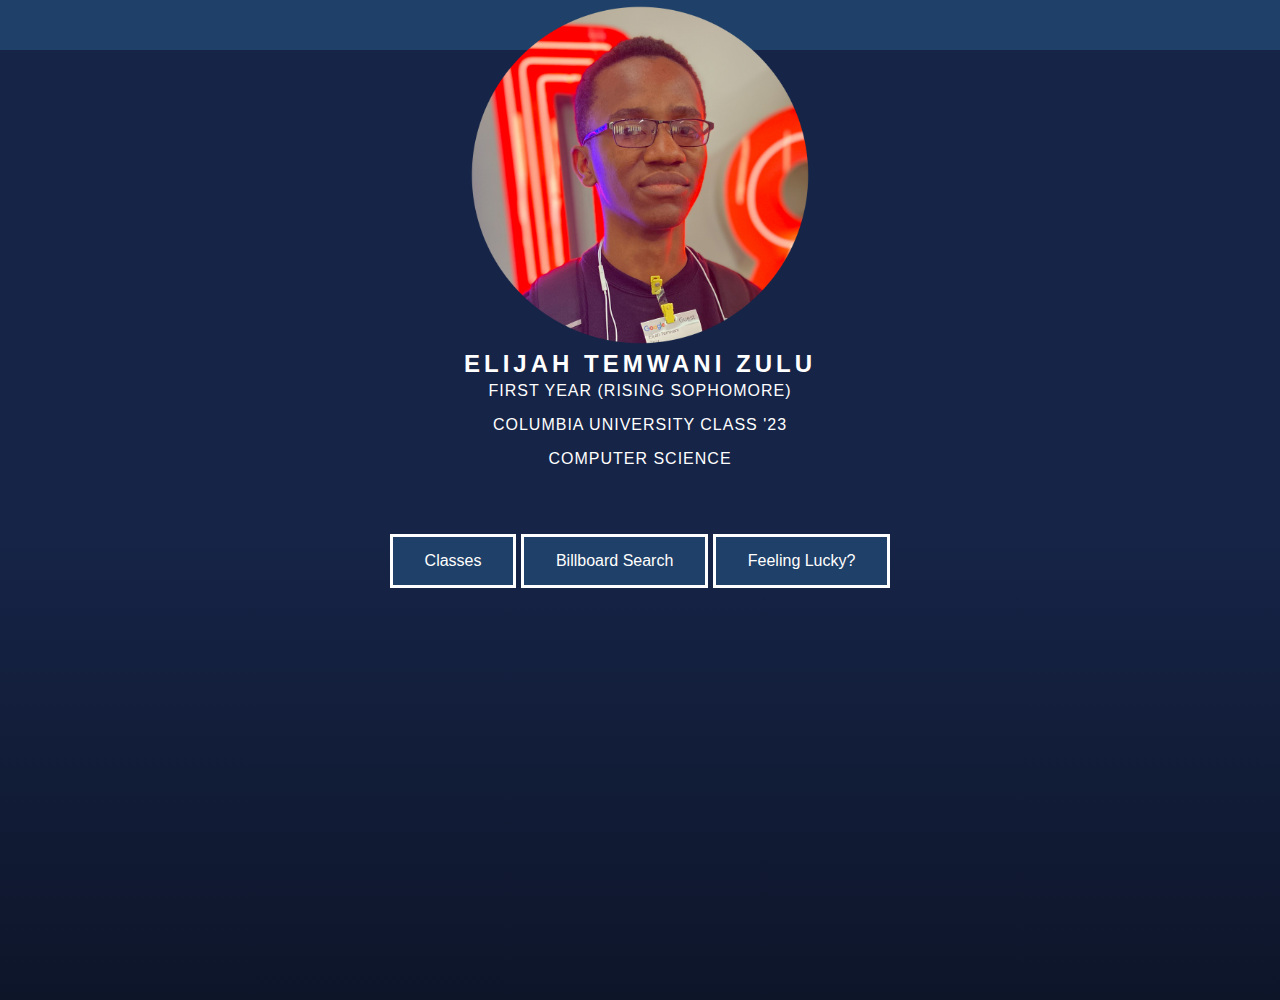
<file: templates/index.html>
<!doctype html>
<html lang="en-US">
<head>
<meta charset="utf-8">
<meta http-equiv="X-UA-Compatible" content="IE=edge">
<meta name="viewport" content="width=device-width, initial-scale=1">
<title>Home</title>
<link href="/static/css/singlePageTemplate.css" rel="stylesheet" type="text/css">
<!--The following script tag downloads a font from the Adobe Edge Web Fonts server for use within the web page. We recommend that you do not modify it.-->
<script src="http://use.edgefonts.net/source-sans-pro:n2:default.js" type="text/javascript"></script>
</head>
<body>
<!-- Main Container -->
<div class="container"> 
  <!-- Navigation -->
  <header><span class="hero_header"><img src="/static/images/me.png" alt="an okay picture of me" width="350" height="350" class="me"/></span></header>
  <!-- Hero Section -->
  <section class="hero" id="hero">
    <h2 class="hero_header">
  ELIJAH TEMWANI ZULU<span class="light"></span></h2>
    <p class="tagline">first year (rising sophomore)</p>
    <p class="tagline">Columbia university class '23</p>
    <p class="tagline">computer science</p>
  </section>
  <!-- About Section -->
  <section class="about" id="about">
    <a href="/classes"><button>Classes</button></a>
    <a href="/billboard"><button>Billboard Search</button></a>
    <a href="https://youtu.be/LDU_Txk06tM?t=74"><button class="buttonmode">Feeling Lucky?</button></a>
  </section>
</div>
<!-- Main Container Ends -->
</body>
</html>
</file>
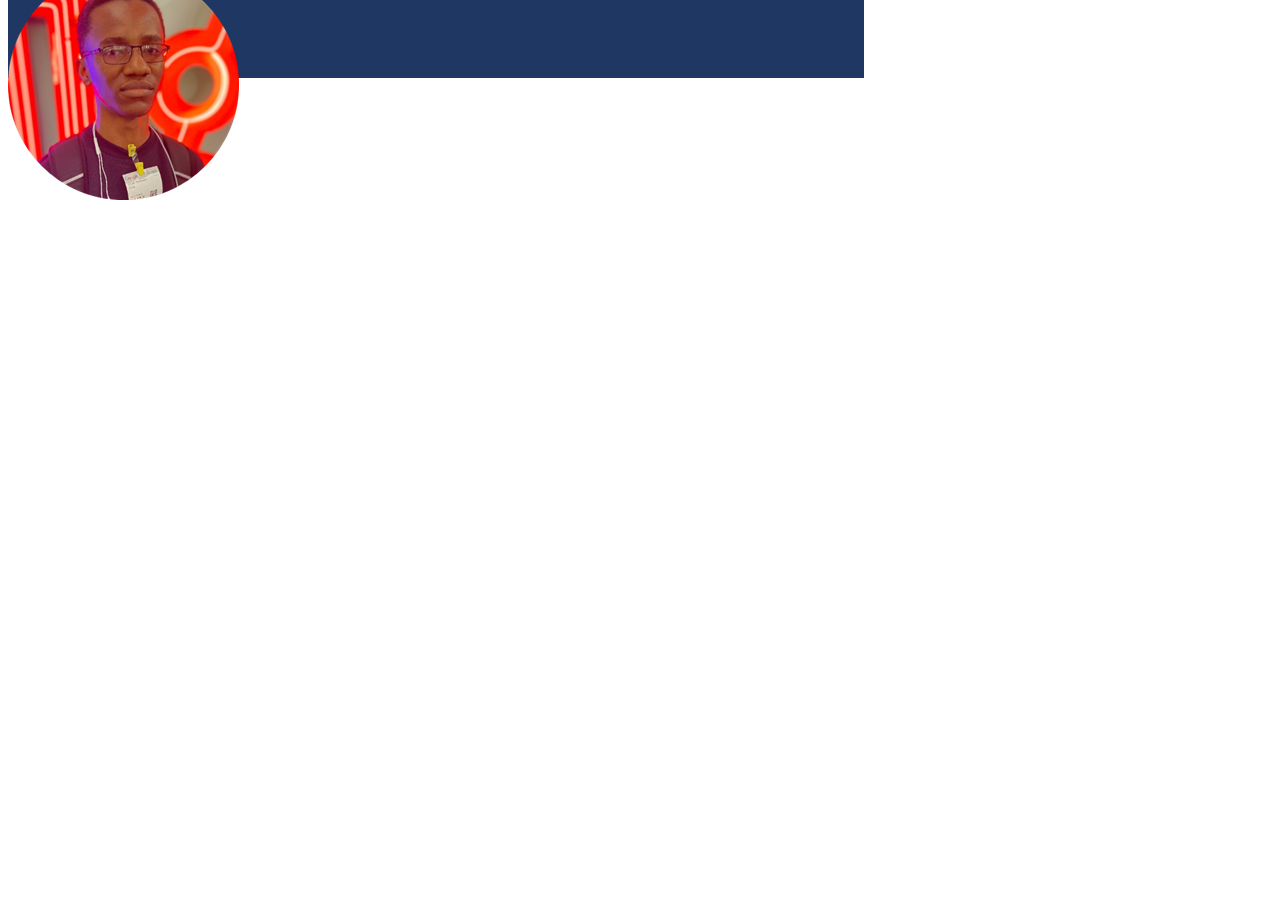
<file: test.html>
<html xmlns:v="urn:schemas-microsoft-com:vml"
xmlns:o="urn:schemas-microsoft-com:office:office"
xmlns:w="urn:schemas-microsoft-com:office:word"
xmlns:m="http://schemas.microsoft.com/office/2004/12/omml"
xmlns="http://www.w3.org/TR/REC-html40">

<head>
<meta http-equiv=Content-Type content="text/html; charset=windows-1252">
<meta name=ProgId content=Word.Document>
<meta name=Generator content="Microsoft Word 15">
<meta name=Originator content="Microsoft Word 15">
<link rel=File-List href="test_files/filelist.xml">
<link rel=Edit-Time-Data href="test_files/editdata.mso">
<!--[if !mso]>
<style>
v\:* {behavior:url(#default#VML);}
o\:* {behavior:url(#default#VML);}
w\:* {behavior:url(#default#VML);}
.shape {behavior:url(#default#VML);}
</style>
<![endif]--><!--[if gte mso 9]><xml>
 <o:DocumentProperties>
  <o:Author>Elijah Temwani Zulu</o:Author>
  <o:LastAuthor>Elijah Temwani Zulu</o:LastAuthor>
  <o:Revision>1</o:Revision>
  <o:TotalTime>6</o:TotalTime>
  <o:Created>2020-05-12T01:54:00Z</o:Created>
  <o:LastSaved>2020-05-12T02:00:00Z</o:LastSaved>
  <o:Pages>1</o:Pages>
  <o:Characters>4</o:Characters>
  <o:Lines>1</o:Lines>
  <o:Paragraphs>1</o:Paragraphs>
  <o:CharactersWithSpaces>4</o:CharactersWithSpaces>
  <o:Version>16.00</o:Version>
 </o:DocumentProperties>
 <o:OfficeDocumentSettings>
  <o:AllowPNG/>
 </o:OfficeDocumentSettings>
</xml><![endif]-->
<link rel=themeData href="test_files/themedata.thmx">
<link rel=colorSchemeMapping href="test_files/colorschememapping.xml">
<!--[if gte mso 9]><xml>
 <w:WordDocument>
  <w:SpellingState>Clean</w:SpellingState>
  <w:GrammarState>Clean</w:GrammarState>
  <w:TrackMoves>false</w:TrackMoves>
  <w:TrackFormatting/>
  <w:PunctuationKerning/>
  <w:ValidateAgainstSchemas/>
  <w:SaveIfXMLInvalid>false</w:SaveIfXMLInvalid>
  <w:IgnoreMixedContent>false</w:IgnoreMixedContent>
  <w:AlwaysShowPlaceholderText>false</w:AlwaysShowPlaceholderText>
  <w:DoNotPromoteQF/>
  <w:LidThemeOther>EN-US</w:LidThemeOther>
  <w:LidThemeAsian>X-NONE</w:LidThemeAsian>
  <w:LidThemeComplexScript>X-NONE</w:LidThemeComplexScript>
  <w:Compatibility>
   <w:BreakWrappedTables/>
   <w:SnapToGridInCell/>
   <w:WrapTextWithPunct/>
   <w:UseAsianBreakRules/>
   <w:DontGrowAutofit/>
   <w:SplitPgBreakAndParaMark/>
   <w:EnableOpenTypeKerning/>
   <w:DontFlipMirrorIndents/>
   <w:OverrideTableStyleHps/>
  </w:Compatibility>
  <m:mathPr>
   <m:mathFont m:val="Cambria Math"/>
   <m:brkBin m:val="before"/>
   <m:brkBinSub m:val="&#45;-"/>
   <m:smallFrac m:val="off"/>
   <m:dispDef/>
   <m:lMargin m:val="0"/>
   <m:rMargin m:val="0"/>
   <m:defJc m:val="centerGroup"/>
   <m:wrapIndent m:val="1440"/>
   <m:intLim m:val="subSup"/>
   <m:naryLim m:val="undOvr"/>
  </m:mathPr></w:WordDocument>
</xml><![endif]--><!--[if gte mso 9]><xml>
 <w:LatentStyles DefLockedState="false" DefUnhideWhenUsed="false"
  DefSemiHidden="false" DefQFormat="false" DefPriority="99"
  LatentStyleCount="376">
  <w:LsdException Locked="false" Priority="0" QFormat="true" Name="Normal"/>
  <w:LsdException Locked="false" Priority="9" QFormat="true" Name="heading 1"/>
  <w:LsdException Locked="false" Priority="9" SemiHidden="true"
   UnhideWhenUsed="true" QFormat="true" Name="heading 2"/>
  <w:LsdException Locked="false" Priority="9" SemiHidden="true"
   UnhideWhenUsed="true" QFormat="true" Name="heading 3"/>
  <w:LsdException Locked="false" Priority="9" SemiHidden="true"
   UnhideWhenUsed="true" QFormat="true" Name="heading 4"/>
  <w:LsdException Locked="false" Priority="9" SemiHidden="true"
   UnhideWhenUsed="true" QFormat="true" Name="heading 5"/>
  <w:LsdException Locked="false" Priority="9" SemiHidden="true"
   UnhideWhenUsed="true" QFormat="true" Name="heading 6"/>
  <w:LsdException Locked="false" Priority="9" SemiHidden="true"
   UnhideWhenUsed="true" QFormat="true" Name="heading 7"/>
  <w:LsdException Locked="false" Priority="9" SemiHidden="true"
   UnhideWhenUsed="true" QFormat="true" Name="heading 8"/>
  <w:LsdException Locked="false" Priority="9" SemiHidden="true"
   UnhideWhenUsed="true" QFormat="true" Name="heading 9"/>
  <w:LsdException Locked="false" SemiHidden="true" UnhideWhenUsed="true"
   Name="index 1"/>
  <w:LsdException Locked="false" SemiHidden="true" UnhideWhenUsed="true"
   Name="index 2"/>
  <w:LsdException Locked="false" SemiHidden="true" UnhideWhenUsed="true"
   Name="index 3"/>
  <w:LsdException Locked="false" SemiHidden="true" UnhideWhenUsed="true"
   Name="index 4"/>
  <w:LsdException Locked="false" SemiHidden="true" UnhideWhenUsed="true"
   Name="index 5"/>
  <w:LsdException Locked="false" SemiHidden="true" UnhideWhenUsed="true"
   Name="index 6"/>
  <w:LsdException Locked="false" SemiHidden="true" UnhideWhenUsed="true"
   Name="index 7"/>
  <w:LsdException Locked="false" SemiHidden="true" UnhideWhenUsed="true"
   Name="index 8"/>
  <w:LsdException Locked="false" SemiHidden="true" UnhideWhenUsed="true"
   Name="index 9"/>
  <w:LsdException Locked="false" Priority="39" SemiHidden="true"
   UnhideWhenUsed="true" Name="toc 1"/>
  <w:LsdException Locked="false" Priority="39" SemiHidden="true"
   UnhideWhenUsed="true" Name="toc 2"/>
  <w:LsdException Locked="false" Priority="39" SemiHidden="true"
   UnhideWhenUsed="true" Name="toc 3"/>
  <w:LsdException Locked="false" Priority="39" SemiHidden="true"
   UnhideWhenUsed="true" Name="toc 4"/>
  <w:LsdException Locked="false" Priority="39" SemiHidden="true"
   UnhideWhenUsed="true" Name="toc 5"/>
  <w:LsdException Locked="false" Priority="39" SemiHidden="true"
   UnhideWhenUsed="true" Name="toc 6"/>
  <w:LsdException Locked="false" Priority="39" SemiHidden="true"
   UnhideWhenUsed="true" Name="toc 7"/>
  <w:LsdException Locked="false" Priority="39" SemiHidden="true"
   UnhideWhenUsed="true" Name="toc 8"/>
  <w:LsdException Locked="false" Priority="39" SemiHidden="true"
   UnhideWhenUsed="true" Name="toc 9"/>
  <w:LsdException Locked="false" SemiHidden="true" UnhideWhenUsed="true"
   Name="Normal Indent"/>
  <w:LsdException Locked="false" SemiHidden="true" UnhideWhenUsed="true"
   Name="footnote text"/>
  <w:LsdException Locked="false" SemiHidden="true" UnhideWhenUsed="true"
   Name="annotation text"/>
  <w:LsdException Locked="false" SemiHidden="true" UnhideWhenUsed="true"
   Name="header"/>
  <w:LsdException Locked="false" SemiHidden="true" UnhideWhenUsed="true"
   Name="footer"/>
  <w:LsdException Locked="false" SemiHidden="true" UnhideWhenUsed="true"
   Name="index heading"/>
  <w:LsdException Locked="false" Priority="35" SemiHidden="true"
   UnhideWhenUsed="true" QFormat="true" Name="caption"/>
  <w:LsdException Locked="false" SemiHidden="true" UnhideWhenUsed="true"
   Name="table of figures"/>
  <w:LsdException Locked="false" SemiHidden="true" UnhideWhenUsed="true"
   Name="envelope address"/>
  <w:LsdException Locked="false" SemiHidden="true" UnhideWhenUsed="true"
   Name="envelope return"/>
  <w:LsdException Locked="false" SemiHidden="true" UnhideWhenUsed="true"
   Name="footnote reference"/>
  <w:LsdException Locked="false" SemiHidden="true" UnhideWhenUsed="true"
   Name="annotation reference"/>
  <w:LsdException Locked="false" SemiHidden="true" UnhideWhenUsed="true"
   Name="line number"/>
  <w:LsdException Locked="false" SemiHidden="true" UnhideWhenUsed="true"
   Name="page number"/>
  <w:LsdException Locked="false" SemiHidden="true" UnhideWhenUsed="true"
   Name="endnote reference"/>
  <w:LsdException Locked="false" SemiHidden="true" UnhideWhenUsed="true"
   Name="endnote text"/>
  <w:LsdException Locked="false" SemiHidden="true" UnhideWhenUsed="true"
   Name="table of authorities"/>
  <w:LsdException Locked="false" SemiHidden="true" UnhideWhenUsed="true"
   Name="macro"/>
  <w:LsdException Locked="false" SemiHidden="true" UnhideWhenUsed="true"
   Name="toa heading"/>
  <w:LsdException Locked="false" SemiHidden="true" UnhideWhenUsed="true"
   Name="List"/>
  <w:LsdException Locked="false" SemiHidden="true" UnhideWhenUsed="true"
   Name="List Bullet"/>
  <w:LsdException Locked="false" SemiHidden="true" UnhideWhenUsed="true"
   Name="List Number"/>
  <w:LsdException Locked="false" SemiHidden="true" UnhideWhenUsed="true"
   Name="List 2"/>
  <w:LsdException Locked="false" SemiHidden="true" UnhideWhenUsed="true"
   Name="List 3"/>
  <w:LsdException Locked="false" SemiHidden="true" UnhideWhenUsed="true"
   Name="List 4"/>
  <w:LsdException Locked="false" SemiHidden="true" UnhideWhenUsed="true"
   Name="List 5"/>
  <w:LsdException Locked="false" SemiHidden="true" UnhideWhenUsed="true"
   Name="List Bullet 2"/>
  <w:LsdException Locked="false" SemiHidden="true" UnhideWhenUsed="true"
   Name="List Bullet 3"/>
  <w:LsdException Locked="false" SemiHidden="true" UnhideWhenUsed="true"
   Name="List Bullet 4"/>
  <w:LsdException Locked="false" SemiHidden="true" UnhideWhenUsed="true"
   Name="List Bullet 5"/>
  <w:LsdException Locked="false" SemiHidden="true" UnhideWhenUsed="true"
   Name="List Number 2"/>
  <w:LsdException Locked="false" SemiHidden="true" UnhideWhenUsed="true"
   Name="List Number 3"/>
  <w:LsdException Locked="false" SemiHidden="true" UnhideWhenUsed="true"
   Name="List Number 4"/>
  <w:LsdException Locked="false" SemiHidden="true" UnhideWhenUsed="true"
   Name="List Number 5"/>
  <w:LsdException Locked="false" Priority="10" QFormat="true" Name="Title"/>
  <w:LsdException Locked="false" SemiHidden="true" UnhideWhenUsed="true"
   Name="Closing"/>
  <w:LsdException Locked="false" SemiHidden="true" UnhideWhenUsed="true"
   Name="Signature"/>
  <w:LsdException Locked="false" Priority="1" SemiHidden="true"
   UnhideWhenUsed="true" Name="Default Paragraph Font"/>
  <w:LsdException Locked="false" SemiHidden="true" UnhideWhenUsed="true"
   Name="Body Text"/>
  <w:LsdException Locked="false" SemiHidden="true" UnhideWhenUsed="true"
   Name="Body Text Indent"/>
  <w:LsdException Locked="false" SemiHidden="true" UnhideWhenUsed="true"
   Name="List Continue"/>
  <w:LsdException Locked="false" SemiHidden="true" UnhideWhenUsed="true"
   Name="List Continue 2"/>
  <w:LsdException Locked="false" SemiHidden="true" UnhideWhenUsed="true"
   Name="List Continue 3"/>
  <w:LsdException Locked="false" SemiHidden="true" UnhideWhenUsed="true"
   Name="List Continue 4"/>
  <w:LsdException Locked="false" SemiHidden="true" UnhideWhenUsed="true"
   Name="List Continue 5"/>
  <w:LsdException Locked="false" SemiHidden="true" UnhideWhenUsed="true"
   Name="Message Header"/>
  <w:LsdException Locked="false" Priority="11" QFormat="true" Name="Subtitle"/>
  <w:LsdException Locked="false" SemiHidden="true" UnhideWhenUsed="true"
   Name="Salutation"/>
  <w:LsdException Locked="false" SemiHidden="true" UnhideWhenUsed="true"
   Name="Date"/>
  <w:LsdException Locked="false" SemiHidden="true" UnhideWhenUsed="true"
   Name="Body Text First Indent"/>
  <w:LsdException Locked="false" SemiHidden="true" UnhideWhenUsed="true"
   Name="Body Text First Indent 2"/>
  <w:LsdException Locked="false" SemiHidden="true" UnhideWhenUsed="true"
   Name="Note Heading"/>
  <w:LsdException Locked="false" SemiHidden="true" UnhideWhenUsed="true"
   Name="Body Text 2"/>
  <w:LsdException Locked="false" SemiHidden="true" UnhideWhenUsed="true"
   Name="Body Text 3"/>
  <w:LsdException Locked="false" SemiHidden="true" UnhideWhenUsed="true"
   Name="Body Text Indent 2"/>
  <w:LsdException Locked="false" SemiHidden="true" UnhideWhenUsed="true"
   Name="Body Text Indent 3"/>
  <w:LsdException Locked="false" SemiHidden="true" UnhideWhenUsed="true"
   Name="Block Text"/>
  <w:LsdException Locked="false" SemiHidden="true" UnhideWhenUsed="true"
   Name="Hyperlink"/>
  <w:LsdException Locked="false" SemiHidden="true" UnhideWhenUsed="true"
   Name="FollowedHyperlink"/>
  <w:LsdException Locked="false" Priority="22" QFormat="true" Name="Strong"/>
  <w:LsdException Locked="false" Priority="20" QFormat="true" Name="Emphasis"/>
  <w:LsdException Locked="false" SemiHidden="true" UnhideWhenUsed="true"
   Name="Document Map"/>
  <w:LsdException Locked="false" SemiHidden="true" UnhideWhenUsed="true"
   Name="Plain Text"/>
  <w:LsdException Locked="false" SemiHidden="true" UnhideWhenUsed="true"
   Name="E-mail Signature"/>
  <w:LsdException Locked="false" SemiHidden="true" UnhideWhenUsed="true"
   Name="HTML Top of Form"/>
  <w:LsdException Locked="false" SemiHidden="true" UnhideWhenUsed="true"
   Name="HTML Bottom of Form"/>
  <w:LsdException Locked="false" SemiHidden="true" UnhideWhenUsed="true"
   Name="Normal (Web)"/>
  <w:LsdException Locked="false" SemiHidden="true" UnhideWhenUsed="true"
   Name="HTML Acronym"/>
  <w:LsdException Locked="false" SemiHidden="true" UnhideWhenUsed="true"
   Name="HTML Address"/>
  <w:LsdException Locked="false" SemiHidden="true" UnhideWhenUsed="true"
   Name="HTML Cite"/>
  <w:LsdException Locked="false" SemiHidden="true" UnhideWhenUsed="true"
   Name="HTML Code"/>
  <w:LsdException Locked="false" SemiHidden="true" UnhideWhenUsed="true"
   Name="HTML Definition"/>
  <w:LsdException Locked="false" SemiHidden="true" UnhideWhenUsed="true"
   Name="HTML Keyboard"/>
  <w:LsdException Locked="false" SemiHidden="true" UnhideWhenUsed="true"
   Name="HTML Preformatted"/>
  <w:LsdException Locked="false" SemiHidden="true" UnhideWhenUsed="true"
   Name="HTML Sample"/>
  <w:LsdException Locked="false" SemiHidden="true" UnhideWhenUsed="true"
   Name="HTML Typewriter"/>
  <w:LsdException Locked="false" SemiHidden="true" UnhideWhenUsed="true"
   Name="HTML Variable"/>
  <w:LsdException Locked="false" SemiHidden="true" UnhideWhenUsed="true"
   Name="Normal Table"/>
  <w:LsdException Locked="false" SemiHidden="true" UnhideWhenUsed="true"
   Name="annotation subject"/>
  <w:LsdException Locked="false" SemiHidden="true" UnhideWhenUsed="true"
   Name="No List"/>
  <w:LsdException Locked="false" SemiHidden="true" UnhideWhenUsed="true"
   Name="Outline List 1"/>
  <w:LsdException Locked="false" SemiHidden="true" UnhideWhenUsed="true"
   Name="Outline List 2"/>
  <w:LsdException Locked="false" SemiHidden="true" UnhideWhenUsed="true"
   Name="Outline List 3"/>
  <w:LsdException Locked="false" SemiHidden="true" UnhideWhenUsed="true"
   Name="Table Simple 1"/>
  <w:LsdException Locked="false" SemiHidden="true" UnhideWhenUsed="true"
   Name="Table Simple 2"/>
  <w:LsdException Locked="false" SemiHidden="true" UnhideWhenUsed="true"
   Name="Table Simple 3"/>
  <w:LsdException Locked="false" SemiHidden="true" UnhideWhenUsed="true"
   Name="Table Classic 1"/>
  <w:LsdException Locked="false" SemiHidden="true" UnhideWhenUsed="true"
   Name="Table Classic 2"/>
  <w:LsdException Locked="false" SemiHidden="true" UnhideWhenUsed="true"
   Name="Table Classic 3"/>
  <w:LsdException Locked="false" SemiHidden="true" UnhideWhenUsed="true"
   Name="Table Classic 4"/>
  <w:LsdException Locked="false" SemiHidden="true" UnhideWhenUsed="true"
   Name="Table Colorful 1"/>
  <w:LsdException Locked="false" SemiHidden="true" UnhideWhenUsed="true"
   Name="Table Colorful 2"/>
  <w:LsdException Locked="false" SemiHidden="true" UnhideWhenUsed="true"
   Name="Table Colorful 3"/>
  <w:LsdException Locked="false" SemiHidden="true" UnhideWhenUsed="true"
   Name="Table Columns 1"/>
  <w:LsdException Locked="false" SemiHidden="true" UnhideWhenUsed="true"
   Name="Table Columns 2"/>
  <w:LsdException Locked="false" SemiHidden="true" UnhideWhenUsed="true"
   Name="Table Columns 3"/>
  <w:LsdException Locked="false" SemiHidden="true" UnhideWhenUsed="true"
   Name="Table Columns 4"/>
  <w:LsdException Locked="false" SemiHidden="true" UnhideWhenUsed="true"
   Name="Table Columns 5"/>
  <w:LsdException Locked="false" SemiHidden="true" UnhideWhenUsed="true"
   Name="Table Grid 1"/>
  <w:LsdException Locked="false" SemiHidden="true" UnhideWhenUsed="true"
   Name="Table Grid 2"/>
  <w:LsdException Locked="false" SemiHidden="true" UnhideWhenUsed="true"
   Name="Table Grid 3"/>
  <w:LsdException Locked="false" SemiHidden="true" UnhideWhenUsed="true"
   Name="Table Grid 4"/>
  <w:LsdException Locked="false" SemiHidden="true" UnhideWhenUsed="true"
   Name="Table Grid 5"/>
  <w:LsdException Locked="false" SemiHidden="true" UnhideWhenUsed="true"
   Name="Table Grid 6"/>
  <w:LsdException Locked="false" SemiHidden="true" UnhideWhenUsed="true"
   Name="Table Grid 7"/>
  <w:LsdException Locked="false" SemiHidden="true" UnhideWhenUsed="true"
   Name="Table Grid 8"/>
  <w:LsdException Locked="false" SemiHidden="true" UnhideWhenUsed="true"
   Name="Table List 1"/>
  <w:LsdException Locked="false" SemiHidden="true" UnhideWhenUsed="true"
   Name="Table List 2"/>
  <w:LsdException Locked="false" SemiHidden="true" UnhideWhenUsed="true"
   Name="Table List 3"/>
  <w:LsdException Locked="false" SemiHidden="true" UnhideWhenUsed="true"
   Name="Table List 4"/>
  <w:LsdException Locked="false" SemiHidden="true" UnhideWhenUsed="true"
   Name="Table List 5"/>
  <w:LsdException Locked="false" SemiHidden="true" UnhideWhenUsed="true"
   Name="Table List 6"/>
  <w:LsdException Locked="false" SemiHidden="true" UnhideWhenUsed="true"
   Name="Table List 7"/>
  <w:LsdException Locked="false" SemiHidden="true" UnhideWhenUsed="true"
   Name="Table List 8"/>
  <w:LsdException Locked="false" SemiHidden="true" UnhideWhenUsed="true"
   Name="Table 3D effects 1"/>
  <w:LsdException Locked="false" SemiHidden="true" UnhideWhenUsed="true"
   Name="Table 3D effects 2"/>
  <w:LsdException Locked="false" SemiHidden="true" UnhideWhenUsed="true"
   Name="Table 3D effects 3"/>
  <w:LsdException Locked="false" SemiHidden="true" UnhideWhenUsed="true"
   Name="Table Contemporary"/>
  <w:LsdException Locked="false" SemiHidden="true" UnhideWhenUsed="true"
   Name="Table Elegant"/>
  <w:LsdException Locked="false" SemiHidden="true" UnhideWhenUsed="true"
   Name="Table Professional"/>
  <w:LsdException Locked="false" SemiHidden="true" UnhideWhenUsed="true"
   Name="Table Subtle 1"/>
  <w:LsdException Locked="false" SemiHidden="true" UnhideWhenUsed="true"
   Name="Table Subtle 2"/>
  <w:LsdException Locked="false" SemiHidden="true" UnhideWhenUsed="true"
   Name="Table Web 1"/>
  <w:LsdException Locked="false" SemiHidden="true" UnhideWhenUsed="true"
   Name="Table Web 2"/>
  <w:LsdException Locked="false" SemiHidden="true" UnhideWhenUsed="true"
   Name="Table Web 3"/>
  <w:LsdException Locked="false" SemiHidden="true" UnhideWhenUsed="true"
   Name="Balloon Text"/>
  <w:LsdException Locked="false" Priority="39" Name="Table Grid"/>
  <w:LsdException Locked="false" SemiHidden="true" UnhideWhenUsed="true"
   Name="Table Theme"/>
  <w:LsdException Locked="false" SemiHidden="true" Name="Placeholder Text"/>
  <w:LsdException Locked="false" Priority="1" QFormat="true" Name="No Spacing"/>
  <w:LsdException Locked="false" Priority="60" Name="Light Shading"/>
  <w:LsdException Locked="false" Priority="61" Name="Light List"/>
  <w:LsdException Locked="false" Priority="62" Name="Light Grid"/>
  <w:LsdException Locked="false" Priority="63" Name="Medium Shading 1"/>
  <w:LsdException Locked="false" Priority="64" Name="Medium Shading 2"/>
  <w:LsdException Locked="false" Priority="65" Name="Medium List 1"/>
  <w:LsdException Locked="false" Priority="66" Name="Medium List 2"/>
  <w:LsdException Locked="false" Priority="67" Name="Medium Grid 1"/>
  <w:LsdException Locked="false" Priority="68" Name="Medium Grid 2"/>
  <w:LsdException Locked="false" Priority="69" Name="Medium Grid 3"/>
  <w:LsdException Locked="false" Priority="70" Name="Dark List"/>
  <w:LsdException Locked="false" Priority="71" Name="Colorful Shading"/>
  <w:LsdException Locked="false" Priority="72" Name="Colorful List"/>
  <w:LsdException Locked="false" Priority="73" Name="Colorful Grid"/>
  <w:LsdException Locked="false" Priority="60" Name="Light Shading Accent 1"/>
  <w:LsdException Locked="false" Priority="61" Name="Light List Accent 1"/>
  <w:LsdException Locked="false" Priority="62" Name="Light Grid Accent 1"/>
  <w:LsdException Locked="false" Priority="63" Name="Medium Shading 1 Accent 1"/>
  <w:LsdException Locked="false" Priority="64" Name="Medium Shading 2 Accent 1"/>
  <w:LsdException Locked="false" Priority="65" Name="Medium List 1 Accent 1"/>
  <w:LsdException Locked="false" SemiHidden="true" Name="Revision"/>
  <w:LsdException Locked="false" Priority="34" QFormat="true"
   Name="List Paragraph"/>
  <w:LsdException Locked="false" Priority="29" QFormat="true" Name="Quote"/>
  <w:LsdException Locked="false" Priority="30" QFormat="true"
   Name="Intense Quote"/>
  <w:LsdException Locked="false" Priority="66" Name="Medium List 2 Accent 1"/>
  <w:LsdException Locked="false" Priority="67" Name="Medium Grid 1 Accent 1"/>
  <w:LsdException Locked="false" Priority="68" Name="Medium Grid 2 Accent 1"/>
  <w:LsdException Locked="false" Priority="69" Name="Medium Grid 3 Accent 1"/>
  <w:LsdException Locked="false" Priority="70" Name="Dark List Accent 1"/>
  <w:LsdException Locked="false" Priority="71" Name="Colorful Shading Accent 1"/>
  <w:LsdException Locked="false" Priority="72" Name="Colorful List Accent 1"/>
  <w:LsdException Locked="false" Priority="73" Name="Colorful Grid Accent 1"/>
  <w:LsdException Locked="false" Priority="60" Name="Light Shading Accent 2"/>
  <w:LsdException Locked="false" Priority="61" Name="Light List Accent 2"/>
  <w:LsdException Locked="false" Priority="62" Name="Light Grid Accent 2"/>
  <w:LsdException Locked="false" Priority="63" Name="Medium Shading 1 Accent 2"/>
  <w:LsdException Locked="false" Priority="64" Name="Medium Shading 2 Accent 2"/>
  <w:LsdException Locked="false" Priority="65" Name="Medium List 1 Accent 2"/>
  <w:LsdException Locked="false" Priority="66" Name="Medium List 2 Accent 2"/>
  <w:LsdException Locked="false" Priority="67" Name="Medium Grid 1 Accent 2"/>
  <w:LsdException Locked="false" Priority="68" Name="Medium Grid 2 Accent 2"/>
  <w:LsdException Locked="false" Priority="69" Name="Medium Grid 3 Accent 2"/>
  <w:LsdException Locked="false" Priority="70" Name="Dark List Accent 2"/>
  <w:LsdException Locked="false" Priority="71" Name="Colorful Shading Accent 2"/>
  <w:LsdException Locked="false" Priority="72" Name="Colorful List Accent 2"/>
  <w:LsdException Locked="false" Priority="73" Name="Colorful Grid Accent 2"/>
  <w:LsdException Locked="false" Priority="60" Name="Light Shading Accent 3"/>
  <w:LsdException Locked="false" Priority="61" Name="Light List Accent 3"/>
  <w:LsdException Locked="false" Priority="62" Name="Light Grid Accent 3"/>
  <w:LsdException Locked="false" Priority="63" Name="Medium Shading 1 Accent 3"/>
  <w:LsdException Locked="false" Priority="64" Name="Medium Shading 2 Accent 3"/>
  <w:LsdException Locked="false" Priority="65" Name="Medium List 1 Accent 3"/>
  <w:LsdException Locked="false" Priority="66" Name="Medium List 2 Accent 3"/>
  <w:LsdException Locked="false" Priority="67" Name="Medium Grid 1 Accent 3"/>
  <w:LsdException Locked="false" Priority="68" Name="Medium Grid 2 Accent 3"/>
  <w:LsdException Locked="false" Priority="69" Name="Medium Grid 3 Accent 3"/>
  <w:LsdException Locked="false" Priority="70" Name="Dark List Accent 3"/>
  <w:LsdException Locked="false" Priority="71" Name="Colorful Shading Accent 3"/>
  <w:LsdException Locked="false" Priority="72" Name="Colorful List Accent 3"/>
  <w:LsdException Locked="false" Priority="73" Name="Colorful Grid Accent 3"/>
  <w:LsdException Locked="false" Priority="60" Name="Light Shading Accent 4"/>
  <w:LsdException Locked="false" Priority="61" Name="Light List Accent 4"/>
  <w:LsdException Locked="false" Priority="62" Name="Light Grid Accent 4"/>
  <w:LsdException Locked="false" Priority="63" Name="Medium Shading 1 Accent 4"/>
  <w:LsdException Locked="false" Priority="64" Name="Medium Shading 2 Accent 4"/>
  <w:LsdException Locked="false" Priority="65" Name="Medium List 1 Accent 4"/>
  <w:LsdException Locked="false" Priority="66" Name="Medium List 2 Accent 4"/>
  <w:LsdException Locked="false" Priority="67" Name="Medium Grid 1 Accent 4"/>
  <w:LsdException Locked="false" Priority="68" Name="Medium Grid 2 Accent 4"/>
  <w:LsdException Locked="false" Priority="69" Name="Medium Grid 3 Accent 4"/>
  <w:LsdException Locked="false" Priority="70" Name="Dark List Accent 4"/>
  <w:LsdException Locked="false" Priority="71" Name="Colorful Shading Accent 4"/>
  <w:LsdException Locked="false" Priority="72" Name="Colorful List Accent 4"/>
  <w:LsdException Locked="false" Priority="73" Name="Colorful Grid Accent 4"/>
  <w:LsdException Locked="false" Priority="60" Name="Light Shading Accent 5"/>
  <w:LsdException Locked="false" Priority="61" Name="Light List Accent 5"/>
  <w:LsdException Locked="false" Priority="62" Name="Light Grid Accent 5"/>
  <w:LsdException Locked="false" Priority="63" Name="Medium Shading 1 Accent 5"/>
  <w:LsdException Locked="false" Priority="64" Name="Medium Shading 2 Accent 5"/>
  <w:LsdException Locked="false" Priority="65" Name="Medium List 1 Accent 5"/>
  <w:LsdException Locked="false" Priority="66" Name="Medium List 2 Accent 5"/>
  <w:LsdException Locked="false" Priority="67" Name="Medium Grid 1 Accent 5"/>
  <w:LsdException Locked="false" Priority="68" Name="Medium Grid 2 Accent 5"/>
  <w:LsdException Locked="false" Priority="69" Name="Medium Grid 3 Accent 5"/>
  <w:LsdException Locked="false" Priority="70" Name="Dark List Accent 5"/>
  <w:LsdException Locked="false" Priority="71" Name="Colorful Shading Accent 5"/>
  <w:LsdException Locked="false" Priority="72" Name="Colorful List Accent 5"/>
  <w:LsdException Locked="false" Priority="73" Name="Colorful Grid Accent 5"/>
  <w:LsdException Locked="false" Priority="60" Name="Light Shading Accent 6"/>
  <w:LsdException Locked="false" Priority="61" Name="Light List Accent 6"/>
  <w:LsdException Locked="false" Priority="62" Name="Light Grid Accent 6"/>
  <w:LsdException Locked="false" Priority="63" Name="Medium Shading 1 Accent 6"/>
  <w:LsdException Locked="false" Priority="64" Name="Medium Shading 2 Accent 6"/>
  <w:LsdException Locked="false" Priority="65" Name="Medium List 1 Accent 6"/>
  <w:LsdException Locked="false" Priority="66" Name="Medium List 2 Accent 6"/>
  <w:LsdException Locked="false" Priority="67" Name="Medium Grid 1 Accent 6"/>
  <w:LsdException Locked="false" Priority="68" Name="Medium Grid 2 Accent 6"/>
  <w:LsdException Locked="false" Priority="69" Name="Medium Grid 3 Accent 6"/>
  <w:LsdException Locked="false" Priority="70" Name="Dark List Accent 6"/>
  <w:LsdException Locked="false" Priority="71" Name="Colorful Shading Accent 6"/>
  <w:LsdException Locked="false" Priority="72" Name="Colorful List Accent 6"/>
  <w:LsdException Locked="false" Priority="73" Name="Colorful Grid Accent 6"/>
  <w:LsdException Locked="false" Priority="19" QFormat="true"
   Name="Subtle Emphasis"/>
  <w:LsdException Locked="false" Priority="21" QFormat="true"
   Name="Intense Emphasis"/>
  <w:LsdException Locked="false" Priority="31" QFormat="true"
   Name="Subtle Reference"/>
  <w:LsdException Locked="false" Priority="32" QFormat="true"
   Name="Intense Reference"/>
  <w:LsdException Locked="false" Priority="33" QFormat="true" Name="Book Title"/>
  <w:LsdException Locked="false" Priority="37" SemiHidden="true"
   UnhideWhenUsed="true" Name="Bibliography"/>
  <w:LsdException Locked="false" Priority="39" SemiHidden="true"
   UnhideWhenUsed="true" QFormat="true" Name="TOC Heading"/>
  <w:LsdException Locked="false" Priority="41" Name="Plain Table 1"/>
  <w:LsdException Locked="false" Priority="42" Name="Plain Table 2"/>
  <w:LsdException Locked="false" Priority="43" Name="Plain Table 3"/>
  <w:LsdException Locked="false" Priority="44" Name="Plain Table 4"/>
  <w:LsdException Locked="false" Priority="45" Name="Plain Table 5"/>
  <w:LsdException Locked="false" Priority="40" Name="Grid Table Light"/>
  <w:LsdException Locked="false" Priority="46" Name="Grid Table 1 Light"/>
  <w:LsdException Locked="false" Priority="47" Name="Grid Table 2"/>
  <w:LsdException Locked="false" Priority="48" Name="Grid Table 3"/>
  <w:LsdException Locked="false" Priority="49" Name="Grid Table 4"/>
  <w:LsdException Locked="false" Priority="50" Name="Grid Table 5 Dark"/>
  <w:LsdException Locked="false" Priority="51" Name="Grid Table 6 Colorful"/>
  <w:LsdException Locked="false" Priority="52" Name="Grid Table 7 Colorful"/>
  <w:LsdException Locked="false" Priority="46"
   Name="Grid Table 1 Light Accent 1"/>
  <w:LsdException Locked="false" Priority="47" Name="Grid Table 2 Accent 1"/>
  <w:LsdException Locked="false" Priority="48" Name="Grid Table 3 Accent 1"/>
  <w:LsdException Locked="false" Priority="49" Name="Grid Table 4 Accent 1"/>
  <w:LsdException Locked="false" Priority="50" Name="Grid Table 5 Dark Accent 1"/>
  <w:LsdException Locked="false" Priority="51"
   Name="Grid Table 6 Colorful Accent 1"/>
  <w:LsdException Locked="false" Priority="52"
   Name="Grid Table 7 Colorful Accent 1"/>
  <w:LsdException Locked="false" Priority="46"
   Name="Grid Table 1 Light Accent 2"/>
  <w:LsdException Locked="false" Priority="47" Name="Grid Table 2 Accent 2"/>
  <w:LsdException Locked="false" Priority="48" Name="Grid Table 3 Accent 2"/>
  <w:LsdException Locked="false" Priority="49" Name="Grid Table 4 Accent 2"/>
  <w:LsdException Locked="false" Priority="50" Name="Grid Table 5 Dark Accent 2"/>
  <w:LsdException Locked="false" Priority="51"
   Name="Grid Table 6 Colorful Accent 2"/>
  <w:LsdException Locked="false" Priority="52"
   Name="Grid Table 7 Colorful Accent 2"/>
  <w:LsdException Locked="false" Priority="46"
   Name="Grid Table 1 Light Accent 3"/>
  <w:LsdException Locked="false" Priority="47" Name="Grid Table 2 Accent 3"/>
  <w:LsdException Locked="false" Priority="48" Name="Grid Table 3 Accent 3"/>
  <w:LsdException Locked="false" Priority="49" Name="Grid Table 4 Accent 3"/>
  <w:LsdException Locked="false" Priority="50" Name="Grid Table 5 Dark Accent 3"/>
  <w:LsdException Locked="false" Priority="51"
   Name="Grid Table 6 Colorful Accent 3"/>
  <w:LsdException Locked="false" Priority="52"
   Name="Grid Table 7 Colorful Accent 3"/>
  <w:LsdException Locked="false" Priority="46"
   Name="Grid Table 1 Light Accent 4"/>
  <w:LsdException Locked="false" Priority="47" Name="Grid Table 2 Accent 4"/>
  <w:LsdException Locked="false" Priority="48" Name="Grid Table 3 Accent 4"/>
  <w:LsdException Locked="false" Priority="49" Name="Grid Table 4 Accent 4"/>
  <w:LsdException Locked="false" Priority="50" Name="Grid Table 5 Dark Accent 4"/>
  <w:LsdException Locked="false" Priority="51"
   Name="Grid Table 6 Colorful Accent 4"/>
  <w:LsdException Locked="false" Priority="52"
   Name="Grid Table 7 Colorful Accent 4"/>
  <w:LsdException Locked="false" Priority="46"
   Name="Grid Table 1 Light Accent 5"/>
  <w:LsdException Locked="false" Priority="47" Name="Grid Table 2 Accent 5"/>
  <w:LsdException Locked="false" Priority="48" Name="Grid Table 3 Accent 5"/>
  <w:LsdException Locked="false" Priority="49" Name="Grid Table 4 Accent 5"/>
  <w:LsdException Locked="false" Priority="50" Name="Grid Table 5 Dark Accent 5"/>
  <w:LsdException Locked="false" Priority="51"
   Name="Grid Table 6 Colorful Accent 5"/>
  <w:LsdException Locked="false" Priority="52"
   Name="Grid Table 7 Colorful Accent 5"/>
  <w:LsdException Locked="false" Priority="46"
   Name="Grid Table 1 Light Accent 6"/>
  <w:LsdException Locked="false" Priority="47" Name="Grid Table 2 Accent 6"/>
  <w:LsdException Locked="false" Priority="48" Name="Grid Table 3 Accent 6"/>
  <w:LsdException Locked="false" Priority="49" Name="Grid Table 4 Accent 6"/>
  <w:LsdException Locked="false" Priority="50" Name="Grid Table 5 Dark Accent 6"/>
  <w:LsdException Locked="false" Priority="51"
   Name="Grid Table 6 Colorful Accent 6"/>
  <w:LsdException Locked="false" Priority="52"
   Name="Grid Table 7 Colorful Accent 6"/>
  <w:LsdException Locked="false" Priority="46" Name="List Table 1 Light"/>
  <w:LsdException Locked="false" Priority="47" Name="List Table 2"/>
  <w:LsdException Locked="false" Priority="48" Name="List Table 3"/>
  <w:LsdException Locked="false" Priority="49" Name="List Table 4"/>
  <w:LsdException Locked="false" Priority="50" Name="List Table 5 Dark"/>
  <w:LsdException Locked="false" Priority="51" Name="List Table 6 Colorful"/>
  <w:LsdException Locked="false" Priority="52" Name="List Table 7 Colorful"/>
  <w:LsdException Locked="false" Priority="46"
   Name="List Table 1 Light Accent 1"/>
  <w:LsdException Locked="false" Priority="47" Name="List Table 2 Accent 1"/>
  <w:LsdException Locked="false" Priority="48" Name="List Table 3 Accent 1"/>
  <w:LsdException Locked="false" Priority="49" Name="List Table 4 Accent 1"/>
  <w:LsdException Locked="false" Priority="50" Name="List Table 5 Dark Accent 1"/>
  <w:LsdException Locked="false" Priority="51"
   Name="List Table 6 Colorful Accent 1"/>
  <w:LsdException Locked="false" Priority="52"
   Name="List Table 7 Colorful Accent 1"/>
  <w:LsdException Locked="false" Priority="46"
   Name="List Table 1 Light Accent 2"/>
  <w:LsdException Locked="false" Priority="47" Name="List Table 2 Accent 2"/>
  <w:LsdException Locked="false" Priority="48" Name="List Table 3 Accent 2"/>
  <w:LsdException Locked="false" Priority="49" Name="List Table 4 Accent 2"/>
  <w:LsdException Locked="false" Priority="50" Name="List Table 5 Dark Accent 2"/>
  <w:LsdException Locked="false" Priority="51"
   Name="List Table 6 Colorful Accent 2"/>
  <w:LsdException Locked="false" Priority="52"
   Name="List Table 7 Colorful Accent 2"/>
  <w:LsdException Locked="false" Priority="46"
   Name="List Table 1 Light Accent 3"/>
  <w:LsdException Locked="false" Priority="47" Name="List Table 2 Accent 3"/>
  <w:LsdException Locked="false" Priority="48" Name="List Table 3 Accent 3"/>
  <w:LsdException Locked="false" Priority="49" Name="List Table 4 Accent 3"/>
  <w:LsdException Locked="false" Priority="50" Name="List Table 5 Dark Accent 3"/>
  <w:LsdException Locked="false" Priority="51"
   Name="List Table 6 Colorful Accent 3"/>
  <w:LsdException Locked="false" Priority="52"
   Name="List Table 7 Colorful Accent 3"/>
  <w:LsdException Locked="false" Priority="46"
   Name="List Table 1 Light Accent 4"/>
  <w:LsdException Locked="false" Priority="47" Name="List Table 2 Accent 4"/>
  <w:LsdException Locked="false" Priority="48" Name="List Table 3 Accent 4"/>
  <w:LsdException Locked="false" Priority="49" Name="List Table 4 Accent 4"/>
  <w:LsdException Locked="false" Priority="50" Name="List Table 5 Dark Accent 4"/>
  <w:LsdException Locked="false" Priority="51"
   Name="List Table 6 Colorful Accent 4"/>
  <w:LsdException Locked="false" Priority="52"
   Name="List Table 7 Colorful Accent 4"/>
  <w:LsdException Locked="false" Priority="46"
   Name="List Table 1 Light Accent 5"/>
  <w:LsdException Locked="false" Priority="47" Name="List Table 2 Accent 5"/>
  <w:LsdException Locked="false" Priority="48" Name="List Table 3 Accent 5"/>
  <w:LsdException Locked="false" Priority="49" Name="List Table 4 Accent 5"/>
  <w:LsdException Locked="false" Priority="50" Name="List Table 5 Dark Accent 5"/>
  <w:LsdException Locked="false" Priority="51"
   Name="List Table 6 Colorful Accent 5"/>
  <w:LsdException Locked="false" Priority="52"
   Name="List Table 7 Colorful Accent 5"/>
  <w:LsdException Locked="false" Priority="46"
   Name="List Table 1 Light Accent 6"/>
  <w:LsdException Locked="false" Priority="47" Name="List Table 2 Accent 6"/>
  <w:LsdException Locked="false" Priority="48" Name="List Table 3 Accent 6"/>
  <w:LsdException Locked="false" Priority="49" Name="List Table 4 Accent 6"/>
  <w:LsdException Locked="false" Priority="50" Name="List Table 5 Dark Accent 6"/>
  <w:LsdException Locked="false" Priority="51"
   Name="List Table 6 Colorful Accent 6"/>
  <w:LsdException Locked="false" Priority="52"
   Name="List Table 7 Colorful Accent 6"/>
  <w:LsdException Locked="false" SemiHidden="true" UnhideWhenUsed="true"
   Name="Mention"/>
  <w:LsdException Locked="false" SemiHidden="true" UnhideWhenUsed="true"
   Name="Smart Hyperlink"/>
  <w:LsdException Locked="false" SemiHidden="true" UnhideWhenUsed="true"
   Name="Hashtag"/>
  <w:LsdException Locked="false" SemiHidden="true" UnhideWhenUsed="true"
   Name="Unresolved Mention"/>
  <w:LsdException Locked="false" SemiHidden="true" UnhideWhenUsed="true"
   Name="Smart Link"/>
 </w:LatentStyles>
</xml><![endif]-->
<style>
<!--
 /* Font Definitions */
 @font-face
	{font-family:"Cambria Math";
	panose-1:2 4 5 3 5 4 6 3 2 4;
	mso-font-charset:0;
	mso-generic-font-family:roman;
	mso-font-pitch:variable;
	mso-font-signature:3 0 0 0 1 0;}
@font-face
	{font-family:Calibri;
	panose-1:2 15 5 2 2 2 4 3 2 4;
	mso-font-charset:0;
	mso-generic-font-family:swiss;
	mso-font-pitch:variable;
	mso-font-signature:-469750017 -1073732485 9 0 511 0;}
 /* Style Definitions */
 p.MsoNormal, li.MsoNormal, div.MsoNormal
	{mso-style-unhide:no;
	mso-style-qformat:yes;
	mso-style-parent:"";
	margin-top:0in;
	margin-right:0in;
	margin-bottom:8.0pt;
	margin-left:0in;
	line-height:107%;
	mso-pagination:widow-orphan;
	font-size:11.0pt;
	font-family:"Calibri",sans-serif;
	mso-ascii-font-family:Calibri;
	mso-ascii-theme-font:minor-latin;
	mso-fareast-font-family:Calibri;
	mso-fareast-theme-font:minor-latin;
	mso-hansi-font-family:Calibri;
	mso-hansi-theme-font:minor-latin;
	mso-bidi-font-family:"Times New Roman";
	mso-bidi-theme-font:minor-bidi;}
.MsoChpDefault
	{mso-style-type:export-only;
	mso-default-props:yes;
	font-family:"Calibri",sans-serif;
	mso-ascii-font-family:Calibri;
	mso-ascii-theme-font:minor-latin;
	mso-fareast-font-family:Calibri;
	mso-fareast-theme-font:minor-latin;
	mso-hansi-font-family:Calibri;
	mso-hansi-theme-font:minor-latin;
	mso-bidi-font-family:"Times New Roman";
	mso-bidi-theme-font:minor-bidi;}
.MsoPapDefault
	{mso-style-type:export-only;
	margin-bottom:8.0pt;
	line-height:107%;}
@page WordSection1
	{size:8.5in 11.0in;
	margin:1.0in 1.0in 1.0in 1.0in;
	mso-header-margin:.5in;
	mso-footer-margin:.5in;
	mso-paper-source:0;}
div.WordSection1
	{page:WordSection1;}
-->
</style>
<!--[if gte mso 10]>
<style>
 /* Style Definitions */
 table.MsoNormalTable
	{mso-style-name:"Table Normal";
	mso-tstyle-rowband-size:0;
	mso-tstyle-colband-size:0;
	mso-style-noshow:yes;
	mso-style-priority:99;
	mso-style-parent:"";
	mso-padding-alt:0in 5.4pt 0in 5.4pt;
	mso-para-margin-top:0in;
	mso-para-margin-right:0in;
	mso-para-margin-bottom:8.0pt;
	mso-para-margin-left:0in;
	line-height:107%;
	mso-pagination:widow-orphan;
	font-size:11.0pt;
	font-family:"Calibri",sans-serif;
	mso-ascii-font-family:Calibri;
	mso-ascii-theme-font:minor-latin;
	mso-hansi-font-family:Calibri;
	mso-hansi-theme-font:minor-latin;
	mso-bidi-font-family:"Times New Roman";
	mso-bidi-theme-font:minor-bidi;}
</style>
<![endif]--><!--[if gte mso 9]><xml>
 <o:shapedefaults v:ext="edit" spidmax="1028"/>
</xml><![endif]--><!--[if gte mso 9]><xml>
 <o:shapelayout v:ext="edit">
  <o:idmap v:ext="edit" data="1"/>
 </o:shapelayout></xml><![endif]-->
</head>

<body lang=EN-US style='tab-interval:.5in'>

<div class=WordSection1>

<p class=MsoNormal><!--[if gte vml 1]><v:shapetype id="_x0000_t75" coordsize="21600,21600"
 o:spt="75" o:preferrelative="t" path="m@4@5l@4@11@9@11@9@5xe" filled="f"
 stroked="f">
 <v:stroke joinstyle="miter"/>
 <v:formulas>
  <v:f eqn="if lineDrawn pixelLineWidth 0"/>
  <v:f eqn="sum @0 1 0"/>
  <v:f eqn="sum 0 0 @1"/>
  <v:f eqn="prod @2 1 2"/>
  <v:f eqn="prod @3 21600 pixelWidth"/>
  <v:f eqn="prod @3 21600 pixelHeight"/>
  <v:f eqn="sum @0 0 1"/>
  <v:f eqn="prod @6 1 2"/>
  <v:f eqn="prod @7 21600 pixelWidth"/>
  <v:f eqn="sum @8 21600 0"/>
  <v:f eqn="prod @7 21600 pixelHeight"/>
  <v:f eqn="sum @10 21600 0"/>
 </v:formulas>
 <v:path o:extrusionok="f" gradientshapeok="t" o:connecttype="rect"/>
 <o:lock v:ext="edit" aspectratio="t"/>
</v:shapetype><v:shape id="Picture_x0020_3" o:spid="_x0000_s1027" type="#_x0000_t75"
 alt="A person holding a sign&#10;&#10;Description automatically generated"
 style='position:absolute;margin-left:0;margin-top:-31.5pt;width:173.3pt;
 height:173.3pt;z-index:251660288;visibility:visible;mso-width-percent:0;
 mso-height-percent:0;mso-wrap-distance-left:9pt;mso-wrap-distance-top:0;
 mso-wrap-distance-right:9pt;mso-wrap-distance-bottom:0;
 mso-position-horizontal:center;mso-position-horizontal-relative:margin;
 mso-position-vertical:absolute;mso-position-vertical-relative:text;
 mso-width-percent:0;mso-height-percent:0;mso-width-relative:margin;
 mso-height-relative:margin' o:gfxdata="UEsDBBQABgAIAAAAIQCKFT+YDAEAABUCAAATAAAAW0NvbnRlbnRfVHlwZXNdLnhtbJSRwU7DMAyG
70i8Q5QratPtgBBqu8M6joDQeIAocdtA40RxKNvbk3abBNNA4pjY3+/PSbna2YGNEMg4rPgiLzgD
VE4b7Cr+un3I7jijKFHLwSFUfA/EV/X1VbndeyCWaKSK9zH6eyFI9WAl5c4DpkrrgpUxHUMnvFTv
sgOxLIpboRxGwJjFKYPXZQOt/Bgi2+zS9cHkzUPH2frQOM2quLFTwFwQF5kAA50x0vvBKBnTdmJE
fWaWHa3yRM491BtPN0mdX54wVX5KfR9w5J7ScwajgT3LEB+lTepCBxKwdI1T+d8Zk6SlzLWtUZA3
gTYzdXL6LVu7Twww/je8SdgLjKd0MX9q/QUAAP//AwBQSwMEFAAGAAgAAAAhADj9If/WAAAAlAEA
AAsAAABfcmVscy8ucmVsc6SQwWrDMAyG74O9g9F9cZrDGKNOL6PQa+kewNiKYxpbRjLZ+vYzg8Ey
ettRv9D3iX9/+EyLWpElUjaw63pQmB35mIOB98vx6QWUVJu9XSijgRsKHMbHh/0ZF1vbkcyxiGqU
LAbmWsur1uJmTFY6KpjbZiJOtraRgy7WXW1APfT9s+bfDBg3THXyBvjkB1CXW2nmP+wUHZPQVDtH
SdM0RXePqj195DOujWI5YDXgWb5DxrVrz4G+79390xvYljm6I9uEb+S2fhyoZT96vely/AIAAP//
AwBQSwMEFAAGAAgAAAAhAPEtpWEvAgAAZwQAAA4AAABkcnMvZTJvRG9jLnhtbKRUyW7bMBC9F+g/
ECzQWyLLTRxXtRwEMVIU6GJ0Qc80NbKIcsNwvP19hpJcpKcW6cH0LOa8NzOPXtwenRV7wGSCr2V5
OZECvA6N8dta/vj+cDGXIpHyjbLBQy1PkOTt8uWLxSFWMA1dsA2g4CI+VYdYy44oVkWRdAdOpcsQ
wXOyDegUsYvbokF14OrOFtPJZFYcAjYRg4aUOLoaknLZ129b0PSlbROQsLVkbtSfWMs381KKzfBd
LBeq2qKKndEjFfUMJk4Zz8C/S60UKbFD84xS0WjaIXA1tir+jLTY+o9qYxH3TzWcwl+7eKGDi4rM
xlhDp37iIym/Xxu9xoGh/rxfozANz1MKrxwvmrO5BcGBBpLmkd+JyDoJXuSl866EEsls/etXx7t3
/bHKvzORWEpC7Sjwyo1W1p7EFjygImgk74qHUGXADM9ukf0/2GysiQ/GWoGBfhrqvnUqMqOyX05O
joNgTn+XW2hbo2EV9M6Bp0FzCJapBZ86E5MUWIHbADePHxpWlWa9E+NFNJ4yYVUl1F9ZilmE5fVk
dtULsSzLG34dzGJaltccYzleTd7OZ+MdQiDdnTs8NzX0nyLPe3P4FBoGyrPqezu26DIccxbHXumn
fPYU4EhCc3DKr2Z6c800OXd2MoiqztcjJnoPwYls1LK14XDfKaT74D13EbAHU/uPiYaL5wsZ2/p8
+pAXMGRzpF9SJj2avLMecnx1+ak89dl++v+wfAQAAP//AwBQSwMECgAAAAAAAAAhAFYd7nUi9QIA
IvUCABUAAABkcnMvbWVkaWEvaW1hZ2UxLmpwZWf/2P/gABBKRklGAAEBAQDcANwAAP/bAEMAAgEB
AQEBAgEBAQICAgICBAMCAgICBQQEAwQGBQYGBgUGBgYHCQgGBwkHBgYICwgJCgoKCgoGCAsMCwoM
CQoKCv/bAEMBAgICAgICBQMDBQoHBgcKCgoKCgoKCgoKCgoKCgoKCgoKCgoKCgoKCgoKCgoKCgoK
CgoKCgoKCgoKCgoKCgoKCv/AABEIBFMDPwMBIgACEQEDEQH/xAAfAAABBQEBAQEBAQAAAAAAAAAA
AQIDBAUGBwgJCgv/xAC1EAACAQMDAgQDBQUEBAAAAX0BAgMABBEFEiExQQYTUWEHInEUMoGRoQgj
QrHBFVLR8CQzYnKCCQoWFxgZGiUmJygpKjQ1Njc4OTpDREVGR0hJSlNUVVZXWFlaY2RlZmdoaWpz
dHV2d3h5eoOEhYaHiImKkpOUlZaXmJmaoqOkpaanqKmqsrO0tba3uLm6wsPExcbHyMnK0tPU1dbX
2Nna4eLj5OXm5+jp6vHy8/T19vf4+fr/xAAfAQADAQEBAQEBAQEBAAAAAAAAAQIDBAUGBwgJCgv/
xAC1EQACAQIEBAMEBwUEBAABAncAAQIDEQQFITEGEkFRB2FxEyIygQgUQpGhscEJIzNS8BVictEK
FiQ04SXxFxgZGiYnKCkqNTY3ODk6Q0RFRkdISUpTVFVWV1hZWmNkZWZnaGlqc3R1dnd4eXqCg4SF
hoeIiYqSk5SVlpeYmZqio6Slpqeoqaqys7S1tre4ubrCw8TFxsfIycrS09TV1tfY2dri4+Tl5ufo
6ery8/T19vf4+fr/2gAMAwEAAhEDEQA/AOyXOOKMEjpRuBCjNGeccGvmz3EtAIB4Iz9aQAA4xSjO
7BoGAc8daAHAALkU1i2aViw6mkZsHOPrQA0Lj7ooCYOG+tO5p21evAPtQA1c45FBJxkClK4HIpCU
IoAQNg8r+FDKTnHWhTn5mNKA3c/hSuA3BAyadGzbeaDgdKUA4yopcwAMngClVSBmnBcd/wDgNDcg
DPWpGOTrginBSw4NEYPWnKctQapxQIoB4FSKvOcfSm8DhT3qRQRQRKV9Aw5xk/pTlVhxtpVyOAfy
pVI6GgncPYHj6U4EdKTqcU8DI6VG4crEYZ6ilWJmPIpepyB3p+SOaQ1G4bcDbigbl6LRjNLyOAaD
SK5RAONooGe9OwSMU4IcVMihEHy0oUsOaem3OKeEIGSakBgjBG7FPCn72KcABw1PCkcNUtAKp+Wl
wT0pQrE89Kcq9qkIuwCM4xmnKOMU4DjAHtSjJ5wKrlZXMJg9BSqvIpwAXo1PRSeT9aokbtwcAVIg
BGNtOWPA5pyrj7ooJEVNvJ9KeFJHFKq08KMZzSuacw3YScE4zTipxTgueaPmxS5hcxGFwME0/rz1
pQufvH6cUfL0qZakAU7470fMx4FOweoFO2DdkGgojH+1SgEDp3p+05xQMD8aBbjWQd1pfLP90fnT
1TI4OaULk4zQIaFw3NL82eKkCY5VaUISvzYoAi2Fh9w0LD7YqZUB6r2p6x9xt98UhkIjOcYp4DZ6
/hUmwev59qeIyOP8mmIg8kFclaAmOCPerBj/AM4ppj9RQBDs9f50jJzuBqVhgZK07YAMbalRSYFY
oTwKQxnGW5qx5WTnmhosnOaoCq8JUcUgjPU1ZdMngZpu0gbqAINnOMUhjyc96sBcHn9KQKMdaAK/
lHrSeWx5C1YMZHFBjPYUFFcxtTWjbpirRjI5ppXPT+VaE8xVMGSMhvyo8s+lWBDk5K0CMnpQCdyv
5LZzj2phQqcgVZEfpx7UCMkcLx6YprcoqeTg7sUnl/7PtVow5OaPL+XpVmb90qiLmnNFxyM+1WPL
GcL+lNMbHtmgh26FcxAjJzSeUBkf5FWfKz1pvlYoEVvJxzR9n56VZEWeQOacIuPu0AVVts96BFjv
VwQ89OlHlehoAptDtwAD+dNEZK4z+FXDFzzUbRAnO38qpEPcqiE4z/k05EIOefpVjy+c8Hnim+UM
7dp5qhEQHHFKqZPFSCMgcCnBMH5l6GgBqKRSkMRn+nSnhSFyKCuORUyYEJiJPWgx56ipQo6Um1GG
Q35UkwIXgPVhUbRsTytWtufvHr2pjpzgirAgw2eDRjd8wFSNHt4FATJxigCMxsOKcIwPpUhjPPNN
AI6GgDgyB0oCjPWgjJ5ppPGB/n3rb7JoABHGKM4b1oz2C0YHH+cVIyQ5YYxRsG0j0pkZ4zup/wAu
eaBABg9KOTwKRmXOB0oGMdaVwFK54I/Kk2ADAFPRMnpimkY6ioKiNK5PWk+b0p+McU1k54oEtWN2
nu1PXOOD+tCoO38qcRg7QPegQnPrinhRjdmkCgcFacFyeB0oGOjGRkjpUix56UIATTlVewoEGPl5
FPRcCkC8gAU4ID2oHawnTjbTlGTgUbR19aeqgUFxj1BU29eadjnJo9qVUGeDSsaCEDFPUAL/AJ5p
BGucYP8AhTwg6kf/AFqUgAZHJWlwo6UHJGP8ilC8VnyvoAKgJp23ByKULtwP0pyqT8tTqARrg5P/
AOunhcmhYmPGOKcoGMA0AKFHTr+FOVRjgmgDPP5VIFXsKAGgHGSKkQY4pADgjFPVfQ0gFCDrj86X
ZyOKME8EVJtyOaQCYyelOVR60oQHtTlXjBFMBwyO/NO2hRgf/roVOOBT1XHNMBBlR61IqjPNIqgH
Bp2zByKzAQJz92nKhJ4NP2k84pQmDu3UCI/LAPSnbPY1JgdBzS+WThsc0hEYQntTigHFP2Z/i/Kn
LFjG0UwIwuTyKXHapBEejUpiXJDGkBEVPU0qRoF3MKkCY4J6UBdwwOaXMA0RZGCacigHOad5ZHKj
3pyx4ABFUAioT1p6r/dXvSiNqkSPAz/SgYwRjOcU5Y8DFSLHkc9f9rvThFxkDPvQK9iPy93IqMxD
HQ1Y25HI6/eoMYxnHWhA3YriIqMHmgxYPerDRjqTQ0e4Y3Ghag3ZFcx8YxSeWN3B6VZWLjio2jKn
g0+UnmRAY8855pPKxyzfhVjyvU/lR5WOAOfSjlZRX2HrimmM7iCKsCIZ3E/hQyEcn1zSAqtHg5x0
o2FSCCwqxtUDavFIIznr1p8rJ50QCP1/LNDRk96mMXPNN8k/3aszItnHIphiC8E1YMeB/wDWoCE9
RVaMd2VwhzkUbD1C1MyDOWFIYsdaqyC7IPKI6CgxnOQtTbDjpQUxzQIhKdyKasfP3am8vnC4zR5R
9RQBCISWznFJ5ftzmrPl5PWkeP8A2aAK5VjxSiPjFSNGc520CIEYx+FBPMR7M8BaDD6VOsfH1pRE
uOKaJKrR85FNaPPUVYePHRaaUxwRTuBAUAOSKQqBUzRD7yimuq/1p3Ah2pjp704KBzmgKetDE0pA
GzaMYpMEnilAYDIFAPGDUgNIweaCgAyKd+NNOBwPWgBrjnOOg/Kmkr3H8VPzleR7Uwhc9KqIDehx
mlAy2c/rR3+tGATxiqAUYxlqauQcEU5sYyBULk/wnmgDg1GWoYc4NOUsSMU1jkdP0rZLQtbCHgZF
Jjr+tOPPSheDyKGhgqkDmnA46H/69GS3FBC4yelSA0LnnNOAwAKAeM4oP3amQAud2aU89u1JnuDT
sjGStSVyyG5OcGg5J+7Th0ppJ5oBxkGcdKFYr1HegjPOM96cFJ5JoJHZ3c7qcp7etNBNKg+bpzmp
ZSjckQkc1Io5wKYvLYFSJnOakvlQ5fencnpjrR04NGfWtB8sRwXjBpwxjOKAeM0HAJBoKAnHOfxN
SLg01DzginZ9QaAF5HFKp4oUA/N/KnAHOcfpUyAFGOQKcOmcUZYDAFOVQT71IAANu4np+lOHzHOK
OpxTwhUdf0rMBFPNOHtQMgZpyjPIFADkHGTTgB2FC8nA/lTwADjFACgH7oNOA5oUY5zTlAzyfpQA
qgYyDT1XJ55pBzx7U/8AhFIAAI6U5R04oA7VIqc8ilfuAiAj6VIuemPpSqrEZ/IelOA28mhvsAir
3NPUZ6inJzgkd/SnEHGRUiEwRwBShRjmpE4bik5J4WgQmO2fxpxJPb/61KqFj81KFOMUANAJPAqR
V9qF5607b3NAxuCWzj8KUR5708dMHvShTigQwIuORQoAHNSAYwT604LxwlIZGqhulSKuBgfWnAc7
dtSKnPzA0CbsiOOMgYP1qQKOmKkT/ZFOAJpmfMxqjA5FPOQMkUoU5xxTthbgmqiK7ZHtOOR+tGzI
yDipdigcrSFM0XQiPGOpoK5Oc1IQxFBGeRRcOa+hGVx0FNeNs4IqbZt6D/61IRk0+YCApxyKCo6+
1TFSMAj/AOtTBkrzxTAi2/7FNIAPy1YIOKYwOc9KCuZkITA+7/8AXpQoIO9f/rVJtBGQO1BTBwGo
JI9pbpTXjPYcVNszyDQVIT5zQBXMeDnP4UCME1YA7Cmqhyfl9qAIGiGMD060nln1qd0BXpSbRjPX
29Kq4Ffyz1zRtzzipgpHRT9KPLJH3T07LRfUCEocYK0GIY5H6VME6Eg/lR5eeKoRXCkdDSn6VOYy
DyKaV5wBQTdkG3nBFBCDnH5VOVAHWmbcFhigQwrmjocE0/Kg5FIysR1oAjkHAxUZXuTUh5bgfSm7
M9aAIpMqCM1A2RVqRB0/r1qvJlT92mmA0H5elA5zmnBT0zSkZPFOTAZyB1ppqYgDgmo2UgZU1IEe
c8fnSAZODTwu3kimsQDkigBH+7+NMcsOKc2c8Cm8ng8VUQGkjO2nKcnrTcgDigEg59eKoB0nC9ai
OG5zxUnmZGKYzZO0GiwHBJSEc+1KmScc0hyTz1roNQ74xQP6UYGcE+1OCEjI/GgQYyM0YJ7/AFoA
OM44oG4dqzAMDBFDLx9KPoaOQv3qmQC45oAwcGjvRlgcVJouawFRjgUDrgmlHA4FNHLY20Ary0Yb
VC8f0p65ZcZ60znHWpEBA60By6jjwKVVycZpAMd6dwOBUyLHKoz1qQHjaD2pseAPX8KcBg7RUgPB
GBz+NOC84Jpiq3pUiZyK0AeBuGDj3pQmegpAoAp6+pOMcUDAJxzTgnrTVAJ+WpOh5Pf1oAAuW4NO
VCTmmkAninqGzwtToIVUHWnFRnr/APWpvOMVIhJPIz681IwCc4FO2nGBQASMinBCRyKzAFj2nJFO
A4+agDpvFPTB7UACKQMZqREGMmkRR1pyjnkVVrgKAegb36U9Ix92kUd6fGFPOKTQChDjPf2p6r3I
+lAHrT8EnkZqQFVcDcaei46mkRQfmAqRBubaRUCBY/apNmQA3/66aqgnrUgHO1aQAsYAzn2p2GJw
DShc4Uinou05amIAhxz3604DstAG408JgdqAGLHnJPFBQkYz0qTDAYxSgEUAIseF6/pTtme9OQc5
Ip2BnGykBGqKDjinhB90il7f405QT15pgCR46d6BFgklu/NSDJ4zTlRttBnzMasYHQU9UCHkUq9e
Kcq7uc0CbbALntSqvPFKmR1FO2+q0CAIMZ/HrTtq4pVU43EU9QR2oAZtzkmkGfWpNjEfKtN2Z4x/
9agBoAIx/SnbQcCjGOQKXBx0NArjCigU3ardQKe4OOn8qaSw6q1A7ieXxzTCg9Kk+fGKQAkYI9qd
xXI2TjrQVB61IYtxxigREfNg0+YXMRNHkfzpNiYHH4VMV9zTQh9fajmHzEYQ5yVpSgzwtS7absyd
2DRzDI/LAGd1N8o9d1TGLnbg/Sgxk8c1VwISm0YxR5a4yO9TC3OMgmkMRPy9TQBB5anvQIwPz61N
tbnineU3egCDacYzSNEDzVjZ8uC1IUAHSqTAr7V/iSmNGRz+lWSnpTHjx0FVcSRCQcc/jmmSoTxj
/wCvU7pxnNRsDjGOPagXKQ7EJzj9aGA7U7BAztpDk+tAcpG6gf8A16QLnoacR2ppyO9ArMYwwc5/
WodvOKmf+8D9c1Ew/vUCIsA8k0owTlcUH3pu1hxQAZy3X2p2M9TTOQ2d1PIz8w60ARuo7Go2UHIx
9cVI/pTHyOQaAGMCPlFIcDlqH3AZzTdx/rVodgcAtikYENtPr+VGfXimsSVwP5UxqPcV+Peo2bvm
h29KjLc9P1q0PlOIBKnpT8jvSIuedtO7Z21qNu4bfSm4P3RmnYwMH1oJ55WgCPoacuM7sfSjAPIo
xnDbfwqZAOxuNGGzu20AY9qcGG3Oak0jG8RntQMdcfpSkjdkAfjRg9CtQ9zTYaOuM0o5OaMAUowD
0pAAzj7pqTr271Hxn5jUg6YB5oAVdoG4mnt8w+X0qMjHapFwQGIoAcgA4IqRRgc0mQBljT4yGGV+
lTsAAEnPNOXIWm89fwp6jnpVAOAPUUqgjOKFUdQKcuCaAHIPm4p3zDlf5UijBzxT9ozgn/69AAMH
qM0pBzn/ACaUAdhTgAPmArMAAYEFqeFOMH8qTaOpPenHHTtQA5SDTuelIi9qeoWp3YCAHOQPzFPH
HUUKFGBT1HGBRawCgEDG36+9OA5yVoUDNOUZOSKYAuMcVIooVQBytSKvYntSlIACnpinqewpFUKM
bacq8gstZPyAco9DT0PGR1pAAff1pwBB2n8qXNIByA55707kbfmpoA7VIqZG89KBDuVO7PSpFJxT
Y0bb83rUioM/MaBAo7E09BnpQinOcU8R8ZIrNyaY0N3GnBfmJY//AFqAq5xingE0c7CwiqOnNOCl
uTS7UHTn+tL04U/lRzC2GgAtTgrdKcFXtTo1yOlXcz5mCAk4Wl28YApduDnpTgARjFMkFPHzCn7O
c7c0ijJ4NOORwB9axd7gLztwfwpQpDZYU4DI6VIFA5PpWkdiXuNVS3J6VJgAf/WpoAIxTwqn5SKo
aY059aRvmNSbR17mgJk/KfrQC13I9gzyKQp6GpTGMZH/AOqkaPnKmgdiIg7vf+VDKDgAGnkc/dpM
A84oJGlTR5ZHQVIRn+Gk7Z2/pQSMCACl2gcfyp+z5ulOK/LjbQMgK46CkCt1AqYxjGaCijtzQIiV
OzCl8sdcVJs424oCr3H44oAjEQ6j1o8jHQVNtzwq0BRnbigoh2bDg0FBjO2rBh4yvNJ5e4cCq5mP
UqbCeTQIyTgCrW3d0FNKdyaOYVyuU9RTdpJ/xqwY1x05prIop8xV0QMD/nvTG9AKnIxyRUTAfdNM
CNh6Co2UgEVMwIOahcE8mncCNuOah7/NUzg4qN9mcn060+YCNsgZpjMBgEVLIVPWoZGAT5apARuw
HQ1GzE9qdJjdwO3amHjigBA3qKCVPPSm/hQCABQAfKvFBb37UEcfNTSQOQKABySvH41GxG3FDc1G
zD/61ADZDuJyaQsd20mkbgDtTTJg4A+vvVRAcznPFR7s8mjOT81Nd1I2j6VogB2xyKhLcbgOn3ak
IAHSoTjuoqitTk1BI5oI96ARjGenegMRWhO4LkDBNGeMjrQT70nA6GgBR6gUd9v6013x97+VGc9T
UN3NKY45xlRRzjOKTIUcUm84qJGg7bkYJpBkcGmHdncKdyOjVIvUcPm53N60c96bnnA9KN9Ax3I7
05cgY3VGXwcH/wDVTg5PHPWgCRV43Zpyt2z7VHGS3ynNP5zk0DsSqxB61IPRT+lRKQP/ANVPUgd6
GPlJEyDyRUiZ6moh8vFPBHUUDsiYbqAo/ipqZAxinL160DJF9acF3HJam96kUg8VLYDgCBwOO1OA
zQhIOM04HB+7+FSTyjVBC5IpwUYxilUDHApwXcck/h60ECpkLgVJtVRlab82eBTuSMt26UlrqMUK
T0p6jalNUfNzUmSOR9aYAgJ5FSR7iMnmmpk5NSAdyDzUMABYdv8A61SpycmmKnYVJGpHBNS9gFAJ
OAaeAzHA7UiEAcn6U9QBzioEOVflxiljHekX61IoycFTSEKiknJFSBM8k/hTVByOWqTB6D+VADuD
zn8af8xG2mohHapQh6BelMYDgYI/SnhcclqT7pz0p+1mP4UrXENRSTx6ZqQhlHXrSKpB4p4Uf3Kz
cSfaCbOOaRVwcKak2DOSOaNvOdtSTKXMAjJbGKkVePl4poUq3SngZOB+NXGPUkXAJ6UKrMad34p2
BmtAGgFTnNOVDtzu5o2Y5NSJz3qeWImNXJJz+FSDHp1o245z+VKq/Nj9KPhRABWPHNPAxwaOByfr
9acoOc7aoAHPQ0AsORSnb/kUEe1BXMKqH+KgxYXg8+lOBIGDRyTmgoj8tu5pvllRjPQ/nUhxnmjC
hsge9BJGVJbGKAnGAam24YEqfx7ULGScYFBJGsbHmgIcYP41KFIPNJsbGOPxoKRHhiOtCgnqakEZ
JwelLsXPSgCLbg4Df/WoEeOTUuwdTj8aUjnhfpUylykkarxxzSqMDBFSKo7rt/pTlVUOKnnAiZD1
BNG3rkVI6jsOo601sgc1XNEdxhXjbupCjfd4pz524zTHkRPmLAUc0RpjGVgef/1U0ggcmoZ9VtIu
ZHqv/bdix/4+RRzR7lezqSWiLTgEVFIpHaom1WzJyLhTTTfWrdJl/Cjmi+oKMo9BzDJ4/SoznkUG
4izneP8AvqiSSJj95a0jJMOWXYjcNjpULjJwDzUjbeoNMdcnIHb8qodmRPn1qGQ45P1qSQkrwWqF
8nkjtigQ18E8moic8g09ueN30ppyB9f0rQCNuuadznrTGJA+bP1FKSM9aCuWQMwB9abnJ4prc9aa
5x0oK5Bz46moWOevX+VKzN1zmmM5HemtQ9mNYkD71MYntQ7sfpSY7etWHswJdxkH24pDjrn9KTOT
n3prM2MqapFcojgkVFyDkmnsx6gConPvVFHJhuflp4ORk1GQPX2p27nJHFaHOOzn+GlI3Cm7tuMH
8aUYPOfpSbAUBSM5/OkKjgbcUo+ZeTQxJbGag3WiGtxnApMk07jGTSHngCpkMQ8H+lKAcc9femSy
RQjDtj2qnca7aQjAl/76NZynGO7NqdCrVlaMW/Qvg5PNGMdKwZ/GenxHi4Qf8Cqr/wALBsVfH2lB
61zzxmHjvJHr0eG88xGtOhJ/JnUN6igAYrlz8Q7Etj7Sv13YpU8f2B4W5X/vqs/r+E/mR0y4Q4ij
q8NL7mdVE2Bnd3p+/PQjNc7B44smG37QpqxB4ssJBkSL+DVaxeHe0kctTh3Oqa96hL7mbivyFqRW
yeWrJj8R2T9XH51KNasiMGXFUq9J/aOSWW5hT+KlL7maSyEHg1Kkg6Adqz49VsX4WX2qwl9aE4Ev
Xpir9pDuYSw2IjvB/cXFc9akJPpVaO7gc5SZeveplmiPzLMv51UZxfUzcJx3RMjZXIqQHJ4qBGRf
+Wv61IrDGSaHJE6lhPm7U4YJxUaMeuaeASckmpcuwDyDjGaeoxzimHcDwKcB/CDzUgPC+gp4xjnm
mLwef1p6kHjmqUrgOA9AKeNp6jrTQOnNPAz0qhWHqB0zSgZxg/hSckgE09QRWbGOXGKevNMUZ5Jq
RRk5JqWybDgvzU4DaMHt196EUHtTsAjGPyFSQOj4GakUBTnr+NM24GBUiICNpoEKinPSpo1yOmaa
FXOD/wDqqRVxQMco53bakRRnbj8aTr0WpFGOF/CgTfUMY5FKvHGKdsycGnBRjcKDOUrgQAN1OHPN
G3tihQSvTpQSKOTnNKFBoAHenqvGSanlAbznFOVTjBI5pQmDjNOCnrnFULmBUwOlOCgHO0Uijjjp
T4wCKBcwDnjd2pyr/s/j6UKBnOTUijtn86BXGhAeacBu7UbcDrTox2FD2ECrubdn2/8Ar07aegFG
0dxTwM+mKy5ZAMAxwRRnipQgAyRTAnPH86qKdx2E25HNOAz1/ClCAcf1NOIwdoqyrEZXOeKcFUHg
05Rkbc0eWR8wb8KBXDrQuefl/SnLgd6Xkt0pBcauAaXApcYFKoUnJ7UyRqqOu32pyxj7uKcyjHFK
q4O0ms+buA0qBxTNhT5QKm2HGDmhkAHT8qJSAh3KBxRnvilYeg4/3aRAWbINSAnbGKRiOgFPMbZy
KqX9/Farl2/WkA6WVI13sf1rnfEPiSO33CN//Hqq+JPF6W8bbZf1rzvxB4qedmPmH61z1q3s4Nnp
ZbgZY3FwpLqy34r+JC2DNumxj/arjZ/jvZRyY+2jr61y3xF8UwWtnIrTAs3A+avMftKOdxk5Zsmv
zLNOJsdh8RywP7o4J8GeG8ZkUKuKjq/JHu0fx6smOP7RU91+arlv8b7d2XbqAyf+mlfP5MDH5mGP
5VYT7O2MsR9D0oo8UY5xuz0sd4E8JS+B2+SPoSL40w975eP9upo/jLE3AvV9vm6V88B0X7s7fXzP
/r0gupEU7b5/T71ehT4srq10fM1/o/5HL4J/gfSEXxfVul2v/fVWoPi1G5AF0v8A31XzJ/al/Eny
6lJ/312qSHxBrMZ+XUmOegPP9a7qfF2tmjwcX9Hmi7+yqH1BF8UoG+/cDH+9T/8AhZ1gR/rB/wB9
CvmNPGGuQjC3oY/WmyfEPxBB1w2OPlNdkOK6PVHzuI+jzmUf4crn1FH8RtNfA3qPyqxF450mX/ls
v518o/8AC2ddjxvh/ASVMnxs1CBtkkMg/GuyHFODluz5vGeA/ElDWMbn1hF4k0yYYEy/pVqK5hnG
Ub/69fNPgn4tXGs36xRM/wCINe4eDtUnu4VLM3K172Dx9PGR5oan5bxBwvj+Ha3s8SrM6ZpCBgU0
nse9Jk9DTWzjBNegfNiMR6VGz9uv0pzMc8moznHWqiAFgOq00tt4WjLA4BppLD71UAZUck012wM5
oYkHIJpjZY8mqTAQkbcgVHISw+9+NSe2aikAJwrUcxXKctgnpTgpYcChf9k0uQFHNbHHHcQgDgUc
gbhijAxmjr8prNmkVzMNzHgmgNxjNA9mpePSg2E4A3sKztW12DT423PjC8mjXdWSytmbdjFfP3x1
+OT6ZM+i6JL5l1IuOvCe5/w7/rXi5tm1HLaPNJ6n6Z4b+G2b+IGbRw+Gi+Xq+iXVvsdt8Q/jpofh
mJmub1A3b5sk+wHc/SvIfEf7TOt38rLotgzJ/wA9Jm2j8Bj/AArze8vL3Urlr3U7t7iZuryHOPYe
n4VHX5ljuIsdipPldkf6IcF/R84L4bw8XiqarVOre1zpL/4u/EDUVIfV1hz/AM8Yuf8Ax7P8qz28
ceM3fe/ia6PtlcfyrKLoOCwphurcHb5q59K8aWJxVTeTP13D8NcNYKKjSwtOP/bsf8jY/wCE18X9
R4juv++h/hUi/EDxqq7V8SXH/jv+FYomjJwGpwYHoan21Zfaf3nV/YuSz/5h6b/7dj/kdDb/ABU8
d2x3DXWb/fQf0q9b/HH4gwcfb4W5z80R/wDiq5DIHU0bl9aqOKxMdpv7zkq8K8NVvjwlN/8Abq/y
PRLT9pHxnAuJ7SGT02yFf8avwftS+JEXbNo6t6stx0/8dryzcPWgEHkGtFmGNjtUZ5Nbw54HxD9/
Aw+5/wCZ7JYftXXSMq3OmTKPVWU/1rsPD37QlhrcXn27tx94HjFfNea7b4PWzXd3NGbXcMDD46e1
d2EzLHTk06j2Pl868IeAHhJVVhFG3b/gnu0PxwsYDsku1G48Z4q9Z/G/TZfmjvk9PvV5X4k8JzmP
eLJsY+YY4IrDt/CzGPiwmUn720mu+ObZlT+2fBy8FfD3GU+b2dvu/wCAfQCfGvS1XMl9GPX5qtWv
xv0gtt/tCP8A77FfKvjjw5dadbC6SC4C7/nBY7Rx1INcrtXrtqFxPmEHZmcfoz8CY+jzwm1fyX+Z
9zW3xj0dtpF+v/fYrRt/itpsn/L6v/fQr4Ph1TUrcYt9Qnj/ANyZh/Wrdt4x8VWn+o8Q3fXPzTFv
510R4uxkd4ng4z6JfDtT+Dibesf+Cz70t/iRYyLk3K/99Vci8e2DnJmT8+a+DIfij8QIDmPxNN/w
JVP9K0rT47fEW02j+045FHXfGcn9a7KfGMvtRPk8Z9EGe9DFRf3o+67fxjp8oH71fwq9H4h09zlZ
sf8AAq+GbH9pbx1aj99DFIfaQr/Q10Om/tbanbIputMnLfxCNx/iK7KfGGH+0mfIY/6JvFVFN0Jq
Xo1/mfZseqW0p4lqzHLE4ykgavlDRP2xNFKKb43ELd1eIn/0HIrvPCv7TfhTVyFt9chZv7m75vyr
1qHEuX1tHI/N86+j7x/lEXJ4eUkuqTse8L7VIM4wa4HQvitpt+F2Xyt/wIV1eneJbK7GTMv/AAGv
Vo43D1vgkmfk2ZcN51lMrYmjKNu6ZrKeODT1IA+U1DFMki7o5KmjYkYJrfToeH5Eijnk1IpIOKjV
iKlUDd096RDiPRTzxUiDncB9KjBOMmplPy9KZI5eTgelSJ14FNjA6KOTUig+lAhU56VKF46Uigr0
HHbinruJ5AoJkOVc8n8aeu4jaKEAxj86eF7HpQZNjeDyRTlUEU7aoJ2r2oxz9aCbjdny804A4yBT
gvPWnYPegQgUKMEfjTsccigDjJpwAA5NACAEjpQg4pwHfNORCOWFBQJwM07jHC/SkOQeBSqMnAoF
1FVWIwKevGeetIi9yaeqg4oHoAT+KpMYOMUgAFPAxz/kUBtuNI9RQSc807AAwoX/ABprKTQHMg79
etDDAzzS7eAKHPagHIQ/LlgfagMD3/8Ar0A7ep4pAccjHNAWuO3GlQ55HpQoI/nQuF7UEscuT1HT
tTgMDcBTVI3cU7jGd31oG9AHv6U/jPIz6UwZ6rUgfJwazluID+NOC5H3qZvHTP8A9ak34/iG2pAG
UA7sYqNikQJkbpUV3qsMCkbucVzeueLBEG/ecbfWp5rFRhKRq6t4gitkIVxXE+I/GIO5Uk5rK1zx
RLcsyI361gXEs0zeZIawlU7HRTp2d2N1fV7m/lIaQ81g62HiiJx29K12GWLDArI8QSBLdv8AdxXj
ZnifY0j9M8PcjnmmbRlbRM8b+IouNRvvKizhTnNcwdLulGUVh6V6feadFcTNO8Kndz2qnLoNswKm
2Ar4bmp1qjlOJ/atCpi8vwsaNKdlFHmz2V7GNoZuaieW/iJKu3X+KvRpvDVnIMtH9eKz7vwjbMM7
cfhW8aGHf2TgqZxmMZWcjhzquoI33z6d6autakuSGH3cnjrXVy+DYicqPx21BL4MXOVNS8LhuxpR
zzMI7s5s69fE8pnsuKB4mn2lpU9+tbkngx1XCxj8hVO48H3W7cUxU/UsP0PSpcSYpbooHxOo5VMY
4DelRy+LEbjo3c8/4U+/8M3MEbOIq4/VJLuCQqMjtWM8tUleLPRo8UP2ijNHYWmrrcDaWzxjFWoY
jcsNx6kfdWua8PCVyrNyMcV2/hnSzdTKu043fWvPp4Ocqqjc9XHZ1Tp4OVXsrnefCLwlA0i3Hkfe
bIr33wtpqWlvlY/TFcJ8MtAW2toxsHavTbSIQQBK/Xshwv1fCo/gPxOzyWbZ5Oz0THv1phytPL88
VHJIDxivePzHlBjzxUbE5+Wgv703eMfe4oCzHBsfX3qMyBj/AI96HYY60xm5x/KncdgZyG5P/wBa
mFiTnNBkz94/So3cCqjsMezYqJ2/hH8qGcio2f3FMDAUEUoI/WkAyvFKOPuiug4o6BnDbSaCO6j8
6MUAeoqGUnbYQZNJcYSPd7U5SOtQ6gxWD5frUSfLG500YqpUjHuecfGnxbH4b8NXWomTHlxkj3r5
Ivb251O+m1O9fdNcOXkb+n0Fe+fta6k0fh6GzB/110Fb37/0r5/JwMmvx/inFTrZhyX0R/qd9G/h
fC5NwPHGqK9pVb162X/BGySJEu92xWbfa0+fLtl/GmX1095L5cfT09alsdHQrvmXj+6a8OMIU480
z9urYjEYuo6eH0XcpRPeXLDr1q3DYXTMCzGus8CfDHxj4/1BdL8F+Gri8kZtrPHH8ifVjwOvTrXu
Hg//AIJpfHnxLbLc3f2Wz3dF2NJ/hVRdat/Dg36I8bH5pw/kP/IzxkYPs5a/ctfwPm+GzZOXaphG
or6wX/gk/wDFoxhj4nhDY/58z/8AF+tUbv8A4JYfGu3J8vWYH9P9EIz/AOPfWplhcYtXB/ccdHxJ
8P8A4Y4+H/k3+R8usgbqab5POd1fQ2p/8E2v2h7FsW9paTf8Cdf6GsPUf2DP2jNOPzeF4ZP92Y/1
WsHGrFaxf3P/ACPUpcacH4j4MbTf/byX5nivlH+//wDXpREQPvV6Xqf7I37QmmHEnw6uZB/ehkQ/
zIrLu/2dvjbZLuufhvqS4wPlRW/kajm6s9OnnmQ1rcmKpv0nH/M4kI+fv16B8B9dtNP1VrG8cKz/
ADKzd/asG9+FXxM05/Lu/AGsKenGnyN+oBqpF4Q8bW8wePwtqiOp/hsZAR+laUMRGnUTutSsZ9Rz
DBypKrG0lupJ/qfSeo6rpctorFo8Y9uaq6dd6PNJ8ojAzzg14RfXvxCgsfs9xpmqQrj7z28i/qRW
NF4j1+3bdFq9wpHpM3+Nel9aw8Zau/ofI0eD5VKTUa6+Wp9FeLIdBl0mUTRxMu05yBXzl4jS2t9a
uorJFEazMFVW4HNWpvG3iq4haCXWpirfeG6spiXbc5yTyc1zYivRqRtFH0WQ5LXymMlOpzXGmQA9
KPMUHn86dtXsKTav92uPQ+g94UMD0NGaTav92lpFahRRSMuRxQAtCsytuViCOhHam4INOGe9At9z
d8PfErxp4ZlWTTdcmKr/AMs5m3qfz5/WvXfht+1sYJ47PxSjQ5/5bDlB/hXguaK68PjsVhZJwkz5
DiLgPhfijDyp43Dxbf2kkn+G/wAz9AfA3xU07W7WOW2u1kVscq/Wu903VILxBsYZr86fh38VfEfw
/wBQjktbqSS13fvLdm6D1X0P6V9e/Bv4v6V4x0yG9sb1WDr93dyD6H0Oa+7yXiFYl+zq6M/g3xj+
j/iuFebH5d79F3ei28me0oPU1KvTqf8ACqGkX0d5ANrf/Xq8o52/nX2EZcyuj+T6lOdKThNaomVa
mRRnO2oYvlXFWI8GqMCSJc8NUqJjnvTI8dMc1Mo/u0ClsAQdqkVQvzEUBSDTtuelBkAB9akjU7cU
gTB5p6I3fpQRIMbacFPXmlVd/QUqKuO1BI0DIwad8oG3HNLtI7YoC56UAKQQvIpQNy5BpwQDkCl2
YbGP/rUAIgzyTTxGByTQAPT8qeg4xQAzaB/jRs7g1IEx1HvQVUelZ83vANQMpwf88VIhBO480IFJ
+tKQo5FaFRFUZ70/BI4pgU9/wp4Xt60AwBB5JzSFsHn9KMc4UU0jJ4H60EgctyBQTuOaAGxgUMCw
waCrIaSynavXrQmV6igrk9KD05FAX1Hj0NPGCMnmoQ2DtNSKScd+PWgH8QuTu96fyVxj8KaF56U7
I25z0oJDHrRwe3vRjuap3moRwIRms5MCzLPFGNxbHPesjWPEEcCkI35Vm6x4lVd2Hrj9d8RPM7Ij
/rWMpWOinRvua2t+LOGHm5/GuX1LVbi75LVVknkkbMjGmu2f4fyrCUuZnVGMYkZJpsmVGCaUr32/
nTJSS/AzzUFRjzysiM4VCxPXn61z+vsGHlg81u3M6LGc++ea567fzp2fIx2r43OsRz1OU/rDwl4e
+qYNYiaMh7Ne6/hTf7ODDOD+VaPlMzcjP6VMlrx7/jXi0Y3P1fMKzoxZivpm1cmOq82lBjtCV0T2
pPHX3qP7F/Ft6V3OHunzEcVKpM5w6Lyfl+vFRS6Oq5O3FdQbJdu3AqvNYFeq/pWJ6EKnc5d9KyNx
Q+/FU7jSlHOPfpXUTWpU421m6hGApJ6YquU6I1Gjg/FuLSBkz9RXm9/D9svfLGeWrvPHN4rSMO31
rndF0pru6MhXco4/+vWkv3dK5vg1LEYm5b8O6L5Srx+eK9H+Hfh0T3iysmQP0rndJ04btu36V6z8
OdDMMCuyfe9qrJ8K6+KR53iBnUcoyOWurR3/AIPshDCmRjFdJ5nuaz9HtxBbqMVb3nPTFfqlGHs6
aSP4Zx2IlisVKq+rHmQ4zTWfnCmmFgrYxSFuMYrQ4wLDJH86a8gxgGkOQOlIGFJgDnAyVprHdzmh
8nqf1qMkdSfamh2YOxAyeKj3g8lqcwOOKjbpzTTK5QcgVG57j+VKx55x+NRFiBnNPmGZJIzz3p33
hgmhUalwSma6jzxqk9cUgzjrTipIyeaB0wfpRYBrbtuCKrag7eVnPY1Zf5ep/Kq19gRfe7d6xqfA
zswP+9Q9UfO/7XEDnS7WbacLeD+Hp8rflXz9qs5it9o719MftSac174RlmSPLQyK/wBACMn8s18y
6jEZDwPavxfPI/8ACpJs/wBcPBqv7Tw0w8Ybq6/X9SvpVr5r+bIa9Q/Z4+B2tfHXx7B4X05WS1jZ
Tezr/CpPCj3OD+APtXntlGI4cBcV+i3/AASt+ElnpPw/Xxnd26NPqE3n7jydvRevTgD8zXDhaH1z
GKD26+h73HXEf+pPB9TGU/4rtGP+J9fkr/M+gP2fv2W/Anwj8MWllZaXDH5MI3NsH557mux174mf
Drwg32a71K3jYdF3DiuK/a8+OJ+Dfwl1LXrNsSQ2rFFU8kgcAV+UPj745fFD4j61LrPiHxffEyMS
sMNwyIgPbC4z9TXvY7H0cvtRpxu7fcfy/wAD+G+d+KM6uaY/EuNPmtd3bb30R+vJ/aU+FiPt/tq3
HOOWFW7X4+fDS7wBq1uW/wB4V+K41zW1fzF1i6DHq32hsn9atQeOfGttxbeMNUjx08vUJBj8mryp
Z1XlvBfe/wDI/SKn0a8v5fcxsr+cf+CftdB8Uvhzd4Kahb/99VOnirwBet811bn33Cvxasvi/wDF
GwXba+PdUH+9eM3/AKETWlaftHfHCy/49viPqC/72xv5rWX9qVOsF9//AADzK30bMVH+Djl801+V
z9lN/wAPr1tubVj+FOk8NfD25Pz21q3TsK/HzT/2uf2g9PlEq/ES5k/2ZI0wfyArbsv28P2ibLp4
kt5P9+A8/k1Ssyjs4P8AD+vwPOrfR34op/wcbF/OS/Q/Vuf4bfDi6O/+zLU+vyjNQf8ACivhfdtl
tJt8/wB7aK/MPTf+CjP7Qlm+bm8s5l7BUZf/AGY10Gl/8FRfjRZSg3OkwSL/ALN0yn+VaU8xw8Ze
9B/h/mcNTwL8RcP/AAcQn6Tt+dj9FtR/Zi+FV/CY30a359UHNcrrX7DXwS1ct9r8OWj5OeYl/wAK
+ObD/grX47hjAuvDUhOOizAj9a1rL/gr1rEe37Z4RvD67HQ/1FbSx2W1Pij98f8AgHHT8LfGLAu9
GpL5VF/mfQ2qf8E0/gHqBLnwlYq3XclsoJ/Kuf1j/glR8E73mHSVj/u+SzJ/IivO9J/4K9aIVzf6
JdxHj/ljn+RNdHp3/BW34YzDbdzTR/71nJx+lQqmTzfwr7mv0Nv7F8ecvfuSrO3aTf5EGqf8Eifh
tIxFjd3cWT/DcucfmTXN6n/wR80oyM9j4u1KNey7kIH4lK9O0n/gqV8GLxgs2vwx5/56fL/MV0mk
/wDBRv4FajKqJ4z09mI+4LpCf50o0sonqpL/AMCf+Y/7f8eMv+NVX6xv+aPnDUf+CQfiCMZ0/wAa
XH/bSFW/kBXPan/wSb+KNtIxtfF0ZT+ENYlj+e8V9saZ+218GtTRTD4osju43LIp7Zrdsv2mPhVq
HzJ4gteeR+8FUsDlstYz/wDJrkLxU8YcC/31Nv1pr/I/OrUf+CYPxysz/o+oWsoyckwsv9TXM6v/
AME+/wBonSsn+x7OYf8ATOZ8n80r9ULT4x/Da+GF1i1bI6NItWf+Ex+H9/hftlqwYcfOtH9l0JLS
b/D/ACOqj488f4d/7Rhov1g1+Vj8eNe/Zb+Ovh3c174BunRfvSQsrD8sg/pXE6roes6FcG11nSri
1kBxsuIWQ/qK/buXRPAeurtMNrIG46LXE/ET9lb4U+OrGS3vfD1rKsin5WiDA/gaxnlNSMfclf1X
+X+R9TlP0jv3ihmWDsu8W1+Dv+h+OGKK+0v2i/8AgmV/ZcU+ufDAtAy7m+ynLRt7AdV/Dj2r488S
eF/EHhDVJNF8S6TNZ3UZ+aKZMfiPUfSvPqUqlGVpqx++8M8YZDxZhva5fVTa3i9JL1X6ooV2Hwb+
JN74A8TRM87fY53CzKW4Q9m/x9vpXH0VNOpKnNSjuj28xy/C5rgamExMeaE0016n6GfDPxhDq9hD
PHKGVlznNeh20gmjV1Pavj39kj4oT3Fn/wAI3fXBaS1+VdzdU7H+n4V9W+GdVSe3X5uo+tfqmQ5h
9cwyT3P8rPHDw9qcG8SVFCPuNtr0eqZvIe4qeH2aq0TqRViHgYFfRH4S0WFyBuBqaLkcdu9QxjHN
TR5IyfXpQZy1JQAcA1Kq+lMQgnOP0qRQABk0GOo9QR8xFOC89KhadVqOTUoYl3yOo9y3Sp5kHLcu
Iccmms6LwxFcL43/AGhvhT4AVh4j8ZWkMixs/kq+5iAOeB6V5rrX/BQX4KRadcX+mahcTNDuIVrV
lDAHGQcfNzx8uTnilzN/Cjuo5TmFeKcKb162PoITpj71SedGVzXzf4Q/b++EfiG4W1vNRNln/WSX
PyKvvkgBh05HFSeNf2/vhp4b1i30rRbj+0VmYbriHJjxznDAEZAFLmk5WS1NP7EzL2nJ7N3/AK6n
0pGVYcYxj86GUDgmuH+Gvxm8I/EHSU1XQ9ZgkTHzhZQdp9OK6p9dsFTe10m3pu3VXMjz6lGpTlyy
VjQVQRS/dGDjmq1lfx3B+WRfzq4Gz0P/ANap5lIxG7uelCrg8mpNoznHPfimhcnAqox2Y0HKDg0A
8kU7B65o2nO6qH5AOnHSjOBSM4GMilJU/wCFBImT+dL8uen5UhVhyOvpR17UXAAyqcbqRtpOB0oP
B4/CmtIem7jpU8wBuJPXtSHOKcV54P5UuznmlzANIBGR60LndgU4puHApFG3qafMBMuMdKSZ1jG4
nFV5r9IBnP51i6v4hEakB/yqZSKjFyL2q66kCEK+K5XW/E8nzAOao6rr0kxIRjWLLK8x3Oaxcjrp
0rbj77U5rgk7yBWVPKWLc5q1cHAIQVnyyZNYzNx8bdyfxpGkycb6YHI+XNIGXO0VmA5mAOcVGSQp
c0O4Y4FRXMxji6da5cZWVGi2fScK5XLNc3hSSuroyNcv/s8ZAb9KzYLgkEEZqPXL5ZrzC9BVVLsj
5VPtX53iMR7Wq2f3nw/kkctyuFJLW2ppwBWJyM+lXYYW29ao2L7uQ3NWrm+jiZLdG5ZsdeldWF+H
mPIzyN6ns0POw/LgmkDoTjHfpXtnw1+Dtnqvh6O+mg3eYud23qa4r42fDg+D51vLZNo/pWlSpPfo
fN5fWy/EYr2EZe8cMyAHn1qGUJ96pIpfMTOCMj061BfE7c8isz1pUpRlYqXW1uhB/rXP+I5TDauf
XitaebB61zvi25xHtHQCtYrUrllynnviGKS5uGJOeasaBpvkQh3C5Peluo/Nu9pIbJrT0+BV2xqO
3pXPiJuUlFH0mU4P2dPnkbXhXSftl8o2/LnNeyeD9KWKNFx2zXDfD7RwqLKU5Y16joVv5UWWH6dK
+z4dwfJBTaP5p8ZOIvrGKeFg9EayfIuF/SnB+ME/nUIk4yKDJxX11z+fSRmAOCKaz84pucnLGgHH
U1IWEZznrTN+OGpS/dhUbtnoaAsPdmHIqMsDxtoJJGabuzyKqI0gZsNyabIfTNBf3/8ArVG8maou
wOx71ExJ7iiR+cE1EXYfdNBPKVQvIJp2zI/SnL16UO2By1dvLZHm9CPbgZx+dNcqBtNDy45z0qvL
McUgHySqvSqV9IWG1DSyzMOvrVa5lLLzWdRXizswr5a0X5nnvxq0qPVPDN1akffhYZ/Cvk+SMn5a
+yPHlp5+lSKV6qa+RfENuLPXby1VNojunUD/AIEa/H+JqXJiuc/1P+jvjo4jhF0e1n+hTA2jAr9Y
v2F7KHTPg1pMFuu1fsqDGOnHSvydr9Tf2EddfUvg7pMzfea1jJHocV5mUf70/T9Udf0gKdSfC1G2
ynr92hyH/BVC4uH+DVxEsrY+0RZ2nGf3i/pX5w1+mf8AwUk0RdS+CmqXHlbvJt2k+m3nNfmZUZtz
fXHfsj0fAepCXBHJHpUlf5pBRRXqv7Mv7MPiT4/6+FSKaHTIpMSTovMh7qp/mf8AI86MZSkoxV2z
9azPM8Dk+Bni8XNQpxV23/W55ZDBPcyCG3haR2+6qKSTWjF4L8YzjdB4T1Jwem2xkOf0r9Tvgr+w
H8KfAGmQk+G4Gm8seZJIu5mOOpJ616pbfAL4Z2cflDRLVcf9M69WnkuKkrykl97/AMj+fs0+kbke
FxDp4TDSqJdW7X+ST/M/Fy48G+LrQ7bnwvqEeBk7rNxj9Kpy6bqMB2zafMh/2oSP6V+103wC+Fd2
P3mhWrf9sxWbd/sr/CS9yD4etvT7o4/SpqZPiY7ST+TOOj9JTK3/ABcFJekv+Afi6cjgiiv2E1P9
iH4LahkS+FbV8no0SkH9KwdT/wCCdPwG1Eln8GWO5ujeSvH6Vz/2djL2svvf+R7FH6RnCc/4lCpH
7n/kfkzRX6kaj/wS5+Bl0rLH4chU5z+7yv8AKud1P/gkr8Jbht1vbTx99sd1IPw60/7Nx3WK+T/4
Y9aj4/cB1PidSP8A26v8z82aK/QbVP8AgkX4MKsLG/vIyfu4uCcfnXM6t/wSHnUbtP8AFF8vt8rf
+y1lLB4yO9N/ev8AM9jD+NXh9iP+Ylx9Yv8AS58P0V9f6h/wSa8b25YWviaVueN9uP8AGsK9/wCC
WPxftlZovEETeg+wt/PdWfsMQt4NfL/K569HxR4DrbY6C9eb/I+XasWmq6pYDFjqVxD/ANcZmX+R
r36+/wCCbfx0tFLRNbyfWJlrn779gz9oexPzeH7dh6rM/wD8RWcoyt70X/4C/wDI9SnxtwfilaON
pv1kl+Z5hb/EDx1aDFt4y1SP/dv5P8a1bL46/GDTzutPiHqan1M+7+db2p/sjfH7S1LSeBJpMf8A
PGRT/PFcr4g+FfxH8LNjXvBWo2+OSxtmZR+K5FRaEd1b5WO2nieGMy92EqNTyvB/gd74Q/bd+P3h
OeNx4nF5GrfMlwvLD0ypGPyr6O+BH/BU2yubiHSPiRZtYuzBfO37om/4F2/EDrXwpRXTSxOIov3J
P80eHnvhvwfn9Fwr4WMW/tQXK192n3o/azwP8SvBvxN0dbvT7yOZZkz8pB/GvGf2uP2OPC3xa8Nz
XNlYxxXkeXhmjjwyN6j/AA6GvhD9mn9qXxj8CPEkCNqM0+jNIBPbMxbyR/eT/wCJ/Lnr+n3wg+LX
h/4u+D7fWdOukmjuIVcFWzkEV7lCtRzCk6c1r2/VH8t8UcH8Q+E+dQx+AqN0m7xkvya7n5EfEb4e
eI/hh4quPCniW1aOaFjsk2kLKueGH+eKwa/Rj9v79liy8f8AhubxRodiqalZo0lvIvfjlT7H/wCv
2r86ZYpYJWgmjZHRirKy4KkdQa8XE4ephanLL5Puj+p+AeMsNxnkccVHSpGynHs+/ozoPhZ4rfwf
42s9V3YjZ/KmPorEc/nivuz4ba8l/YRyrJkFAfpxX5419kfsweNG8R+E7S4L5k2bZB/tDg/qK93h
vFexxfI+p+RfSS4Up5xwusbGPvQum/xX6n0Pay71BFW4HA5x/wDWrJ02USW64rQtiynBPvX6jF80
bn+YdWnKlUcH0ZoQ5bmrAZFTdu+lUknVFxVXUdYS0jadn2qq5JqjONOU5WRsLcJjCmuL+Lvx98Af
CHSLi98T65DHPFavNHa9XkABPAHPNeFfGj9vfS/D0/8AZXw0gXUJFdkubqTKxxnHAViMN17ZH6kf
GPxb+LPiv4h+Ir3xLqN9cXF1eSRt6iPYMYB5Hbp0545BB6KOFqVPeloj7bKuDa0oqtj7wjbSP2n2
v2X4n0B4r/4KT/EvWori10XTooEZ2WSa2ZVaFT91kJ3Z9c4P0yePL/EX7X/xVvLf7EfHeoFW/eSQ
G6IZ+nHPqOMY79B1Hi+r3V/ploUv3Jt1mULNIE3sGwFA3E5Az/eHPXuaxdN8R2yTHNwjZJMitlWK
kSDO7JPXsM4PA7V2/U8O6drf16n1UcDg6K/dU4x+R3Pir4nXOpyQz3Wqi42xgLHPKzLGMdBnHOTz
g5468cYUnjHWZpmtfOaCGVm8yJI2KnB5ZUCkjjjB689c5rF1O/trme4nu7No4ftakx2ULbWXPQ8Z
bruJ578c1CniCysGmdNP+0IFLNIjBNjjac4II4IOSRycc46zCjCnpFEyub0M9y1p9m8QX0hYMREb
WQR8lhtXOw9s8DA5HPrrx63e21uomvftSopkaOS4YMfmyM5O3/Z+XkdMcCuZ1DxdDNZW8saMsaw7
/mmBkPy8Lk9gCcDqOOnSoIfF2mwssVozss0jLJ5jqinkZBAAPIHGQcnpnvfs5djNxnvY9U8H/GLx
XpuhNL4d1mbT5h92OORo1IYktuUYLFflABPTsKbe/tX/ABZbU47OTxhqULRSedFaQZMfB7jBGRg8
kMeeffy9NYENxI7t5cclyzfu4xyzDKqF424P0A784qe+t7PXb1pNH1WVZAw/1hOUYBhjAHPAbPtj
pwKy+r029Ymbo05S1SPt39lD/goVqtp4o/sH4q3m/TbpVNtcpEEEXHXlyTn29eg7/Zvhz4xeBPFl
kl9oXie1uI3HG2QZ/LqK/F7TL63hBitG86OyXd5sK7v7zZwOo46gkEjr3HpXw/8Aid4u8GLa6zp2
tmHbHw0Mm7zOMkYbrgHnORnGckYrzq2HlC7ieDmHD+Fxk+eD5ZeWz+R+v2nahHdKsiSblPIOetXO
O/5V8ufsZ/tc6d8SdOXwf4lmEWqW4JVxjZIvp7EZH17ZwcfSdvqcbnbmsac+jPhcdga2BrulUW34
ruaHXnFGO+PxxTIZC/ANPwM46e1bHCNKA8/0p2FIo246/wD6qcq8dOfWgBowBjPejjuaF60FwOoq
ZR5gGvgggYpu1T1z9aDIxPy05Qc7gfxrIBQuTgClKAnOKVRjk5/xpk1zHCOTQA58L96s+81FIhgN
0qHUtXAyA1c/qWqO+QDTNYU3Lcn1XW8Njd04Nc7qGoSTk4p91KzfMS1ULmTClge9ZyOuEUiCaQZ6
9ahZy3U8USyZX7wqFpNoJJqTQju5hVFpAW3U68nIOAaqpIeuaxkBY8wdmzTTIfTtUJfBwDTWclPf
PapAkUh2J9Kpa/di3t2wcfhVlMLFurlPGusFFNurctxivl8+xahDkR/RvglwzLF4pYma03/Exrm9
Dy7yc80i3qBwu/8AirKmviFLhulR2N4DcAyyfxfxV8O6i5rH9irDJU79jsrO8WCLczrxWXbXl14g
8W2el2xZmaZeF+tZ9/rsEFmwE6+v3q7r9kXwS3jHxkfEM8RaOJwFz35r2ovkw3Kt2fmmbVKdGpWx
c9oL8eh9mfCCODSPBdvbXMXSEZz9K8P/AGu/FdrcX0el27ruLdj717jrF5F4b8OPLkL5cNfGXxb8
YTeKPHlxdGfdHCxVfz5qalSXIo9z8/4FyqWOzipjHtG7+bK9rMDGNzk026kDg8/nVO3uvlGG7Z+t
JNcHHWriz9GrYf32Vr5xErP+PFcV4lvFlZiT19q6TxBqSxx4zyfWuG1G5aeU4NXKXLTuLD4X2lZI
gtIfMfzWT/61b/h/Tje3qjHGayraMEBUHzcV3PgXSQrCaReetc+FpyxGKSPU4ixlPJMjnUejs7fc
dx4R0xYYkUDtXYW4WJVQD6Vh6EoiVWPpW2khY4LV+rYGiqOHUT/P/ibMpZnmtSo3fUl3A9KCckZq
MvjmgSHr+tdh8+SGTLdeaczHPzGoSSBuzQHPU0FKJIW5+9TCx3UxpMjOaaHGf/r0irDiw70zd6Gk
JHYUFj3PftTNIxQAjoTTGAA4pSWP4e1MYjrnmi7KUIsa+M9aZ05DU92bHzUzzCpzRdleziVWm4yD
UUkjY4qIPkYobkYzXqHhg8hPFQs/NSOQ44qOVR0x9cVLQFeQHHJqN+VbFTOgGStRMFx0rOWxvTvG
RheJ4PMsZAVHyqRXyd8V7FrHxzeKRxIwdenp9fb2r651pA9sy7a+X/2gbAWvjBLgD/WQ4xj0P/16
/LeLKdptn+jP0X8w9pg5UW94/lZnB1+j3/BN/wAQi/8AhDp8KSMxhj8ttwwcqSv9Pxr84a+6v+CY
WtY8DNYNID5d1IAM9MuTj9a+ZyqXLi16M/ZPGrC/WOCpS/lnF/gz6B/a68OxeJPhPqljNEGWS1dS
uOxFfkvcQvbXElu4+aNyrZHoa/Y34tWa6x4Iu4GXdugYfd9q/Iz4n6Q2hfETWtKb/llqUu35cYBY
kD8jW2cx/fQl3R8b9HvGXy/FYRvZqX6P9DO0DR7jxBrdpodoP3l3cJEuBnGTjP4V+tn7H3wf0P4e
/D+zgt7KNCsK5wo54Ffl5+zraR3vxr8PW8qqVN6ThunCMf6V+vvw7xaeFIREPuwgj8qrJaUZVZVH
00X6/ocX0ic1xVPD4bAU21GScn562X5Hnf7Xv7aHh39nPRfKy011M3lw28IyzNjoPT8eK+PdU/4K
r/FO4vXlsvDaiIn5VkviD+ims/8A4KgajeXPxdsbeaT92sMpC++V5/KvmOssbmGKliJKMmktLI9/
wz8LeEZcK4fF4zDqrUqrmbk3prays12PrTTP+CrPxBh/5CHhpu3+ruQc+vUDvXQWH/BWzUYQPtXh
q+b12+X/APF18V0VxfXMZ/z8f4f5H21bwn4Brb4OK9G/8z7v0v8A4K6aUw/07QdQjOf4olP/AKC1
b2n/APBXH4fttF5DdR8Y+a0c4/IGvzwlbYhaobaXzn5HTtWkcZjPi5/wX+R42I8FfD6pNR9g1ftL
/NM/TbSP+CrnwevU/wBI1R4+cfvLd1/mK6TSv+CnvwLuxmbxZapn/npIF/nX5W0VazTGJ7r7v+Ce
ZiPo/wDAtb4faR/7eX+R+uekf8FDPgNqy7rfxjZtj722Zf8AGt20/bU+DN+o8rxNakbcj94v+Nfj
fQCQcg1f9q4rrb7n/meRW+jhwrL+HiKkfkn/AJH7SWf7UPwkvjiPxBa/99L/AI1pW3x0+GF7/q9c
tff5lr8S21fVbL57K/njYdGjmZSPyq5p/jTxvbqGj8X6onf5NQlGP/Hq0WaVuX3or7zxq30b8udT
lo42Xzj/AME/bWP4k/D+75TUrZs8/eWp18QeA7nhbi2b/vmvxdsfjX8WdOAW08f6kuBj5rgt/wCh
ZrVtP2nvjxZsDF8SL047OqH/ANlp/wBrPrD8f+AebW+jbjo/wcdH5qS/JM/ZH7J4I1Bf9Xatn/ZW
sjXvgz8PfEtuyTaTasG44QV+U+j/ALcv7RGjlSviqGfac/vrfr/3yRXq/wAKv+Cp/j3Q72O28d6Q
JLc7Q9xayE7ffYe30JNdNPNMLLSpFr7meFjvAnjvK4urgq6m10jJp/K9j3b9oj/gnF4A8Z2U+paB
p62d5jclxaxhGJ98D5vxr4H+NPwK8bfBDX/7J8UWTeTIxFtdquFkx2Pof59u+P1a+CP7Sngv446B
Ff6PqUMyyLztbOD3/EdKwP2pP2ffCvxY8HXNne6akjSRkq3cdxj0OaMXl1GtT9rh/wDgM6+B/FHi
ThPNllefc0qd7NS+KPS6b7dj8kK+lv8Agnp+0VeeAPG8fw91i+b7HetmzDHhW5yn49R9D7V4J8Rv
BOo/DrxpqHhDU0bfZzsqMw++n8LdPTr75rO0PWL3w/rNrrmnyMs1pcLLGytjlTnH0rxKNSVCsprd
H9SZ9lOB4s4fqYWdpQqxvF9m1eLX9bXP2k1SztPF3hhlKLIk0fQjrxX5X/tp/CX/AIVb8Ybk2lqI
7PUi00QX++D8/wCeQfxNfo9+y547i8e/CvTdWW48wSWqlWzndkCvm3/gqn4Dgbwra+LIY9rWt4hJ
Veob5P8A2bNe/mVOOIwaqx6a/Jn8r+EWZYnhrjyWVVHaNRuDXn0+d7HwrXv37GniNo1uNHaRf3dx
lV9iP8c14DXp37K+tDTvH8lk5/18IYenBx/7NXj5fU9njIPzP6W8QsvjmXB+LotX91v7v+Afd3hq
4MtsDkVsROBuNcn4Q1aIWilWzlefauH/AGif2krT4P2cdnpt1ZtqFyjGOKaUbl7A7cjIzznoADX7
BhaylRi97n+R+YcP43FcR1MFQjeTk7f8E6z4w/Hjwd8JII18RagqTzxs1vCOrbcf1IFfKnxH/bL+
KPjV7qzsW/snSWiZTtjCyFSxGS7HK5XpgZBrx74pfFfxt8RNfuNX8S+IZJryGYrGiorGH+8qgg8H
A+UgjpgjivP/ABZ4s1lJpEG9IGhDqIlKpjGCWPAXgEjOCMn1496llnNFSmz9LwfCWV8P4WLqJVK9
tW9Un/dTXpqx3i/x3dSG3gmmkNuzbpfMA3RdQdwJPJwc5A5+lc/rfj3RpriPy5GgWFVSJdp2spOC
zArh+OR8ueOc8EY+teJdGXSWjhuJJcvuaR4WikIHGASc4xjjPcZwRXL3F2jzCV4wvlDcvBJC7Qo+
9175756c4r05U49QrylXlzSOt1LWndJAJJAqj5vObAGQdo5HBPy4wAD9OTzi6lEJJpo7FTlQsP7k
SNknJJGSSRkYwOT36Zo6nrk9xcZa1kXf8okkkO77o5xyOe56Y69clLaXXUSa3hlKnhWkbLMMjAYZ
5J7jBAxg4xkCHGMTldPlGL4jurXV4TFEpkhkzGVVflOD2y3fPXntngArqmv3d08jxMpjUgyMshx/
Fkbj93gnrjHXjJBZpnhm7vL3z7hJGMisWkmVl3Ek5PHueuQAV69RWhb+C9Rnik0my0l1MYkDSS7y
rnPX+6CeR6g9M1DdOxnLlHaJqazw/araWdlS3YeZJu2seAGweeeOv95sck1J/bMEml28M0qzW6ux
VXIYAbMdGyFwM9OnXHNQp4W8SzO1kml3fk8qJo0ZgAeRuYg8c5xn07Va0z4a6/Fd/Yzov7lVwjlt
q5yf4sg5ByMAZPJqFOPVmUki1p979u09r+a+aOaNS0PmqEPGQPmJO7nr9e/eW28TiDUxqklxbt5L
bT5mNuDtGSQd2QcHpjryB0t/8Ky8RarZeTb6JceWy4G1sKDkEhmHRR1OcHJOMZqa3+DPi9pJpYLZ
o41Xes3mKUAbGG6YDE4GOMce9Ht6G3MjHluZd1q9xFI0FtbQt/FCN+7K8DcM4BOeMjpux0wDpWXj
qSzTbYQsx3MIZo2I25cY9QQFwNvHPUjvTvfhn4p0OQaje6VMG3tGz7gzBsE7lyeeu4Z9+OK5+2nv
LG9e2udPmhkMwP77KvyTg49eTwcD+dTy05rTUXsz2LwD8SfEGi6rb6hYSzQzeYJI7tlx5eM8D+8w
689Mck19m/s0/tta3Y3Om+EPHOurf2znYL5xul5JKjIPzAcDJGTxnk1+c2l+PNRe+W5n/cyQuAoL
AkRgd8j0/iByPl5xXaeH/iO97dfaBbAMqru/0hW84bsAHkckdRz178tXnYnBqT5lv5HJisBh8ZDk
rRv+a9D9sPDfibT9ZtI9QsLtZYpFBVo2yK3ILoS/KR2r85f2SP2m9X8IeK4NC1bX/M09/nul543Y
AOc7cDpxgk+tfoF4P8Qaf4l0i21zSLyO4trqNZIZomBVlI4IPcVwU5fZe6PzfPMlq5TVV3eL2f6P
zN9RwNoFLkk01NxTr1p34VseCNII521GQc4PpU3IGGXvTT67aAIzGRzmhmAGGHv0olmCDr+tUb3U
AMgHkelA/Inur5VGFOTWRqOrM2Qo6c1DeXxJyDWdcTbuSKzm0axpiXt5LMdprPlkJG4ip5Wzkn0q
pcSAdf1rM6IohuH54rPunOOn6VZuJR0FUrhwx3ZqZGy2K7k4HHfFV7ucqmM/nUzMBWffy5+XNSwK
txIzvnNRklRSF8NnNMkfPNc5XKSbvagOSwX86hXGMjFSRYUb3FRUl7ODkdWCws8XioUo9WN1S7W2
tywNeY+KdY+06i6k52tj6113jjWEtLN9rdq8svr1pXZiepJr8uzzG+0xDsf6FeFfDccryOEmrNpE
moaqlvGXZhj19K47X/iSNIkKmTbhsda0PEF66wkK/ArxP4i6jI99taRvL67hXDlMY1sR75+l5rCr
RwdqfU9MsfiiPEF3DpljOXlmkVFXHPJxX6KfsdfDhfC3gK3uZodskkYYsy89K/OP9gj4a3HxO+LU
NxNF5ltZurYZRw3b9Oa/XLw3psHhrwzDbxqFWOEDpjtX0MoxqVm47R0/zPwTxAxX1GjTy+D96XvS
+eyPPP2o/iJF4V8HTQxzfvJFwor5Ctb6W5la4lfLSNub1r0T9rn4gSeIvFY0C1mzHDJl+fQ15nZ4
C4x04rzKtTmxDS6H3HB+SLK+HIOS96p7z9OhsJcgAfNRJcMikk8DrVETMF4P1qnrGpfZrXazct+l
dVNnXiKHKmzI8T6wWlbDcelc7azNcSF2PQ9880mu33nTYQdePrTtMiKIqADd1qcdiFGPKjryPL+e
ftGbWiWrXV0kQH8VepeGbEQQL8vauI8CaT5jiZkzhuK9J0uBYxgDla93hrByqT55I/E/HDiSOFo/
VacvI17GUxqFPy1o290DwT1rJR8VJFPtOc1+jRXKrH8cylKUm31NsSAjpS7iveqMN0CAuaso4PP4
daYrDzJg4amtLn/Cmuw655qFpSDUOXYtEvmc4FKJAehqq02TipFlyvX2qLm0I6E24noKaXycMKaZ
M/KT+lNMgI4H0qtTdRJM98UwtzxTCcdaa0qg4bFF2PlHSNkcGoWJ7Uk15Cq7TKvFQPe2vUTCq5kV
7Ob2RXABalIbFKQo4FDDjP8ASvWPmbjWPG2mMM9ae2BzimsAScfpQPmIWBqMr79qmcD7xHWoWB6i
paNI7mdqKeZA3FfN37SuntFqlveEk/My5P8An2r6VvVzG3f0rwf9pjTVl0oXhGTFIpX2Ocf1Nfnf
FtG8Wz+4/ot5lyY6FNve6+88Qr64/wCCZGueVc6jpctw3y3YaNWzhQVHT05zXyPX0L/wTv1k2HxM
vbIzY82KJlUnrgtn+Yr4DAy5cVE/sLxIwv1vgzFx7JP7mj9GdXi+1+H5FAyGj6etflj+2B4e/wCE
e+OmqIISouQsv1PK/wDstfqhA32jR8f7Py/lX50f8FG9DOmfFOxvhHt+0QSDP0Zcfzr1c4jejGXZ
n8++BOMeH4oqYe/xxkvu1/Q8m+AF39i+MegXP929xz7ow/rX68fDa8a78I28gP3oFz+Vfjh8O76T
TvHmj3kfVdSh/VwD+hr9dfgdqP23wZanf/yxAx6cVGSv3pr0Pb+kRhXJ4Sv5Nfc7/qfEP/BU7w81
p4703W9nDNJHn6gH/wBlNfJ9feX/AAVU8KLd+FIfECwZa1uUYEdsnaf0NfBtedj48mMmvmfqvhHj
vrvAmF/uXj9zv+oV1Hw4+D3xA+Kt79j8HaFJOqnDTspEY9s45P0qh8PfB934+8aad4RsiQ19cqjM
P4V/iPQ84zj3r9bf2Tf2ZvCvgPwjZwW+lwrthH8I+v581eX5fUzCo4xdkt2YeJ3iRhuAcvjJRU60
/hT2S7v9D4O8Pf8ABMP4x67ZCa+1COFmH3I7Zmx+OR/KpZP+CU3xYtZd8etZzzn7L/8AXr9SNb8Q
eBvB0gtby9t436bSwGKpw/Fn4dSrgX1rn13Divd/sLD0/dc396P5mreOniFjJKtRprl6Wgv8j8u7
z/gmV8bLfmK6jZfe3b/GsfVP+Cdnx+sv+PSxhnwCejL+HQ1+s1t4/wDAE4GLy3P/AAIVcj8SfD+6
G3zLZs+681z/AOrtOT92rL/yX/I7af0hOPKNva4eL/7dsfjrc/sK/tD2ql5PC8eB384/4Vzdx+zF
8cbfVv7IPgK6Zt2PNXHln3zn+ma/b4af8O9TsjmO1bPHasxvh18NpJPN+zW+7OfuiuHF5LUwsklV
vfult8rHfhfpNZ1G6xGCi/lJfqfjFe/sf/tAWkIm/wCEBmmXr+6ccfnisib9nP43W5xN8ONQX6qv
+Nftrqnh74f2tuEFrbDHHCisObwt8PbtiWsbZv8AgIrWpkdSKXLU+9f5NHZhvpLZvKN54GL/APAl
+p+Ks3wU+LtnIXu/At8q9fljBx+RrHvvD+vaYGOo6JeW4X7xmtmXH5iv20n+F/w5uFZRpVt83+wK
wte/Zl+GPiGJo5dDtm3A8eWDWTyXF9Jp/Jr9We1l30kKK0xmDt6Sf6pn4uUV+jn7QH/BNfwH4hsZ
77w1ZLY3QyyzW6hST78c/jXwd8Xvg/4q+DXiZvDviWHIbJt7hVwso/oa4sRg8RhX+8W/Xoft3B/i
Hw7xnC2DnaotXCW/y7/n5HS/sofG3Wfg78ULGWLUZI9PvrhYruHcdoY8K+PXOAfbr0r9XvCmuW/i
/wAKQ3m/cJIc1+KKsVbcpwRyCK/V/wDYp8Wv4r+D+l3ry7vMtI25bPUV6uS4h80qT9UfkH0guH8O
qGHzenG078smuvVP13XyPkr/AIKb/C9PD/jK08Y2dsqrIxhmZVAznkE/jn/vqvlWv0Q/4KgeFzf/
AAsn1JE+aCRJN2M8BwT+ma/O+vNzCmqeMml6/f8A8G5+l+EOa1M04IoObu4Nw+Ss1+Z+kX/BMjxA
2p/BWyt2kLGBmi+bttdlH6Ctj/go3oaal8DtWkkgV/Lt2kGR3UbgfrkfpXAf8Eq9SVvAElju+5dy
f+h5/rXtP7bmlLq/wV1i02BvMs5B+amvXpfvMpt5P8D+ds6tlnjI5R0Xtk/vlc/JutbwP4nbwl4n
tdZDYVX2yf7p/wAismsbX9VlgPkW6M7sfl2DJrzMqwGKzLHww+HV5Sen+b9D+wM8xmCwOV1amL+C
zT+eh9D/ABG/a7vLDwdHY+AtXjjuZvle884AR4/hGe5PFeE+O/GF74sRvFHifVZrmS7j2/2gshfg
7QVTsTxxjpz65rm5VNnYW8l00arLI7NIy/dwvRhtPXOM8fjWdqniTULzSzcSQ5WOM+TJHkBc9sYB
GAPu9Cc8ev8AQ2X5PRy2ioW5nHqf5/59isDhcwrfVKaXNJvm0u793vZdip44+IuoRys2is33l/eS
HpgYwc8kcZz1zzkdK5HWvEupau0oa6kw7fwr0wN2MYPpk59qikF1q6zT2pKlo8OrtklsAAgZJzn0
/XpSWfh/UJp/szWsm5Wxb7oSCGP3eOx+79OB1rsnUhHV6HxdapKpLmkY93JOtz5N+GVhL+8WRTuX
69uPTORnvjh1n4V1bVY45rVZYWLqjKeAQMY7+rDPXPXnv6T4I+BZ8QM8V3btKFl/eq0ZATKjGRwF
/LnI9wPZfBHwD0jT/KlSKRdsS7mjUDeRnPOCMcdAeuPw8nFZthsPK25xSkuh8/aP8IvE2q6lDDca
VNbwyYIumVXQDbuVcHnLe+MmvU9G/Zh+0XMc2oTzLC8bENFFnDEZ7kjkkZ9u46V7z4Y+F1lpdqsR
XHkMesY3bTzjg89x0H1ArrNL8LwWUHkT2ojxzCqkqQdx5HIz/j+NfPV85rVJ2irI4a1SK2PHvCXw
H8O6fbNM9vCW4zJu3ZPTHX6enPtW5pXwB8O29wxvEkheZv3e1sBlPcDIOOO5x7enqw0WHyWEUUZT
oqdWyMDgn8cEnqelSPpkhjw55jbnYBuP+cf/AKq4JYmtKV2zldS7ueS6l8EvDywNZto53DKlplYF
/mzkbecHjqce3rz9z8ExCghli8qJhn52DKQH5IA5zjqSOg4r3KSxspIApR5suF3+Twhyee3OB681
R1PSdLkhkSBtu5drfuxxnn/H+vGKn69Xj1NI2nZNHkNh4QcWiwOF8nzWYJDjCqT0GepJHXrzniuk
03QbOCBEnsQzKv77zGyOgA45H5cAVem0+XR5vsVpKv7tsYYHjOD3JBPP09KbGNkO35gzNlmVtq9O
lceIxk5aJnp4fCx3exHP4fsruDyrq1idVGUVowVTg4B3A8cn/PFcl4y+DXg/W18uPQYUZduLq3jG
4EBcE7eDwMcg8V18tw9vM3kOFjyNpZcZ56Z69M/5xUdvrbTzm3ktJNgbGJPunjqOv69Oa5Y4zEU3
dSf3m88JSlHRWPBvF37LuoXUU6aascgk3JDEIyvl4+XHUccbgQBgk15Z4l8K+KvAKsniLSHs5yiJ
JuxuPGNxYZPQ7tw424PufsyZYrgs8cKRr/CvXB5+mfyx61V13wPpXjTTG03VrKCRZkPyz2u4owzh
+eRzzwe/XvX1GX58tI1ldd+p59bCSp7O58s+DfHV1bX5uTceWYym5o49pwOgZjnJ4PJB4HX1/TL9
gv8Aag+HN18MNJ+H+pa60WpwtIG+1EDhpmKc9OjKOP1yCfz/APiR8CtX8C232mxWa6jbc24SAMVA
Bw3QAH2POT74z/hp48m8O6mENtKNzHa00JIUgk/MTwCWwSME8DjHJ9KsqWJXtaTPJzDLaOaYX6vV
bSvdPs7P/M/bq0voLhFMcgYeqmrW3eMg18+/sg/Hf/hY3ha10vUJj9ss7aNbjzJFLMcY3cdjgkfQ
175bzK8WQea5YVIyR+Q5hgK+W4qVGqtUSHiq89wqDP8AkUXN0I1IJ/DNZl1cHdmq5kcKFvL7Pf8A
Gs64umb5u1LMzMetQPyOtLnibQj1InIAwDVeckcg1M5AXFV5cAkiszZEEx4zmqU54NWJmOKpTthO
tJ2saIrXLYYn3qlO5JqedyehqnNIM1lI0IZ5Aq9Ky7uXnaKtX06jv0rNkkEjdaylKxaQ07zyRTMs
eQac+W70m1h0rPmGOj3ZwvrTruRbeBnZu2TTYVy+CazPFuoraWchL/w14udYxYfDM/VPCvh6ecZ7
CTV0mjhPiDrpmuPsyt8ufm9q4u9vI1G7dV7Wr5ry5kkLbizelYeoSmWTaGz32j/9Vfj+NxTnJyP9
GMrwNPC4eFKK0SM/WZ2nQqig8Y5715n4y8F3eqTyOkTZ6qGY/N39f6c16hDYvKQJF3Z6103w6+Hq
+MfGljpSwFgZ1Ljb0GarL8RWhUvDdnpY6eEp4Vyq7RV/u1Pff+CZX7P7+D/Ccev6paf6Rc/PIzKO
/NfT/wAXvFEHhXwlcXLTKu2M7fyq18KPB9n4M8IW9lFEF2RjcR9K8J/bc+JJs7AeHLOXDzZVtrdB
3r7z/c8FzPovx/4c/kWjGrxhxs3upS+6K/4B86a9r0/ibxPdazOxPmTnYT/dzUyKgXI6VlaYiqig
itAyFUUE5/CvBoy5tX1P6Or0404KnBaJWXyJjMu3aW5/3a5vxLqe5/LD8DpWpf3f2e3aTbz/AL1c
ZrWpeZIcv/n1ruhPljzM8OvRlOSiiFP9IutoIwp45rZ0q1a6u0QfN06HrWLpmfLa4aT5ieM+ldp4
C0xri48+RWP+9XDGUsXilFHt4qdPJcmnXlpZHbeEtMFtap8mPb1rqLRAsfX6VR0u1WOJdvpz71oK
cCv1nJ8NHD4dH+efiPn0s4zubvdJsnU4PJoDZ+cmogfm604v/EDXscyPzont5ip4b9Kv284xgtWS
GwMnrViCba3Wk5AaTtkYqGRiOpojnDrz9KH2jlnx/WobRpTjzakak55NODhTkPVee+tbddzzfrWX
qHjLTrRcJIv51i5RR3UqFSekUbm8Bd7U2W/t4RmSYda8/wBc+K1rbhl+0AD2auL8QfG+2tw3+mqP
95qiWKp047nrYfJsViHZJnsl74s0+0BxLu+rVyviH4oWdurKJ1H/AAKvA/FH7RVvbhlW+9cBT1rz
fxR8edR1JmW0MmPVjjNeXic4w9OOj17H2GVcD4rE1I80dH3PpbUPjbpVo7CbUI12+snvVFP2hfCs
m5R4gtcqfm/0heP1r45fxXqev6kbjVLqSRVb5U3EKOfStiLULIKFZDXzeIzzFRqaRP654R8DuFsR
lkZYufvNLoj9Gj8xxn9KO1GAvQ0deD9K/X2f5rDXLYwRTCe5p7KQvSm49agCM5Kc1DLkDP6VM33u
tRuKHsaIo3SKUY7s15H8f9PFz4ZumCc+SzdB2Br2C4XcOVrz/wCK2nLd6NPGV6xMOntXxnE9Lmp3
P6k+jrmX1XOYK+0l+aPlGvWP2MdWbS/jfZru4mgZevcEH/GvKZY2hlaJx8ysQa6v4Fan/ZHxc0G8
Mm0fblQn/eBX+Zr8mpv2daLfRr8z/STP8P8AXMixNL+aEvybR+tfh6YTaOu1t37sY/KvjH/gp14Z
jexsfECod0NwBux2bI/wr7A+Hl4tx4ftnBLboVP6V89/8FFdATU/hbeXBTJt4/MH/ATu/pX0mZR9
pg39/wBx/G3hvipZbx5Q6Xnyv0eh+ftpcyWd3FdxH5opFdfqDmv1o/Zh1gXngKzk3bj5K/yr8k6/
Tr9hnxONc+Fmm3BfczW0ZYn3UV5uTy5a8l5fqftHj5g/bcP0KqXwya+9L/Isft6eE28V/B7VbeKP
94tm5j9mxkfrX5e1+vH7QdgupeBL6Hy92YG6/SvyR1ywOla1d6Zz/o9zJHz7MRU5vG2JUu6/L/hz
LwBxsqmQ4jDP7Ek1807/AJI9X/Ycsre8+PNmbhA3l27Fd3rvWv1z8NXv2Dwtm3+UrD8vtxX5C/sU
3psvjzp77vvQsv1+Za/WzwnMtz4ZX/ahHH4V63D8uWjJrv8Aoj84+kZTlLPsO5bci/Nn5tf8FBPj
p8V7D45yaHpfi68s7SOzV1jhfbuYswOT9APzrwu3+PHxhtv9T8Q9S+rTZ/mK9n/4KbaFJp/xlttS
EDCOa3dN2OMgj/E/lXzXXzuLlN4qblvd/mf0NwDl+UYjg3BTVCGsFf3YvVaO+nc7u2/aa+PFpxB8
S78fUIf5rWrZ/tkftCWbq48dSSbR0kiHP5Yry+is1VqraT+9n01Th3h+t8eEpv8A7cj/AJH0F4S/
4KOfHTQdserTRXibv4HaM4/Wusj/AOCofjkKzSWNxuYcKrDj8c18o0VlX9piJRcpy021Z4WJ8OeC
8VU554KCfkrfgtD3/wAR/wDBRv4/axdeZp15b20eeFk3OfzBFM0z/gov+0BZNm5vLWb/AHd6/wBT
XgdFbrE4hfbf3s6lwJwfGmqawNO3+H9dz6a07/gqB8ZbMqZ9Hhlwev2xhx/3zXonw0/4Ky3C3sdt
410ie1RiN0y/vEHPtz09q+IaK2p5hjKcrqb+Z5GO8K+A8fScJYOMb9Ytp/m1+B+1Hwr+MnhT4x+G
o9Y0W/huI5oQVZGDAgjrn0rwn9vb9nrTfH/gO6vbCwj+2QIXt5FX7rjof6fQ14Z/wSy+Jd/ZeI77
wLcXUjQKyywqW4UNnIH4jP4190/E3TYda8J3ETru3Qt/KvqFUp5ll95Lf8z+VM2yvEeGHiBGnhJv
ljJSi+8Xqr/Lc/FmeGa2ne2njKyRsVdW6gg4Ir9JP+CY+sPffBmyglf/AFSlBj0ViAPyFfAHxn0V
fD3xW17SVGBHqUjAem47v/Zq+2/+CVmpib4dNZHrHcSA9f75r5vLLxxiXkz+hPGjlzDw9WIit5Qk
vRp/5nof/BQ7Sft/wO1kxJuZbGQoPfaa/Lqv1v8A2xtJTVPg7qkDDdmzcdPUV+SFaZtFrFJ+S/Nn
n/R9xPteFq1L+Wf5r/gH2p/wSf1J0TVrFn+X+0Mqvp8iV9XftNWAvvhbqMJTdm3Yfoa+Lf8Agljr
aW/jjVNKZsfNFJ+eR/7LX3R8Y4YtU8BXlvn71uw/Su3AOMsByvzPyfxSpywfil7Xu4P8EfjLrbDS
ZZ4ZD/qZGUk+xxXMw3trdXD3F1eRxgqVXzJMAZHH3SPY5yMeoroPjo39keLNY0YLhl1O4XaOPlEh
xXDzzR2WkKbC1We6uCUiQ/wAe/THQn6j2Nfovhvkcfqrx817zdl6Le3q/wAj9J8WuKKnLDA0pe7y
py820nZ/LUPEOralHdKthJHJtBEcjR4aNgSBtI6j15bGPWuL1yXWdQcG0kuFZiFMMW5C3Oc9Bt7j
5vY88mtjX4hDNDYyyvOu1ZpPIkUsS3zAdj8pAOMAc5GBzXQ/D3wRqWrzSJNa7Y1xJzxtHJABxjnn
r345xiv0PGVVRpuUnY/krGVP3jk+5F8Pfhbql44D2qygkL5Y3EEc8ZHA+8x5wDk1674a+Emlabsc
26lwCPLbGM5B42jnkcH1zW74U8NN4fighg4zkSbcjgcf5P8Akb1pAr3jebat+7YdfX16Yzn8c18D
mGZ1KkmobHkyjzSuxtj4XhSLz4zHtZBGsaKNw/Ejp+NdJpdpBbRFbKIsFYERq20cDkdBjrwayZZy
jKgDYwQ3zZPXpx34/wA9Rctr6IhGE7A/NtCNnAz7nH6/0B8V1JVNZMmcbLQ6zQJ9NSUt5WI13Dcz
dSDnr347kda2bYSToQNpyVwzMW3D06854z/iK4i3uooZEladcq33W788D+v5112iXbPDGjRIs24q
WOQF5x2GQPrjpjnqdeVI8XEJxdzYXT43tlW/bd8y/d/hB7/y5xTZ7OyimWKOz3cDBjBLAnufrVq0
jJheSZV9flcsOvX8z0pr2jreSSKFeORflC4/P/a5pM5bsy7y3ktnwzD5c7WZhxx0PHA4xn+fSsS/
S4tnz5jKokwrLj7vc4xx+orfu0MLNG8bSSMrAovv+HX3PNc3e6hdSFraIusbZaTGSvrn9Oee1YTO
6irmHrsNtdzDyDG0arubcMjOB6AY4+ves+QfZpDbzMsajIA3Hp09eSP84rW1O1mtoxcJKzRgk/7I
9xz0+vTn61h3RA+WKNwSOWlwe44zwfw9/euOoe7h5e7YpPNDE620Ew3K2GzySR3x6f5NOZskKsfz
KuAx5B9x74/So5dMSWZbu0tVZ16tu5HqPU9DU8MKrB867eP4uSW68A/lzk+/Nc3qdPug814jGEM2
2RsM33ue5xnnHp71saHNbQxKbl2+/wDdzyVGBnGOhz+GaywfL3GMhV2j5WTdggdfY/zzWpp1hH9o
jWSRVUgNuUbdwPXj39/yxXXRj7py4j4S7qPhmPVowhgkm2lzsZevGAcHHf16+wrwz41fBseG/wDi
rdLtpGCuFjaEHaASRtIzyNvfGe/rn6Mg06YQR+Q0YJ2q6ov5fMD/ACPX8aj1zwbDremXVnq4W6ja
MjHllcDHIzx+XTBxXrYXFVMNLyPHlVXMeKfstfHyL4W+J4ZNYv7lvIUDy7XKrJg/xFmAOPnwMZA7
ckj9Mfhr8RdN8feE7PxNpRk8m6t1dVkUqy5GcEHoa/Jz4ieBr/4b+Pv7RghD2dxIfs+3Py442biT
6dOgHb1+6/2IPjZpfiTwf/wjl28Vq1vMI9NjHDPCEXGeeWBDc8A9gORXp35Z3T91/mfP8XZVTxmW
rF01ecN7fy/8Bn0tLMJOc/jVZxlj/Slt5llTOfxpzjnLflWh+T8tinKrZwfxqvPhOA1XJhjPeqNw
eetI0jsVppSOjdarSytuxn9Knl68VTuHxk5/8eoNYkM8pHQiqNw4ORuqW4mwMr+PeqVxPuG0rUSk
axIriRc9ao3M21GJqaaQMDgVQvpPlwSfzrJsspXkzMeDVWM4GSfrTpmDkjPvQik96xkWGc9v1puS
ozTzGByM00YLYzU7asqMZTkorqLu2RbyPc1wPxL10JA8Kv8Ae4+Vq7PW72O1sSGPReOa8d8X6n/a
GpPtc8McfWvzXirMJSlyJn9veBfCaweBWKqR1MW+kYEfORu7E1Sml3MvHfqfyqS6lG4qTnv9aqSS
4Xcf72flNfntWXM9z+oqcPdNHT9igvNxjgV9HfsO/DP+2dd/4Sm7tCyLIPLZhnjNfMemQ3+r6rHo
1orM1zOFXbz1r9Hv2Vvh7F4K8A2ccsY3mJdx/Cvp+HcNHEYhX2jr8+h+Z+K2cPJ+H3TjL36uiXl1
PQfFGp2/h3w7JcM+1Y4yf0r4C+PPjWbxp4/nm80yRQsVHp1r6t/a2+I1v4V8F3EInw0i7QN1fD0c
013PLdTHc0khZq93PKzUo0Y+rPh/CXJfZ4apmNRavRfqXLXCZJq08m0ewHNVomG8YH50l1L5Ufmb
/urXm0T9arbmX4m1EhfKHbrXI3M4uJ/IVj8zenStLxBfFmZn6+5NY1pJuLTAH/ezz6itMVWjRo26
k5fg/rGI5rGxpUX2i6jhWPqcn3r1nwXpAtrZWKKOK8/+HuktfXiTsd3SvXdJtlhgUelepw1gpV6q
mz8v8bOJo5VlLwsHq0aNsoVBx7YqbeA1Qq20YBpwkx8uK/VqceSKR/AOJrSxGIlN9WTA7uKM8YqM
SKOcUjOT0WqM+QmDgL1pVmCndnH41VEuBuY9Kz9Y1pLWFire/Wi6RpGlzNKxoal4rttNQnzR/wB9
Vyeu/F+1tN2bxR/wKvPfil8STpySFJOn+1Xzz4x+MWtalfywWkrKqsRu3V4uPzGOFWp+gcO8I1Mw
jzNaH0d4l+PdrEC324Dr/F1rznxR+0hArMkV4zN6K1eE3Otapfvuvb1m5PGSBUGR/eyDXzlbOsRP
SKsfpGD4Ny/D2c9TvfEHxv17VSy2jso7FmrmL/xVrepMTeaizD/ZY1lxsNu5xTt4HOPwryqmIxFV
+9Jn1GGy7C4f+HBIWSYsfn+Y+9U9QuXKbUz83GB2/wAP/wBVSzvtXcPzqtHi7vVjUkhDlvrUwit3
0PsuF8r/ALQzaEGtFuW9F02UR7sN0yxrR+xXAABH/wBb/P8AWtTSbdYoVyO351oW+nT3z+Ra2ckz
LztjjLEfgK86rim6j0P6ywOQ0qWEj71tD9BuRxmgZ29aC4x+FG4461/QbXc/xLGnnmmsDnAqTtyP
wpCATkf8CqGBCygjk0x155NTOpBzj8ajlHpSKiVJgNvSuS8eWgm0ybcP+WZH6V2EqgjpWB4ptxJa
NvH8J/lXzef0+bDXP2zwXx31XiCKv1R8ceJrVrLxBeW7D7twx/M5p3hG7Wx8V6ZeucLDqELtzjgO
DWp8VtPbT/GdwCm3zPm6de1c7G7RusifeVsjivxmvH2daS8z/WbBzWMyyEv5or8UfrZ8FNQF54Ts
5Fk3ZgX+Vcr+1r4di8Q/Dq+t5U3K8LA/kam/Zi15dU8Aafceap/0dfu/Sun+LOmLqfhW6t2Vfmib
r9K+mlFVsLbuv0P4ZjKWVcXc2zjU/Jn5ISRvFI0Ui7WVsMp7Gvv7/gmvrv2j4YQWrNzEzJ+TEV8N
fEnSZdC8faxpcw5j1CQj/dZtw/Qivr3/AIJoa5s8ITWYf/U3jg/ic4/WvDyyXLi16M/p3xcpxx3A
rqx7wkvRp/5n1x8S7b7f4WuIQmS0Lfyr8nPjppDaH8WdbsTFtH2wuvvuAOfzzX616zi70domHWM1
+af7dPhL/hH/AIs/2mkbbbxGDHtlT/8AZV2ZxH3YT87ff/wx+XeAmOWHzavhJfbjp6p3/K5xn7Nm
oPp3xs0GZG27rop97HVTX6+/DG4W68OW6Z6wjP5V+OXwTuRafFfQpy23bfryfoRX65/CHVw3hi1k
Dc+SM/lXRkMtKkfQr6RWH58RhaiX2WvxZ4D/AMFD/h1omqpHfX+npMo4+ZemeK/Pvx94atvC3iGT
TbObfEVDoG6qD2r9Kv28L2M/D281FYWdoLdn29+BnivzF1rWL3XtSk1S/k3SSH8h2FfN4/C4ijnl
Sd/ckk7ee36H2vgbWxmI4bjzyfLC6t57r9TMu7ySMmO2i3sv3vaqU2tXUMjIV549O9RX0063UrxS
BcLjJrgNa8RaqmqyAXmF7Dj0r9B4d4bwuY4fnnq/M5uO/ErNOH84+rYdLlR6IniUF/KaL5uOMVYi
1uCUAhG5ry+DxVqiEOZ1LH1UVuaf4uulKl4lzj5WBr2K3AeGWsX+J87S8dMVRiva00zvBeR/xqy5
9RTkuYHOFlFc3beNAQqyQd+/OKuR+ItOvXVXChmON2Bx6V41fgipH4ZP8Ge9l/jtlteajXpWNwHP
IoqGP9ztKPujbipq+Nx+BrZfX9lU+8/bMnzbCZ1gY4rDu8We6f8ABPfXZdK+PkNorkLcWpLc9SrD
H/oRr9Qb9Rd+HGJGQ0WPrxX5M/sd6r/ZXx/0Vs/65nj6+2f/AGWv1l0qf7T4ajPdogf0r2sk97DS
Xn+iP5V+kBh/Y8T4eul8UF+DaPyd/bJ0iLR/2gNZjiTb52yRvrjb/wCy19Ef8EndXZLLVrCR8quo
ZUeg2J/XNeN/8FCtJ+wfHeS6C/662x0/usf8a77/AIJZap5XizV9PL/xRvj6gj+lePh/3eZWfd/q
fqnFH/Cj4Nqe/wC6pv7mkfbX7RNmNS+FupRomf8ARW4/Cvx3v7VrG+msnPzQzMjfgcV+znxPtxdf
Dy+X+9asP0r8bfHs1vZ+ONXtBxs1OcfT94a6s5jetC3Z/ofI/R2xUYYHG0ZO1pRf5o9c/YW8ep4I
+Kk2+Xb9qtlxk8ZVv/sq+2viD8ctM0b4dal4h1TUF+z2dnJNM27ooXJ+tfmj8PvFC+GPEtvq+4+X
ykjL1UHv+deofHr4yGz+Cd9pb3nmyatGtpBGr5B3ck/goY/WvlXUzapnFHBYZXVWUYrybaT+5an0
niVwjh8fnEMzmtLRu/KO/wCB8y/FLxle+KvFl94oniZWu7qWYKsmCuWLAKc9Rnj8PpWb4V1e+sLQ
x3mnf6WON8yKsckePlXjHBwf9k8dcCqeqT/6HD5S/vFJZhFJiQ4J4B7YC59eePaOfWruaz8lWWHy
V2ttZiCBjCjvxyMggZHviv7IyfLY5bl1PDwVlBJfd/mfz3xpm317MZ1b7/h5L8iFor6XxHHYiKOG
3Zt0zRsflyee555HHPPqOa908A6RHBZxQx3KqWUfL5gJ6dye+cnOT1714v4SAn1KSeYtJ+9/dybe
R3Xr37/jgd69c+HNyJJ4wrLMrBRJ+8PXvg8/59a8HiKP7tpH5fiainUPTLGAxwbmkX5gNqnv6ip7
S3ljZgzbd3AX5hn27fy68d6Zpjq8MjMu0KvyrwOv9ccD3/S1ERKPNZCqgZHU8Y7Z9s9q/O5U3ucv
MimuVbMoU+pZRyfr+frjnpUcMplLCdlUqFMaxnAx0wQOP8AatSq1wjyW+0seHbdu/wA+1V44kSTf
MWPy9FPrx+Hb8qxtYmRMt1eSkLHPGuzlT5gXA6Yrq/C2pvHI0r2/mZjzu7Akn5s+vP15PpXFR+UZ
SXZkPba3HWtSw1Ftwjafd/Eqvk7u3HT8xWsJKO559an7RWPUNJ1iyaIRRIxZWXe2/vnGfX6AdsdK
vNcTMGvZpWKjKrDHnbge5/njj8K4Gz1x4RDGYy6s2UbzBuHy+mP5/h3rWtdcBud0l2S6oM7JOMcD
/Dtkg0pSijzXRlzaGpIZTK2+Qr5isGEbDoTgnOMZ68f41i39mltcNbyNGqli/wC8Ybsk5APqc+55
rQv72TynktfMZ/uvtmHy8dc5/UdMfWq/l24iXEagbSVbP3WzyenPT3/kK46lRSOyjFxMmeIuZHZN
qfMqb8nd9ckfpWJcmGV/3kTRr/sk8enHbtxgV0flNMkkTzxsUXG5Hznr1/P61z99bYnkLqsfzE7X
Xhhn/D0rHSR3UanLIolVAV8Ffov+ew/WiIMpMok+bqQrcD68ccevWrUFnLI+6GNtqNk8ZXjp1Pb/
ACK1LOzESCJ7dSGYEFsHcwyevXqPwwKxcTq+sKKuULOw85Y5FRxlf9ZGQNw9zjrwCPqeK6PRNJlj
K+X/AKmb5ty4UjOcBi2TjGf880Q289zYs8s+3nC4XeE6YGB9PQVsWEGnxwrJFb4khJVpJMGTnjHP
Xk49OB+HfRgoo8jFYuU9hukW0EZUb4w7OT50bjpnnvgjnqMH254fJb5jw1xuVVxt27vryevX6/rl
14LX7DJJbpGvVpI1kXJ5z0Gc4I9eOBjsc62mujA0l3aPE33ZE5wD69sD8McdfXeSOCEnzanB/tA/
D2w8V+GsQRjzoZfNCqx4ODk4GD04B9T+XM/sQ+J9O0/4naaut3c0MP2ranBw0jMoVf8AZXJHfnHP
Xn16/eG+0m4hdlkWSNlbgngqc5HWvnvS7iH4T/F6Oby45JIbtbmGOSM7Gj3+o44xjjGBzjJ2npo4
h+x9na7PosHT9vh6lJ7Si196P1O00s8SkCrjE9TWD8OvF2neNfB+m+KdJP8Ao99ZxzRjuoYZwfft
W5JLuBIPbvXqxd4n891qc6daUJKzTs/kV7lmAxkVRuWx2q1OcAkGqc7hRjAoKimVZmAH61RuXx90
VauZM9/aqFzKTxQXFWKl1I3p2rPnk9DVu7YbTtNUJGJGC1YyNSGWRgSR+NZuoTk52mr1w+1Tmsm8
lBOM1lJlRIR877ic1IiYGT+dEEeR09+Km2CsiiNsgdajyVDOQPu9zUkrADaao6tci3gJ/wBmuHMM
QsPh2z6zgvJ55xnlOkldJ6nK/ETXBa2jYk+Y8V5bcM0hZnbrzkY4roPH+tm61Hyd3yp96uYvbkGN
UU4yPlr8VzTFrE4mTfQ/0u4UyiOU5RSoRXQpXTbG4X8fSowWZNv97sw9KJD5uVDAFhn5qmt7diyo
UBdj8u2vG8z7C/LHU9U/ZI+GB8YfEaG+kt2aO2bJb3/zmv0M022g8P8Ah9YV+Xy4vpjArwH9hz4X
f8I94aXW7232zTAMxx1NevfGrxjB4W8JXNw8wUrE2Pyr9LyDCrB5epy0b1Z/JviNm1TiTixYSk7x
g1FevU+Tf2y/iPJ4l8WDw/bTZjjbc+0+9eQWrADYP50/xZr8vifxPdazPJu3TMEPtmooDwCwrwa9
f6ziZTff8D98yfK6eUZRSwsV8KV/XqWYyU+6RVLXL3y4TGWOfSraOOX39K5vxHqSu+M11YfuzatF
y90wtYuDPLsXqeOtJZRlpFghDNuOOaq+ZJNOzt0HBVjnH5Vv+CdNm1DUVkIG3NeTWqyxWMVOO1z3
sNGnluXyr1NLK56P8ONFFpbRyum3viu5tUKDpWP4eshBbxr7VtqcLtzn5a/YOHcCsPhk2j/Pnxi4
olnGczpxlomx2SOBUgYjmo16ZzTlOBw3evpj8TUUhyuSOBxQ7nOe1NB7sap6nqS2yFc0XsVGMpaI
j1TVFt0ZQ2PWuF8aeKBb28hD9vWrfiPxBwyq9ebeOdcd4nBk7Vy1qmh9BluB9pUVzzX4veKZZFkY
vxz0NePrPJJI0m7G5q6f4r66z3H2dZPvP0zXIwHcnAHHtXxOYVHUrvyP6AyDBrD5fHTcuKd3U7sU
9T/dPeoUJPAP/wCupFYL0avMZ7agSBiTkD/dodzjI/i/SmeawwoHemTuijcpxjp/hS5TohAbdzqk
W5uy8+9WPC9k7nz3XLMc1nzSPK6wRt8zSYaus8NabshyU6VOImqVH1P2/wALcllVk67W70Pdv2YP
2ZF+L+3UNZaVbXzNscUbY3AcEk/X0xX3t8If2FPAHhrR1+x6DGuV+b93yxx1J7n615j/AMEzvCC3
3gKxur635fcV4/h3HH9K+0tS8Uab4L0hVlHcCvhsLmFRZk3Vel2l2SPzvxY484iWfVMswlWSjCTS
inpo7dNz4pic4ANSLzyKroec4qVSduK/rLluf54koYnmgc9qQMTyRSg85/WspRAQjjNRMoBxipmY
sNpqNwprMFuV3UYzisjXoC1s3Gfl/Otp144rO1VMxMMfw46V5Oaw58Kz9C8OsX9V4hpu/VHyn+0D
ZG28TQzYP7xW6/UVwNet/tMaZ5b296g+7Ng/iDXklfiWYR5cVI/174NxKxXDeHmu1vxP0R/YQ8Q/
2n8KtLR5ldo7REbnJyFx/Ovc/FsBudIkQ/xRkfpXyf8A8E3vEHm+D20oTktb3EilSemW3f1r641O
MS6YxP8Ac/Kvfwb9phY+iP5E8QML/Z/GmIiv52/vdz8t/wBqfRW0T426xEVI85llGf8Ad2/+y17N
/wAE2NdS2vdU0neNxuhJtz6qB/SuJ/b50MaZ8W4r0L/x8W7L067SP/iqP2BdZ/s74tT2R3D7Raq2
7t8rdP8Ax79DXhUf3WYfNn9H5t/wseFfNv8Auov/AMBsv0P0gVvP0/Ab+Cvhn/gpJoHl3Vjq0cf3
LrDn0BU/1Ar7i0lmm01Cv92vlH/gpD4ea48CNqSRNuhnVzx0G4Z/SvXzWPNhH5Wf4o/nzwqxX1Pj
Sgr/ABO336Hxr8Prs2PjnR7oD7upQ9TjguBX6wfBTUGm8K2gJz+5FfkXZXLWd5DeKOYpFcfgc1+q
P7M2rDUPA1jKzf8ALJcc+1cuRytWmvJH6l4+YX2mX4at2cl+TL/7SeiR6/4EvYHTdugYdPavyj1a
wfStVutMkOWt7h4m+qsR/Sv14+KFm134cuIip5iNflJ8YtM/sf4n63YhNuL52/76+b+tXnkffhP1
MPAHGN4XFYW/aX6fqcFeRubuSMdCucZ7/wCTXC63oTzaqz7W6DmvR2tw+pAEn5l7VBf+G0e8VvK+
ua++4Lr/AOyL+up8J45Rlgc8VVdTzpPD8gOX/DjpVu10CUnHze69K7+Lwqm3/V/98rVu28IIeWTH
avunWVj+d6ubnDwaDJn5Vb3qxFosySqwHOQehr0S18HoR/q6sf8ACFqMFUrnnWTOSOdcstzN0bSm
m09RIjFcZx0quN3RxyOK77RfD3l2oUIDgd65Xxdp407W5EVcK3zV+T8XU/3nN2Z/afgPn39oZbLD
t30uvlY6L9nO7+w/G7w7c5+7fY/NGH9a/XTwXOt14WhbO7MI5z14r8cfhlenTviLod4P4NVg6e7g
f1r9fPhLeLdeC7Ulv+WK/wAq8zIZe7OPmeH9IjDv22Dr+TX3O/6nwX/wU+0MWvxDsNVH8RkT88H+
lZf/AATU1NbL4s31sx/10EP6F/8AGvQP+CquiuBpuqRpnZefO2OxRh/OvGf2CdU+wfHu3hY/LNaM
OfUOtefWThmz/wAS/Q+0yeX9p+C0ob2pSX/gLufqB4ri+2+BLqIDrat/Kvxn/aE0mXRvjRr1iVx/
pzMPx5r9oPLF34UkQ5+a3I/SvyD/AGy9Fn0v4/61GYmXc6vz6dP6V6OaLl9nL1X9fcfkvgbOUc4x
lJbOKf3SPOdOnMfytWt46SyuPhvKLqb99HLE9mplyd3Q45PG0t7dPSufiSdUyxP41la/dr50cV0j
tGuWkEfXA/8Ar1vwpl8sbxPheV25Zczt/d1/G1vmfv3GGO+r8L1fabW+/VaHOX8l5p3kiWFpInYB
gzBVUnnBPXBx16AA9c4qnJqen28E2u2jn7RMyib5QFTCn5FXGOOBkk9MnNN8V+IJb1EsreNY4ZH/
AHbMqgjB46cZz39/anWd7b28wsJ3En2XKK7HcWyvJ5OB0KgA5H6j+qvZ3P4kzWvGpVk13LnhrUpG
vf8AQbfcMHcWUZDchhzntnvx16dPZPAs9vGgtzbsWwSvzDI5xg46nr15ryfw1Cp1ZpLLTj55QtPG
kmF2g9cn5ccZ9j0r3T4f6bbQ6cs7yKvmKHXMhXdz2yeM8dPXNfH53huaVj5SvK12dlpyRw/u2mRV
24YYx/8Aq/8A11Y89JZc2yn72GGSMDHt6AVCLCZI1WdcYUBVbBI9c+/88H3FI5MKbQ+4sWyvp79K
+MxWDlSdrHDFkzYEZYjZ/nk5x7/p+VKW9hjcMzHcy4wrdeen+fU1NIZXH7+cM36E5/XtWXLCjXPm
xH5umB0+nOf5/l1rxqtNRlZlXHC9jKkMXVh82Px/z36jvViDbIF88r97LEyFSOPwzx6nGaoyPnb1
3fwnaOQD/n1pE+0zSxiO3kjUcnbHt7/yxWNrkWZ0EbOeWvG2r/yxdg3P6kj169PartrqCW9u1vco
CrSEM+eQPT8/5/li21jepcqqptjB37ySM89OBnH16c1uW9o86rsm+b+FPL6dBz39fwNYzsZSiaun
atHK/wBjQ7cj7zLhR2wc4Pf/APV1rTcyPCseRjbwqjpx2x0H5Dn3rm0iu1QiKVfMOMdC3T2/zxWt
psFxboLW4lBbvu/hXGMgE9evWuOpFR1REexNdGVSzeaF+b/Vx8Dt175PpWTehxlmRVP8K+h9/Xv6
dOa0pJJjm4Fmy7tpXdjGcfQ//qrPuFmYhY4mxJ0y2RjPvwf/AK/fisblxfvDbKxkfcbNtsmTvce/
HUk+9bOjWrxf6HdbV42szANwB09Pft1/LMsYHc8Bipfcp2/Nj6f0rTtLFQ5WdlZNuQP7uT19z0Hp
zwauFuYVWTcdCyJbS1byzcbWYk7SAM4PZQOT14I9gDTX+13t3+7iUxlW3t5f3x027Sh6jjp+PNJP
pkCwq8jBirAcgELjuQPbH+TSssFmiwi78lTIDIsmd3TpjB4z1x0wOnftpyR51SI6xvrqym22whgh
mUDbdSMVPyjoMrlc8fN07DkYNZtITd2/mlRsVo5PKZWzwMAfM3pjrUsMdw8/mWwVVEbbmVc4b+Hr
zkZHtnmp7q0eaxWa4vzNI6AyB2OWf3yCe/oOgHA4rfeOhjGXLJXM1bwWjSExr5bcKCcY56H6HH0r
xH9oHTI18YWeom43RxqweHy1XcGOR8xBPXjBwATxkcD2bUINh+Xd1yH2jHTHX+mTXnHxwtJbjw00
8Y+WGTftVfvMOQOPx/ECpoT9niI/cfZZFGNS8rban19+wvfxXP7POjJHM0jRPPHIrfwsJW4+mDgc
DPWvYpMgY9q+VP8Agmf43t7zwlrXhJ5FWSO+F0kKxldocBSAcAHlc9SRn0Ir6mmkG3ivapP92kfi
fF2Flh+JMRF9ZOS9Je9+pDO+OAO1UbiQZwWqa5k/2qozuPu5rQ8EiuH5IA6VQuJVx19qnnlwaz7p
xySKUpFJEFzLzwKqPktjmpZnOcYqFlxWJpFXKd8SBWRPueXArW1AgjBrOEI835mH51jKRrGnN7Ik
tlKjAqQnA+akRUReGWkkPZWqbj9lPsyGVhvIrlPHesx2lpIS3bpXSX8nkQdVryr4n6+fM+ypJlj/
AA+lfEcVZiqNFxTP6m8A+EZYjELF1Y+Zxt/em6uZp3Yknpn1rOaZpZ/nHAHT8KtzERliP0A5rPaN
mZRg4PJ/OvyVyu7M/tujGKiOjVgcsen+zXYfBzwfL4z8f2ekJEWXzFebjPGfWuR3KC2W5/WvqL9g
T4XPfTnxZe2xPmPlWZe3avRyvCvGYyFPzu/TqeBxdnEckyGtim7O1l6s+s/hv4ZtvDPhSG1jjx5c
Y/lXzz+3F8TTaWZ8N2s675l2sAfavpPxXqsHhzw7LPJIFWOM9a/PT4/eNZvGnxDurjzi8cLYUe+a
/QM5xCweC5I7vQ/nPwxymedcQyx1ZXjD3vn0OOtowsYBP61ZhfCgAcH7vvUUe0f8tPfPrTtwUcAH
5q+Rpy7H9JT94j1O9W3i2jj/AGmPSuR1e6Es/Gd273NbHiK95KluRn8a5WUvdXW4H5d38Xb0roqY
j2NMMHhfrGIv0LMKAHyi37zdkn8P516T8NtCWGMTGMndz82a4nw3povrxYBH/GCeOtexeFdLFrah
Nvp/DXZw7gfrWL9ofH+K3EkMi4flBOzaN3T7dY4wQO1W+AOBTIIwkaqR+NPCHqa/aMPTjSppI/zb
zbGTx2OnVk73bHRZ207IHJXimqcLwtQXd2IVODmug85K7sJf36W8eAa5LxFrn3tr1Z1zWAFYbz+d
cfqd8biRixrmqTPTwmH5ncq6lfPOWdidted/EHVFht5MN0HrXbaxOIrVsN/DXj3xV10Q28vzAfKa
8/E1OSm2z7fIcL7bFRSPIvGOo/b9dkzL8qsQpzxUFuAeSPrzVKR3ubkzyD7zZq5bKFXkbf6V8lWd
9T93p0o06MYLoi2hfH609SG5YfN796iX7oC/j9Kegzgg9BniuRmiiShVTkD8Sahmkwm5D93rzTz8
0eccdfmqreS7UyqdeTjvRGPMzqw9J1Kqgt2yxoVt9r1HGOFP5V6N4a0SbVdRs9Cs/wDWXVwkSnHQ
scZrjvBNidyzOhyec179+x94Ebxv8ZbJXtTJDYr5rHHAY8L/AF/KvFzjEcqbXRfj0/E/q/hulS4b
4Tnip6ckW/uX6s/SH9jf4YW3hDwBYQRQ7FitUVcDHbFaH7UHiuPw7oagzKuZF+83vXpHw30WLQfC
cEXl7QsI/lXxp/wUz+L0nh7S4rTTrn/SJLpUhX6HJ6ewNfG0KcpVlY/kDhrD4njLxASevNNsqxt6
ipVYsahQknJHTipo1Dc1/YJ/EHQkBIPJpyv2pqnJ6UvI/Os5CiKzHPX8KaxO7HvTtue1NbLcH61i
URnaOB19aq38eUbirh6VXvujDv8ASuPGR5qLR9BwziPq+b0peZ4H+0zppfQZJynKMrf+PdfyrwWv
p349af8AavDF4uxWPksFHvivmKvxTOqfJib+p/rt4S4365wlTX8r/NI+mv8AgnFrwtPFGpaUWblk
k29ueP6V96Z8zTsHutfmt+w3rr6T8aI7bdhbi1Pf+JWGP5mv0j0edp9MU7t3y5rtymXNhbdmfinj
Vg/q/FXtV9uMX+Fv0PiH/gpLoaxXunaxHEf+PoozKvQFT/UCvH/2TtZ/sf4z2Db8edG0f3sd1b8f
u19Pf8FFdAe7+HdxexRtuikR8gdgwJ/Svjv4Q6iulfE3Rb52wFvlX/vr5f615GN/c45vzT/r7j9e
4DqLNfDaVF9Izj+F1+Z+tngSNtR0iJ8fejU4FeXftl/DlfE/w5vrMxZ3QsMntxXqvwIlTVPDNnMr
ht0K1ofGzwot94UuFMf/ACzJ+7mvexdP2uFlHuj+SMvzWpk/FUJJ2cZ/kz8Y9W0240bUptLul/eQ
SFW9/f8AGv0a/YV1+XWPhZpssj7m+yx7vrtr4n/ak8Mx+HfiTJ5Ue1ZlP6HP9a+ov+CbXiF7jwFF
YzScwySJjPYOcfpXgZHUbxEb9U0/lv8Akf1N4qyjnHANLGxXWL+9O/4o+qPFtqLnSZIyv3o/6V+X
H7XOi/2L8a9QRYtomjWT6nJH9K/U/UkE2mkH+7X5w/8ABQPRP7P+J1tfLGf30cgZse4x/WvYzqKe
HUuzPzfwJxnseIalB/bi/wANf0Pn+3jDarCSM1sT2IE/C9ax9yx3cMrHGG6munlhB2tnnAr6Dg6t
any+v5lfSPwrjGlWQlrpoYcritK00uPCgrS6fCCq4/8A11r2ltyMLX37kfxbiK0iOy01T8oX9KvL
pClfudulWrSDZ/D7VeWA45H51jKTPNeIlfcrWFgiw/dHWuF+KtkkF7BcKhBbIbge1elWiqqla4j4
w25W0jl2E4kHzbelfBcUxvTbP65+jfmUv7SjSb3uvwOL8P3Btdesbof8s7yNuPZga/XD9nvUftng
KyZm+9br/Kvys+HXw31nxdfwXcUJW3W4Xc2PvAEZFfqb+zdp0sHw/s1c/dhXqPavl8jqR9tOK8j9
N+kBWwtXL8PFSTlFyv5XseC/8FStJ874c/2gq/6m4iP5uo/rXyX+yXqb6X8eNEkRgPMkZGz3G3P9
K+4P+Cjmk/bPgpqUxh3COEv06Y5/pXwH8DNQXS/i5oF8z7QuoKM/UEY/Wss09zMOb0Z7XhXL694X
16G9lUX3wP2E8OzLd+Go2UdYun4V+X//AAUG0cWH7QVzOYcLNaLg+pDv/iK/TT4dXj3nhS3b737k
fN68V+d//BTWy+zfGCxuNv8ArbeX9Cn+Nd+be9hYtd/0Z+X+BtR4fjqrRf2oyX3a/ofNPkRAYCVx
/jixKy+YN33SWK9QBmuyrl/G8E5vo5Y5Nq+Wf/r/AM69rw0lH/W2jGTtdS/9JZ/Q3iVR5+FavLG7
Tj8tdzh5Lm0vZZdPuYmkDFjHN5331C5Gc5yRtAwAPbHOWQ2tnfSw3VtlZQ2FhKlsYzkcAj8Opz9a
17jS1ulku5buO2iEwh27MGXdkso2gjtzuI4YZz0qvdIlsFY27tJvDswhC/Ko6feOMlfbg556V/UV
SPLofwrmlOVKs4vudL4Ju0hlWzmjkEkjAKzKGVcD7p6bemf8O3qfhrQtQu9Tgv0Zo4YZBjzJiFKk
c9ucZ+o7Zrz/AMIeF9Y1u/tHtp5Wt8jc4i+7lclupxkk45/Pt7x4R09LCCFZpGkfzPmZW7Y7Zxj+
tfL5hRnWqWR8niJWLTziDTsKWL7QAig/zPX0zjv+NVY5luYlkkT5lXJ5Hfv1/wA596salbqJUVpd
pznnr+GOvP8AnrUJgtyp8mHaOn3h83/6xzivmsxp8tTl7HJHYhna5ldCbUcJt3bgM9P/AK3tUDWr
W65GyMFtzZb7xyeOP88ValQSt5jN37c5zn9PxqIQpL38ztt/znv+tfF46LhVtYuJDDFBGB5kmVJ+
Vi2M+3sKuW1lE7FypRTznjHUdc/X2P8AVYNImeNZPLzz93jjjk+3T+VaFhaPC4dn+8x3A9znr6H3
P5YrzJVOXYroXdGgkt4gE2u38SshBJ5wBzyenWugsbVy3mum3nPTpnOf84P9azbK9gtpfLihXgZ2
bfmY8YPf0HfHTpxWxaalBFEweQIoG/5V64H+OMj/AOvXLUquWxg1YlGnQmUxuxDdG5wR/iR/Kqkl
wyXbmZV8ll+WQsdze3GP8/q68v45izW8g/eHH3c49e3XtWXqFzLFIIAyqGb+HIx7dPXp7CueT5mI
u/akvZ/JYKuV3bRzgY6jnuD375pq6epuCFZsbcK277o/+vUWmSLNb5Vt2/8A1bdNoPAHHbitBYvL
h8t1GMbmCrnK9h045/Lj3rNsCu1rPC2FPG4hTGx9f89PSrFv5wiBmdTLjLSL+eehGePXv9KuT2S3
FpG0g2924De351m3s6RRLCo2yM2VZ2xnjnv16fWiLd7ALHFI7NAr7UmHzZUcMe+enX8P5U23WWIR
pOFZ5G2puxswRz1/McY44qvFrEF/GsUUzLubLAMAvA45/wA9e1buk6Zbzot9frEzx5CjbyDkd/Xp
XVBTT1MqkqaWpNp8Lpa+Zhi2c7VUjB75z+vr74q9NYSSAOibmVstJ8uV/Ht6cY/CrK2MIhxdSxeY
3zbQpOMZ6nnnH86tWhtWjCmdIFj5Ysw+bjGSe3X1rsjL3TyqnvPQ888YW8lvcLEZGOGJIyvIzjkD
+uP6Vy3ja2i1rw/daZISxmDDO5hjHOf69PzxXe+OdPWSVhFlyoXtkbcA9+vX37/WuHurcEtbsrNu
Urkng+nH+f8ADOvKy5uzufdcJx9tLkXVDf8Agm7qiab8b77w/LL5LJp8iW6Nn96FYBgOT04/Triv
vVZAyZr8+v2UZ00T9sOytxG3lzxyp5jdWJhfP1ORjnGcHGea+/luU2cenSvcwtT2lPmXXU/NPE7C
SwvESurXhF/i1+hHdSHGQao3MiqxJ61Jd3kaL8zVga34rs7EHdKv+7W9StCnG7Z8NhMDisZNRpRb
LNzNhSc/rWbd3scfBkrj/EvxXs7MsRcqoFea+Lf2iLOzLKt8D1+7/nivnsdn+Fwu7R+scL+EmdZ5
NXg7PsmezX2v20HzGdf++qx7zxzpcC/PdqPUMwr5h8X/ALR2uOzLZB8HvurhdU+K/jXVX+fVZIvU
K3vXy9fiXFVv4S089P8Agn9K8MfRpw8qcZ4pJerPrrUvidokQy18g/7aDiqP/C09Ex8t6nt8wr4/
uNe1u9O661a4fnPzTNTY7zVZBmO8n4/6an/GvMnnGZyd+ZI/VcP9HfhGlSSnv6H2IvxP0mX5VvU/
76qaPx9ZSci6HqvzV8r+F7bVwVuHv58MAUJkbofxrsLKfU441d72U+u5uvauKpxRjcPKzdzx8w8B
+EIStD8j2rXPHMMdu2J/1ry/xDrEmpag9w7bhj5faqAvryX5prqRserHpUTyN82484xXzmZZpiMw
leWx9lw3wpgOGsP7HDoLiXtjtxioVb5dyp9PypdzGP5h979aYQAGXd6V5yXQ+sjHlVjQ0PSLjxBq
9vpFqu5riQJx2B61+kH7MngG38HeBLSIQhW8kFuPavjP9jj4cS+MfH66lPblobU/LuHG7vX6DWkc
Ph3w+sYwqxw/lgV9xwnhOWMsQ+ui+R/O3jRnrqVaWV0ntrL1Z5N+2D8SY/Cvgqazjm2ySLhQGr4Y
+0S3MzXMpO+RiXz6mvYP2yviTL4t8YLotvc7obeQM6huvPSvG0kRVx05rmzrFfWMdyraOh9n4d5H
/Y/DkHJe/U95/oT7/vD0qK6mEEDOT/jTkkVh02+tZfiK7EC4Z87RXDTlqfcS7GPrN2ZmKh9x69uK
o2sKjgALnn9KjvLkz3JTcNvXNXtItzf3kcKL/EDmuTEVJVqiij2MHR+r4d1JHa/DfQ3kZLh4+vb1
r1XSbVYkAx0rm/A2kizs0XBHHftXYW8Xlx7c1+tcKZd7HDqTP4d8eOLnjsylhqctFp+JJ7CnDI68
U3uDTbiZY14/KvuNj+Y9WF1dLEvJrn9Y1PaCA1WNV1HYvWua1K9eR2+asJzOzD0W9WUdWvXnkYZr
IuGyxJFW7uVc9O9UZycli1c0me1SjyxMHxbeGK1bD/w4r5++L+s7y0CnO5sACvZPiBqnlWz5bgKR
Xzr8Q9W+3awyFshRXj5jU93l7n6fwVgeespvpqYsG4AKVJ+v+etXoSVXNU7dSD8oA7cirVvIwGc7
hmvBqH6pYsxhlyGH0qRWI4U0xCduT3/GncZ3f41ystIJWAAJA+nrVeZzIywqPvNUkzkAr+PTpRpM
b3WpAE7lGD/n8Kpe7Ftn0nC+AeOzilG2idzsvDNqYbQM3pX3F/wS5+GovftHiueIE3F1hDt6KvH8
8/nXxbpNnI6RWlvGWeRgqKO5PQV+rn7Afw2g8JfDqxRbbaVt0/h5Jx/jXxGcVuay7u/3f8H8j9o8
YM2jkPAf1aLtKpZfJav8bHv/AIiu00TwrIwbAjhPT6V+UX/BQD4gyeLPi0NGjkPl2aM7c8FmOB+Q
B/Ov0u/aQ8Xx+GfA91MZVXELdWA7V+OvxQ8Sy+LfiBq2vSSs4mvHEZJ/hBwMe3Gfxrly+F6l+x+Y
/RzyP2uOr5nNfCrJ+b0/K59rJw2V5NWIz7VXQlj1/wDr1MOn3a/rf7J/mqSqP4cU/gEDFMB4xmnp
14rGUQFCknAxSN6U4qD/ABUHbjo1YNWAhcLjAB+tV7nPO0VYcHGDniq9wGI5P4VjVjzQaO/Ay9ji
oS7NHA/FSy+16RPG3O5fmr5Nv4Pst9NbAf6uVl/I19j+N7Pz7CRQv8Jr5M+Ilk1h4wvISODIGX8v
8a/HuJaPLWv5n+qH0f8AMvrWQOlfon/X3m9+zlrL6J8ZNFug2Fedkk+hU/1Ar9RvAlx9r0SGTP3o
wfrxX5LeBb59N8aaTeof9XqEJP03jP6V+qPwa1A3nhS1lV926Ff5Vx5LL3ZROPx5wf7zDYhLdNfc
7/qcD+2f4aGvfC3VLMD5mtZAreh2mvzf0i6Fjq9reMcCG4Rz+DA1+qnx50k6p4NvoiM/uWPI9q/K
/wAR2g0/xDfWAXb5N5KgUDphyK5c4j/tCfdHt+BuL9vkeIwz6NP700z9a/2RdYS/8HWJVwf3K9Pp
XrfxEsxdeHZVx/yzP8q+bP2BPEw1P4c6TdGT5ms4y2f92vp3xFi40Z48feT1r6Cj+8wcX3R/KfGm
Gll/F9SPab/M/KT9vPRRYeMo7sD70xXp04P+Fdt/wTS1va97pZP3bokfQqP61B/wUU0MW13JdPCN
0dwpVvqcf1rk/wDgnnrX2D4lXlgzf62ONl546kV8jl8vY4+3abX3/wDDn9aVF/a3hDLryx/Jr9Gf
o5IPN09c/jXwb/wUo0YwXlhqnl9bzbu9irn+lfd+mN5mmKW/u9K+Rv8AgpNobzeBJNQjj3eTcRsf
YbwD+lfUZrHmwcvvPxPwmxX1PjShF9Xy/fofC8w5jf8AuyA/rXXpGHjVyO1chdjMDcV2GlET2St1
4wtb8I1eWo15n6d9IbB+1yGFVdLmtpUAaMELwO1bdlb56+lZuixkhRiuhsosY2jPNfpZ/nzipOMm
TW1sANxFWPs/HSpoYCRnFTeQSOlZs89y1KttHgsuPwNcr8VrNpNDkGF+XDfXHNdlDCRJ92sP4h2Y
m0CdWGf3bH9K+R4kp81Bn9G/R+x/sOIKcf7y/M9K/Zi8Iafd+DrZovmDRqc4r7o+CGnxw+CI4kGP
LXFfEv7HWotdeE4EY5xGM+nSvt/4Hy+Z4ZeIj7vFfB5PLlxSXkfoPi9UxH1urCb2meY/twaH/bHw
Z1izRcs1nIB+KmvzG+HtwbXx3o9xuxt1OA5/4GK/WL9pXTF1H4d6pbuo2m3YV+Rtws2mam8cTbZL
e4IVl7Mrf4it87hbERfdfkfqHgHW+tcM4vDN/aX/AJNFr9D9fvhJ4v0238F2Ucsqs32de444r4p/
4Kjxafe+LNJ1q1k+bdJHtHoRn/2UV6Z+zrrvjzWPh/YPqsckc7WiFlVTgHHP+fevnb9uHTviCnja
2vPEtq4sFjK20nP3yec/hjH41pja0amBWj1tY+a8OOH6eW+Ik5Ksrx59L77qy7nhlYfjRE+zxudo
O/r+FblYPjuOV7GNkUlVky2B7V18Fz9nxVhHe3vr8bo/oHjNX4YxOl/d/VHF31l9qiMVt9+J1O/e
FY5fkLnrjuPpXSeH9K+02kMyTR7fOAjlmH8OBhu2eeePX8+fnuVdoFWURssm55HG0qMr0Ib69fb6
j0H4exyDU5IZIpF8vKxrHyQQc9Tzn8TxweTX9hRw7rWfQ/gDiLmjWn6nonwz8POttHDPBKLfy/MK
bW3TMSB/F0HByeeoru5rRFuFeKD92qn5dowvGfXHX/6/XFZOktJdWcVvYhYLdWQSL5nJwOnPrn/O
K67T4lFmLcruLMd37vGR3/lXZisjjGjzW0fU+Bq1PfMGbTkMSu1uzKynOByf/rn+lVfIZ3ZhCY8H
5VLE7T2Jrd1K2kEiKq7vLZtvykfMf5VSltJZZxatn5X3YbnHXA9+navgs2ymXtG0KMyiySy7YmUf
NzgqM9v0/wA4qW301IF+1y5+XC4Hbr3/AMKu3thbLcbp5tnkxfMu7CnHJJPPY+4/Unz34gfFT+zZ
hpmgSxbVTE10qhtrc9OTzkDsc89OtfmebYWrLGexXTc6FJKNzt7yfT49sRulj7lt3zMOMfzFDTwQ
ZaS+iLKcgRdQuPf2B68cfn5Hea/FqVukc2utdS7v3Srj5VyR64PJ6571xnjC/wBVtpftU/iFQwnV
I0WQEIcggkDrgc5zyehFcEcp5t5fgZ+0lJ2R9KWl3bmRUivox/FJmbp35OOv+NQ33xD8NW0jacNZ
zKuPOjON3c5PscZGeor5KufGHimW1+06lrF1Nt+Us9wxJG7IOM5wcZ7H8c1QPjDXrTUWkt0+XON0
UZDowyDgYx+Q6549K/sWm95Gns60ux9lf8J1pAiEts7TfKfMUMc4/wADnr7/AIiGz8QW2oMN7bG/
hVmyFBJwOfT26180+DfiN4oto2Iv1Ejcxg5AkyAckD36/wD6jXfeCfGdzeeZPdTs0jSM0h67WyR2
x8o6Vw1cvp0W1cj2VRbnuun3oRWjZo2UqDj+efT/AD3q62oxQxqZl+8wLD72fw/+tXneh+LzEFuJ
wZWDZyece/5fhyMetbTeJpJo1j8vczrgsepGc4APYY+v0rw6nu1HEPZzO2u9YtbSxknlk27V+ViP
U/n/AJ/PgfE/imW+Tyxd7WU5BUnOMe/fv6j8qm1HxJPeWzyfPIx6oRxwOg4+g/zmuB8T6zLJC6Gf
ZNJlVYlhtHIz1z3Pp19a2w8Y/Exxo1Gbq/Eiz8P2IEl6vnBti+iLjk7QD0z+oxgmsq4/ap1azj3w
mO3hRiId0Y3SHAPyjOPck/z5PjviB7i6BGqFmY5Qx5LA8jgYPGenUYyfwwtVgvYU2S3cfyn5nkVR
GrbsbcDHH49h1r3MPTwso3erCWXynuz6B1D9rXxHJNDZSXtqI93mTK0Q8yVAFyA3A3N83oATyeMV
0UH7SlpmOxE1utrI7CGEO8zM2WzuIA29SM578Hpn5F05pY9UBuJHZVPzSM2S3OAvQ4GTgDGMeld5
p17cpDDdar5jJ5AEcZcnAznnIA6Y4GOT3xXV7DC7nNWy907WPozSfjFbtf28Or2rR21wf3eNo8rG
PfkcDH0/GtXXXiW4ju7NlkjYq38jz17V4Fpetxay0dnpjuLiEqVaTDKxzn68cY5555HWus8NeJtd
02WO3aEwxyTiMwSfKMkkE56dc4P8Qx65Hn5jh4/V5OPZn0fB8nh84pxab5nb73odN8OdQu/D37XH
h+fSPLae8+aRZ1yXiJK43DuFYkDsRjPY/c0/iKG2h3NJ/D0yK+HPhxf6JY/tQ6Lc6tIsLJpbz2Ub
KPv+W429M4G0n1zn8fdfGPxht7C1b/SV6f3q8OOfYfLsvp87tdXPsuLPC/MOL+JoypQfJFJXtu7t
/h+p3XjH4nWtnG4a5C9Rya8Z8c/HaEzNDZszt0yvQcVwPi/4g694knaJZmEbOfb5awk0/efOPU/x
bjk18bmHFGMxUnye7H8T9w4N8D+H8joxnjEpT7f5lvXvGeva9I4d9oH8G41z81mZ2Zblm+Zew962
UtAu0Z3Y7txSS2GMMIxnr2r576zKUrt3Z+1YHL8ty+moUKaikc/Np1siZkj4+Yuwj/D8aqjR7eT5
TbFTu27i3PX6f48V0z6c3mbzGp9jUkGlIo3NGMlvyq1i+VbnsRxkacdDB07wzE84LQKQq5zuJyPx
963dN8KWcMaHy/u9Pl6f5/DrWnaaesT79vVu3erIjH3FA69GFcdbGVJ6JnBiMwrVHZMht7O1tF2o
nIqysoA6enNNI+XGRQcAZz781wy97VnnSfNqxwcYJZecj05qOQggsR/D3GOKHYn5Qfl78Zpgy2QS
emN3ahLqOMeoKyEYU+1SRxNK4jXqzACmqMDBrsfgX4LuvHfxBstOjg3RpKryZHvWkYSqVFCO70MM
biqeDwtSvN2jFNv5H2B+w98K38MeDotQuotskyhm9q9N+PHjWDwf4Lurl5du2FsfN7VueA/D0Phr
wxDbRx+WI4R/KvmD9u/4q+RA3he0vfmm+VlHXFfpn7vKcp/wr73/AMOfyLl9Ovxvxxzy1Tld+STP
m3xF4guNf8QXWsXD7vPmPftVbzmSLp9eOlVLQ7Y8yZBx61I8mQcfzr4NTlUTm93qf1bGjCnFQitF
ZL5FgzLFB5yt0GcmuZ8QagTuO7JZgK1tRuxDF5e/73+f8+9crqUouW2beM/NycmuiMuWm2XQoOrX
SI7d8SMccN6/5967L4c6FLe3i3EikYb5dw/z/k1x2m2vnzR2QiVt2Oo689a9n+G2hLaWKEx+n411
5Tg3jMcl0R5/HmdU8hyCpVvZ2sjsNBshGiqB09e9agA6g9qjtIDFFkDFSNhRzX7lgqPscOon+X/F
Wa1M2zepVk76sHcRjk1maheADg1Ld3BwRmse+uCxI3V1tux4dGn1Kt/cmRiCax7xuGxV66k7ZrNu
3zwK55as9airFC5Y461nai4jgZmar85O7BrE8TXXk2/B7VjJ8qPRow55JHmfxS1VYoJCW/hNfP8A
qc4u9SmnI3BuuPXNeqfGHWykLxhuW4rydD+96jcf++jXzuNqc9d+R+6cJ4T2OC52tyeLIbDj0+8K
s265Xr0Hy1XhDfMCPy9asRB8kYP5150z6zlLERBxg/59akMhjG0AHt9Kgtw75Vl+X1zTsYDHPXg+
9YNamnLrqJM8bd/y7VpeDLQSzmT5jlvvY61iXj7YcL/FjHzeprrPA1sEgU7enNZYqXs8M2frHhbl
3tsz9q/Q9T+BHhN/GPxU0fRUh3It0ssgHZU5H64r9h/gZ4cj8O+DbeFY9v7sfyr80P8Agnb4NXXv
irJrM0W5bdViTj1OT/Ja/VDSRHpPhkKp27Y/6V+fY6pzYprtZfr+p8z9IrOJYjNqOXQekEvvev8A
kfMf/BR74njwz8PtQiiuMMbcpH/vNwP1Ir8xSSeTX1t/wU6+Ir6l4htvCkNxnzJzJKB3Ve35kH8K
+Sa9DAw5aN+5+0+DOSrJ+C6UmrSqvm+Wy/U+8IiW7VZQ9171UifnGM1YQgDge9f1cf45kydPeply
SDioUIDVMhyKykgHdBRwBjFANKVGeRXNIqJE44qvL04FWHGeahlAAIUe1RLY2py5ZJmD4khElq4J
9e9fKfxusja+NGkA+WSMYPuCa+tNbVTC4J7Zr5l/aNs1i1q3nX+8w/l/hX5VxVR1bP8ARr6NGY89
FU77xa/C/wCh5vFI8MiyxnDKwKn0Nfpx+yx4jj1v4d6bfI2Vkt1P6V+Ytff3/BP3xGuqfCqxtzLu
MK+W3zf3SR/Svm8nly4hruj9d8bMF9Y4bp1rfBK33r/gHu3xCtftegXEaj70Z61+W3xw0mTRPirr
Vi6bf9K3r77gDn8zX6seIoluNLkGz/lma/NX9s3RP7H+M9xIB8txbqencEj/AArqzqH7uMvM+G8C
cZ7PM6+Hf2o/k0fUv/BNbxSLnwJZ2r/8sd0Y/wCAsRn9K+3JnNxpnI/g/pX50/8ABMzxG3kTaXI2
BBeMigehAb+Zr9FtLQXGlKwH8Nehlr9pgYn5L4zYNYPjSs7WvJv79T4J/wCCkHh3OmXl60GcLu/L
nNfOn7GGsHS/jXaxlvlnt2GPcEH+Wa+y/wDgoL4Sj1PwtfZU5a3Yg/8AATXwf+z3qTaX8YNFnUt8
1wUO33U18tVj7HNJ2/mi/wCvuP6C8Oa0c08Ma9De0Jf+k3X5H6yeF5/tGkRkD+HNeB/t86M2ofCf
VGVBmO1c4JxztJFe1/Dq7+0eH7eUNu/djH5Vwn7VOmLqfw/1CPbndC3GPY19fi4+0wcl5H89cL1n
l/F1Gf8ALNfmfljKN0TD2rqvCm59JiUHPyDLetczPE0MjQSj5lYq31FdD4IcnTkiI6bvw5NefwxP
lxj+R/TfjVg/rXCEmul/yOt0MYwDXSWcZC+4rntBwZME11Nkq7QK/W+h/mbmEeWq0WreMk5arSxk
r6Uy2RT2q5DEMf8A1qW548mVhAwm3KMVl+L7cSaRLG/QqfxrekhUNkjpWf4lt0fT5FI/hPFfM8QU
+bDNn7J4MYz2HElPXqjf/Yvux/Zf2JWOFdhzX3T8AZSdOmt88fWvhD9jiJbW8mtlBwJ3/Hmvun4C
P5cksXr7V+Y5dLlxi9WfvvjFGLxldrrZlv406ebvwff2+OsLcV+RXiGzTRvitdWt+qrHBrxMoboE
87J/Sv2M+JNsJ9Hu4ymcwtX5D/tG6Y2lfGnXrZo9qteb09wVHP55r1M8jdQfqj6P6POI9rHGYVv4
op/jb9T9Pv2W/Buja34HtLmFUx5S/wAI9BXk/wDwU3+HGlW/wuvNQitV3Qw+YrAfxLyD+ld1/wAE
9/F02t/CDSbiVh5jWMZk577RUf8AwUTtV1H4Kaq5TdizkHPP8JrvxXJWydyS15bn5flCx+U+LEKU
qjtGtb/yY/K2qeuwC402VSuf3ZI49quVDfxmWzkjA6oa+cy7ESwuYUqyduWUX9zR/dWYUViMDVpN
X5otfejh/DWlTTaqtxFtkZJctFJFldvck5A6H14IFeh+AbCwn1eQvpd811JGAscyhYegGRsG4nDK
uM4H1rgfDMv9nXlx5k0arIyiTzlyMZxj1HXrkY9RXp/wnnsEvvOhhZlaJjbyMpBXALHPzNg8N1J7
DPHP+gGQ4eOIpU29b2b80f508XU5UsRPS256NoV+I7iO1Fqq+XJt67jkEDIB6Lnp04PTvXWQMjHa
0QYxx7flB69unWuL0y++1Xq3UpRWdV2q0ZAwP4gOvOOK6HT7zc7SQr/Fja3cdOnrX6NmmV3wPPBa
H5jOXvGzFbJd3DzRttxHuy4xjnP+f8inCyjhRpY3wuwt5jL14z83t/Lj0pmmlVXbOdzfKSFbAwOv
8/Tp6UzxSt1cWjWtncrbrJwzRx/eHp2/2TX5njsup0YOpP5lRld2PIPH/iG91bXJhFeXEzNJuj8h
CVRT0x78dvQ4wBXnusjUtTcRQaQsK7lfzJvvMxOc/NjvzweOPTJ9b1PSpLGC6mNpJNbWsZe7m8jY
sK5xuYjAQZ78CvPtS8c+B4dVOm3eqRtNJKIvLhi8wuMZyDkZAByeTgZPHWv51zLFVMVj6kqUG9Wd
y5GtWcg+max5uyd7uOPdjbGoVTx3IOWXGMk5+8c9c1NN4Ma7hENstyCwOGHzck9gfc4xwe4710zx
/GS/uroeB/gRctGuPs2razK1nDJCXYJcCF40cRsFyM7SeBtzmpoPDvxhN6tl4z8e+CNDURu/l2cM
zOfl3DgnkAlgcYOV4JrGNHE1NHKMf+3lf7ldhzUo3a1seU+I/Deo6eN0kexmOdhyAOCOvpgevPUV
hxzrb7YDZyMwUbpdgbHbrz/s+nT8a+xPib+yrqWj+H9RtfFHivQ45m1rR7y3m0bw5PvWDU9Mmvo7
dXmlbbAiqqqHDuSQS5+bPO6z+xxaw/EqPw3pmt3E2qaL4qPh+HSzotmYLu5huZowkiyLh98kTZaR
nBB2nC7QqUYwlaU035X8jmjxBg4pX/rb/M+ZdI8RCH946qsatnczY+Xr9T9fx7V0+m+N5ozHDE5G
7/Vwx/Xjtzxj6Ed+a9nuf2KIPhv4AuviG/iKa+s/D/iazs44NS0e0P2wTLqHmPJ5cZaSMNpLR+WT
nMrHuc8z8Rv2YNU+DHjb+z5fGFjqkkdvcLGt1pbNbyeXd3Vr5g+zSQNkPbbxyVwVyDkqFLD0a+qk
jenm2DxEvdJfAeu3EoC3KO38W5V4I9CR7fj/AE77T52nQTRxuT09v589CenNeSXVn8SfAUVx4iXw
9a61Zw28si29sz206SeUdhzhwyK+GKnlgCoZSQy4Ph79uFdKnhTXvh0Fjj2fbJotQ2vGuQGwhXGQ
egyM9yO/kYvh3GYqo5UIppdU1+rNvbU+XmR9BXs8k9s3mOw3A/Myngfjwc59z/KvPvF6XFvG11Mf
uqfl5+X8PyrGb9r/AMTaxprS6F+zvrF5bySbYb6PzWj284c7ImGc9VB49e1ed+LP2nNb1C7ks7nw
jDYyhWLW8xcMrcD+LHG4kdMHk9iK5KHD+ZRqW5Va/dfozehiqMI3kP1nW9Rlvmt7ckNv2Fjlf4Rj
n0PP1rMlt5Gl3XjTLI+ArEkn6cDr6dTn869+8Bfsn6jqX/CKR/HG60fSIPFM1rczX1jJcrd6TaC5
VZsyNOLdH2q4O+GZVVg28EAL7B8HP2Cfg14j8FfCWz8X2V9q1n40+J01vqTT3At7g2K3GmWgjW4t
kilOXurgnLlcMMDKCu6ODjTdnJfLU4K3EeBp7Juz/wA/8mfJPhbwVc3pfU4fC2tzeQx86S10WVlw
qncc7OuOM5roNC1X4d6r5kMviyJZrdlXyZl8ry3IJwSwyPunjA9u+O68R/Aj4SaVc/ZrbwXo8N9a
yXFpqFzrFwL2XUb2G5YSOGu2dwRHJGmxSQfJZ8ckDp/Bfwb8MXZWx07wp4XbdG0sa3HhyHy5NoOc
mML8p6Hr7A95lKjHdsr65GtSVRPf8PxPPdE8Q/DXS22jxlpW6QqZGa+VSc8dT0+v0rp4tS8EeKtO
/sjS/HOm/aWTNu1rqSNN8vddrKeAOw7VY8Y/Dvwlp2rx6Tq3w60OzmVcxtbabBcWs69OC6HPTo4z
3z6Y938NfBfiGSOxuvBekwtCpH/Ev06G1mccD79uqs3pyen41xYqph402/et5Wb+52T+8+u4Tjh5
5nRm5a3W6tG/TVNta9bG1PoWqp8cVv7+wkimt/C0bRSeW2JMykO6k4/v4GAeD2revrW/vWJnmDbu
mZPSvL9P+BGpWsKT/CHxTrWgahfbo3trW/do7g72EYyhD4xjI+cjPTIxXLQfH/4z+CPEtz4L8Tjz
r7TW8q4hv4FmR+f9YJI9rMT/ALzKeT7n8zxGQ1s5qzqYCtGbppJxknGSS00tdPXsz+uIcRx4Zp0a
WZUfZ+0ekk1KN276ttNfNHuX2AxlkZFyrYp62yhNu37wqDwH4gn8b+DNP8V3NkkEl1G3mRRk7Qyy
MhxnnB25x2zjnrWk8YDAOcfh7V8ZW9pRqypVFaUW0/VaM+6o4qOIpxqRd01dMprBtz8p3e9KIRvz
t/8AHulWliU8Y4/2aSSOMDlWrP2hp7QiSCM4UjPcL60+K3C/Nj7vFPijuZJPKtondx/CO5roNA+F
fj7xJgaf4am2n+NlNHvSfLHXyOeviqOHjzVZqK82kc+cgcfXpQzKnJ59fSvVtC/Y8+Kmu/ftfJX1
wciuq0v/AIJ/+Ork757yRc+kVdcMtx9RXjSl91vzsfO4jjLhfCu1TFRv5O/5Hz8ZlzhY/Y9eajaU
MMOjLzX0oP8Agnf4rC7jqsv4RCqWofsA+MbfPk3EhHvD/wDXpvLcwpys6T/D/M5afH/CEpWWKX4n
zoZS7YYfL+tHnsx+VMbePc/rXsetfsT/ABP0x2aGLzMDg7CKxY/2Tfi006x/2Kzc43Y4pPB4qLs6
cv8AwFnsUeKeHa0eaGJhb1POYxNI6xQpli2O2fyzX2X+wj8C7vStPXxVrVr++m+b94OR6Cue/Z+/
YQ1aTVYdY8YxH924ZI9nyj3r7C0Tw9pfgnQlsrWNVWKPHT0FfV8O5HWjW+s4iNrfCnv6s/GPFDxE
wOIwjyvLZ8zl8Ult6IzviJ4itfCfhuW5kk2rHGTj8K/OD46eO5vHXxEvr8zs0MchSP8APtX0d+21
8e49O05vDmkXO6WYsvytyOOtfHvneY7M+7J+8x9c5/xrDirHRnUWGg9Fq/0R6vhFwvUy/ASzGvH3
p6K/bqy6twr8YwP88UolIXJzx975c1XDxIflU7s1Hf3q20Df3s/mPWvmY1XK2p+xezu7Ip65qDZd
M/wksu7/AD7/AIVgvPsl3bclV59z7Zp2q3YMrbmI78VDZPkbTzvf5WHP0rr1ceZnrYPCqnDnaOm8
BaHJqOtJcsv3Vxjd717p4ZsPJtkQf3RXn/wp8PmKFZZEOcfMa9V0+BILbIPbgV+icH5fL2ftJLc/
kn6QfGHL/sNOW2hYyFXpVS5utoxUlzOAOtZt1MGPBr9K2P4q1nNykQ3k5PWs+6bH86szsCM1SuGC
jmlLY64RtsU7p9xrMuWK5FX7lhtxn61m3JB6H9K55HdSRTkJZstn3rkvG9/5UTDONorq7hlSMu36
15v8SdREUUh3dj2rnrS5YHvZXRdbFRR4d8WtUa61DyEXd/s/jXKQoB80nfvjkmr3i68N7rM0m4/K
3y/N9eKqwqJE+YbWxXy9SXNJy7s/oXLaP1fBQh5EikDjH6e9TIGX735461GpjDZViMDipAABgD/v
nvXNI70rjyRxsTAzxSlkJwWzyCTQvyjZhvrmmzEbSwB7lh7VmaLsRuhmuETb1fJruvC1qYbTJFcb
4cgF5f5Zdu3jvXp3hHQZdY1Sx0K3Vt91cJHx2ycZ/CvNzSsqdPlfTU/pDwxyxYPL/rNTTRt/16H3
V/wTE+Fkmm6LH4kurU7r5/P3f7OOB+VfaHxB1gaL4YmkVtuIj/KvOv2SvA9r4a8FWccVvtCwqOnt
Vn9q7xjF4b8E3EgfkRMW9hivz2TlUqOb66n8ucWY+rxd4gSe952XpfT8D8y/2vPF58WfGrUGWbcl
niEezdT/ADFeX1f8Ua1L4i8R32uzOzNd3UkvzehYkD8q9V/Z5/ZXvvi1a/25q0kqWrKTDFDwWHqT
/hX0HtIYXDx5v6Z/cMcTl/CnD9JYqXLCnGMfV26fO59DxEhdtWUPFVYsDmrCHBxzX9VbH+HpYU4N
TIe9QRjtipYywPI9qiQEwH1p2MjNM+b0pd2eDXMAxuhNQyrxyasYLHNQOp6bazsbRvczNXXMTH2r
53/aZ04JDDcqM7ZxuP4Gvo3UYy0LcnpXiP7Rmk+f4enkCn5V3cexBr8/4poOUX5n9u/RnzRU8dSg
31t9+h8/19i/8E2NdeXQLzSu1vfMMeuQG/rXx1X0l/wTt8RJY+K9Q0dnwWaOT65BH9K/Pculy4yP
nof2L4mYX63wbiEl8Nn9z/4J973u2TTWUH+GvgH/AIKHeHWsPHOn6wke1ZFkjb3PBH8jX37bFbjT
sA8FRXx//wAFIvDYm8N2usKh3W10rfXPy/1r281jzYNvtZn85+EeM+p8Y0ov7V4/erfmcP8A8E59
caz8e3mnFvl3RyYz65H9K/UbwrdJPo8ez/nnX5F/sRa3/ZPxjjgL7RPb/qGH+Nfq38P9R83RI8v1
jHankcr4Vx7Mx+kJgeXiKNVfain+Fv0PH/2zdJS98LXbSDjyGz+VfmJ4Tvf7B+KFncoOIdYC/QF9
v8jX6qftUWf2zwhdLjP7lsflX5QeJhJpHja8fO5ob9pPx3bq8POIcuYt94/k/wDgn6J4Cy+scPYn
Dvsl96aP1X+CN+L3wjaOHz+6Wn/GjTlvfCV5CQrboT+PFcz+yxrKan4CsZdw5hX+LpwK7vx9ai60
GaM94SOntX1FKXtMMn3R+D46MsDxNJfyz/U/JL4h6Y2j+OdW05v+Wd/J+RbI/nT/AAPN8ssRAAWT
HB61u/tIaS+kfGTWImTaskyyIMdtoH8wa5jwdc+VqskBGNy7s5rxMjk6eY2/rRn9d8Y0/wC1OAXP
e9OMv/JTv9FYC4Cg8ZrrbFCygZrj9GdRcq2a7LTDlF47V+y09aaP8vs8p+yxk4vo2aVuhHANXbdS
xwf51UtlJHpV63TIyKD5uQskZxkiqOtQbrNkU9s1ptGdmSKr38TPBtBP5V4ucU+bCs/QvDLFfV+I
qb8zpP2TfC9w2ptKiHa0jbeK+yPhTBJpuq7W/i218/8A7L+jRw2UdwE+8M179ot4um6nG2/72Pav
yejD2OKXqf0Rx9mE8zx1Rd4nYeLFW6sLgbc/uyP0NflD+23pv9mfHq+QRbfMt0fp1+Zx/Sv1cvJh
eWEzg/eX86/Mv/gozpX2D4xwXW3/AF9vIM49GH+NetnK/wBni/P9D3vo/wCI9jxNUov7UH+Gv6H0
x/wTI1xb74V2USP/AKpTGcHptJX+lerftnaV/avwb1SExh/9FkG31+WvAf8AgllqufBf9nk/6u5l
/Vyf619PftG6e2pfDPUIVHDW7dPpXVhY+2ym391r9D53jKP9neK0prS1VP8A8mPxtoq3r1qbDXLy
xP8Ayxu5I+fZiKZpmm3usX8em6fAZJpmwijvXx/Nyxu9D+4lUj7Pnb0tf5HA3OmRXfieaPd8sTFy
g53Hsv1J4r0bwvPbWT3GjaDcs1v5KSRSD5ZAeWPyjkDPA4wTkDjIrnfix4M8S/CLxyvmExSXFnHd
W79PMjcYPT/bRh+FQfCHRdb1oar4jvNRW20+102fzPs8ircXTDb8qfKxGNyAsQR8wB5INf3R4d8Q
YGvwngqrlfmhCN+7slb1ufwb4kZdUlmuLrw1ppykrXatzb/iep6dq0VyFmXWAfJSMbXjA3AKB8zE
9OnHB9eM56C38Q6DpsMt3c69aRtH8pjWQyTBiDtPlqCxAPPAI/OvNr3SdP8ACGgWWo6hoWlrqGoT
SCOxv7+NfKtVkK7mSRiybipwGyxGGGV25ztLHhu28R2us+Gb66vNMl8udrG10pt9oyuFMW7iNmG3
IywUqR824si/0xVweYUchjKXJadkveTk1pze6ndNXtqt0+2v5fm3DNPC5bSxVOup1JKMpU7OPLGa
bj7z92TsveSd43V+tvUPHPxs8N+EbO8tILK+OpW15DaLDc2/lQNOzIVRmydqNEzSqw+8I9oA3bl8
3/at8U/EaHSvE114S8QX9jpugSaFHcNpsjW7NJeWTPLuZSW2mbOFLYC46nNdR4mPhjULfUrXw58J
bprW8h0qXzdcuJCYLyygCGeNFlddspMm5ZHfG5gNo24o+NtQ1/xz4a1jQdat4f8AioNQs7rWLyG3
2TXDW0flxjOcKCBltoBOM55bP53xfxN4d5LgcTg6CnOvKnKCcot2lK7i9dFb3Ytrzd2jjpYGlTyv
35RlWc4NNX0io2lF6W1k7rV6I4r4VftB/EAeEItC0vUmmutT8P3nhu71TWV/tBo7G6VIJY4Bcb/s
knlrLiWLZIGmyGXaQfT9BvPhj8N7e3tfCOmi6vpvD7+ZJpkYM0sxklA82T+EsoUDsFA7V5Z/wi02
h2ttpHhaFYbW31GS/uoppndfKVUd2TeeG2xYJPJUY52oKnh+I1tpustpGhaX++uFjX7VtACbm6c/
49D6iv5VxUIYqK9n8N3dLT7zyK2XKEpLltfXTr6n0ppuoWXjbxfptn8WvG0Oj6dfeE7G2ubiGU4t
YItTS03qAQZdlvlto5PldxivH9T+P/wG8GapD4c8BwXWqST2dizK1rJHI9xLbxPcRDCdFmd4145A
HYg1d0HRP+En0G4u/EGuwp5dqV2kD5gxPRuMZJBwOvrxXyT4ml1nQ/FVxLdQS288c5ZmmjwxUYwM
emRx6e2Dnno5Pga1R88nzbvoLA4OceaF9O3qz9CdV/a70f4gaLr/AIO1DR5F1STXfC8On6b9hdJ5
7ax0y9sEdH+7GFBt1dXIdmnUpwsu2v4l/bG8M3PxV1/4j6b4YltLxviU/ijT7XVsA25We7lEUgGO
nnqD05RuBkV5J+yZO3jPRF1fXLbbHFEY2urqTG6QDBYEgdepx0/Ktf4waV4H1OSEWbtqDNdL9osb
FNwcY2lGZQduQD6HjODwa4MRRwuHxMqSTW2qPG/s2n7bkktv+B/kdR4m+PmreKfBP/CLy2VmNGvr
v+0NW1K3w3mXMb6m6FQGASPGoyh0wSSqnK4OfKfGnjrxL4j+Il1rmuQPm4uJClus7ukMUk7TeUmR
wvmSu3AAyWYgFjWPYeCPFWl+JksvD+lXBtZ+ZreaFljZeSAR1JIJ5UAjOM4zTbaK11Jhd2jPiZgV
im+/Hxz3PQ/zrljyU9YvQ9XCYGjTm+VHomra/oeh6XajVvma+DLEqqCoAUszH0UcD3yo78cb+y/4
X0HSviP468Qi3UXn/CaXmn28zxKTDBHJyqMPu7jJ8wBH3V49Ok+HvhPXNWk8TeKPH881louj6FdL
banIsclvcnYq/Zo0LArMfNRg2OgfnKx45/8AZKS88UWS+I7mwWBtQvr2/mjWE/O007sXOTuIIKqM
8gKM8Yq8wqRp5VN83xWvZ+d7fgVhZSniZxW0T2vUPEU2kadqi4jkWbT5M3GBkfIxwDzk8/n9a+dP
2r/Co1f4Q3GvT2K/atLureWN1bcAJXReD0AO4E4/A8V9P6zoNvqVg2xsMseW9eTj8P8A9fXrXnHj
zTbbVfg34i+G2o6NHPPLo0w0eTzH/fMoMiI23+NWRSB1wMcjIb5nKsRGWOgnpqvmelLmjRfKr33G
/ET4+WGu+DdLubTxBHLdaXJcXC3Lxq0TWsjwywQR46kP9oLBiBiTjGCByqftV/FbwQPC3j7wxqlv
pzeD4YYNP8tjI26G/a9jlcMNrEzOvQniIcDJrkfBmg3Hjz4aaBNNqOyOG3VJ/LZiG8pfJDfN/EfK
LE4xmU7eOTNqHhaCVbzS9V1JpLP7O7SbYCyjCtnOOffIGeozX0FP6vRqOL6Oz+TPJlllPltynk/x
E+Mc3jCzkm8Q2sk2p3XibVNVkurW8CRs14YGeMKAdqLJCWUZyNw/u5PovwNfx9f+HZfFHhzVbiOO
1UKpXIVRjJ4BG4BSTjv/AC841T4YaC16ttDrMlr+/LIu0howzZwAVzwMcZJGeSQcj2rwrqsXhbwA
vhjwtqNhYhky0ixmSSRm5Z2Mhxzjbgg449MH1K1bDTgox19UdssJy04xpor+CfjtfX3iWbwR8X7O
PSZmb/Rpr1ztjXgLk565545BLZHy13V1f2ltatJHcFvL4jmTPToOuMZI4zj6enmLeCfDOs3n9tav
qLalfsWkaa9vVbLEbcHhVRAeQFAOe56V0+n6df30H9lQxqyYzGsLbgQCBhcce468dvTx8Xh8I5c9
JW117fI+/wAhweDrV1Sq3WmjW4zxJ8VfG3iyGHQbFp5LOaFhb2NhYn/SYtwYh9iAzAMu47iwU8jb
nNYOl/CLxT46+JupaTPYrpNxY6bYy332hjMturKSF3xjY0jJIWCHYQFYE/Ka+uP2K/2Tk/aSvJvG
HjS5ksfAug6vJBqcUE22S/mWOIpbhl6cZLuckKQq4LBl5PXv+ETPxP8AH2oeAtCh0vQG8Y3VjoVn
bzb1FnZKllE5YjLM/kFyTkkvkknJr82zTjCOW1sTQy+nGHJ7qdvtN25uzuk2tH0u+h+3YfhfJcwz
ill2IxFTEVoJTqX+CCt7tO97uTum0la1/eT0Mjw1oEPhDwzZ+GbW9kuFtIyvnPhS5JLE8cDknjnA
7nrUxIabbnPNNYymTAydxwq16n8Ff2YfFvxSu47i7tZbezLDnbhm/wDrV+ZQp4nG4l296cm2/Nt3
bP2DFYzLchwPPXmoU4qy9EtEjznSvD+teIL5bPRbGa4kY4xGucV7Z8Jv2I/Gniwx3evxvDGxz5eM
V9UfB39lLwb4Bs4WawXzFUbmZRz716lLceG/CtphpIo1Ud+MV9hgeFIqKli5fJaL5vr+B+DcTeMu
Iq1Hhsnh5cz1b9Ox438Of2KPA3huKOS50mJnUD5mXJP516lovwr8G6CgWHT4Fx/siuF+Jf7W/gPw
REwfVI9y5AXf1r598ef8FH55na38N2LydR3Ar1ZYrJcq9yNl5JXf4HxeG4f8Q+MJ+1lztPq20vxP
tSNPCumLgPCm3r0qNvGHg6zyHvoBt/2xX5ueI/22PiprkrfZp1t1YZxuJI/WuSv/ANor4r3rZk8T
TKCeQvauSrxRhVpTpt/cv1Pp8L4E53XV8TiFF+rZ+qA8f+Cgdv2+D/v4KsxeJ/CN4cJdQf8AfQr8
o4Pjr8T9wJ8V3G1T830ro/D/AO0V8UrR18rXpG9mbrXl1uKIqpzOk7eqKxHgPjqUbwxSb+Z+oSRe
F70f8sW9OlWLXwx4WZ1cW8PrlVFfn74O/al+J8W37RdLJz13EZr2b4RftC+MPEmrpa3K4BIz+8Jr
sw/G2WVaiopNSeiVv1Phs48M8+yqnKftk4pX0Z9S6jDpWlWRkggVQoz8tfNH7Tv7TGneDNPuLKzu
MTbSFVepNfSnhLwxqfjPRgJS3zLzg14F+1P+xumt2VxfrA/nqpKsB3r2swxGbSwLnhYr57/LzPA4
HrcO0c+jSzSd7P8Aq5+enjrxrqnjbxDNrms3HzN91WzhRmsuK43yD58jOfY10HxN8Aax4F1qTTdW
tXXDfKwXg1yrTBEAPAGecfe96/NXz1JNzvzdb73P7uwP1Wrg4PDW5LK1trF9JPk+UgKOOlZutaiz
xMjEKvQf5zSy3TRx+/8Adz09q5nxNrDxtsEp3MuAO/8A+qtsLh5VKh6eFwftqlg1C6ie6J8w7d2P
lYZBPA/X/wDVWh4Ldry+jtZY/mjPPHvx/n/61cg13cOWBuH2sOgY81o+Edak03W455X3Kxwc9vf8
q9p4dcmp7WKwc1gpKG6Tt9x9ReBrSOO0jVBztHFdVJLtTArhfh9rcc9rHIrD7nrXXG4Mi5zxX69k
Eaf1Vcp/l14v/wBof6wVPbp7v8wuZmPHrVWZj/8AXqSWTjBqtI55ANe/c/IYohlbI5aqVwwwcNVq
cnBrPnfjLCokdVNalS6J7fSqEzY6k1buj6etUZiSeRXPI9CiZ+sziG1ZxXjHxc1lYbeZjJ2P8Ver
eLL3yoCtfP8A8Z9ZZYpIwfvEivPx1TlpM+24Twbr42PqeY3TSz3LSrltzZHPWpoRgMQORxmqsSEN
5Y3FT1bGc1aiJbAJ6/3v8+lfPS2sfuyXLFJEgBGQCee1SAknaTTQecMrflzUi5J5HtjFYM0itBy7
dvzduSKbPjDEc9+9ChV+fP8AF2pk0rKBs5LfxdO3Spt72h0YejKtiIwj1aNrwJZ5Ku/1r6C/ZK8I
t4q+MumxtEzR2eZW47/dA/U/lXiXg2z2RqdvG2vtD/gml4B/tLWrvxNNbnMlwscbH+6v/wBctXyu
eVvdl56ffv8Ahc/pbHYmPDvh/XrbNxsvV6flc/Qr4babHo3hm3RP4Yx/Kvln/gpX8SH0bwVdWdrd
FZJl8pcerHFfWUskem6E2BtCR9c+1fmz/wAFJPHU2r+L7PQYn/dszyt83pwB+v6V85haftKqTP5m
8Icred8dQrTV1FuT+Wp8y2ltNe3UdnbpukmkVI19WJwK/Vz9iH4OWNv4Os7b7AAEs1UfL0wtfmv+
zp4Ufxh8XtJ04Rbkim86QY7L0/Uiv2a/ZW8Lx6boMcZixiHHT2rpzGpeoo9l+f8Awx+n/SP4ill+
VUcHTlZ6yfz0X5fifDCdME9asxHHGarpjOBmpojxgiv68cdD/LcsRLkVNGOeDUUR4GRU8Z4wKxkr
gOC8YC044HJoUHoG/OnEEjiueQETAYzTHXA4Pvz2qbA6kdaZIuTgfrWcjaLehQu1GwhT2ry741aa
bvQriMkbTGwYY68V6tcplT16flXCfE2wSbS5k29Y27V8fxJT5qdz+mvo/wCZPD5vCN+p8gkEHBr1
39i7xB/Y3xgitDgC6hxu91P/ANc15Vq9uLPVbm1C4Ec7qB9DXUfAXV20X4taLeb9qm52Nk4zlTgf
nivyWl+7xS8n+p/pVn+HjjsgxFP+aEvyuj9UvD1ylxpac5JX+lfP/wC3roDap8LNQkERdo4y67fb
kfyr3LwDdpdaJDKD96Md+nFcT+05oA1bwHfQMmd0LDGPavp8ZH2mFkvI/izhfEf2bxVRqfyzX5n5
9/s26sdI+MejzA/6yRoz+K5/mK/Wn4TX5n8OQNn/AJZj+Vfj14CuJdA+I2mvKSHt9SSNtvru2/lX
60fALUje+FLZy3zeWO9cPD8lecfRn6b9IXBqX1bELrFr7n/wR/7QFqLvwldArn90a/Jb4p2r2XxB
1aBx0vGr9efi5bfafDd0mM/uj/Kvyb/aFsjYfF3WISm3M+79Kxz6ny4mE/Jr8v8AIr6PWI/3ij5J
/ij7j/YM8QS6v8K9PaWQNJ5Shvyr3zxND52lOMcFMV8n/wDBN7XDP4ESzd+Y5nTGenzH+lfXOoIJ
9MIA/gr0MtlzYKHpb7j8x8QsN9R4yxEUvtv8z8xP239G/sz4yyXCrtWe16e4Zuf1ryXQX8rXYWB+
8pHHc4r6I/4KMaI1p4607U1jG1llRm/Ij+Rr5zsG8vVLeT/poBz2zx/WvNwb9jnFn3f4n9TZTL+0
/Dim970mvuuv0PRtKYGVSe/Oa7fSTviVs1wekMpaMj8DXc6Id0C8noK/ZcNLmoRfkf5o8ZYf6vnF
aHaTNq1UAYJrQtl4wBVK1ToRWhbqd33apnwsyUxBl6YqO5jLR7gPxq4kRZeRntTGhZsKv97FefmE
XLDNH0vBuI9hn1OXme1/s328iaRGwT+HivSNZ1GaxvrdjJgbuork/wBnXSlGkqFXnaK6b4lR/YGg
lPH7yvyPEe5iG/M/pCpiaeOzFLuj0zR5xc6WzE/w/wBK/P3/AIKg6MLfxhpeq+WPmaRM/UA/+y19
7eBZxc6Gj56xj+VfGf8AwVO0Pdpun6oEx5N4D+YI/rXqZtHmwN/Nfmj3vB+t9U8QKcO/MvvTRX/4
JW6xIv26weThL87R6Aop/nmvtj4sWv8AaHgK8iPeBup9q+Av+CYOrrB431DTCw/1kb9PUY/pX6G+
LoDeeELiIBTugYfpWuTy5sBb1Dxip/VfER1O7i/wR+M/xS05tJ+I+uWDH7mqTH8C5b+tdF+zBa6Z
qHxm0nTdUC7bhyke4cBuD/IGq/7SNg2m/HDxFaFMYvsj8UWuGvfFug+BdbtRqbvLLtWb9xnMJyCp
+vpivIwHD+KzyNWELKMF7zbsld2S9W9D+pc4zrC4ThGFStJ3q0ko8qu23BPRabb7rsfdv/BX/wDZ
I0jR/wBmHwX8evDMUKzaVdGw1LbjLQTEbPrtk6em9q/P+z8MeMPE2kQ+G4Ei03RdFtY47ya3Uxvc
tcIJnZioJlcrsTuFRUGMli3vXij44ePvjx8KrXwZq/xT1PVvDsbK0enzz5VGU5AbjdwR3PaqPhvR
LVdN/wCEeUL80YCszfMuAu36AYGOwx+f7/4SrDYPNKGDzGHLThK8E9Um1a+nS7bXa9z+M8fm88r4
dlgZ1va1nOd3ZpKEpOSi76tpvXpot7HlPw/+HPgmW8kns7ZsRRwiQNuYurlWV8k+mPzHbNeoCxME
0MMbxKqgNGi9ARyMED29PyrHt9Dh0PW2t2t47dJoY0hjjULjBxyAB09uABiumYQ3E7RbU8yNismG
+XoDg8/T17fWv70weXxw2CqwstNNNtdU/mj8fzKv9YSlctQWsZ0xknIbzOPmA+U+vX0/z0rnZdFs
J5ZE3HbI38IIJ4+99a6t4N+lqY41UshI3c7V9f8AAcVkG0kB2KNpZyPmbt9R6mv4v8U/bf245R0J
wrcYnK6l8NZ9Us73RtLkjT+0bGa2aRc7sSRtGc+ow34Vz/hLwtpfieHTfEdvGXiu7eOZS0ZUkFSy
sSO44FevafaCWFUcY2sTkfeP0/LP0ri/Cmm2+jahqXg+4jAGj6kTax44NvL++h2cnKqrGPJycxNn
kV+ZYfGVKeFnG93Fp/J6P7nb7z0lPmlqZHizw8NR02PToZmXcwO7BClQCP8A63bkg1iQfDnw3cKJ
rnRZLhCxctNJ0xzkbu47HqMV6pHoNreqsoZjGG2hS3A6cc9uaLnwkojUiJY1H9xRkDPHtXV/aHNZ
3NoqJxngrRv7CiezWNFjYfKGj3ndnkdl9SOTyTWjfwTrqW22ErBmDx5bbkn+XOfz71sXWhf2e+5Y
1U7WL/Kcnpg8dKz76Y3chS1jO4hgzbhz9M152KxynLQ5alOnKWxz/iKa7mSaGN8blKtEq9fbj9eP
QVV0Dw9HpzLcsrLtGFR+gwDwP0/IfQdFZeGTHHJc3cTlvvrIrZCjHI/z27dahNrGZmE+7y+q/wC0
Mfl/+qvOliJcvKgpxpx1Rwvxd17U7DwJJomjXkkd5qGoJaWsKqY2d5nEbKnGFYRh2B5ztyD0z6b8
B/h5N4X0GzgmX/SI7cKzK5O1RjqSccDHQc/pXCXmkwfEH4raVa2KeZpPhd2urrcu5JLxkAiTGAMp
vZyQTg7RweT7p4K003BVUgZwuCy/dJx06fh3rjx+IlGMKF+nM/V7fhr8wUIwg3Hqb0uiKmnefKoa
Nfm8sfNtXPcZx1x/k1SXw3pfiSwGi6gkOZmUrcbijRMD8rK38OOvGPfNdLqEJsdE2tAE4IHA6Y9v
Y/8A6q5/TrloufLbasnye/8An/Oa8OpKVOomnaxtQj7Siz568J+Ddb+Gt94i+GHiNLeGbSdblm06
S3T5JLS5Jlhl56ZIdSB0aMgE4q2mjNv8i4i2s+394Px6Z/rXsvxY8Jx+K9KXxKkUcd+i+TLIqEsy
D5l3fQ52+gZuxrzLzy0P2VkZcPht2eOoOT35PQ9+o4r3IYyWIXP1e/r/AMHcIxstTldR8F2F1M8d
7Zxsrurs21T2x+Q/r9az/E3g7w1HbbbCwWGbduDR/KGPuQeeo68ZAre127yzQ6euI2U+dtU53dv0
qHRreTU75YGX5RxuwDt46Z4/X+VH1ipTldM7aKUfeZzPhPwVqWqSNpsUEkkkj7UYzFRz/F1Ix37A
V7D4e8CW3hvTFjvf390y4klEfHA6euMfz/CrfhPw9Yaan2eGBdyrl5Ix97npnv14/Hmr/iLxd4V8
Paar674hsbNfL2xi5ulj+ncc/X070VsRWqw069jahjubERS0VzN8K/HX4l/DTwN4g8BeG/Fl5p+h
x3k+r3EMKj95KbaMFg3Y4jAx06e9J4at9Ug8PWGn3MbSX8kSG6EX8czAM59yWY5Peubukv8A4hzP
4e0zwzdLod1dQT3+pX9o0Yvo423RwwbxuZHYqS64OExkA4f7J/ZG/ZVu9bvIfGfi2yKszB44WUYU
V+WZlldapmTw0UueT5pdbLZXffVu3p8v6zwfFGT5bw7HNasIw9xJ2SUqlRJKTdkm9lq79St+y9+x
9e+J54PE3jK1zHw0cDLwPevszwp4L8N+B9Kjt7W1jhEagDAAqzZado3grRhsCRxxJ7CvnD9qH9sW
38LmTw/4bk864bjCt0r6Wjh8v4fwnNPfq+rZ+D4zMOJfEzOvZUb8l9Etoo9Q+M37T3hL4a2Evmal
F5ijG1W5zXxz8X/2yPHfj27e38P37W1uSfm7mvMvFHi7xB431STU/EF40skhyqluFGelZgjAO0Ln
j1r4/MuIsZjm4xfJHst36v8AyP3ThPw1yPh2mqlaKq1erey9ER6rqWq6xctdarqElxIx5aR+9Z62
7Y3ZVcNg4Ht/hWlLbh/mI96j8lB94D1rxY1D9PpSjTjyxVimlsyncD9eP8KR4zjdjn1q+sA6D/Ip
r2wPIC4FHtNS/a63KMfy+1b3h5fMbpn321jmAF8+9aWiXSRMpB+XjjOazxHvU9DHFXnSdj0zwnbq
6q2a9a+F9z/YWsQ3iHABXd+deQ+Cr1SFVj0Pzc16l4YmQxrz1NfGzlUo41TjutT8m4kpylGUJbM+
/P2cPibYS2UMUu05x97vXr3jTwXo/jbRWnt4lJKcjbntXwJ8H/iZdeFr+OCeZvKaQfxdK+z/AILf
FODU7WOJ7jerqB97rX71wnxBTzTCqnUeuz8j+MuPOF8ZkuYfXcNfe58c/tt/spQavYT3thpwWePc
UZV5Br86fGeh33hrWLjTdStmSSOTbgr+Hp/n8a/e740fDyx8T6NJcRwKyyIc/LX5Zft7fs5voWo3
HifTbQfLnzBjHGevFc/E2SrDy+uUl/i9O/y6+R/RHgL4mfXoxyzGS8lfo+x8h3N1MX2hs9uW7Vz2
uwSXMqyg84wu5evoB61sXI+zcP8Akf8ACq9zB9rjZFxuB43cZ4Gfp1r52h+7ldH9iYdxpSUkcyRg
4oyQcinzrtlYe/0/SmAZOCce9ese4tj2L4H+MftcC2FxOfMjXDbmyelez2F0JoRgV8pfDzXJNE8S
wSA/LI21stivpPwpqq3lkkgbOVFfV8L450qjoSenT0P4x+kdwLTkv7QoR+Ja+pvzEYyTVVyAOPSp
pG3DIPNVpnHQcd6/Reh/DXs+SXKyCckA81n3Lfw47VcmPfdVG5fdnFYyZ0wjylS4aqUzZ7/lVq4b
qao3T7EaUmsWdlM4/wAd6gIYZCT7V83/ABV1M3WpeQGz83P517r8SNQEcEh3frXzd4vvmvNbkzyq
tjntXi5hO8lHzP1zgXCe97R9EUVDuWaP5ueAamiZc9AN36VDEM8g/wDj3+f8ipEJz5gb/wAe+8a8
mR+oblhOVADZ4xj8ad5oA5HQYIIqOFyAARyO2etSPtzyOe/FY9dTSINIAMAKp/hIqO1WSa9WJzxu
zTpH2tuwM7cYqXw9Cbm+Vzzt4K+hob5abZ9NwthXis4grXsd74ft/KtQcY4r9K/+CcPw+Oh/D6xu
ZbfbJLGJX+XGWb5u/wBa/O7wNocmua7p2iRRl/tNzGjKP7ueT+Wfyr9dP2WPCyaF4ItU8vGIR29h
X59nFTmqKPz/AEX6n6N44Zkst4So4KL1m7v5f8OzsPihqg0jwrcyb9uITivyX/ap8VN4q+MeoTfa
GkW3VYlG7hT944/P9K/TX9q7xTHoPgW8leTb+5bPzdOK/JLxLq7694hvdZkJJurp5OfQnj9Kyy6n
73M+h4X0eMptTxGPkull8/8Ahj6E/wCCdHgQ6948ufEDx7hGywJ7cbj/ADH5V+snwieHQNJVG2ri
MDJr4L/4Jl/DxbPwfZ6nMnzXWZzlOu45H6Yr7X1PWB4e0xZd2MEA81hiF7StKXmflXjpmLz7i2ph
oO6i+VfLQ+EVPP4VPE1Qovy5zUkbAc1/Yv2T+Dy1HnOSamQ5bFV4mGQfSpkbAxn8KyasBYGOCelO
8wEfd9qhRu5AqQEEiueUdQAAgYzQfu5NIWG3GKa0ncD86wkdBFcbAvNch45tjNYyKW/hPNdZcsMc
1z3iiPzLVv8Adr5/PqXNhz9k8HsZ9Xz6Kv1Pj3x5a/Y/F19Dtx++LfnzVPw9ff2Zr9jqJP8Ax73c
ch5x0YGug+M1q1t4zkLL95M/qa5OvxXFR5MRL1P9ZstqRxeVUpP7UF+Vj9Wfghqbaj4Qs5g+d0Kn
9KufFzThqHhi6h2lt0TDj6Vwv7IHiNNc+GOk3aN9+zjb5uvKivUfGluJ9Hm+X7yH8eK+qhL2mHv3
R/DmaUpZdxNOG3LN/gz8pPF1s/h/4n30TDBt9YZx9PM3D9K/UT9lfU/t/gu1kXvEp/Svza/ac0X+
w/jNq0QRl85xLyevb+lffP7D3iNdQ8BWMiuGLWqHj6CvHySXJjJQ8vyZ+2+MsP7Q4LweLjrovxjH
/gnuPju3+0aJMGHWI/yr8qf2xNLOnfGW6cLgSwg9O4JzX6v+JF87SnA/55kV+Zn/AAUC0R7D4jWt
/t+WQSL+oNd3EFO9KMuz/Q+I8AcV7LiCdF/ai192v6HYf8E2tbaF77T3lPy3mVX0BVf65r7tjYSa
dtH9z+lfnB+wBrx074j3Vg0vEqxMq/iQf6V+jGkP5+mKwP8AD0qcplzYW3Zv/M5/GjB/V+Lp1P5k
n+CPif8A4KVaKRYWOorH/q7sEt7EEf1r5BDMk0cinkSD+dfeX/BRbQRefDm4vFi3NCVf1xhgc18F
TqGiO4Z74rz8R+7zRS80z9y8L6/17gNU+3NH8L/qei6Of3Ub44/lXdeHG3Qrz2rz7w5O0tjG+MdO
PSu98LODEq4r9fy2XNhIn8AeJ+F+q8R1426s6a0TPBFaFsh4yao2Q3DI9a1LYDH1Ndsj8jrO0i1F
GSvzCnRoFmXI/ip0agLxSSjByv8A31XHio3os9DIqns80pvzPoz9nW6jezjTcPuiul+MdkLjTo5Y
+qNk15X+zV4gke7Fnu+62K9o8a6WNQ0Z8SDdtz1r8jzCnL6xJI/ozCqWFxlKcmaHwvlL6BGrHPy1
80f8FQ9HM/w5+2qn+qmRicdfmFfSPwuPlWC25PQYyPpXj/8AwUL0dNS+EGofJ0t3K+3y5rvx3vZW
35X+7U+i4JxH1PxCw9T/AKeL8WfKX/BOfURZ/GSaHd/rYI+PXDH/ABr9ObqMz+G2+X70X9K/KX9h
vUxp/wAd7NGfb5tuw+vzLX6saYwuPDykH/ln61GRSvQmvP8ARH1nj9Q9lxZSq/zRj+Gn6H5Qftua
SNI/aD1SMLjzo0kP5sP6V8xeIxPf6vdXF27M4bau7sB0r7E/4KP6INN+OovtvNxakZx12t/9ka+T
tftGl8SLboP9dn9M/wCFLKa0qOJr0G2oyd2vNN2/Nn7FiJRx3BGWYh/ypf8Aktv/AG09L+Dfhm40
PwRbatBPgzLvZc/K3rmuytNWt/t1vNBchredSYdwI2uDyvTqP89qm8N6Tp+ifD3T7G+bYPsClvWv
O4Pi14btvF8Pwz0+2P2e6kYx3ki5aO6yPLH+62CmPUqcgA5/XeEsRHD5p9VxEr6rlv8AZl29Ht62
P5JzmjUx9etOEW2nL7tT0PxupOpQ6wDuFtP5OV52qwJPAHTKoMdP0p8MhF550AVd7Z2gBRuxz9ee
/t7cJqtlf32iq8kM375FeRVzkHgkZJ9Qf0qBLyHZHFLIrMclvNYE46D6D/63bBP+knDM8PmGWwcN
fcj96VtfM/L8RG3u9js9PjS5sGjUjHdsnOM8jP4Vm3umskjYDKu5vLVT0xkj69uMUvhfU42jIPy/
8s1+YNtxk+n1z+Fbl+I0tnu12EL94cLxx6++P8mv5a8TuGaksZWnKOzf3bjoT2uYqSfZgxMjKv8A
E24ncc88d+eOf/1YHjLwdr2u3kOueCdft9P1JdqXH2yx82G7iXzCInxhkw8m4Op7tlW+UDU1bUBG
TIhVv4juBxt6Zx36U+01KX7KJM/LuVt27lT9Rkf44r+TMY62FxUnDo/vXZo9WNpROestZ+JWlWkc
es/DVbxmkBkl0PWrdo15AztuGgbpzwD2654Lr4lPpieXqfgzxFbtu+dY9M+0MvyjtbtJ19s49M10
r3L3w2XE7AiQH723Ptxnv2BqSCwkS4DtJj5j5Y2f/W684+tYxzTljZ018m/82ac0tkcTdfFW2u5Z
Jx4M8XSZbEYTwZqHp7wj1J6jgeuTVyHXtUt9L82L4VeKJmkbeqTQW9vIwHc+dMg7+ufYV2iWjRJu
snYtvyGkU7i30x7VT8UJpcUcjanqEkzhfmVXODjHHHGeRjrjmp+vU5Su4fizGUWeba78UfHNnZ3C
2vwh+zrHCwaPUvEUKs/HIAtVnH0yV4+hrI8Lan8avGV3Ol/Npfh/SfOxssVM1514XzZPk7jLeVyM
4UcEN8cfEO2m1Z9C0uJVj5F064+VfQ++SOPf8ur8Cafe3FirOm7dGGWNm+7nngfTn9enNbYnGSw9
FOEUm+u7Xpds2p0adtUXfBnhXw74PsI9J0CwW1t9xZVzuZiRyxY8s2MDJJwMDoAB6p8Pgkaxw/Z4
wzKqxxySlB9M9f5HnvXF3egXWmQxzyD5pCdqscfjx/8ArrZ0vUJtLETSybD5g+7nr3H58Z/kK8SV
Rzqc7d2aVI3ptI9L8XWzSaOqPHGqdPLjfdz7Y7dR+FcCF1CKcXzNujxtSJE/i7n1zyK6iHxPLqOj
CN7pd25vlwvHGMjHAHHHA7/Wsa1ZoCwjLbF3DcfQds9eBWdZe0lcxw1RU42kaPhrbfL/AGbeW4ZX
wpXg5ycEY/H2/CvEfj7+znpN94lutZtp9Q0jVJFUSXGn30kUd0ozgSiN1DEg43DBwBzxx9CeFdMs
ZJ1uJrhY2ClxI8YbHfn8M+3NV/HHhiw8VXLXljKzopRVVerHAycY6ZyMnOffNdGHnWwtpQlb/LsR
9Yj7ax8g6T8G9bu4mjk8W+IGWRlKyW+rySbccdZN3U/TOPz7fQfgvoSsqX3ivxNMGhC+Xcaq0Y3b
vvjyljI6evT8avapaa38KfGUun3skr6befPpkkrMFUE4eIkj7yt2/ulScZxXoOk+KNC1y3BupoNx
wELEDOQeemfy6e2RXbVxUpSUlLc0qVa3LovuMHQfgJ8Llt4E1zRNavpGk8v/AEjxRqMilDjqrzsh
xgtgL9cV2Gq/D34c+BIf7Q8M/C/QtKmuoyTqNnpcMM0gyMgmNVdjyDkkjB75BGvp40vTLbbp8kbu
wzI6cYPTaM/4nH8+P8d38ct3LewW/lyMv7zaSdxz1P49e/HJqamIq1I2lJv5s4sP7WpWWrO//Zn8
F23xR+OGm6TqaCS0s7eW6MeTgKu1VGD7tX6FeHtP0LwxowjtEjiSFO30r82/2TfiQngH4uXF7eOo
D6PInmf7RkjOOD1wBX0B8Sf2urLS/Cd1DZ3e6aSNljAbv0r5WWYYLL6tSU7KXXvtofslbhvP+IML
g8PRT9mopJdLuUrsuftg/tUvocMnhbwzeKbhiR8rdPevkHUrzUNav31HULpppnbLyM2Sf/rU7WdW
1HxNqs2r6rKzSzNubc2ce1RYCj5Pzr4HNMyrZliHUk9Oi7L/ADP6K4X4ZwPC+Wxw9FLnt70urf8A
kM8htwOf1pWRRJh1GMYapZZFiGc/nWXf6sEfaPpj1rzacZTdkfUU4zqPQuTXKRA4iB77jUKtPO+y
CI/8BWk0DSNQ1mUyNA3l5HXvXW2mlJY2+GKr7V7eX5PWxktNj5/PuJsr4fg3Wkm/UydP8L3lwd8/
y7u2f1q+fBcI5M209+elLd65FZ8GdcfrWXP43SI4D/8Aj1fT0+DXJXdz8dx3jjltGtywS+8uTeBo
nH7q46dKpyeFbuxm3QsOvVe/NNg8eQv8petCz8U2lyc+ZuP1rlxnCOIpw9xv8z0cn8acpx1RQqO1
y54avpradYnB+U16x4I1UvtXd29a8qspYLl1ZHHXGOK6/wALXz2UigucZx1r8xzjAVsJX/eRtb8T
7HHYjB5xhfa4eSd+x7RpMhZPMXgjkV7V+z38TbnT76PS7m6O5SANzV4H4U1JbiBecZ966bRtTm0v
UYr+Biuxwa0ynMJZbioV6e2l/NH5Hn+U08ww88PUW+3qfpF4B1638V6D9nmcNuXpXz7+2D8GLPXd
IvIWslbMZx+7zXSfs1fENdQtoGE+dygV6v8AF7w3D4h8MNdJGGLR/wBK/obDVqOZZbd66fgz+XcL
WxPB/FicXZc343PwK+OXgC48A+MptJe2aNVmOxmX7wJ5+tcbJsAyV+821Sq57d/x6/Svsr/gor8I
f7NuW8Qx2+0xSZbivjNkZV2qv3Odq4496/McRh3g8TOg/svT0e3+R/pzwRn0OIuHaOLT1tZ+pi65
ass54VnPOVU9O39fyNZoBJwBXTXECMu1lPyqR8vBxXOzRskhABwTlfpXZh6nNG3Y/Q8LV5o2fQaH
KMssW5Sv8XvXvnwf8Q/2npEIz83Rh6HHSvB7dpdhMSd/mx3r0T4G6wIZpNPJ+62Qp/8A1114es8P
jIVF0dvv/wCDY+N8Qsnp51w3WpSV2ldHvEMpMfWo5snnH51Dp9wJI8hqkmbgtiv2HC1fa4eLP8q+
JMtllucVKTVtWVZy22qNycDCirtx8oyaoXLDoa0keTEp3D84zzWbrEwS1Y59q0Jiuaw/E9ysVswL
f/XrNndQi5TSPJ/ivqhS3kYN2J3Zr5+ubia4vjOW48zJ+X/61eufGXWWWCRF78cV5ApyTJ0z/Djq
a+dxclKs/I/fOEML7HAuTW5IhY859ztXp7VYiDZ3kMcc1AhYqDH3+6c//X/zmpoSrnynODjr6VxS
PrLEyoMZ745pQZI/ujnHHPWgkMcDHYfeod0xgjv+VZGkdg2bo2VD823P41reDLI+bvIP3qqWUIaH
MjcN93it/wAH2pDZbG7dzXHiqnLRkj9M8M8L9ZzRu21j279k/wAM/wDCS/GjS7UwNItuGlJ/u44z
+tfrf8LtJGk+E4IQnSIfyr84P+Cb3g2TVvHl1r0kG6NWSFD6HqT+or9ONNRdP0ADG3bH/Svz3GS5
8U/LT+vmfL/SCzT6xn9PBxekIpfN6/qfJ/8AwUj8avpHw91C3jufLZ4vLU7v4m4H64r859OspdS1
CDTofv3Eyxp9WOB/Ovrj/gpx46N3eQ+HY5l3T3m51/2Vyf57a+d/2efCzeLvi3pOnBNyxzec6+y9
P1Iruw37rDykftPhXhY5D4e/WZq11KfyS0/FM/Tz9i3wTDoHgixijt1RY7ZVVVXGBgV3nxz11dG0
NccfvF/mKtfA/RE0fwfbjy9pEQ/lXlP7aXjePQtIVPP2jzV/ix/EK4acZH8iU1U4i45fXmm/zPDc
Z4xxSopAwFpUZZRgfzp23Bya/sY/jUfHx2qaMjPFQoC3FSpy+KxkBICO/rT8HOR2qPA6GpQvbPSs
ZFRVwxkYH5008DGadtBPAoKnG78q5zUqzAj3rH16MvbsD6VtzY27cfpWVrKOYTgfw15ea01PCs++
8PcV9Wz+n6o+Xf2htPW31i3uQMNudW9+lec17F+0lp7G1W6K48uZT9c8f1rx2vxDNKfs8W7dT/XT
gnFfWuGqE+yt/X3n3d/wT38RtqPwztLKSTmDMe32DlR/KvpbWh5umtnGdtfF/wDwTh8QsbS90V2/
1V5lBnsQD/MmvtOUCTT8Afw17OBlz4OPpY/lbxMwf1HjKvZWvK/36n5zft2aE+m/FiO/8rAuLdlL
e6tn/wBmr6E/4JxeLBd+DLazklP7lfKIz02nFeX/APBRbw+0V/Y6ysX3bhkZvTI/+sKuf8E2/Efl
313o7vjy7kFfoR/jmvJw8vYZt82vvVz9azqCzjwhpz3cEvwbX6o/QLUZ/O05h6rX5+/8FJ9EaK9s
dVSPgXZVsDpkGvviBvO0zlx92vjv/gpL4e+0eCG1BeWhuI3Gf97n9Ca9nN/3mDb7Wf4o/G/CDErB
cZUY/wAzt9+h80/sk6w2kfGvT2Eu3zlZPryD/Q1+oXhC4+0aTEQ3DRg/pX5M/BXURpfxT0S6Z9q/
bVRj/vcfzNfqt8L737X4ftXD53Qqf0Fefk8rRlHzPv8Ax7wvLjsPXS3jb7mzyn9tfw8ut/DLUbMD
79vIPl6jivzVlGY2Ffq1+0XpA1DwbdRtHndCwr8rtXtBYandWCq37md48N14YisM2XLioy8vy/4c
+r8DcV7bIK9B/Zkn96f+R1fgybdpcJJ/hAr0HwnIdoxmvNPAU4fTvLz91yGHp6V6J4UbLAYr9WyS
XPg0fyX44YH6vxVVdt2ztrH1ArWtVPHFZFhkgZNbNpnOeletJWP53rr3i5CrbcGiVePvdakiXK7a
dNFnaQ351z1lem0Xl9T2eNg/NHV/s/6iLDxW0BH3mBFfQ2vaoo0tn3cbf6V89/BPQ5LjxGsyqeWr
3nxDoF1Ho7EluEz+lflmZ3p4l6H9QYeth8TTotvWy/QvfCLVo71GTdnaxrmP2yNIOqfC/UI9v/Lu
2Pyqf4ESmO7miL/dbBGa3P2i7D7d8Pr2Mr/yxb+VW17bLWu8f0OqjbL+MKUo9JRf4o/Mf9lXVBpP
xy0WVv8AlpIyfpn+lfrd4Qm+0eGYyD96MH9K/IH4aynRfjrp5HHk62yf+PMtfrh8LLk3fhG3kBzu
gX+VcOQzvz262f36fofqv0hqKlisHiF1h+v/AAT4J/4KlaJ9n8c6XqwH8UkZ/HB/pXxxrlosmq2M
6xHMd4gZl7hiBj8xX3j/AMFVtHzb2Oolf9XeKcj3BFfE8cUclzGJvuMy7vYg5B/P+daYSoqHEC5t
nJX+dmfoPDNOpmnhPRcFeVNNpejd/wAGz1DxrPHp2meQ5xFFCiLn/d6V4DceD7y+8bx6zBujhW48
5plbkFcEY/ECvfPHFmfEHgldQj3HMas2PYYIrnfDvhS213wysVvFtbO1mzX12NxFTA8SVZ7XlzX8
m7pr5ao/nPL5xpYeu5fFqj0uaHULGKx0e9jG7+z4YJwe02wA8np83PP9OeKhWX+0DCSWkhYrt2jP
puAI9wPXHrnFdQ2uvrd/Je3GVuImBuo9uMEn7w/2Sfy6VzvifTzb6/Jc+YuxvmjBjGH68d8A9fzr
+6Po8cQYrF/X8PXnzRTjKH+GV1p5Ky+8/Hsxo+zrq67mlpEggnxCVVclW+brz19v6+tdJFdyRWjL
FtkdV/d+nXj9P5e5ri7aVnVpYwqhZlIVmDMpPO0d+n48/hXQ6dcW8uxZ7pi3l7tsfCqpPGfX6+lf
f+I+W060faNfGmn62seZy+zqFS/geUpk4Zk+ZcfdJ554/wA8VLYxW9ra/wDExZN275VUBcenvz/T
2qe8lFxdKGiZW8tfPz8u7IPp14H6fSse9eaG8WEyYXcS3Azv5yv0/Lmv4O4s4Zq4CvN9E9+56VGo
mbMEsM6KZAVZVywXjHP/ANbp71PHfQ20YkYjAGApUcZ7H0P8/wAcVzT6okMaiCN9zZxHGoJYZHJ9
yPr+FZ02utBtuAZPMZsDadwHHp6+38u/5rKl71jtUXudje+JFtgr7WLYYNsbPHH9Sf8AOa8y+Kvx
C+ywTLHc7Qq7mVWXKKfU57HscZIq9qPiidIJSssEcar87StyD+PA4/oK4KHTbzx34mWZRI0e5T+6
A4I6dBjgZxx+WAK2w+DqTqJvRIqMYx1kYvhdX1HxlY2V4FMtxcDzcsfu7N/P90fU9x1Gc/S/g3St
PtIY2muvmjOflc8jGemevNea6t4C07R/CMms6LZr/aNmvnKWQZmKncVYngArkcEdqwr79pLQdKtg
L+8aPbhvKVNx6DnHU/z/AB6mbU8RWqwdJXWq+dyadX2nwo911LW9NdlJuFPlr8qrgjr/AD5/yDxz
us/EO0slE/mZ+fBkCdPcHvxn/Jr5w8Yfth2Czsuk6RdXDBt6zF9qnJ7556fWuR8RftJa74nmUNp8
kTbc/Jgfw4xjn+XB5p4fJsZK3PGyNvZvqfX+nfEKKK6S7S5G2RcnaCcEDoPwz3zjFWG+JSJOlqGV
vlxtj+UDnkdOvcfT3r5Y8HfHUTwm3nfE2FGyRiu1fVR1x7fTn03bz4vWMkiz3BYqn3mkZdvQe4z+
Pv1rCpluKjUasw+r0WfS158UJdPh82C4Ef3WVXbcoIb/AGuvbtjnvUOhfFeW6mWY6m0jLJloy+4F
gSF798/4dsfJvj/9pmGytDpfh+Bry76SXDZWOMf7J5359eBgjBzR8FvE3x4+I187+DvDdvcWtquZ
mEojP+yFZ25PB6Z/A812U8nrrD883byf+ZMqFCMbyaXm9D6i/aB1YeMvBset26qLjT7yKVvLUbip
/d7PYHejH1Ke1cr4U8TSoqhAsrBQQzZDL24wePUdv6a+i6D42v8AwvNY+KIY7d5VAkSKRXYlT1Yr
leoB4J+prl9V0K+8NMskzDzEbPy53A59QOenX/8AXXMsJNUde5WIr4SUo06TTtFXa2vr+lj0rRPG
s8sTGSfbJ5aqq+WMde3HPTv3qrquqPfh5d7eYy/KqtkL7D/P/wBfirfXZJirFmZY/wC8AAvOePzP
OM+pNaS6k7H7/wDDycdD+Q64pRp/zHXleCjiMVGnFatom0q5e28QPc6eWVsfvHGRknj+ldG1ze3o
zdzGRMcbmP1rlPB05vbq8mDkjzsfMvoMY/Ouxtyotgc4xz81fkfENRTzSo/O33H9u5FgY5bktCjb
VRX46kUMWH+Ud+3enyOsSZc8/wB2pDJHEh2j/drJ1XUY4jksePr6V4sIyqSsexTjKtKwmo6iAChP
ze3apPC3h6XX7r7RKTsByKyrKC41e/VY5W+ZgpU8+v8Aj/nv6j4f0qPSrBVCBTt+bjFe5l+BlisQ
qMfmeRxZn2H4XyideTXNbQkgtbfSbQQRRAbRWDrWqynKR81paxcscqn6VivAT98V+v5bluHwdFJI
/wA9uNePMy4gzCfvvluzBvxNMzGRj+JrNmi2H5jzXT3VkGRsCsa/synUV6rit0fB0sRKUtTNC4NS
RySxHdGxBoMYHFOjXJ6Vnyp7npUa8ovmTNXRPEc9u4WY816H4U16K62rJJ6d68paPOCDzW94U1ia
0uViaQ4r5LiLh+hmGGk0tT9e4B45xmX4qOHrSvF6an0Z4KvDGFXd8td3bEzQ7j6V5J8PdWNxHGDJ
3r1XRpDJbrg9q/BMVhZ4OvKk+h+4ZlKnWUa0Nme4/st+K5bS7FjJN9yTvX2nocqa94PaJxu/ddOv
avz6+B19JY+L1UPw2P5193/BrUDdaOsTv96LH1r9i4GxkqmWxg+mh/MHizgVRxqxEPJnxr+398NU
1fwvfR/ZxnY20+nvX5UeIbX7Dq8tuzSbxIygY44Jr9uP2xfDiX2i3kTR/wAJ4xX43/G7w++i/EfU
YI3WNY5m25UnOcdD247VjxJRVPGQqd0192q/U/qr6OGdyxmSTw0ntZo4/ZLdWzDzOxXcv6YrndSj
iiwFLMf+ejEk/Suhjz5ucjH+1jr9ayNbZoZkwR8vdSMjBPSvJw7calj+o8LK1Sxn2kgjcuzlQFP8
Oe3FdT4Hvzp+vxlfuhQNyx/e+Y5P+e2PWuYtthP3fMY9Vx1/z710Ng32e9jnYY3YG3lTn1/z/WtM
U9NDTMIxqUpQa3TR9A6BdCWzjl67ulX3OelYXg64EunRnr8o5rZduMgV+r8P4h1sDF+SP8yPGHK4
4HiSdlbV/mQXDbjtArPum2nBq5cNuGAaz7gktxXuSPyaESvKST16Vyfji98u2kYntXVSk7W3HHFc
D8RLvZDIAf4fvVhV0ievltP2mKjE8D+MWqtPcGEMxVm5w2MVwaBjgY3cYwc10XxHuHn1mQhh8v8A
nr9awYo/lX5s+nNfMylzSb8z+i8noqjl8Euw+NQx5LE/zqeMxtjB5H3ep/z0qFFyNmeg6AdR+VWE
RSvH8P8AOsZHpXsSDYAQCc9fbrSFudjsTk8UiN8o2jPPXoDTZmKLu+Zh3xWdtTSK1L6zr5K7Cc9K
63wjBstw5Arg9IVrnUVVV4X0avTPDVlLLFFbQR7pJWVFX1J4Ary8y/d07H714VZfGlTdZ9bs/Qb/
AIJleAmsPCdrq0sQ3XWZy23ruOR+mK+zPFd0umeG5ZD8u2M/yrxr9ivwcmgeB7GNYdqx2yKvpjbX
ofx41xdH8H3DB9v7th1x2r4H46jl31P5n44x0uIOPKjWt52/E/MP9unxT/wkHxhazU5W1hJzu/vN
/wDY/rW1/wAE9fAz6/8AEm4197fK24SGOT3Jyw/Ra8j+M/iB/E3xQ1rVmk3Br50XknAU7f5ivr7/
AIJg+CWHh5dYmtSrXFw0m4jqM4B/ICvSxF6eFjHvb/M/q7iyt/qz4X+yWj9nGPzau/1PvHw5bLpf
hmNPuhYgP0r4P/4Kf/EWSDS49Ktbplmnu1VCh6YO4/otfdevXiaZ4cZ3bAWE/wAq/LH/AIKGeMF1
34l22kRTblgWSVhn1OAf0NYYVc1RH85eBuU/2lxoq81dQvL7tfzsewaLeicLlq1GHGcVyvg27Lom
T9K64j5Rgc1/YtanyysfwCtUMHT1/pT4yQecfnTSvGKfGFOOea5ZjH474HNSoO1MTKtnHapUAPWs
ZGkV3FALHA/KmsGI6VIo4xmhuVrme5ZVlRj2FZupRhoiCK1pMYwT15qhfIDGxAzXHjI81Fn0PDNb
2ObU5eZ4V+0Rpf2jw7cOGC7fnz9Dmvn+vqD416Wb3w/dR7QN0TL09jXy+wKsVPavxTPocuK+8/1q
8I8b9b4Vir7Nfil/ke/f8E/ddbT/AIkXmnGTCzQoyj3BI/qK/QbTpDLp3X+HjNfmT+yJrX9jfGzT
8vt+0RtGPc8H+lfph4ZlFxpaHPVQa0ymf7hrsz8k8bsJ7HiKFa3xxT+7T9D5b/4KJeHXuvA8moRx
jdBKj/Qbxn9M143+wZ4ibSfiVNZM4VZERvfIJ/8ArV9Qfto+HG1r4Y6lbovJt32+3Br4n/Zp1n+x
fi9psxfaJSY92ceh/pXmZhL2OOU/8L/Gz/BH2vA7WbeGeKwr15VL8k/0P1d0C7W40pWHdP6V89ft
66Cuq/CzVGWNmZbdmXb1OBmvbvh/qP2zQLd87t0I/lXB/tPaSNX8B6hbFM5hbr6Yr3cT++wsl3T/
ACP594Vqyy3iyjP+Wa/M/MTw3ejTvEVjqDPtEN5G7MT0AYGv1X+AupLeeD7KUEf8e6n9K/J+6ge0
u5LZgQ0cjKc9sHFfpx+yTr8esfD3T51fcDbrz6jAryMnn++a7r+vzP6A8dsKquT4euuja++1juvi
3YC98NXCHvEw/Svyn+KOnNpXxE1qwZduzUJDj6nP9a/Wzx1AbjRZIwOsf9K/LP8Aab0l9I+NetRN
/wAtZlkXj/ZA/pW+cR+CXqjwPAPFf7RiaD6xT+5r/M5/4fzMJJoBu+VwefevSPC8pEw4IrzDwI4X
VJ0wcsq4xXpXhtisygmv0Lhit7TBx9Efkn0jMCqWfudt/wDI9A0tjt4rZtMlcGsXRyWRdua3rRcg
D/Jr6eep/I+JVpF63BIqR1HGabEMjAFTOp2/Q1zVNYs46cuWsn5o9M+ANrF/acblud4/hr33xhHD
H4fYjn9z1/Cvnb4Masmn6gpkf7rf3q9l8WeOdPbRWhaT/lmePwr8xzy0cSz9/wCHaeIxXs3FN7HK
fA/UAfFd1bKekx4r0b4u2n23wXdIy9YT/KvFfgLrsVz8SLyGF/8AloSte9eOo/tXhaaM/wAUJyPw
NLAyVTAr7j7fiOnLB8RUpbfC/wAj8jNbhbQ/jtKiHaYfEit06ZmB/rX6w/AW7F34GtXzn/R1/lX5
V/Hy3Ph749atMY8KmopMo9RhT/MGv07/AGWtRF/8PLKWNt2YF/lXkZHKUa8ovsvwep+yeOUfrPDO
XYrvHf1jFngn/BU3RjL8Pm1FUyYpojx/10A/rXwCRniv0q/4KUaSt78INQnKjMduz9D25/pX5q1n
md6eObXk/wCvuPu/A/EfWOB4wf2ZyX3pHoXws8UR3cDeG9bkzGy8M/8AP+hr0BfAvhXQdM+zWEP7
uZd5kVu59K8z+D/gXU/GeovNp8TH7MuDjufSu28aeK5dFi/sO2sZBJajy9v+0DzX7JgMw4dzbhmb
xiX1hRioy6+n9eh+HeL3DMMm4idTAu0Kmritk/8Ag3ucanhfxP4T+JTa2nivzNEkhkW4sbnnIZCB
g9Rh9rYBxx0ySTreI4vtmk2mpRcsrbGHcEDg9h0K9+gqrB4e1PxlqKyXMsiQwuskn4dv8+taU2qQ
yahceE78RsTEz2cffgZ249cA1+n+B/F1PIeIcPRxEuVVX7J6WT5muX7pW1PxHN6NSvZ2u0ui7fqZ
KJHB+8i/1jY8zc27A/x4Pr/KtLTLqaNWLRLGCeDuIJ9ec9f069KpLYziJomi5DAZC+nPHPTPPb8O
6WizW8rq0rBWwTuyzDgHPTqfz4r+4+IaNPFYH2cup8zioyja6OgikhuZsuitt+WZEznpuH4YxzVX
VoELSXc822I58yRscZJz/n/61OtJpC0Ja4cFuc/3ueuMd+ncniqetXc1zpe2MlVZAzJjr3weeDnt
2xX8wcaZHh6mAqSlHa7Q6EveOWv9QmmXzQ26McR44wQcH9OPofasHWdYltz9pW43f7CqccfQHA/y
PZ+ueYsjTeeBCqBfJbqOSe38Pc+vvVO10s3rqktx8rMArIoVRyeScY9Onv68fydUwsKWIl6nuqVo
3KJk1LxMPsCWqLJnO5TnC8457fiOvB9vSfCPhOLR9NWOOML8uXbjluOTn24/D8KzvDWhJZpGvlZQ
Ejdzzz05Oegx3/Ouw05Hhg8yaXa237ysMfz54/lWdatyrlictWfNoNGnRiCaJlB/dEMufvL3Gf8A
EV4z41+G76uZl2RogO5VZN3bPT8RzXvDBGjV5CrFuTt4x09D/jXL+K9NtSFmhDEvy2F+ViD1/L8P
btXPGtKBFGXIz5q1D4MwrdfZ5mk+0K2UZmUbvmIBIA559u3brVR/hXb2CK15pjAxuR5c0eSx9T6d
PWvo3Tfhdd3g+33li2yU5WabAwM9f898mrP/AAgfgnRWYz3LXTSKEwq4Ce/Pcj0/HpW/9pYj4YRu
jeVSVruR4Dpvwvsk4a1YqM7fMxgZ2gnGP9gfiefUWLv4beHLeSNIxGZFUDb5eSzHkKOc45x2/rXt
d/8ADzwXqUCy6TfyW2cLtZjnAxjGMDnjnBqlo3wo8P6FfNf6xq3nM247l6jJPHTk8/QA9MVH1ivL
o0L2l9eY8u0P9mvT/E9wkjIsQdPuhM5X+7146Ht17jHPvPwp+HVp8LNB+x6exknuWDTMxG3jgAds
DH4/hWh4as/AlpdQjzJo18srnaGGD9MEZx+FdZN4RbUtPi1Pw/qdtePub92i/MCGHYkdfcc4qZYi
ctJ3ODFValT3b6EOlh55PLeJYQy4A3ZwcYAP+fpR4s8GxXtkXj4LYCs3Q/7JOBx/gPoILG9minYT
w7JFypjPOMYx/IH6Yq5qWqK0DI8wd2GNvXAHbH+fwqNTlUXf3TyTVtIksrz90qnbx8q8HHt098+n
41V1u6uLDRp5UO2QQMu4Nzu6A/5/rXWeL7JZCskA5Jz90c4P09P88iuB8c3O+5t9L83buYFk9u3P
1rgzKXscK33P2bwpyeWbZ9Tc1dRs38n/AMA6L4X2ssOmRs6tukbJZj973967Yz7UG5sH0Fc54RhS
Cxiw2flH3sdfwrTnukY7g3Oa/GcbetipS8z+yK9PmqWXQmvb4KpUN9M9aybqQTy5zn26066m80kB
eWHB9ahjKGTzGX5l46+3SinT5Y3OijT5I3Os+HujrNctctEu0dAV71292VjhwmPlFY3w+tFj0xZM
feXcTW1eozphc8199wfg1Km6zWrP4/8ApDcTVadT6pCRizwmRiwH6VVltwp6Vrm2OOlVZrcjlq/Q
D+POfm1Mx4gw6Vk6nB8ucd63pYSOQv6Vn6jb/LkjFM1py945eVCr4xQuAfu1PeQ7JOPpTEiLcEew
pHpU5WQm3NT2odJVdR/FRDAWOKvW9pkdO1ZyjzKzO3D4iVOopJ7M9K+FGoHzI+f4v4q928Ny7rdS
rflXzp8OmkS7jjz/ABV7/wCD5GNrHvbtX4Txpglh8w5kf1LwzjpZhkEHJ6pHoXwukaLxbC2e9fcn
wNuZPsUIDcbRXw18MwW8WW6gfxV9u/BBSLWLPGF/pXucBu1Fr+8fk/ixGMqKv2Of/aitUl024B/u
Gvxx/at06Ox+KN8IxtLNn5ux/wAgV+yX7S7g6bOrH+Butfjv+2FMq/Fe4AOflz93Ne3xVGPs4Nfz
foz9V+jLOftJx/u/5HkL24jTeqll5zt4PU1natCJCzBV+U5O5fxIx9K1UYuMFdqnr7+9Vbto1Zn2
ep29efz/AD+o96+Upyakf2hRk4zOdtoWNwu/azbtzLxnrWtZtKlxvUj9420KPYYx+fpVVIt138kT
feO1uc5z6+mc96vRp9otPNVMZxhB257e9dlaXNudtafNue1+AZd+lxDPO3tXQsM9RiuX+GiyNo0O
V/h/KuokY7MtX6NwjL/hPj6I/wA+PHuhGOfSa7lWbdgjFUJzk9fyq/Oe+6qNwMDFfWs/nuO5Tun2
xMCa8t+KF9ttpST+tematIiWrOPSvGPi5qBS0lOa5MXLlpM+n4do+2x0fVHg3iac3GuTNnqx/PFV
4lZW3fLgnHei7cTXskrn5mbHrQFyjIAevytur5z7KP6IpRUaUYrokSBiTgH/AHs1IWYKoHG7+Imo
sAphSrZ//XipIizR4dfu+3H41DNrLQXczHgbu5NOckhomQsex201SoOc7sfeoZ/3bM7fd/hYVJry
+8i14Vj8+98zaB9BXuHwH8Of8JH8RtD0cx7lN4rsP935v5gV434Jt/Ml3sPvHJr6u/YP8Ht4h+K6
35h3LZxoA3PVj/gK+dz2py3S/rof0Pw/UWTcGYjFPTlg/vasvxZ+nXwJ8Pro3hG3XZgiIbuOted/
tteM4/D3gS7leQARwM3zH2r27wfp40/w3Gm37sY4/CvjH/gp541Sy8IXWmrMubjEKr65PP6Zr5Wl
T5mj+U+BsLLiDj2nF63n+p8BzzXGpX73EnzS3ExZsd2Y/wCJr9Qf2CPAy+GfAFhAFz5dvGC2Ovyi
vzU+Gejtr3xB0fSl/wCWmoRlvoG3H9BX69fs46AuleDIE8nbtRfw4rfHS95RP6C+kFmn1XI6GDj9
pt/ov1Nr40a0NK8I3EjPjbGf5V+Q/wC0b4mk8VfF3VL5ipWF1hjK+gGT+pNfp9+1/wCLF0LwNdsZ
FBELHr7GvyR1W/fVNUuNSkGGuJ2kIznGTnFPAx3Z5n0dcp9ng8Rjmu0V89f0PrrwPL8iH8K7tBvg
B9q848CXG5VA9K9GtCGtVwP4a/szHR5ah/lpFgAC2DT0VfvA0bcnI/GlXIOMV5czSO48AnmpVzUa
KcEjPFSIC3GKxlE0HIdvJ60MMjA9acF4+WmsM8ZrlkhkcigrjI9ap3aZU81ebd3P/wBeq9yu7n3r
CtHmg0d+XVPZYqEuzR578SbLz9Lmj2/wV8l63bm01e5tyuNszD9a+y/Gdqs9lKjDqvavkr4n2H9n
+MrpAPlk2uoA6cY/mK/HOJqfLUv5/wCZ/qP4AZksRkrpX6J/cTfBzVV0X4o6HqL9Fv1X/vr5f61+
pHw2vft+hwyjo0YP6V+Tei3w0zWbTUT/AMu91HJ/3ywP9K/Ub4C6smp+ELO4RvvQgdfavNyiV3KJ
fjtg+ajhsRbpKP3NP9SH9oPSV1HwVfQ7c7oGH6V+anhG5Xwz8RrOV9yra6ls56j5itfqT8U7Fb3w
zcI43bo2GPwr8uvifatofxM1SCNNphvyygfg39awzmnepHzTX5f5k+CNdYjL8XhH1S/VfqfqD8Ed
WGoeELOcPndCD972qb4w6eLzwxdQhPvQntXG/sm+IBq/w7sLnzM/uVJx9K9G8b27XWjyq3eMivWw
8vaYZPuj8LzGnLL+Jpx25Zv8z8nPiTpjaP4+1fT2H3L+Qj2DHcP0NfdP/BPnXo9R+GenwRuP3NuI
+PVfl/pXx3+09o40b4y6pEE2+dtk/TH9K+jv+CauvKfD82mCXmG4cFfTJz/WvCy+Tp4tL1X9fcf0
v4lQ/tLw7p4hbpQl98dfxPsjX4Vl0xh/s1+aP7cuj/2b8YWuguPPgI+712t/9ev0yvFMmmlRz8ve
vz7/AOCjGhLaeLNP1QR9ZJI931AP9K9XNo3w6fmj8k8D8V7Dij2T+1GS/C/6Hz34Sk8vWtv95fav
StCfFyrDqa8r0abyNXhcNjccc969O0VmEseT/vV9XwhV5qCj/W5j9JTA/vKda26R6RocnyqcV0Ni
Nw5PauZ8OsGhXd3rp7Acba+6fwn8N4yMlI0Yc96nCjZjNRQnjHWp9nGFrnlseeviuOstffQZ/tCn
Hesb4mftP6J4eszbT6hmRo8eUhyx6dvxqfXkLWjHI+7Xy/8AGWEw+N5sn70Kn9SP6V+X8UR5a10f
3N9H/I8tz7DNYi/uq+nW1j6S/YQ+K1340+LGo/aozH8yvEpbPynPX34/Wvu7WE+0+H2HTMZr8x/+
Cf8Aqj2Hx1jgD7Vms2Lfgw/xr9Olk+06D9Y658ol/sbj2b/zNfGzL6WXcW0/ZK0XGNvy/Q/Kn9s7
TBpnx31FB/y0iR+nuR/Svv79hnVV1D4U6cxP3rZD+lfEv/BQrSF0/wCNQvAmDNbspP8Aut/9lX1Z
/wAE3tYF38IdOtt/+rt0X6YGP6V5eXNQzJpf3l+J9v4kx+v+FOAxC6KK/C36HXftzaImrfCXVIHX
crWcgP4rX5V1+vP7U+nDUvhpqEbru/0Zv5V+RNxC9tPJbyfejcq31Bqs4/3pPuvy/wCHPW+j7iPa
cO4il/LNfin/AJH2b/wT++HWm674EtdaNurNJNKJMjPIkYf0rX/bs/Zxg8ENb/Gjw5af8S24VYta
gjj/AOPeXHyzf7rdCexwe5qT/gl7qayeBpbHd/qruQYz6tn+tfSv7QSQ33wu1LTbmBJIpbN1aORQ
QwI6EGvRyuUcPQVVK++j66n5T4gYjEVPESphqsnyOo01/dk/zW69D82b/wCK3hbw34amMNzDvYEg
K3X2ryuDxFrnifxj/wAJkR9kFqd2nx45kOPvOP7vt1+lJqVqlvqNxbmEL5czLtK9MHFMgk8qZXPQ
Hn6V7WH40p/2xhsS6CUabV023pfdWtqt0+5+yZP4HcP4Gc62IqutzJ8qa5Ur99Xf8D1PTNU03xBp
QMUgRmjVpFZTtjfBLDOBwOe449O8QtJopmSJY/vZ8uPkY9jjkf571zvhTUF0zUFeUK0UjfvI/LB3
LtPGSfl+buM+/rXUaxZ21tcrJZSq0bcIwUqrg5xjj0x+GOtf6b8P53LOspjKcrySXz03+Z/N/ipw
fhch5J4aLUbv+kFtiQiUgYVlG3dg9vz6/wAqkkgNyvlQqGVZM7mXnP8An/PNRwrujSZY1ZfvH5sZ
POce/wAxqSXgxyuOGkIeNQeMjrx14/M18VxBRp1pSptaM/FoaHCa9pSC6H2iAv5i7ty4Ugj3x04x
zx06Uul2RaUKIIly47lmHJIycdOnFdJ4i0+ZhHJC2WaTb8y53LnP+NVLLT/KfGF3Z5aTnHPH0GK/
kzibh+tl+aTppab/ACPWhV5oGro9lDZJvkRSRxwMYyabfa/HZw/aWK/KxKsT8p+mep9R9Kq6ldMf
Ls4ZR8yZk2Z5/Hpnnjr0/CuW8Z6+vhxGmuJc5k2KpUsT09Dnp3r4Wrh5Kq49Rct9UdtpDajrSRiS
ZlWTmVw3T/DP0/PFXb7xT4Z8Mo1pKq3l3t+VmyVVuuPfoPbNeHt+0pFFpbW2lvEsbBlaZvmHHPfH
/wBaqNl8QZdZu3aIxyM2Btz69xzgc8f5FV/Z1WUrz0RLhKO6PZL3xrf6ncb5rnCcBVzt98VXk1SB
4SjxrkYO5m+7/n/PWvOY9c1RFyirs5EijA2MOzfXjrg1IfEGqXrRm0tZI4+QZNvmYxkbjglSPxHP
vXR9XhTjoiY0a1TZHZSajFDcfM4YlhyvAJ6f57VJcaxBcW+2SUbt+M49DXHxvrFzJ5UdrJJ8yrt2
nAzklicc/wCIq1rWjeK7+0jSw0a6kkVgHbbjLDB3clcD35A/m/djpc2+pYhdDorTxBBCnmun/XP/
AGsdu9a1l42n0tvP0zUJFdW3fKx4bGDyD24rze78OePwRJb+ENSZlXPmR24fdkdlXnOeeB+VV73U
tc03Tf7QvtIu7WKSTFvNLDJGjEHBU7lHPH4cU40ac/MzlRqR0aPdtM+KFp4oaO18QqgvGXy1uxgF
u4B+nPP86xdQ1+7024kO7/UyfP8A8C/z2/l0+fR8atL8Napu1HV1/c/I0fy7ic44xyMH8fwGa6fw
L8aofiLrM15YIxtVZV3SLty2P1/Ef41jVwkqcXKL0NY4Wny3tqes6hfJc6aLts/Mn+sZT+fTpXmd
xcHVPF3mrNkI20deK6/V9UgXR/NjmHlj+8T8n1/P3rk/B9sbzVPtMq8sxOPT/wCv0r4bPMVLWL2S
/r9T+svBDJfZ5fLGSW609Nz0PSiI7VVD/dX+FacsxaQBTjAz3/L3qGzuGitdpjHH95f8/wCfSnDa
zbcn+IZ/z/k1+cyj7zZ+4uPvNjpWLbgN3TB9qjt1c7dxwxbG3b0pwyEUA5+Uk1G821o9uRtYBsj+
WKaXRFRWlker+Byp0qMY/hAPHtW3cw7toHp2rD8BBW01cf8APMV0rQ/LkjNfpvCNvqMfQ/z6+kFz
rP3fuZsluvUiqk1vkcNWtLCB0qtLEAMba+vlG5/OyZkS2pHWqOp22I8lq3GjB5xWXqwVYzn+dQaU
/iOSv4VE2RUcNsuM5xVu9TdNkU62tSWzSPTjsNtrTJyK1LeyAHyrTbO1JKnb7fWtOC2CjpU3RrB3
kbPw/sM3i7f73X8a928J2yx2qY54ya8k+HenEzq+zvmvZdAhMVuqkfw+vtX4rx1UjLGWR/TnA8Z0
8hV+yO9+ENsbnxbFgfdxX258GLcx2iP/ALP9K+PP2e9Ma98QfadpO2vtX4X2RtdG8/HSPNexwLh3
HAqfeV/uPzHxWxMXU9n5JHm37Tuoxx6fdfN/yzavx1/am1A6j8V76YZbY23C/wD1vrX6v/taa4tt
o17Jv6Rt1r8gfjDriaj8QtSuiWYtdkLt9v8A9VdvE02/ZxXVt/cv+Cfvf0a8BKnRqVrbRS+85iM3
GzYyL16Lk/55qC9VZGaOMhuTuwwz/I81dRlVVKr/AL2e1Urva33X6+nUV8tT+I/rOnL3ivbWguJv
mT5W4ZV79/T/ADmrltarGfJZeAwG30/Pj6fjUWjsHh8xt2SxyB0bn/J/wq4sJfUI0jXhmHzKv+f0
HaqqSfM0VVm+Zrses/D+HydKjXc33e9b0mAoGPYVleE7cw2EY/2R29q0rhiBxX6pwpTcMBG/ZH+f
vjlilXz6SXf9SvcHHHeqM4JHNXJslc1Vm5PzH9K+skfg8V1MfxI/k2rc/wANeB/GjUQltKN3b869
x8ZTmO3Yf7NfOPxs1E7WQn7zYINeXmMrUWj77gvC+1xkX5nmzBCCM4UN/EOn/wBaiNF8rKqPXp39
aQgeURhfc46cU9UcA5O7jketeIfukdiSMljsJ2+gp4A6A5/2mqFSEKkj7vftUqHgYPfk7uKiRaiK
Azt8pH3c7t3Xnn+lQXLOi4C7RnatTONwwd3y896jmBlZWXoW/lilHc7cHT9pioR7tHWeBrbaFOP0
r72/4Jh+CjP52uvGD9ovflbH8K4GPzBr4Z8GwCOMMB2r9S/+CcPgMaH4A09pINrGEO/uzHJ/nXxe
dVOeso+f9fmfsHiBjFk3hq4J2dRpfJK/+R9Y3BSx8Pk9Nsf9K/Mz/gpp4vOo+KrHQlk+9M8zD/dG
P/Zq/SX4iX39m+F5nJ27Yq/JD9tjxM/iD40TwCUNHawALjsxY5/QLXnYeP7xH5J9HvLfrXE8sVJa
QTf4WX4spfse+Gv+Ej+Ndjuj3LaxtJ+Jwo/ma/Wv4b2S6Z4WgjAwRGDX5t/8E4fCsmo+MrzWGh+X
zEjVtvpz/Wv0tstun6GFx92PA/KufFT5sQzr+kBmH1riKGFT0hFL9f1Pk/8A4KVeNo9M+H2o2qSf
NND5I29cudv9a/PPSdE1bXZzbaRp8txIq5ZY1zgV9W/8FMfGkl3qFvoEUv8ArrrdIPVVH+OK6n9i
n9mW0u/CMGo32mh7i5h8yZm9SOn+fSuqEpUaPuq7Z+ncG5thOAPDaljK6u6jbS77L8LP7zh/AMy/
KSf85r1LSG32g47fnXkPgKfO3Jr1jQCXt9pXtX9qZpDlmf5KQLm3HReaEPNKRznHWljIzxXiSNY6
MemTz39qnRBt3Y/So4wemakUAcHjtWEjUco5yVocY9etOB4+6KV1AGRXHLcRAw5zzxUE6/JgCrTe
mKgkXKciolsbUvdkmjm/FMe+2fcT0r5T+O1g1r4w+0Y/1kePxB/+vX1xr0Qktnx0xXzD+0ppjQ6t
DfKPl3FT+P4e3rX5VxVR3Z/or9GvMlOMad94tfgeX1+jv7F/iJda+F+l3Clj/o8YOccfKOK/OKvt
7/gnR4i+1fD7+zpZPmt7hl/DPA/Kvk8rly4m3dH7T4yYP6xwqqtvgkvxX/APp/xhEJtIk458s/yr
8w/2n9IOjfGTU4CuPM2yfXqM/pX6h6vF9o01jj7y1+c/7dmiDTPi6t55e37RbsM567W/+yrszePN
TjLsz8x8DcV7PPKtD+aD/DU+jP8Agnz4jXUvhjY2wl+aAGMj02nb/SvpTXITcaYy/wCzXxr/AME3
fEC/2RcaXu+aG7YY+uG/rX2dIFm07OONta5fLmwsfu+4+L8TML9R4yr20vK6+ep+bf7dmhHSvi6l
3s4uLXAb12t/9lXW/wDBOLXXtfFOpaXu+XckmPqMf0qX/go/oIt/Eenausf8bR59iM/0ri/2FNcb
S/jCbIPt+0Wuf++WH/xVeRH93mFu0vz/AOHP39f8K3hJ3ap/+kv/ACR+l1tIZtNHHVe1fF3/AAUl
0IPokOrGIZhu1O70z8v9a+zfD7iXS1K/3a+Z/wDgodoJvfhnfXIG7y1EnH+yc/0r3MwjzYOXpf7t
T+fPDPFfUuNMP5yS+92Pga2cxXcMoH3ZP/rV6bobkxxt7V5a5AGSO9emeGpVks43KhdyDv0r1OD6
mvL5n6Z9IvA+2yOnVttc9K8LyFolNdZp5ztANcX4SlBjUEV2mmsSFr9Kex/njmEWpuxqW+TjmrCr
kfNVe3B6/hVpcEcVjI8f7RS1RN1uQfTtXzN8fYFi8aKwzlrcAj/gR5r6gvkDW7Lt7V81/tGxCPxV
buF+9G2fzFfm/Fkep/dX0X6zlOS/uv8AIs/shayNH+POjsf+XgvD+m7/ANlr9W/Dsv2rw8rk7sx/
nxX5D/AO/XTfjH4fvGONt+B+akf1r9cPh7OLnwtbuG4aIfyrx8nf7qa8z6X6QmHUcywtddYW+6TP
z9/4KZ6R9m+INjqI/i8xP5H+levf8EudZa58BfYnfmKd1H4Ma4r/AIKkaKRNY6miABbz5m9cqR/W
rv8AwSt1jNrqGmuw/d3Z259MA/1rzqX7vNrL+Z/irns5n/woeB1OW/Jb8G1+p9ffHSzN54EvEx1g
b19K/H7xfbiz8WapaAf6vUJl/JyK/ZP4l263XhK5jI6wt29q/IH4y2K6b8U9etFUDbqMjfL/ALXz
f1rpzhfvIN9n+hy/R1xH7vGUf8L/ABa/U+nP+CXGpGI6tYNJ1vgwXP8AsL/hX2R8WrT7Z4Iu4upN
u38q+Ef+CZ2sG2+IGp6b8vzRxv0/3h/SvvzxpELrwrMjd7cjH4V05b72Dt5s+P8AFun9V8RHU78j
/BH4/eP7N7Dx1rFnIuDHqk459PMOP0rIrsPj9ZHT/jJ4htCPu6gTx7qD/WuPr5+WkrH9gZbV9tl9
Gp/NCL+9Jm7o8xmh+ZV/1eMn3/8Ar4rr9O1U6n4ejtyczwSAXCRjblNxYNgDkds+mPxx/A/hmLWP
DP26R2ULfPDIQM8FAy/+gsOeOfarGmo2jeJRBPJ93cjYYdGA+YAexyfQAn2P+iPhRns6vCWBxknd
TgoSv0lD3fxST+Z+C+IeV4TPsPjcu/5eU25xXk9f+Ab1ky+UyFFx90/e+XHPU/X602VXWNndgzeZ
gfN6N1/kevYetSXUMlvdybYz5e75FK4weRjqfQZ9D2pt8pDLcvli0ihum4HGQBxn/P419Xn1ePxx
Z/E9bD1MPiJU5rVOxGwWa2dZ4jjbj5hwc8Afiao3OnpaR7Nx+VQU/XnH0+vWrS3jP/y0j3bh3wC2
Onv3+uaqajdWXlRkRsq7W3yfeHHPuP65+lfnmfYOhmuH57e8iY3i7HPeI9chtZWZ8q23ZtK9Tj9e
lcR400OTxZafYvtE0buGDGZd/l8kYVeO2PbBHNbvih2mupHzG6hdu1VycH26exH/ANernhS301S0
l+xaRkziRs4wOh5P/wBav56zWjLB4uVVLqdkdYpI8p079kTWoLmPV7XxJNcWcnLRr8sikHrjnPT6
8A+x9V8A/s6eBdMs449WsJL1mU+Y17cMu9uq5C4GBz65zjnto6jqc/h9vN03dJCwJkPZV569yc/T
8MVPD8Rre0SNbg7d2N2I8EH3NeTPHVcRBxbIqfWOjudpoXw48BWFmpuPDdo3YSG1Us3rg7c98d85
rsNO8KeCjL/aUOiwwzNAUWRVCqOeoQjGcj2P6mvK7b4k6eVBS6O1Gwq7vbv26j/9Vatj8QYHAuVl
jHBDY9sHHHbnP/668ucK0rm9KvVjorpnqdl4e0SxjaaezSR1JdmbOBu9ff8Az1xUMGmwtcSy31tC
sbMPsflrlse5P5dR/jxCfFhFidvtkTY/1jSOQSPr6fn0z7ivP8WbLT2Mt5qERRt37tJF7dun/wCv
pWf1eSibfWKz6s7+xOmRam8eu6dbrCufnj+XzFwTzj5hjnmm+IdY8IX8fkvp8IhXIVYx8gOTg/Xp
/wB8j615RqPxgtNR3Ja3wkVZRhVdvTrnoP8AOBWZ/wALIW5O2It3O4H+Lng847d/Su2jCMaerOCr
hsRia2iZu+Ivg98K/EGqJrOqeGbHzmIaSUwLvmwehIA/w+g6chrug6VpesGfRNPitYsAeTDGBtx+
Hrnnvk+prSPiWe4jkEc0ivtwzMxJPt6jn+fSqmtXVnaafHPdTr5gLfKowc+/rxz+IrHEYj3bRPo8
r4exGIxVOhGV5StfsiTwv8PtW+Kniy38C6EJG+XzLl1PEManlj9TwPc16Z4g/Zel8E6Sbi1hkzCN
zHnJr1L/AIJcfDrStc0bWvGF9Asl1eXpRZmXnykACj6ZJr6U+M/wo05fA+oXawKzLbtt461+f5pS
rZopVk7b2S200+ep/Q1DjKpwfmVLI6ekaajF6byaV/uvb5X6n5tsHQnexOwbGx+OfrT4iFl3A7hu
/hp+uwG11S6tgdrR3DLJ7jOMDB9Kp8LHnGG3feHQ9P8A9VfIL3oo/oaP7yCa6kt4GY9CdrAL8p9R
Vc3DG5YuB8uQox78fzAqzNJ5sW5O+O1ZuoebFaM4kAYEn7vB+h9+P88VpTjzaGlGPNoeufC3UUls
kiaTlV67f6V3aDMeM14f8J/FL298sNxwGx7fNXtemXSTwKQK+24RxSo3oS6M/jv6RnCNaU/rcI36
hMpAx+VVJEAOdtX5UGeP0qrMoAyTX6EfxbyuOjKFwu0EEGue1yfCnmtrVb1UUqtcvqNwZ2KgcZqZ
OyOihTcpXKIUyyVetYB0IpltbHritK2tWzyv41ztnoRWg60tVHUVo21vuIjx8tNggC87fatvw5pD
XVyrFPzFc2KxEcNQlN9D2sly2rmGOhTiuqOu+HumCPazCvSNPACfKOT6VynhuzFnAoGB9RXZeFrF
9W1WCxjTO6QA+1fz1n2OlmWaOMNdfzP6oy/Bxy3K4welldnvn7Mnhl0txdSx/wCsIP619ZaUqaN4
QaV/l/d45rxr4FeE0s7O3t1QcAFq9Q+JetQ6N4a+yCTbhP6V+xZDg1gcvjH+Vfiz+Z+MsZLOM9VO
PWX4HyP+3H46i0vwlfTPPt+Vifyr8sNXu21LUpr3qZZtzH8TX2x/wUY+Jax6XJpUU/zTSBQu7rzX
xMfJV9xVfTFfK8QV/aY5QX2V+L1f6H91eCOT/wBl8Kqq1rN/giGd2EbMx2+q7e9Zch5ZBuz16fr1
rTvZI4lYmZQW6fN1rDM+L0oq87sNwdpHQduPevKoR5kz9ww0eZNo1LBk2DI2nHylQcGtTw/EL3WI
UU5+YDcQf8/rWXHKI7TzDJhtu3k+4Of8+tdJ8LLBr6+N068RuQfl6nrxS9nKpOy6ux5+YVo4fB1K
0tkmeq6LB5dou4dqluflB3LUlsixxbXXHrUNwcrxX7Xk1BUcGkf5r+JmZf2hxFUkn1ZVuH+U/LVV
s54WrEo46VVl24Le1erI/O4nIePLry4JM18z/GG5Nzf+Tu/iztPWvon4jXHl28hHZa+YviXcNPrb
AlW2njdnivGzKWqXmfrfAND98pGBCcqVBHXOcVNCwPzZxt9sVXhQ/dD/AHhkhV61JExDHJ24Oc7v
8/4V5Uj9ZsSsXHzAn0OQfQUqyqvysh3bqb96TeW4U4/wpMEHDJ9PmqDSKHtIp2sjdf4aLfbNfLEu
d3Xp+lMJK8qoZV+8vSp9BU3OoBi3RsUS92LZ73D+HeIzSmvM9N+HWiyatqVnpka83NwkfHuwr9iv
2P8AwwmjeB7OLbjbCo+76Cvyn/Zj0B9Z+Kei2aplVuPMfjsAf64r9jPgbpkeleELVAP+WQ/lX5/m
FTnxlu39foj3PHzHfV8mweBXbmfzdv0KH7R2uLpPgq4Yybf3ZH0r8ffjBri+I/iZrWrIzFXvmVd3
+z8v9K/UT9uPxamjeAL5vM6QMf0r8nJZLnUb1pWBea4lJ4/iZj/jRh17zZ7H0dcs9hk9fGSW9l+r
/JH3X/wTR8ESWnhO31OWLm4kabdt6gnj9MV9k+K7w6d4elfJGIyf0rxf9h7wOmgeANPt44tojtUX
16LXqPxx1H+yfCM8hba3l9a83lVSTl31PxLjrHf25x5Us73nZfefmp+2LqreNv2gLHw3uZl86OPj
/ppIB/Sv0l/Yv8AW0HhqCLyfu24G3HtX5l+HUm+If7YAlWVZli1Mt6gCNcY/Bq/YL9kzw4troEeY
+kPp7V7uEpRc0rbL8z7fx4x39i8H5fl0Hblppv1l/wAMflL8PpCRHk16/wCG5CbdR7dK8a+H74ZM
/wB6vYPCxLxLz2r+z83jaTP836exsOpPIH4etEYIODQ5YfdoRj3r5uR0KKJoxtG4mpF4GDUak9qe
gG7k/wANc8iiYZ25pTGx4pqnJH9akAJ4Ab8q45XuBDIoxhBUUi84xVl1zypqvMr44H/16iWxcWZm
pxhoWx6V8/ftN6SH0k3AH+ql3cAc9q+hr5SY23V4z+0NYef4bugY937piu31xXwPE1HR2P7T+jbm
fJjqUb9Uj5pr6o/4Jva4Ir3U9GMn/Lwr43dNygf+ymvlevdP2CdeXS/ircWBb5rm3Vh/wFj/APFC
vzLCS5cTF+Z/a3iBhfrnCOKh2jf7mv0P0VK+fpvAyNtfC3/BR/w+ttrOl60E5854sgeoz/7LX3Np
bibTlO7gpXyj/wAFINB83wKmreUv7m7jOdvT5sf1r3swjzYVn8x+FOK+p8aUVf4m4/erHmP/AATz
8QGy8cX2ksflby5F9ycg/wAhX6DWTefpuT/dr8xv2NdZOlfGi1iMm1biEr9SGUgfzr9M/DUnnaYm
DxsrlyuV6Lj2f/BPZ8b8H7HiWNZfbin92n6HyV/wUk0QP4TXUgg/dXEZXp64/rXzV+zBq40f4zaV
NvK+azR/XjOP0r7G/b+0AX/wu1C4MefLt2kXj0Gf6V8K/DLU30j4g6Nfx9V1CNevTc23+tefjk6e
Mb9H93/DH6h4az/tLw7q4feymvvjofrZ4FuvtOhRP13RivJ/2yvD6638MdVtG/5aWkig+mVIr0P4
QXwvfC9tKp+9Cv8AKsj9oTSxqPgy+hZN2YG/lX0Vb95h2u6P5pyepLL+KoSWnLNfgz8om+7XoPgo
ltItzndtj+961w+sWn2HVbqxGf3NxJH83sxFdd8PZGfSI8rjbkZ9eTUcKVeXFNeh/SvjbhVjODnN
dP1TPUPCDgqBn6V3GmN8gA/TtXnvhObDjmu80p+Fr9dR/mXmkHGozet89MVajBA4/CqNvnCj8avR
/d4rGR8/L4guId0bcV86/tQWPl6pZ3f+06/ng/0r6OYZVgR2rwf9qizJsrW52crP972xXwfFkP3d
z+yPou45rM1TvvdfgeU+A7o2XjfR7sNt8vVLdifbzFr9ePgvfLfeCrWRf+eK/Q8V+OtpcNaXUd0n
3o5FdcexzX63/sy6gl/8O7GQH/l3UfpXymSy9+a9D9l+kJhubL8JW7OS/Jnz5/wVG0p38F/bVjz5
dxGc+nzY/rXnP/BMHW0tvGGpaVu+ZpI5NvsQR/SvcP8AgpPpKXXwovrpo8+Wm78ua+aP+CdGpfYv
i/cQbv8AWwR9/Qn/ABrlxFqebX84v79DLhm2YeCuJpv7N/w5WfpT4nj+0+G5UOf9S38q/JT9qPTW
0v44a5EU2iSYOvvkdfzFfrndKLjw8cjrCd35V+Vf7celvpvx5vCV+WS3Ur/301ducR/dwl5/ofN/
R8xHs8+xNHvD8mjX/wCCfOqix+NTWrSKBNaZ2nvtYf41+k2qgT+GWHX9zX5bfsa6p/Znx60s4/10
bx59Oh/pX6l2gFz4dVev7sdutPKZXoyXn/kHjvQ9jxTQrfzQj+Dt+h+V37X+mLpnx31ZFTb5wSRv
rjH9K8xr279vvSH0747SXJHyzWahfqrN/iK8RrxKy5a0ku7/ADP6U4SrfWOGcHU704/grHt3wQ8P
vP8ADbUt6fMYVuVwoJ2o4Zsc9Sm4fjWb4gsbS40518ppmCsI2KsCeQepI46dh/h2n7Mts13okNm5
3LcWjR/N7oRj86wdSsZ0lktblH8xQQyuv3DnJz9CT6fzr+0vAXMKeL4FxOBrbQmmu65luvRxP5P8
U+IMyybjCWMwsrThOz7NNKya6p2aZx+meJLuzuF8P+I9kcipttpGcDdx0bHQ44684zjgmr1zIhdX
hTaF+8zL6H3/AB+g69qr+JdDg1u2aC4utzjLQzCMYDjryQMHA+nfkgEYuia1fW87WmqIzTRuQx2t
krwMjr26k/h2r6rGZhVwtb2dZ3g/hl0+fZ/0j43Ossy/i7AvOMrSjUil7WlfWL7rvB9GttnqbIt2
hci4lkkYSbslun19unTqB+UF/MBH1/1fygyP94/h9D9OeKsRzLIWkX5tpwoXILcew/n+lE0RkPlB
uTgso6enX3+vH504+/H3T8qqRlTlytannurm8jb7RLBu8yRypkZjkd++QwB/Dt2qgmrrpt4s0g3H
5mmXlssSOee3+PNdb4l0qCW3miFsqJtbnBA3EHnkdPf0II7VxN9bXkUbRtaiRTDnziucHPUemO+f
fr0r8g4mwcY1pRmi6JuN4ysJPNW4uFjYL8qyAntjrn0xz6flWLrsSFvMtFb5lz80uSW2j8hwDn9K
z5fszNm2ikknYEq/G3joMDBxnPf+XMKS3+wqV/1aj5GzzkdBjpx6f/r/AD2eHhTleJ1R3KuqQ6tH
HHHFO6+bkiMcbuvXBwPUAYAxWG+veLLK9FxZrKu6PLN69QBwfX8ByPr1UdrcSMryRyL5i/um9SRw
DxgDHH1zz3qSDwy99IskMA8xcBdyllwc5JH174zxjFSpWNYyjHVnI293411NPPOrND1RlZiMDPoc
YP55/M1Ff6N4lktMSeJ7iSR2DfISEOOp4PXoOmPWvUtA+D11eQeZqU20MdwaLC5HT/gIPPTn8sV0
L/s96Vqabobi43dW2zc8nOPTt7Gh11HsT9coxf8AwDxTQhqMEjF58u2CsirkoOce2cE/l7ZrttAs
57RY1lkmVlkDbOeT6Y545H1rZ1n4B6poVyosrXzNzElZd2EPXrjAx3OMntTbLwtPZOr6jY+WwGOF
4HUZ5+Y8e9Zzl7RaGtOtCcrxdzR08ypKqQuXOfmGOrZPr1+npUXicyTlbaFvmeXy1/eNgqT747fW
tez0xdscSjaGZRK3cn+n/wBYetJa6b/aupsj2+BZ4AYDK5KDAAx0A/HPpXzGe4r6rhZTulbb1P3T
wly6ni84U2rqOr9Fb83ZfM+tv+CYvimPSrKXwxJIFZZSTGy4xn/69fanjvSo9Y8Jz2wTd5kBGMe1
fnD+yh4rbwV8SbSSR9q3Q29eMg9a/STw9dx65oMUgO4SQgivnuH66xWGnTe6b/HU4/GLAywPFix8
FZTtL5rc/K/47+GJ/CnxL1LTZYdqtKXTcOx7fpXGxhkP70bc/h+eDX1D/wAFBPhNPpOsx+LbW1zH
5mJNq+p//XXy86KBuVDuHPX9P8/nXy+KoSwuJlRfR/h0P6S4QzennXD1DERd7xSfqtCUsFJCyFtx
xjpjiqepW5wxxhlXCjaOe2Pp/SnlZlZVj5GM89Bj8O9SSuXX7hZjye3GB/8AXrGPuyTR9NH3JJo5
+z1a60bUVvOPlbO1ScEf/r/lXuXw18c2ms6fGEulZujK3avCNaTa6krtyCcHvz/n8aXw74k1Hw1f
Le2Mh4PzR7uGr1qLlTqRrU91+KOPinhfCcVZRKhUWttD6q+0qybw+azdT1Hy1xiuN8HfFK11mzTz
JPm2/Mu7vjpW1calb3yfuzya++y7PKWIpqMtz/O3j/wkzDI8wnOjHS+xX1S+MrHaaz4bd5DuIzV5
dM3sH5NWrbSypXJ/SvW9rGXU/KXlmKw8uWUHcrW1mPukVo21vswcVYtdKY84Naljoe9wCP8A69c+
IxmHw8XKcj18t4dzLMaqjTpvXqVdO0yS7kX5a7nwzoaQKsrL09aqaPosUCK7J/47XQ2kR2jCFV7C
vx3jLjWnyuhRd2f0LwfwPTyekq1de8aenqdwx93oK9k/Zx8Cz6lqaarPB8u7KnbXlfgzw9eeI9Wi
0+1jY/MNxUds19nfAb4bf2fZW9tFB91V5214PAuVzzPGfW6i92L083/wCuPs8p5XlsqafvSX3I9R
+GGhpp1l9tnTaFTPzLXA/tEeOorK0upftCqscbd/avT/ABbqdr4V8OfZUYK4X5q+GP23fjlD4c0C
8hS6G+RWVfm7mv3DFVaeDwt5PZXZ+IcB5HieKOIozSvzSSXpc+Mv2t/iJJ43+IM0MU7NFbu20Bu9
eWjYr4CAL/KptSvJ9Uv5NQnm3STyFm9qqXbeRB5hbhuGyOtflNatLE1pVJbyd/69Nj/SnKcvpZbl
1LCU9opL/Mqa1chQzMQqt93b/nr/APWrItIpbw+fBhisfSRs55/lxTNTvIjI0c6ttGSuHyT0/Ae3
61paLCsUKtE3LKON3X2yf/rV1KPsaNz6Tl+r0CYwXHlqkYReONy98f5/z09I+FGgi009ZfLwW/Wu
I0uxm1XUo7dUZfm/ib/61ew+HdNSwsEjUY2jFejkOFljMcuyPy3xO4gjk/Dc03ZyNBv3Y4P6VXm3
EYqaYkdBUEpJGCa/aKNP2dNRP83s0xUsZjp1X1ZVmxjBqpdECBjmrUuQcVT1J9lsxqmclPWx5j8T
7lhbyY/hXFfM/i2Y3euSMw4U43N0r6F+K92yQSE/3T+WK+cNVna41aUlyqnIDbSMn8vrXz2Ob9sl
6n7lwLQ5cO5+RXAY/IG3fTt61JHsyyhvm77hj60gRM7VC4X9c0wbUXIP3m/i7Vw7n6FH3iZlyg5b
v68U5I8DK4VugyOtACPwRg+56GnDeFyh9hlvepNI9iNgxVju6Ln0z9K0PCMRa7LY/j5qgxbYVkx9
7HPP4dK2fBUCmVWH941jiJctCR9rwRRdXOI+Vj6l/YK8M/2t8XYrsplbW3GFx3Zhj/0E1+tfga1+
xeHoYsY2xAfpX5q/8Ey/DC3viO81Vofm89I93qoGf/Zq/TSxVbTRFU8Yh/pX5ziKnNipM+U8fsd7
fiWGGW0IxX4J/m2fHH/BTnxgth4Bv7RX3NNiIKD/AHiFz+Ga+Cfhvpcms+PtH06KPeZNQjJX1Abc
f0Br6r/4Kf8Aih5Ps2kROGWa++f6AFv54rwf9kbQRrvxs09Hi3Lbo0nTgHIX+tdlP3cPKR+5eGtK
OR+GLxD/AJZy/Cy/FH6nfs5aANN8G2/7rb+6UdK579rzW10vwdcKW2/umyfQV6T8LrAWHheBNm3E
I/lXzf8A8FFvGb6F4D1B4iCwt2Cq3c4rkhFOR/KPDNGpnXHkIrXmn+p8pfsLaEnjH496h4lVDtEz
NGxH/PRy39BX7M/s66bHY6HGNo/1Q/lX5R/8Et/DDXl9d6nLbEeZf4STb95Qq/1zX6sfDnVY9F0p
VL7fkAr2cO+WTa7nr/SYx0sTnssLB6QjGK+SR+M3gOXEiqD/ABV7H4UfKKD/AHa8V8DORMuf71ex
+D5Mxqd3UV/aWcR1Z/CtM6RzuOaQEcgCkkbLY696Rc9M96+WkdKJkYYwakXJ5BqGM8f55qVeVxXP
MZPHkjAqRem5hUafMNx/WpOW4NclQQh5OM1FIvO2pgM0xw2OTWZcTPvBhDzzivL/AIy2aXGjXCSq
NpjYMK9Tu1JHSuD+JdkJtNmAGf3ZP1r5HiKnenc/pnwDzD6vm0FfZo+OHGHYe9eh/ss62NE+M2my
biDOGiXH4N/7LXE+I7NtP126s2H3Jmq78N9WOh+PdJ1QHHl30eT6AnH9a/H5fu8Q7dH+TP8AS7M6
Mcfk9amteeDt81ofrD4QuBcaRCc/ejFeK/tzeHW1r4T6lHFFuZYGZfrjI/pXq/wovv7Q8OWs+/70
Az+VYX7RuhDVvAl/bbN26Fvx4r6TERVTDNeR/EmQ4iWWcWUp7cs1+DPzf+Bmqro/xZ0O8eby1+3K
jN/vcAfmRX6pfDy6+1aDbyh926P+lfkvoobQfHFosmd1nq0e7dx9yUfl0r9UPgdqK3vhS0mP8UIN
eZlMruS9GfsHj1hlKGFxK6pr8b/qcv8AtXaGNV+H2oQNDvU27jb7ba/MjT7ltO1KC8I+aCdXx/ut
mv1i+Nmlrf8AhO8h2j5oW/lX5U+M7BtL8W6lp7Lt8q+lUD23HH6VlmsP30X3X5f8Oel4E4uNbKcT
hn0af33TP1D/AGbtUW/8EWMofduiU/pXRfFSz+1eHLiIJu3Qnj8K8x/Yk8Qx6z8LtNnyeLdAVLdO
MV7D40t1udFmU9GjPNe9h5RqYVS7r9D8CzyjLL+LKkGvhm/zPyW+LOmDR/iVrWnqu3bfu2P975v6
1c+HlyRatFu+7IfwrX/ap0YaL8a9UjC487bL9eNv/stc58PpWW6lVm442jP+f85rzcil7HMnH+tG
f1XxjT/tTw7U97wi/wDyXU9S8LTFbgLXoGkPvRc4rzfw3MFnVQa9E0ViyLz+dfs9N80Ez/MTiCj7
LFTj5nQWh4yorQh+YZ/Ss60IHQ1owZIpM+PkrSJTkq2D2xXj37TVibjwzJKI/wDVkMfbkV7EnzHG
fxrzX4+af9t8I3kaj5vJYrxnnHFfGcUUuehc/pj6OOYLC8SU4t/aPmOv1Q/Yk1qPWfhHpN0sm7dZ
xtn1ytflfX6Rf8E49YXUPg7p0Sk/uoljOP8AZ+X+lfCZPK2Ka7r9Uf1l48Yb23CdOp/LP81/wDd/
b40g6r8G9XhAb/j0fp/u18P/ALEGptp/x4s13YWW3cH/AL6U/wCNfoT+1hpSaj8LtTgkAO60YdPa
vzX/AGYdQl0v45aGRwZLho2/75J/pWeZRlDMFL/D+DPm/CeX1zw5zHDdlL8Yv/I/XKwb7R4dVvWP
+lfmj/wUZ0s2Pxft7ogZmgkH5MP8a/Sjwc/2rwrC2c/uc5P0r8/P+CoGkpbeN9LvguW3SIW+oB/p
Xo5ul9VUvNf5HwvghW+r8dOl3U1+DPCv2d9Q/s34z6Dc7tv+mYJ/4Ca/WXwrOLrw1G4Ocwj+Vfj/
APDu7ey8e6NdRvtK6nDz7FwD+lfrv8L3W78G2sgGc24/lXJlMtZr0PsfpB0FGvg6/k19zv8AqfAP
/BSzT/snxT025x/rreb9Cn+NfNtfXH/BUjSkg1vR9Q2/N5zp09Vz/QV8j1wYxcuKn6n7H4aYj6xw
Rg5dotfdJn0V+yzdldMsn342ybfwzT/iJp6Q+M9Ss9u3bcSBG/E4498Y6+vSs79l+YDRYcdfOYf+
PV1vxftS3xBvk82NV8pGyFwfmRW5/M/r7V/TfgDiv9mzCj/065vua/zP5T8aKajxViov+5L7nJP/
ANKR5BqV55MsiXKruZ8Mx+ZlyM57du1ZF0LC9VDc7W8vjO3le+Oeozj/AL5ByOlbPi2NmlZg/wAu
5vlVjkHPHfr05z9a5HUZfJbzlDNIqAK65xk/w8D/AD71tLiyphsVOlV96F9Uz8lwtXFYSoqtCbjL
unYvWusWumzlJ51t2blfm9Qec8Zz+XHGOa2rTWNPuvkMis27cN2AWUdxwen+fWuBmvobhTHcpuZ+
FXrg8+2eT+vPeqtjqVzpVw00bblDL68ZGMqSTkHr649q+2yjPMFOzpy93t2M8ZWljJuVT4u56Zea
ZbXBkuJZVznK+Y+Se/4cD26deK5DX9EguJd0SHLfMUUheBnk+nUj8q0dB8a2V/tjmkXaUPLHqRg8
9un0HTnnmTU1huHa5jdWaT5crk7T1wTnk4znp17c55eLsBDMsH7XD2bPLhzRlY5ObwukJFxuX549
8ZVCADnOen+efakTwuBOvkqpjPG6OMAnHbPYjn8a6OKQT3f75GZfMIWMLyORnsDnvn+lTzm1ilaO
VEUhwE2ruYnH/wBb2r8JxUa1GbTR0czKll4Ftby4VpplVQxKx7ewPH+SMV0thomlwBY7WLb833Sv
U46df89/bKe+06AK63A8yMgOpb5cevrxVyHV7CTciq25ed4kO4HGeM9sfWvOlKXUxlGUzesdMtYU
WUL+7zll68kf54rUsjDaSI+/7rY46noPWuOtdftY2byFYdmZmz+Z44/XmrNt4j+zKxuJVQquVjVC
c+/GOfx4AqL3IlRlbVHoltJoX2Ii7svMXOflUZds8n1xjjPbp6kcv4n07SZ/MktI/lXk7fX/AAyD
0/WuftvFjT7mSTaofG4NyTg4HHt+fNK+vz7GhmeRlZckbicceme3+etVKUoxujpy3LqlbEqMd2Ml
XTbGE3sojhR1BZZD7f4nuadoNk/kfbUG1rpzJ+B6foBWbPYDxe0ehxoRH5wa9ZW/gXnGR3JwOff0
xXYfZ4reNRt4UYUDgCvzTi/Moyqxw8Xd7v8AQ/sDwvyP+x8reJn8dTS3kv8AN/kV7W9n0jULbULU
sGt5FK1+hH7JXxYs/G/gy1U3StIkYVhur89rtIyu4Yyea9S/ZN+M7/DfxlHpF/dMLa6mGGLfdNeJ
keYfUcYpS+GWj/R/L9T0/EXhn/WTIJOmr1Kd2u7XVH2v+0d8K7H4i+Cbqxe2WRjGdvy+1fmb8QfB
d/4C8UXXhvUYZIzHIdsjdGHY/Wv1i8Ma5p/inRY7iGQOskYP1r5w/bS/ZbTxnYS+JtBtdt1Eu4FR
174r6rPcB9YgsRSV2t7dV/mv8z8o8KeNP9X8fLK8c7U5PRv7Mj4MUeTyyhVLZ3eoyetOKl5uWHXL
Bh19untVzW9G1DRLubTtRtjDPG2GVu/NUWiPl5UhSzE9OnP+frXyKkpan9XwnGpFSi9+pl6/DA8i
+Wqqu1vurn/OT0rDro7yxjkfzpFbcpB9M8f/AF6x9QsVhmEdsrHjDcDGckdfwr0sPUjy8p7GFqR5
VG4zT9Su9Ln+0WcpVu/vXZeHviuIHWPUItoH8XWuIjgmlG5I2xuxnHf0rR03wlqmoTeWI9oHVjz/
ACrSpKnD3nKz73OPNspyfMqbWMgn5vc9g8O/EPRtTRSl2p7etdRY6zYyj5JFz/OvLfCHwwmt5FnL
M0nrux19q9G8PeBLgFclvfNeLjeJK+FlanVul3X/AAT8czngnguNVyhBfcjprO8gZV5z9K3NLjMx
HlRf8CqroHhAQqC6856+ldZpmkJAgyo/Cvic14pzDFpw59PI+UqYHJsv0w1NL5CWNi2d0gNaunab
c6jdrZWMLPI5wAO1S6Vol/qdyljZ27OzHHyr0r6D+Af7PEyyxX2oW++aTB5XpXmZHw/juIsYtGoX
96X+XmfK5/xFg8nwrq1pK/RGl+zf8EX0+KO8u7TdNJjO5elfWHhXQLLwjo/2yddrKmR+VU/h/wCA
LLw1p63V1Cq7OfmrlvjZ8X7HSNPmt47jYqKejV/SeUZVhsnwUKcFZJaL9T+U88zfMOMs4dKldpvX
/I4j9o34xWmk2VxcSXu1VVv4q/LP9qX4wX3xJ8Zyxw3TTWsEhUAMPmOa9c/bS/afk1i5m8MaHffM
xIkZW+6K+T7u4Vm3ySnc0nJ9c18pxBmn1qr9Xpu6T1fd9vkf2n4M+HseH8BHHYiHvyXuq2y7jY5G
35xtP8WRWbrupmJCkak4+8GqfULoQD97ux/0zJ/LkVzmoXzy3Hy3eD/tN29O35Z/OvFw9Hnldn9E
YXD+0nzMIfLv7pT93DEZDbeMHJ9u1dFZRLEikKy7V+v0P+fSsvw/ZJBbb3hZmbnOOo/P/INdV4S0
GfW9SUIpVBy2Vx6c1eIlzS5I+gZhiKdKLcnaMTqvht4aYbb+eI/Nyvy13yoIYtoXgd+lQaNpqWNs
seMYXHA9qszsQNma/TOFcp+qYfnmtWfwj418cPM8Y8NRlotNCvK3zGq8jnHJqaRhjLVXkI619ofz
fr1I3JztxVDW2xaMxq6xUnFZviOQpZsN38NZyOmiveSPFvjBdFLaYZ/hOfyr56uZG81mP98kc9j/
AI17p8artVt5sHqMV4TI+dzRuT/slTx9K+cxj5sRY/oHg2n7PL7+gQth9owPl5/xoxtfn7vTpx1x
TpMKOTznG2hdoZc9f7u6uU+yj3JEcMuM7vWpFCkE++fp+NRoq9xjK/096lbAi57r/D3rNlEUjqU2
kdARXTeBbX5E49vpXJzu5mjhGcbsnNd34JgxGlcmPlyYc/U/DbB+0zDnP0N/4Jd+G2GgLfSwbWmu
XKsR1Ga+79am+yaA7njbEe/tXyd/wTd8OtYfDzTJZY9rNbq5HoSAa+oviHeLaeF7ht3/ACxP8q/O
fjqN92/zPw7xUxLzHj2sl/Pb8bH5gf8ABRDxC2p/Em1sFcFYxK559wB/Wpf+CdPhh9V+Il5qzR7l
j8uNDjockn+lcN+2Jrh1r413wD5W3jVPvdCST/hX0B/wTA8JZ06TWjz9qvGblem3C/8AstehV93D
pd3/AMH9D+m87qLI/COMNm6cV/4E+b8j9AtCjFloCD7uI/6V8Gf8FRfFwGkf2SJObq6VV2+x3H9F
Nfel9KlnoLEnG2P+lfmL/wAFJ/Ep1DxtY6UCT+8kkb5umAB/7N+lZ4fWaP568D8D9e44hVa+FuX3
Jv8AQ9z/AOCXPhX7J4Gsbwx8zM0u713MT/WvuHVdYk0jSw6SbenSvmf/AIJ8eGP7G+HelxmIL5dl
GML2O2vefihqX2HQwwbb8y9/evSw8v3a89T5DxKr/wBtceV76pzf5n5SeCji66fxV7F4PYiJCa8b
8Hf8ffH96vYvB5HlrnpX9sZwj+MqZ1Lkn5gKRTlun40pPc9KRRluB+tfJnSiZc9cVMvI4/SoUHap
gM4XFc8gJl571IMCo0AI6VIBuG3Fcs43EHemsGI/+vT9uG6UjJkbh+dZPQ0joipMjcjNcp42tPPs
ZFK/w/xV10yp6e1YHiiIvZvkV89ntPnwp+xeEOO+r59FeaPjX4rWZsvG94CP9Yweuegme3nS4jOG
jYMp9wa7r9oGy+y+MhLj/WR1wdfiuOjy4qSP9ZMlrfWMooTfWK/Kx+o37MmtLq/w+066SbdutlK8
9ciup+KVj9r8OXCbfvQn+VeN/sH+JW1X4TaYsku5ooQmRjqvH9K9z8Wx/adIkQfxRnt7V72Hlz4e
LfZH8S8RYaWW8W1Yfyzf5n5R/FPT20P4l6zaRna0epSOvy4xuO7+tfo5+yVr8et/DzTblZQ262Rh
g9crXwN+1Vov9ifG3Vox/wAvBWX9Nv8A7LX11/wT48SpqXwusbdZM+RH5R9tvy/0ryMvvTxTj6r7
j928VKX9pcB4TFroo/8Ak0Vf8UfQfxCt0udCnQr1jP8AKvyy/aH0xtJ+MOtW5TaGuA6++VH9a/VX
xIhn0pgO61+Z37Z2jf2V8abqULgXEIbp1IZh/LFdGaq8Ytd/0Pk/AfE+zzSvQb+KH5NH0z/wTk11
rz4aQ20j5aKRkx7ByB+mK+oNaVp9Ncbf4MV8W/8ABNPXc6bfaW77fJvML9CAf5mvtaYebpzKT/DX
o5bLmwcf62Z8N4oYb6nxtiNN5X++zPzX/bw0RNM+L6Xqrhri1Ib/AIC3/wBlXlPgmcxawYsffT9c
19Bf8FHtEFt4q0zVgn3mkj3fXn+lfOPh6doNbt2XGWbHP0rzsI/ZZvbzf+Z/SOUtZp4ZwT1/dtfd
f/I9X0Ngs67VxzXovh9w0anHavNdHkAZWJ716F4bkDQqxPX6V+1YOXNh4s/zZ4zw/sc1qx82dZaM
cVpW77hisuxckAZ61pW3AHFayXU/O6u5dQBR0zXGfFizFxoFwrL1jYY/Cu0hAIzXN/EGJpNLmUf3
SMLXyvEUP9nZ+zeCOL+r8TU/8SPjlgVbaR04r76/4Jeav5vw5+ws/wDq7mQfT52/xr4O1iE22rXV
uVK7Lh1w3+8a+xv+CV+rlbPVdPd/uX+VX0BRf65r8xy2TjjEl5n9/eL9D61wHWkujjL9P1PrT49W
n23wBfR7fvW7V+Wfw1m/sf492DNx5WuOv/jzCv1f+J9ql54Nuo/WBv5V+TXieH+wfjpcIh2+R4hV
/p+9Df1rXPI2qxfk/wBD8y8CJqvleY4V9Y/o1+p+uvwsnW78F2rA5zAO9fFn/BVXQyIdP1RF/wBX
ffN+Kkf1r69+AWofavh9YuW/5YDP5V8z/wDBU+wDeAFvCv8Aq7uLn/gQH9a9DMIuWX3Xk/xR+deG
dSWC8Tace83H77o+EdFuxYaxaXzdIbqOQ/gwNfrt+z/fJf8Aw9sZgetqv8q/H+v1d/ZA1cap8JdK
nLbt9nGfr8grzMr/AI8l3X5f8OfsH0gsN7TJcLVXSUl96R4D/wAFU9JaXQbDUlH+pvlLfiGH9a+I
K/QD/gp/pRuvhe12g/1NxG+f+BgfyzX5/wBZ5hHlxT+R9f4M1/bcDUl/LKS/J/qew/st6uftcmkl
+RcbgvsR/iDXqPxbtpY/iDdTyxhYzbw7mGCW/cR8Y69vT6H08L/ZsvXtvipZW4fCzZUj1I5/xr6C
+MLRyeOvkxuW0hMijuxjGM/8BHT6eox/Qn0em3jsau9Ka/GB+FePWH9hxTN20nh1L5+1iv0PIPFs
CyyeYgLMsgAPvjp0HT/PauS1DS1lgBILbe3OAfwHUV23izfJeyeWZCCxAHGQOmPb39vxrnL20CIw
z8yqFADH/vnn/wCtXw+e4mVPNqq82fgtOXuJHAavZXFrAZMsskbKNshIJAHP3R2GPy9DWHPdiN/t
BgWM7iPkkBB7dAcE9fwyMda9C1rSFddkqKob7rfdK89c9vrXH6z4auo85G2NV+WQ/e5Gce3OR9CP
SujAZpUpxtGVhSj7pzi6zdafcpNF8zLncyqeCeh6cHpxx0HpXS6F40g1B/JEiiZm3CDbkd+R2PXj
64HasO60UK2Iw+3GOXwwJHQY7Zrn9b0C/spN1qvzR8qGkP49B2+vcc19plnFM6NN0pu6fRmEqcZI
9EbXpYJWkf73zZRO7njb6jv7c9u1e68VyRBXY7SOFj5OR6c+mDXndv448T6VGINRs0kiVWEck2Ny
sc5Ocg9gPmyBjHHYl8V29/J58Ucitj5fM5ycj0PGc/QD608ZTwGNpuUNyeWUTtLzxJDcDzpOTyqj
+I555+mfp16dBZm8cWtoixl5Afl2s0hO4/w8464zk/XtXmlzrd6V3osgbPdjwuOuRnk+5Haq1vqM
xRT8zL1VjIM9AT/P8c98HHzFbK4yluaI9WtfG8kZkgXPl7SWZOnBwc89OOPp04qu3jGf5bWR1VVY
uzAksW59+n8/5cBaajrVzCf7N068eXbtCxWpPy5x6eo6jt6druh6D8RNaAubHw5cMHZTuuPkOQ2M
bSc+xyO3ftw1sLRoxvJperOvDYPEYqpy0oNvyR3Nj4jie9TzhujTJIMwXqDz7HPscn3rZj1dry6h
0rRoJJriZcQwRsOMfMWJz8oA7nAABzgVV8O/APUvOhv/ABFrKwALlreH942MfdYnAB68j15B7d9Y
eFND8Kae39j2mxmXbcSSHdK+Ozt36ZAGAD2FfN5hjIU6b9k7v8D7HhrC4XC5lFV3eV7cq3Xq9jV8
E+FLXw9ocbKzSTXQ864kZuWY4OB7DoB079SauTAjJIrupvAp/wCEQsdRsk62cZZffaK4q8ga3mkj
ljI+bDV+I42GKp4yTxG7d79z+r8ox2DxmHTw7TitNOltLGdcDLbWXPFZ9yZbeVZ4XKyIcqV7N/8A
rrUlT5unXJqrc2xI++p46t3pU5WPoaMlE+qv2MP2p/tDx+DvE97tnRQELN1r6636b4n0zGUljkXH
1r8jLbU9Q0DVItX0rcklvIGDLwT7dfpX2H+yj+2Xaalaw+GvFN0Y7hW2ZkyM+/Ir7bI82jTSw+Ie
nRv8n+n+e/4L4meG9T2jzbK4+coro+68i9+1Z+xfa+J1m8R+Frby7rb/AMsx972r458R+Ada8I6m
2la5YTQyIx+8h5/Gv1o0nV9J8TWCywzJIrr+fFee/F39lzwh8RrdnlsIxIw+VgvQ115pkP1i9bCu
0nuuj/yZ4vBPizi8kisBmicoLRPqj8zV0GZ+V3fd+6WJ69qtR+AY5xvki/hxnbX0n46/Yn8XeFrp
p9HjFxDu+VduCBXLf8Kw8RaRJ5Wo6JMhXr8uRX59mFbMct0q05R87affsft9DjjLcdRU8JWT+dn9
x5bpHwriLKVtdvQ4C+ldjoHwzhjGTCeO+2u50nwuIwoki24Hdf8A61dBp+gIFCKnze1fHYzP69TS
54mYcUYipdcxymleCIYQoMddHpvhqNMKF966vRvAmp6jtS3tPvH+70rvfC37P+tamV8yF8HsFrhw
+FzPMqloRbPg804nw9BN1qiR5nY6OU2pHGX/ANkV2Xgz4S+IfFM8atavHC3+yeRXuvw+/ZXIaOW4
sRwcgste4+CfgjpGiIkl1GvyrX6Nw/4d1sU1UxV7dv8APufk/EPifgcHFxw75pdzyP4Nfs1W1kI5
TYMWONzMtfRfhbwXovg+zW4nRVZRmkuPEHhnwjZlA0abR+teMfGr9qDSdEs5gdSWNVB/ir9iwmWZ
fkuFUYpK3TofjFetxHxtjuSKlytncfGD43adoNjJDFerGoQ5Ib2r8/P2uv2v5pmuND8P33mTyZHy
t933Ncv+0p+2RqHiO4m0rwzeFhyGkDcAe1fL2u6ze6ldPd3Fwzysfmd2yc18ZnPEksTJ0cK/WX6L
/P7j+rfCvwaoZTGGMzCOujUX+bGa5qd7rF5JfXczSSSNl2Z92Sf/AK9Z80hih3l/mxlcr1qSSUKy
+eWxnOFAH+ea5/XNXbz9o3FVb5OgJPb9RXzVCjKcuVH9RYXD81oRWiI9Z1RG2xyPlWbLAH8uh/8A
rVTsLebUJvN3/MjA7SO3aqru88rSOjSbuM7en+RW3oWlvqMS21qjDcxYgDsfQ/T+VepJRoUz2pqO
Go9vM19F0ia7ufstshbnHHP6817B4F8IxaZZK5iG4jLfkKy/hv8AD1dOiW5mT52GeOf8mu+SBLaP
ag7V7nDeS1MXXVeotOl/zP5q8XPEfD5Tgp4XDz9572I3AjHI59fSqcuTwf51anYscnj0qtKDyAa/
WKdGNGmoo/gzMMwq5li5Vqju2VpfrVaQ4OCR+dWZeDVSYnGMfnSkY0yI7VPJrF8Wy7LZsN2/vVsM
fm4Peuf8Zy4tmGR0wKyl8J3YSPNWifP/AMcryQwyAOfm4HFeSg5dQA3off8AKvSvjdeAyCNnxuev
NNwdCAT8w56dOv8Anivma75q8mf0VwzT9nlcRYQFlGwbgF9TzUrhjJkLjHde9MjAHKn3+bnFPPI2
n+LgfnWD3PogzGN3HcnG2l3OW2K/Hdd3PSj5pBuZGbdx932oKIM/P8oGQ22kaRREI83Ubbgdzfj1
r0XwTavOI4Y1+ZyFX6mvP4I919GoHQc8Y/pXq/wls/tHiTSoFTPmahCPl/66LXl5vPlw912P2vwz
hyQlVfRN/cfrJ+xVoKaZ4Hs4gn3LdBnp2FelfG+/+xeEbiTdj90f5Vz37MWk/YfB8C46RrzTv2n9
T+x+C7omT/li3X6GvgqKsj+Xcwk8y44b3vP9T8n/AI6ammrfFrXLyOUOv2woGX/ZABH4EEV94f8A
BNDwoNP+GumzhGXzo/N+b1c7j+pr89vE7y6n4w1Bk+Zp9Sl2/jIcV+p37EPhyHQvAGn20UeFjt0A
9uK7cTpGET+m/GzE/wBn8CUMInvZf+Axt+p7P4+vRY+GZpDwohP8q/KP9rS9l8Z/tEW+hNIHjLxR
gL23yfN+gFfp58ddYGn+D7uVn6Rn+VfltAx8a/taq2PMjXVOnptT/wCKqKD38kz878A8N9X+uZg/
sU5O/nY/TP8AZJ0EaX4Is1VMDyVC/TFbX7Q+p/YPD8ahm/1i/wA60PgJpi2Hgy1RVx+5A+nFcJ+2
Br5sNHjQSY/er/OvRw8dEfjFHmzTjd9bzZ+eXg8EXf8AwLNew+DWIjXNeP8AhQKt1gd2r17wcfkW
v7czjY/kKn8R1rfNyRQp53Zo4xuzQoG7O2vk5HQTR1KudwYmo4wOnapUwMcVyyJJI2wvI71KCMYI
7VHGABkGpV54xXPIBQDjpSsOMYoUc4zSP14rGW5sivMDyce9YuvKXtW47GtyZNwwBWVq0HmQNmvK
zWPPhWfeeHuKWHz6HqfKf7S1mItYgnx/Ewry+vcP2ndGLWH28L/qpVP0BOK8Pr8SzaPLi36H+uHB
OKWK4aoSXRWPtL/gnD4gSTwY2leYCbe6kUrnoSxbH619a6knnaYybf4eK+Ev+Ccuvm28S6lo5fH7
xJPzUj/2Wvu6PbNYDPda7svlzYVL1P5f8V8H9T4zrS/mal96TPzr/b30D+y/i1FqIX/j6t2B/wCA
tx/OvU/+Ca+vtJoV1pJx+4u3C/N1yA39awf+CkXh8QX2nayqfduNhOOgZSf5gVlf8E5dde28Z6jo
5fCsY5F9yQQf/QRXmxfs8y+f5o/XMZ/wreD0ZbuEV/5LK35M++rpTNp+09Ntfnz/AMFC9Bey8fWO
qBRtkWRG+vBH8jX6EQZk08Ef3a+Kf+Ck2hONPsdVRP8AV3w3nHYqw/nivQzKH+y380flPg7i/qvG
FOH81196Zyf/AATp182XjrUNJcjEgikX6/MD/IV+hFq/naeMj+GvzJ/Ym1g6Z8Z4YA7L51uejdSG
H+Nfpd4elFxpiknquarJ53oOL6P/AIJ2+OGE9jxQqy+1GL+5W/Q+Of8Agpfom/Q7LVAg/c3in8wV
/rXx7pzmPUbdgM/vl/nX3h/wUT0E33wxuZxFzAyyZ9MMD/SvgqNtkivnG1gf1rjrfu82i/Nf5H7D
4XVvrvAPsu3PH8L/AKnq2jTEqrk/Q16F4WnVolNeZaHc7oFcd8EV6F4Qk+RctX7NlsubCRZ/AviV
hPq+f1o26ncWBbGM5rVtmxwfyrG09uMButa1p7V3SPx6vpI0kOFyax/GMLyWDYH8Na0A4wG5+lU/
EsRksjj+72r5/PKfNhWfofhbiPY8TU/VHxz45g+z+L9QiBz/AKSx/PmvpH/gmFrjW/jXVNJB7xSf
XOR/7LXzz8Vbc23j7UUI6yKf/HRXsH/BOrVBY/GSe13YM1qh/wC+W/8Asq/I8P8Au8wjfv8Amf6Y
caUvrvh7XW96UX93Kz9IfFsS3PhiQFfvQkH8q/Jv9omyOi/HPWGA2/6Ysq+3A/wr9bLxPtPh5i3U
w4+vFflb+2pYf2f8etQjC/ehRs46/Mw/pXdnUbxg/Vfgfh/0f63LnWKod4fk0fo1+yhqY1P4YadP
13W6n9BXlH/BTbSxefB68k2cxlH6Z6MD/Sux/YK1j+1fgvpN0p+9aIT7cCqX/BQvShqHwW1hmT7t
pIRj2U10y5qmU3f8v6Hw+U/8JvivCO3LWt/5MfmBX6a/sAas2ofBPRwzZZbKNGP0UCvzKr9C/wDg
mZrJvvhNbwSHHlyMgXP91yP6V5OWytireT/Q/oLxyw/tuDlU/lmvxTN3/goppX2v4LapKF5jt3c/
gM1+a9fq5+2N4cXW/g7qu4Lt+xybt3QfLX5N3upQ2kkdv96WVsRp611YvC4jF46NOjFyk1svX+tT
y/A/NMLR4PrOtNRjTnq35r/gHoX7Omm3V58VLC/iiZobDdcXTKOigYx9SSBivcvFWsS+IfE8ms3M
aq1zaxTyxnoB5Mfy8dsfT9a0f2efhbofw0/Zb1D40alEEu9Ws3is75kDBbiSZbSBRn0klcg+sZNZ
OsQmDUIUjRcrYwhnWMcful7fUdM1/Tvgfw7iMpy/H4qs7S5Grdr2f6H4n4t8dZXxZnWKhg9YUPZ0
lL+Z3c5/JNpficfrccTyPLIPLZjuXC49sf59Kw5bFpC20sQBgjpgE468cfp/OukvFWKVYJW2gMQP
lHTHT361mXlv5JRzH8x+VW2D7p9scV+H59Ul/aU35s/G4y90w7y0BQ/u23csvy5xxjPH+frWDqul
JHDteJflb/loD1x29/euwa2ku3x5K7VX5sMABg9O3t7/ANad9YHcYZkYd90fUn649f8APevOp4hx
HzHEL4XEsW6NQNq5V5FA756Ht1pbnwpZy2m7d97kx9VfjgDHsO3WusFqnVYFH8O5fqcZ/L9Kha0Q
DcisCwJ24657dvYcn862eKqsm9zzTWPB8EETQRW6szBt0c2NxPPTrk8H9Me/Jaz4PEqsgXDeVlvl
HzLxjPv/AJ9a9q1DTo3gZ4owf7snAIb8AePzrBufDUWoXi3IK7m4VWxjPrxyf69a9LC5hiIR3Y0e
RzeFHdJCqESSNuZWjPPI4B+ueg9eOtXvD/w113XPnSMQwhcNI74BYZwoH49Tgc9+RXqVl4EtS63F
6T5Y48vJ+fIxnJHHrxz1reh09LWJcr3J7n5j6dPXkZ5HtxXZLNqjj7r1DmtsZXhfwPp+nJ9njsif
LwkbMPmI6Env6/X1rstO0y2tpEjihKIFDMY1znA9vqKgsIvIIR4FjRSd3yhRnGO3U+xH41sQSKsH
mJv8sAgSFVYEhSMDHPTGcep9K+czSvUlT31PsuC+aeZPm2SKc8i+Yu9Nx5PHzD7wwenb9cVDqAaC
1mnjj+7CdqNj73/6sfgOlag3TSYwqjjbjjA+nHcnFU9XiHmqu7aJHHIzkHnpgjjr+XtXm1pf7O0+
x1cPU5V+I+bvJ/me4+GpEj0a30e6Vcraxjbu6kIAa4v4h+EjaTtdwKdpOTkdK6eCcRzbEkwYzj6V
r3Nta6/prRsQW2/dxXLxJkP1rBxr017yS/JFeFviL9Rzyvl+KlaMpycb+cnoeGXEBLk49qq3UI+Z
Xj69ea67xb4SudLumkEPyE/K3pXM3NuSf3sX4nvX5bHmpz5ZaNH9fYPFU69NTg7oxbqGNXyMfhVe
K4fTbpbvTJyksePLlXj9c1qXtsNnyL+YrOmjdCWYg7m5VeowTXdTkpRPYpSUo2Z778Av20fEngmS
HTPFM5ktxhfMb8q+xPhh+0d4N8dWMctrqcXzr3cV+XgACFgVbpXT+D/F+veH51m0jVJoWHO2Nv6V
7WDz/GZdHlfvx7Pdej/z+8/LeL/C7JM+vXoL2VR9lo/kfrHBLoGsRZ/dyK3PUVWvvhZ4R1n7+nQk
t1wBXwz8Pv2vfG2gJHDfTtMq9T5le7fCX9sm38Qatb6ZeQSLJIwHzdzXt0+KsmxloVfdb0tJfrsf
z/m/h1xTknNUoNuK1un0PbI/2XPC+pL5iaco/Cmwfs1eEtPm2zWS8V6l4V8e6c2jRXEkY+ZQf0rz
34wftB+FfCV1turxUYtj5mAr162AyGnS9tUjBebSPzfB5pxZj8Y8NTlJ+jZteG/g94R07YRap8vs
K7bTNI8J6NErCGMN718x6r+2t4SsVPl6kh/7aVwPiv8Ab1twjJYPMx/2c1xf2xwzg9Yzj8rP8j2I
+H/GWcz9+Mredz7ivPiJ4c0WLIljyvpXB+O/2pNJ0S2k8vUYo9v+0K+CPGH7ZvjHVldbV2jVujNJ
XlXiz4xeK/EW7+0tamYM33FkwK4sRx5haceXCU3J/cj7bIfAOtUqKeNkvzZ9ZfGz9uy2tRNbaff+
dJzhY2r5M+KX7QPi3x3dSDUNQaGFsny17/U1w2qa2XJYOy5+8xasW9uZJR57t9c9vevl8Zm2ZZs/
30rRf2V+vf8ArQ/orhbw9yPh+CdGmnLu1r8iS71GaeTdndjt/TrVGe4MIZZjgNnpznjimz6lHHGy
b9pC/Mx7Vi6xqbNM0cO0spG8kZwMH+n0qaOHcnZI/TMPhZSdkiTV9awvl27bjypz2Pb+tc5K8t0x
I525PAPHrSTTs7sA/wB5s/Mc4/GtDw/4V1HxDdrHZ2jMjMBuXOPcfhXsU6dPDwuz3oU6ODpOUnZd
x+g6BLqcqW0ETSeYcFkx8v4/0r2X4Y/C62062juLiA7+Mbv881c+HPwxh0lUlnjy3ZiB6V6LbWEV
qqrGB+HevZynJa+ZVVUqr3ei/Vn8++KHizg8lw0qGHmnL1IrezjtItiR9PSmzsW6VYmbaCoqs6nH
Sv1PCYOng6aUT+AuIuJcZxBjZVasr3ZXk4PJx6VWlJPO6rMuTxj8arS9Mk11t3PCjIqzDnIFU5Rk
5Iq5cDj5jVObjg/zrCR102QkZk5PNcv44k22zNu9a6orjPFcX8QZCtu4z69KyqfAz1MtjzYqJ85/
Gi5D3flsO/auBhCgtkcdfu113xbkEur4649q5KFCj49OeD0r5io7zl6n9I5LD2eW00uxLvx8iJ8v
cU5Qp2nd7/X2psceQW6AD8vapgu4cDr268ZrnZ6y3Dfhs42/1FNcgMuCevQfzpzR7/m/75+YnNNw
P4cL82Wx0NCsbR2HaaqtqQATb/s7cYr3L9m3TjqHxL0K2Rd3+lgn2wpOa8P8OQsL8hnJ+b1r6V/Y
00r7d8X9LUruCKzHgHuB/WvDz+Sjh2vL8z9v4PX1ThvE1u1OX5H6z/A2yFp4St1/6ZDv7V55+2vr
T6b4DvGU/wDLs56exr1f4Y2xtvDUMZH/ACzFfOf/AAUW1lrX4c6qsUm1hYShfY7TXxtL3tD+XuE6
P9o8eU495r8z86PAljca7480u0C73m1KMv7jeC36A1+u37NOl/2f4KtQBnEQHPpivyo/Zx0war8Z
tDhZhiO4MhB74U8V+unwftBY+E7dFHHl10Yx/vrdl+p+3/SKxnLTw2GXZv73b9Dj/wBrLXjp3gS8
Kn/lifbFfnX+ybZyeKf2jJNTkXcu+aQsTnBaQY/TNfbn7fPiJdL+HOpOJQnl2bn6cGvkX/gnPpUl
78TL658vcqRwjPvlqdCPuv5fmYeGdL+zfDLMcZtdW+/T9T9SvhtaC08KW6lcfuhXzb/wUD8Wx6Lo
nmtcCMLMgyWx/EK+ovDtuLTw7EpXhYf6V8H/APBU7xKYvDn2ONvmkvIwGDf7Wf6V7NCK5lfY/GfC
/B/2rx7Si+stfvPn/wAL/wDH3nP8X9K9f8GA7Uz6V5F4Ty1znH8VeveDOUQE/wANf2tnB/FlNdTr
CML0ojAHU07Bxy1KnPJB218jI1JYxnmpE4bcDTU+UdKkUHb/ADrlkIcnIyM/nUykdG/Oo0ycDFSK
M9q55CHqNp4/nQ6kjOaXBPG2l4xgDvWD3NiCRR3qlfxb4ulaLjaMYqpepmNuPeuPGR5qLR73DdZ0
c2py8zwz9o7SVn8MXpKbtsbMvpxzXzLX118arIT6BeRkcNCwNfIzja5X0Nfiufw5cQvmf6zeEOM+
tcKxV9rfij2P9h7Xzo/xkjtTJtW6t8bcdSp4/ma/SHR5PO0xTuz8tflh+zpqzaN8ZNEufM2q1wUk
9wVPH54r9RPBlx9q0eL/AK55zWWVy/dyXmfl/jphPZ51RrpfFBfg2j5j/wCCjHh43fgE6gi/NbzI
/wD48Af0rwX9hvXTpHxqjgLYW4tW/MEf419aftu+H21T4T6skUe+RbOQoPfaa+I/2adYbRvjPo8w
HEsrRt7AqT/SuXF+7jov0f4n13AM/wC0/DPFYZ68qn/6Tdfkfqdoshn01D/s18y/8FEvD5v/AIYX
N0i/NBIkmfQBsn9K+kPBNz9q0aKTzM7ox0ryn9tDw7HrXwp1a32li1q+3HGOD3r18ZHmwsvQ/C+C
sV/Z/GOHm+k1+Z8G/s56t/Y/xh0e4z9+Yx59Mqa/UrwHP9q0GBwx+aIfyr8lfh9fNp3jnSLxWxs1
CL9WAr9WPg5ffbPC1m7NndCvP4VxZPLWUfQ/VvHzC/vMNX7pr7n/AME83/bU0FtY+Feq24HLWsgG
P90jNfmuc44r9Wv2idLW/wDBV6jJlfJb+VflbqlmdP1O4sD/AMsLh4+fZiKjNP3eKjP+tGfQeBmK
9tkNeg+kk/vTX6HceF52exRm9PvV6N4Om+RcmvLfA05bS4wwG5ePrXpXguYkLt/vV+w5NLnwaP5J
8aMG8LxPWjbqehacwKZDVr2hbPJrG0x8oK2bTIxx+NenJH884hLmNG2BzyKh15SbJh/s4qa1PrSa
uhksmwPYV5OaQ5sKz6TgWv7HiKk/M+TPjxapa+PpNg/1kKs3zE85I/DpXUfsRamul/Huxkb/AJaW
zp97/aQ/j0rF/aOtGg8ZR3BRR5kJHGex/wDr1B+zPqMmmfHDQJkl2hrpkbjqCjcfnivxip+7zD/t
5H+q3L9e4Acd70H+EX/kfrfYZuPDy+8VfmZ/wUG0r7B8a/tATHnW5/HDH/Gv0v8ACcgm8LQvnO6E
H68V+fH/AAU30hbb4h6bqA6ssqfd652n+lernUf9ni+zX4po/m3wPr/V+N50n9qMl9yufQX/AATT
1j7Z8HdPgz/q1KcN6MR/SvRf2xNLGp/CfVIGGQ1q4/8AHa8R/wCCWurg/D02O7/V3UgPPq5P9a+j
v2h9OGp/DrUIiN2bdv5U8LFVMrUfJr9Dw+LY/wBneKlSW1qt/wDya5+PNfXP/BOj4uaT4b0248Na
lfR25inZt0kgX5Sc5/PP5V8oa5AbbW7y1K48u6kTB7YYiuX1/wAR3EIa3tYn2ngyKvUVPDOQ5hn2
MthlZRs5SeyT/N9kf1J4iyyXEcMToZhU5FOzjbV3Xldd/wAT70/4KP8A7dfgaX4dt8FfhprcOoah
qB26xe28gaO2iHWPPdm6ewz04r8+dW1acFNb85d0eWRQpbJAzng/z7Vi6he3jhZHf72ed3T3+n86
TTLmKW5tra5cn98gYt1HIJz+Xrj61/RHDmRZbktGcWlKclZytq/Jdl5H8n47PsPk+Tf2bgJN003K
T6yk+rt5aLsvPV/pn+09Yz/CP9jD4X/DSxt5LO7W+0yDXrcMG/0hNPN9IhzjkXFwTxz0rzx5nvLa
PU8bla1VU3N0AHv/AI+vUc13P/BWvxgfB/gifxLcQyNBD8f7exiRF628/hS1nO3r0KEjsSCK8n8F
eJLXXfB1nJBcq0bx7o2jfjbz/Q4PX8etehlPEH+r+IxVCqrQrU7J9OZNdfRn4NkNeWMydVZfFKcm
/Vu/+RS1J/IvfMyG+bGQ3UeveoDGjRMzLuVW/efL06n2/wAKdeqsszThiFDZC4+U+2P0/wDrZpqt
bKuzPzK3zDd27jP+e31r8BzWp7bHTkurPd6A7L5E0cfylzkMz/Mc+ufT9fwqo0CYLL90thlbltvX
d/h+nvbhjdJBIkK7S2B26n6/Q4+lTJbxb1SVVbcuQGzlvof/AK9eagMu7jITdkAK3CxqO/p6+59a
zrqTyYyTJ+7/ALwHt0z9a09WiyMAMHUbg0bdQeeh/wAa5+4C7tpYMyqARgbc56fyrWD5tAIZ5gFE
0UmSzLu3Y4/LHsPx/Gsl9YtbO5RnQBEkxn14/L/JqfVLNbqILHCvytyu3n689cY9PWsS+0ZLoH7M
WOF/eBUPBHUev4Z7YzXbTdtAOms/EFvc3HltFGMnG7B556kjv+X4ZFakMi3UMkrM23bn7w+v4YI9
a4aPRdTicOEaPDdmzjr+GOmP5HNa9hNOLf7KtxJuAIZGyR2/w9fyzRNcuzK5TdN2vmyWsaM3y/Ky
5446D/x736/js2huDarJN93cAGjb/aHYZ6D8cfnWPpOm3Cy/aAm5mTEirkZx/h7VuXStHbxqI2UI
pLc8MefQf17ketcWItUsrn0eS4r6lh61SO9iaCWRJGjUtxtb7vQ4x39vb88VXW3gl1eGOdgEludm
5eQATjn271FYnanybj2+bn9eD3x+H517i6eC8jlb5lWQN83XrxjkY5/lXBjF7p9JwPGMswVR9zp/
gL8eNL/ah8L3eo+EXt4fF+ljdqWiuxRbnnBeM4HDYyMgYJwcV3vg/wAURaruZEkt7iJtlzazLtkj
YdVI9a/OrwXqHi/9n/8AaXvrXQtUmsrrTtTfyZlOPMt2IeNiO6shU498HpivuZfFEvx7+H918afg
vBHH408Oxqninw6VP+kxr1dQCM5HQ/h3r9Mll1OrhYSp2cZRVu1mj8i4iyv2OZOtB8jdRq+3LK+z
fZ9H06np2q6Pa67Y5eENXmPjLwTdaXcNJH/qzVz4A/tBaT8S4nspsW+owY862ZuGX1X+RB5Feoal
pFnq1ruaEHcvYV+U8ScL80pVKas0ft/h/wCJmLyvErKs40nGyTezXRp9V5nztcQFXw59uazrmCN5
M7MA55X9RXf/ABC8HR6TK08MTKN3yn0riJo2LY2ev8q/OeWdGo4S3R/VGX4yni6Kq03ozPeFt2Av
+7tq1ZzmNtrHHI202RCpw/HYVXmn2BmZWXgHdjr/AIVtb2mh6f8AEVjas9eCSCPewOfXr0r3z9j7
QpfFvjeO8Klo4W+9/tZr5Lm1i6S9xCzNu4WMj6Y/XP51+hH/AAT/APAU2l+DodZvbXbJcfOSw9ea
7MDk8cRmFJNaJ8z+X/Bsfn3ihWhkfDM6t/en7q+e59QNqCaToOzOFSLivh/9rX4qJfeNTp8Uq7Y8
nG6vqr43eMIPCvg66vGn2eXA2D74r80fiJ45vfFniq81VrnPmzN5YwegJH9K97i7lnhY4Xu7v0X/
AAbH434OcM/XsZVx9RaR0XqzY1Pxnkn94Mdayb3xPK5wr8/wqD1rno7q4lDBz7Hjv60ySRUgZio/
2enFfD08DSp6WP6Vo5bRp6WNKXXLmY4Enf72elV578kfezno26sWXVlQsJHI5/vc1Qn8UxW6ZSU/
KpHzKfTg16FPByfwo9Snl8pfCjem1GJOJh0GV3Vlalq8S7kyVVmxuz+OeOlZsupXGokR28Ushxx5
Xf07/wCRQngvxpq0vkxadKy4xuaPqP8AP+Nd1LC04v33Y7qeFo0daslH1Y2412KT5kdT0Awef/1V
CmjT6tO2Iz8ynb6jHTj6/wCfXuvB/wACtYuXWXUd3PGGzxXp3hf4RaZpwV3tVb/aZa9DD4avWqKN
GL9WeDnHGmQ5FTbdVXXmeO+E/gnqeryRzXqhYxzhc8/X/Ir2LwV8M7HQYI0WHLbfmbHJrsLLQbax
TZHCvAq0yxwjAP4LX2eV8LyqVFUr6/12P5h8RPHz2lOWHwcvLQqwWsVsmAMD2pJenHT09alfPp+F
Mxt4I4r9Bw2Fp4emlFH8hZxxBjs7xDqVpN3IJPQ96hcEjPWrLjJ6d6hdcDBrZnjRdmVnGRkmqsoH
96rkisM/L1qrIDtzioZ1RdyjcAk/eqrIB92rk4H3R361TlJ6Ad6xZ2U+hC5AQjb2rgfiK5EEmHrv
pFbaxAP3a8/+JDssMg/M1z1v4bPcyeN8Wj5m+JkqNrzBj93r9K55cksUHbPT3rc+Ih3+IZBt6HFY
sKhiro23HH3evPbivlpbv1f5n9I5auXBU/REiqwHDfgp6+1SRrIy7iNzLn5TTMyE7HGfQbanjTD7
v4T2xWMmd+wLtcMobn+77VDIDsdiv3eR7e1TM4+Uup6Y6Go7p5DE+SQMHovSlHc2p35kWvCUXm3G
8JjLflX1h+wPpa3fxZjlKE+VbqOnq3/1q+VvBKEuCd3Wvsr/AIJw6dJN8Rbq7dDsEcKhvVsscfyr
5ziGXuNX7fmj90ouOE8P8XUX8lvvaR+oPhOIweH4wF/5ZjP5V8df8FOdZaz8FXkY+YSbY8bumWA/
rX2do6mLQlGOkf8ASvgz/gqRqY/soWm7/WXiD8jn+lfM4e3Ml/W5/OHhHR+tcfUb/wA1/wAbnz7+
xXpZ1H43WspXKwwN+ZI/pmv1e8EIbfw3AAv/ACzB/SvzH/4J46SL/wCKlzdNGT5McQVvTJb/AAr9
P9Hja30GNcfdj/pRidcVL5fkj7P6QWK9rxJTo/yxj+Ov6nyF/wAFMPE5tfA19a+ZzLti/wC+mxXm
f/BLvSRdaxqF40f/AC/KufooP9a0P+CnuuExwWAcnzr8LjPYBm/pXQf8ErtGU6J9rAy0185b5fQg
f0rqp+7TT7v9D6qjBZV4Hzl1qP8Ay/yP0CULb+H9v3dsXT8K/M3/AIKia59p1zT9MDdbx5PyUj+t
fpdrbG38NyMG+7Ca/KX/AIKPak178T7GIy7tkc5x9Sn+FelTl7p+Z/R9wv1jjP2j+ypP8GZnhVF+
08D+L8q9d8FrhVHt1xXk3hOP/Scrn71ev+DIz5Sqf7tf21nB/A9O9jqFGRyKVYwDgLSomBTwvzZ5
+lfJVNzQei8ZqZUIOTTVUkYxUqjcefyrll3JEC981Iqg8k0gUZ6VKoLcgVzSAaFwuBSqPQU4KOpN
Kcjg1jLc1j8JGyjb1zVW7GU4P/16uMOoxVe4jBWuesuam0d+W1PZ42EuzR5z8VbLztIuAM8xntXx
zqtubTU7i1J/1czL+tfbnxBsTPp0ydcqa+N/iPp7ab4xvIGXG6Tevvmvx3iam41G/M/1M8BMwWIy
F079EyDwPqbaP4x0vUg+3yb6Ms3ou4A/pmv1P+Ed/wDb/C9rOHzmEV+TiOyOHXqpyK/T39mPXU1r
wFY3UUu5XhXDZ7Y614uVv97JeRXjphObL8NiEtnJfk/8zQ/aA0ZdS8FX0Ei53W7A8e1fmj4IuZfC
3xN09zw1rqyxt83T59hr9TvibYi+8N3MJX70LD9K/LP4k2j+Hvibq0EPytBqTyL7EtuH86eaRtUi
15/ocfghWWIy/GYOXVLT70/zP1K+EN+l94VtZVbO6EGsv9obSjqXgO+ttn3oW/lWf+y/rSax8PrG
4il+9Cp4PtXWfE+y+2+GLqLt5Rr1/wCNh/VfmfhtaMsu4oa25Z/qfkvdI+heIJI0B3Wd4wHPdH/+
tX6i/sz6suqeANOuFkyGt1x+Vfmd8VtNbSfiRrVgw+7qEh/76O7+tff37Cetvqnwl0kyS7pBaIG+
uMV4+Uy5cQ15H9B+NVFYzhXDYtd//Sop/oesfFiyW98M3SFN37lq/KX4maf/AGV8QdZsf7uoyn82
J/rX61+NoPtGizKV6xn+Vfll+0ppR0n4065AVx5lwHH4qP6iujOF8EvVf19x894B4r9/iaF94p/c
1/mZ/gGZDbNFn5lY5+WvSvBUoMiqPWvLfATHzplA6DJP+fpXpXgyVvO696/UOF63tsAn5I/HPpD4
FYfiacrbq56dpJXYpPSty0zisLRQdgbFbtoc7cnpX0ctT+TMV8TNC1Iqa8TfZsGHFR2wJA/pVt4y
8DDHboa87HR5sPI7eHK6w+dUZPufL37UFmY9fs7lV+Uq4P14rjvhNftpnxL0O9V9u3UogTx0LYP8
69F/ats9klrMIvuzEb/QEdK8h0q+bTNUttSRctb3CSgeu1gf6V+I4/3cbLyZ/rZwdL69wVQj/NTa
++5+yfwwuftngyzbzVObdePwr4r/AOCqmjNbXGkamV63mz80Y/0r2v4LftNfDWD4fWup6r410+1t
7e13SSTXSgLj8evt1r46/bt/ay039oLxomjeA4fM0fSZCUvGXHny4I3Af3cZA9c+3P0VTA4rOKKp
YeN22vRa9WfzV4f5bjci49licRFwpU3JybVrXukvV9F+h1X7Anx+8I/C+e70Lxh4ggsY5LjfC9w4
VSCB3J65Br2/9q7/AIKDfBbw98MrrQ/BniiHXNXvImjht9PkDrE3952HCgfn7V+dSabc3RVriZtv
v2/Ks7xvDa6bocgtyvmblO8/Wvp8u4JxEaPsqtTfsu/n/wAA9XjDMeC8dxQszfO5JpuOnK2u+l7d
1+JuLqcur3PnPueW4dnkZu/dmP61zPjl200ssK+ZbO2Y2jx8nTArY8O31ssMKLtj8+EozcnBI61y
viG8ljkm02eMvas5DL0zwRmv1LhnIsHkeROjTWspXb636fI+S8R+PqnE2Kpun8EFZL1td/12Oclu
2mVoZX+Y8ru7Y/H/AD3qNZYYo2SRfvR/Nt+U4x0+uOP84pl1BcQS7uWUEmF2YfMozj8f85qrdzmQ
fakxujbDLwdxJH4Dv6YwP9kH0Y6SufkVbEOpLU/ST/grjrM/i7/gmj8J/iXctmbxH4r8M6xdzsc7
nm8LXEUvPTOVHXuK+K/2d/j7c+C7qHw14nlZtHuG/dXDSZNo5OMPycITwf7p5bg5H3Bb+CPGH7YP
/BBvT/CfgjwhqnibxT4XijSztdOs5Z5nuLLVW/dxrGD5kn9ns37sBiwlwoLYr8uLyTU/D982jana
TwTQhopIZ8wyROOzhuRyMdiOe4FeXisLRzKjUoVV1+59Gj4jhqao4ethlvTqSTXl0dvQ+90nilH7
t2VWY7QrYGOw/Ij604tbpEVt9q4424GG9OmPyzXzR8AP2gH0R4fDHizUmk09lZbW6P37b+6pyOU6
44yOeoBx9G22oWl5AkqTrJG0YPnRtw2cYx69a/Hc5yjFZTinCrqntLo1/mfURkpbE3CO8DblVsfw
enQkD3HGOKvRzpJCrM25pG+VRwc8D04+p/WstZ5SNzJ1fqeoGefz9+tWLO+DQhZZGYr83ccdx/8A
qrx/iKLN1psMyqywFC2dzBflGcds8Y9v8a5XXNO+zu0ht/Lf/aBPHr2x3rrVkllyWVFDNnPkj5u4
B6fh/kVXvtMW9QB9rAH5WZMj9OexojLldyb6nA3Xm9InQbfvfLntzTtIt91x5VxZxtt+bevG/wDL
vj/PpuXfhyOQsFi+RW/iGM+/t2qvp2nhLjC3S7mX7jAsQM9Afz/E1t7aLjoUN/s6FVZo4W+ZcMyj
kcfX/wCvyKig021tb0SqVwQd3pkj0xx7fWt82JSHfsyp52ngsRjp+Z/zisuQGa6Yyuq7c/LsGcDr
1/zjriuPmkBfsPJuFVBCrHu+SBnv16fTp9K09TSO3iUuR8ykKME4OcdCe/qDnpVfRrGN5YwCzj5d
qp0bByf8PwH4aGqQm5GcttH+r2n25/P14x9a03R3UZyjh5RXUx4V8u3+ZVXoMIc7ev09R/8AXpr2
sUjLMsTNlfm3rkc9Pb+eatG08iQRLu3ycBlbaSAOauwwxhPOk4b0bGAQeM9MdBU1KcakdT3cnzD6
jK60PmX9snS9Jt/i74f1KykEd7NozxXcSfwpHL+7Yj1Jdx/wAenK/C79oDxV+z98UtK+LfhW43ss
Spqlkrny7yLgPGw78Z/GuS+NnjeD4kfGS+8W6dcLcWNns0/SplUKrxxEs7+4aUyFT3UjuK57Urt3
sfmUsobA3dv1xx147mv2LJsDUo5VRp1d+XX562+Wh8tmGKp4+eI51pN3Psj9pH4c6HHpmk/tkfs1
3Xk6D4klW4vFtW/48rxj+8jcdgTnPbP1rpPhj+2NoUkNtY+PYP7PmdQr3BO6En1z/DmvJf8Agm78
dfD+mX2qfs2fFe4VvBfjSNbUx3DZWzvHDbJF/uk8dO9Yfx8+E/if4N+Odc+EHin55tOZpdLuu1zb
HlHHrkdfpXHj8tp1ZuEvv8jny6thcwgsDjU/a0VenO9m4rZfLZo+qvGvijw54o0T+0NHv7e6jfJV
4ZAwPHsa8xudPZlZ4n/iyK+aPhz8UNa0VwkWpSQgPgqsnGc9x0r1/wAN/GqSaPbrlmsi8BZrfr+I
J/ka/F+JuA82o4p18JapF9Nn/k/vP6h4F8Rsh+oxwtebpzjZe9s/uOouVKK249P4azbrbIcAj5h9
1c5J6VoWniTw74gOdN1VGY/ejLYYfgakm0lZP3sYzt7/AOfyr4FxqYWpyVouMl0asfuOCx2GxFJV
Kck0+qd0V/hn4Cl8b/EbTtHjiZo/tStJ36c/5/Cv1O+DHhaLwj4OtbVUC7YhXxp+wr8KJdY8Xt4j
uLXKQ/LF8vFfdeozJoWgGRiqqkeefTFfbcN03KnLENb6L0X/AAT+dfGviCWZZpSyyk7qC19WfNf7
fvxPGk+FpNAtLrZNcfIuD6//AFq+ILdiOJGXJP3ueK9f/a98dyeNfiPNZxXG6K1ftzzn/CvKFt36
tjrgV83nGMWKzCcuidl8v+Dc/XvD3J45HwvSptWlP3n89vwFhhO7khs+tU9YuhFFsZtzdFB/Krk8
vkxZc4HUc+1cj4ovlmDJ5y/N1XcOvWuHC0XVqH32DouvVMvVdQNxPgbuOuKdoenz61qcOnxy/wCs
wGz6A9Ko878rz9a9I/Z+8Hyanrx1G5tVKR8Rsy89ete9JcsFGG70X9fie1mmMo5VltSvLaKbPSvh
r8INOsrGNp7fc2P4l6V6FY+CdNtYsLAq4x0XpWlounLa26/L0X86uS7umK+6yfhvCqipTV2f57eI
XjVm8c0qUcPN2u9jPh0ixtgNsfPepPLiT7o61M6k8MajZSRgCvqqGW4ah8KPwnNOOM8zZv2tR/eQ
yscYUfr1qN0DcVOVbp6U1oyOQcd69GMVHY+UnUnUlzSd2VnjGeBUbJjjFWpFI/wqF4yORVxlYEyu
4IHNQyJxmrDrnn1qF+vIqpG0StMBnCVUn44xVyUYGTVWdOx6VjI6qbuUbhcjIFU5B7/p1q9cRnOA
KqzA5wua55HbTZVn/wBUw9q86+JRH2aT8etejzg+UxIP3fSvNviWp+zyKff+Vc9f+GfQZJrjEfM3
j51OvScZ5rJi8tvlVs49utanjSM/8JBJjafm+7WbEh/gA2g+vNfJt7/M/pDApLC015IkiVR8zNnP
fAqREUsAyj16800KQNg4OKkCqhwRz6dKybO0MYXJHvu7ioniwrIzr90/ganbIBXAXI79qhnDgEkH
oeNtETaim5o0/BUfzBmAr7e/4Jo2ayeJbyQp0nQFvT5a+KPA8f3SV/Ovun/gmFamTWLyb/p+AP8A
3wv+NfMZ/wC9p5n7hnC+r+GeJf8AdX5o/R+2ITRMhT8sfP5V+dX/AAVDv2bU7O08z719nHqArV+j
EibdFYrj/V1+Z/8AwU1uWk8aWMZP/LaQ/pXz2F/jK5+EeBVNVeN4vtd/gyX/AIJk6R9p8T6hflf+
W6pn6Ln+tfpGsIg0Hp/yz/pXwL/wS20gmGa7ZD++vWZfoMD+hr9BNVgNvoTEDpGf5U6i5q0n5mXj
hivbcdThfay+5JH5mf8ABSzUvP8AFNnaZH/H0zY+ikf1r2r/AIJZaK1t4EtLqXo8jP8Am5Ir57/4
KL3byfEuztwfl/fEr+KY/nX1J/wTK08wfDbTGlTk26MvHqK6pXjTivM/TuMJfVPBXDQX2rf+3H1f
46nW28LTc/8ALE/yr8i/27NWbUPjXJa5BWG1yMf7Tt/8TX6z/FWbyvB9wM/8sT/Kvx9/a8u/tfxt
1Bt+7ZEqn82/xrroy90+T+jfh1LOK9V9Iv8ARHbeEIz5q8969g8Hxt5S5/u15P4KiBlUgV7D4Tix
bqMdvWv7gziXvH+dsVZG/GmFApyIQ388mnRp8vFTKoPQ18pUJGqgH8IFSICcAU4KCtKAuetcc9iQ
2np7U9QBwKREXrT0J+9u+tc8r7ACRkDJ7UrDbwDSqwJ4pWGOlYPc1jsMKkdv/r1FMpwanOMc1G4y
OBWT1NaUuWomc34utjJZSYT+Gvj74/2D2njfziuFkhGPwJ/+tX2b4kiD2zgf3a+T/wBqCxaLWba5
K/xMu79a/LuKqfxf11P9GPo25h7ShGm+sf0PKa/QP9gbX11H4TafEHP7mFYv++fl/pX5+V9nf8E2
9fSXwncaSXObe8cY+vzf1r4zAy5cSvO6P2rxgwv1jhCU7fBJP80fWHii3+0aXIpH3kP8q/Mf9qnR
20f4z6khTb5wWT69R/Sv1C1GMS6cRj+HFfnb+3zoa6Z8VLe+WLH2i3dWbHXawP8A7NXdmcb00/M/
J/A/Gey4gqUH9uL/AA1/Q+nP2CNcXUPhFpexw3lwKjH0I4x+le6eLbf7TossRQ/NGf5V8p/8E19f
WXwPJpIYf6PdSBvYlt3/ALMK+t9UjWbTGX+8v9K7sDLmwsfT8j4XxBw31DjXEL++397uj8tv2r9G
XRvjZqaKP9eqSt7nG3/2WvqT/gnDrj3Hw4t7SaXc0MkiY9BvYD9K8H/b60UaX8WYboJg3Fu3brhh
/jXo/wDwTU1/bDe6Szf6u6YjjpkA/wBTXj4T93mFvNo/eOLl/anhPSrb8sYP7rxPtjWofP05wRnK
1+Z37cWktpvxwuJfLIWa3Ug9jhm/+tX6aTsZdN4H8Pevz1/4KL6ObX4i2OopHhXSRGb8VI/rXo5t
H/Z0+zPzHwOxPseKZUn9qMl92v6Hh/gWYLqbwHHzx5/L/wDXXpXg2TbehSP4hXlnhKVYtYXc33lI
/SvTfCchTUFB719pwTU5sI49v8zzPpMYHlzCjX/mj+R6tojbox9K3rI8Yrn9BKmBa6KzxhTX3Mj+
IMZ8bNK0Axn061eQL5ZBNZdxq2l6NZtf6neJDCnLM7AAV4z8VP2rL57qTw98NbFWCcTalcr8o/3B
3Puf1rneHqYpOEI3/L7z6bg/gvPuIsdGthoctODu5y92K+fV+Su/Ir/tY6lpcNpFpzygzSTAxqvJ
GOvFeH/Y7528uGEKf70hrcuPtesalJrHiHUJLu6kPMkzbvwGeg9hUF3cwW7bY+h/SscLwLlcKn1j
ELnn2fwr5dfmf2ZT8UqvC2Q08qwc03BWc7at+WuiMxfDiSMpu7jzCw6NwKa8dlbFtsK/L975eKku
tRzhA3046VQkkYKXPzd6+mp4XD0YqMIpW7aH5BnfH2bZpNurVbv5iXd8B8qJz7Vzfi6W4n0iaPf8
23HSti4O5MFefrWdrCq1jICM/J61UY2kfGTzSpUqc0mZGh6nK+jLuIVkXAz04/8AripPFciX1tDe
xt+5mQSjcdpO4dOn6c1l6IfLjmtR8o87hcdzU+mFrmC7sdxb7NOdu48Ycbhz3HOP8mvUw/uxlDoz
CriJSk3cxrtlhjaU7WT+KNl6+hBA7Yz/AJxWfqFunmkiZWDD5MK3zNn+f889M1sai7ofJdcLzwe3
6c+9ZF0jw2+9QzJjbJGoxu9xnjPP4elVZGXtJH7Wf8EMfiPe/EP/AIJ22fgueWBZPBPijUtMhUoc
uryC8DdfW8dfQ7DX5Uf8FOvhdbfCz/goF8VPCEdxM0Vx4mfWVkeNRk6lGmoEAZyyobkpnHGw+lfa
X/BuJ8RxL4j+J/wSn1O6j/tHTdP1nTVjkGUWFnt7gjIOC3nW4LZ5CjGNuTx//Bx98GpfB37Q/wAO
fi9ayr9k8VeCJtK8r78r3Wm3ZeWWRicnMeo2qg/9MsdxjwaEfY5tOD66/fqfn+BqLBca16XSom/m
0pf5n5vxre2l0tzYyjgdNoXOQefvcdfXnPtx6H8KPj/4r+Gq/YyRcWK7VktZpG29fvq2Dt4JB7dO
BkY4ZkQozK2WkXK7Vxk4OSDkn7pOOO2euay5oZ5DhIiedwkRcOpDHng/qOOfy9XEYPC42i6daKkn
3PvPae9c+3PAPxf8F/ETT92j3zfaFjUyWssZR1JyD25Gc8g9PyrqIJAq733Ky8blwe/JweTivgnQ
9d1HRLq3msr9o5IWytxG5DKcYOGHoMqMHHzEdzXtPw1/a21OwtoNN8dWQuo1kw15ExebbzgNx8/Q
nOc8j7x6/m2b8E4ig/aYF8y/le69Hs/wNo4iO0j6js7c3NvtmXdxj5uB9efrVieIQQKVZlZWx+7J
J3dOuPQjvXL/AA5+J/h3x7Yrc+GtWhn3R75ITkNGuSAWUjIBwRuxjg4ziuoeVWc+a/RS4DLnad3D
evb0Hv6V8FiKNXD1HCpFp+ZpGUZapmXfTxsm5B91sZZDz7DOffsM1k3C4mZkG1j/ABEE7vwH5/Wt
bU0UnaVUru46sT6HI9sH/wDXWfcQRXMZCqf90tn/ACMVzN2NIk9tqcLWrRzKPvYUn+I9v89agjSw
lmV2LFdpDIwHP17df/r+tdR4T/Z5+Nfjiwh1Xwf8LNeureSNZbe8bTpEglRgMMskmI2B6gg46HpV
vXv2SP2hfCvhq+8Xax8OJI7PS7d7q8kfVrJ2it1GXkESTGQhVBJwnAGTjmvL/tjLY1FCVaCbdkuZ
Xv233M3icLF2dRX2tdHOWd1HHGQHyin93ubOPb1P/wCrAqx9rneLYWO124Yx8nJ+n+P9KxLaTfEx
G0qeVyep/wD1f1rTWSK2U+ZIq9h5bZBxx9PSvWV7HZGXKWLaENHukdV3ZZd38PXPGf8AOfz8a/an
+Ptv4WsZvhr4MuJDq9zH5d/c2821tOibqdw/5aMv3cEFQd2QdmWfHb9pyHwYJvCHgApNrM3yzXEj
YhsQQdxbH3pAeNnIUAlsYAb5suLm8guJ9RvbmS4kuJHluJppC7zMQW3Elsktg5yRnpuIxX3fDfDl
SrUji8VG0VrFPr5vy/P0OHFY77ECW0VLdWiQqkUMYVRH/Cnf37Z+rA45GY72TzLeWWNfmdv3ar36
cZPH+NQRNeSt50vys3zLu9O59l44HSrKo8kipA+5mYRw7v4mOeOT2/p26V+j8p5ntmWNEv5dJszN
AzLMb4SJIp+40YwCPx/OvujxhqkP7Yn7GGi/HqCFZvGPgBRpviQR8vNa8De30HPNfCutRQRJHDFG
yrbrtUjocd/8/wD6vo7/AIJcfHDSvBHxrb4WeMLrHh/xxZvpeoRSEbBIw+RseuePyrnxNFVKba3R
xYypUoxjiqfxU3f1X2l80fOF1qj+HfiBd6LckrHJNuh3e/8Ak16H4d1a48jEb+/H0rA/bv8Ag9q/
wI/aM1bwVfxyBba4P2SRh9+HOUYfh/Kqfww18ajYqZJPmXhq8+pRjUp7HsfWr2r03o7P79j0mLVF
UrMowy8rIOGH0rtPDPxa1CzdYdTkN1GMdfvKBXnYRPLWWMfhUq3DJzGMD0NfN5pkGX5lR5K9NSX4
r0Z9ZkfGucZLWjPD1mkul9H5WP0t/wCCdXxg8EazoFxpEGowLe27ENEzAPj6da9t/aC+KWnaD4Hu
pheIG8psYb2r8dvD3i3X/DeqrrXhrW7rT7xRhbizuGjbGehweR9c13E37TvxTmWO38Y+IrrU7PgS
bnO5ffA7V8PjOH8dlWAcMGuZJOyvr/wbH3WX4jJ+KOJ4YzFVlDmack11W9ntZ/I77Wb251bWbjU7
3l5p2fJ56npVRnUZ6/KcHml8P+IdJ8U6auqadOjo3XB5U0X8Txjy1U7euRivxuUakKjhUTUlumf1
lhatGtTj7NrlsrW2t5GXr1y6xYUn5um1uR7f59q4/U5Z7pztHy4ywkl7/n+nr+u9rklwWZM5/dsG
46/59O+feudlhN3LlVwy8hNo59Sec9fbivawcFGNz6rL6cacLsLWwkeWGErt8xtu5WHft/P/ADxX
018CfB39kaPC5X5mQHmvD/hT4ROteIYgyEqki/L2P+I/pivrDwhpC6fYxoIuiivcyfC/XsyXVR/N
/wDAPxvxw4shkvD8qMZayTNNICkePamOnPFWnCKvNQsA3Nfr1Gn7Omoo/wAwsxxk8ZjJ1ZPdldlY
HNN8rjpVhgSD8v8A9amFRjAauiLOS5WZG+tRsnr/AA1aaNcDio5EBGF/OqKTZUdTt5FROuOtW3Xj
BFQOm0UGhVdcdVqCQZPIqzIoHGKhdQHxVc2htBlOZcDd+tVZkHTFaEq9hVSYKARis5HXTKEwxxVW
RWIyRVy4XnmqrqGY4NYs7Ila4VjCQB/D+VebfEuLdDJg+o/SvTplHlNuH8NebfEnabeTnsRXLiP4
bPocjf8AtkfkfMHjiF18QyOOefestVGRz1zmtrxyD/wkEo/EZGayEUbyTwDXyMnq/Vn9JYH/AHWH
ohVUhtpXqefapFEZJGM/h1oiCjBB+92p6jnzGPT9KxbOsTaxG0rxxt7VDOu2Mk5xtJ+X/P0qfBxn
Pb+7UVycoxBHT5vaiO5vQf72K80bnglMKuBX3x/wS8tAGuJwcltQJ5P3flUf0r4L8EglFYmvvr/g
l7GBFJI42/6c2D69K+Vz6VpfM/b+LPc8Ma1utj9CL5dmiNg/8s6/MH/gpZNI3xGsIt3y/vj+OVr9
QNRK/wBhOQf+Wdfl3/wUoP8AxcmxG3tN/Na8bCfxUfiX0f8AXjK/lL/0lnsH/BK+yDeFoZwv3rmT
v1/eNX3R4pUx+HZT1/dn+VfFP/BLKFYvB1mADzJI3K+rtX2x40fb4ZmwOfKPb2rpjDmk35v8z5fx
dqOp4hVv8f6n5N/8FBLlp/i1Cp/hjk/mK+1P+CdenrbfDnTU2422sYHHtXw/+3pc+d8aWjB+5bn9
XP8AhX3p+wTGreA7GSNfl+zoV568Vco35F6/mj9g8TJSo+EuAh3X9fmey/GpzD4Muto/5YHp9K/H
D9pC7N38aNcb+7cKv/jgP9a/Yj48T+V4LuyW58k/yr8a/jpOtx8XNelVs5vcceygV104csbnD9Gq
n+8xU3/L+qPavAcGZFJHevYPDMW2FQDXmPgSxaIruU16poMW1VOOgr+1c0qc0j/NuS5Y2NqKMY4H
epVQbunvRCu5BkVKkZIz6V83PcxGlcjb2+lGCOcYNSY4+agoo/hrkmSNjXPAFSBRzjFNVTjZ/SpF
UgYwa5ZAIBngU4pkdTS7M04INvzL+lYlRIipHbtTGRsHFTeXnndTDHz92szWOkjI12HfbN9Oa+X/
ANq/T2WO3uUXhbjDflX1VqUWYWXn6Cvn39qTRFn8NXE3lj90d4/A18DxNR5uZPqmf3D9GvNYQxlK
DfW33qx8019Mf8E5Ne+z+K9S0TdjcY5OenII/pXzPXsf7D+tyaV8aY7cPtS4tW3fUMuP5mvzPDvl
xEX5n9lcdYX65wni6f8Adv8Ac0z9JlHnadg91r4d/wCCkejCC/0vVQg5umj3Y9VJ/pX27o83naYp
X+5/SvlP/gpFoSzeBV1Ux8wXcbA46Zbb/Wvax8ebCv8Arsfy74V4n6nxpQT+03H71Y4v/gm34iW3
1jUtCLnP2hJdvsy4/wDZa+8DiXTf95f6V+bH7CGuHSvi+1sG/wCPi3H6N/8AXr9IdKfz9MVs5BX+
lGWS5sNbs2d/jVg/q/Fjqr7ai/wSPhL/AIKR6AbfXtM1rHSaSLp/eGf/AGWsb/gndrZs/iNeaWZN
okSN8Z68kV6d/wAFK9CEnhOLU9m7yLpCrDtk4/rXgH7GOs/2R8cbHdJtWaFl256nIP8AQ159T93m
V/NfjY/Vchf9reEU6f8ALCS/8BfMfp7bOJNOAz1WviX/AIKX6EyCw1NF/wBXd4Y+xUj+eK+1NBcT
6Sj5+8gr5b/4KQaF9s8ASXqg/uZFfp0ww/pXr5lG+Dk+1vzPxDwuxH1Pjah5yt9+h8PaRKYdThkB
/wCWg6V6j4bbZqKKepUdDXlFvJ5U6SZ+6wNem6JM0eqwyb+GVTXt8B1f306fz/I+5+k1hFLJcLXt
9px/C57H4cO63XB/KqXxf+K2n/CTwo2rTIs11J8lnb7sb3/oB1NXPCjhoUBrwv8AbKu7rU/EkdgP
lWyhUqvqW6n8q/VsPgpYyThey3b8j+PPD/KctzLidfX1enC8mujtsn5X38jPvPiF418aarC/irXJ
Jo3t/O+zq22JcnjAH49eap3H2aBshc9/rWZaXLw39rLn5ZLMKv4VNfyko0hbvX2UsLhcHhY0aKsk
kfqfF3E8ZY6VLDJRgtoxVopbaJaDbu9Z+QxHpWdezNIMk/nRNcSOx+bFQTPlcHn1zXmTl0PzLFY6
pXldsY8ueW61GWJk3EdV+7QZCUGVwvemySSRuPLG71Fc7Vzi9pISVS8G8Nj9KzL7ZsZXbdnjLHj6
VpJl4SN2WI7cYrP1HbEmcDa2exP4f54pWZm6l2crHH5epyJEQrZwq78fp3/z60y0aO38Qm287cl1
b8eg2duTwfnPPtS6kxt9cVx6jc3TOR0ye309sVT1147LULe6aLd/pKjbn5TnMbHPfhlPPPJrsidC
lcs6jo9xazSIS24dZN4Knj0HXr149PWsu8tTYq1xaozKysPmP8PT8sc8dPxNb9yZbi5LIV3KBtCq
du7HPpjn0FN1CcOpDRxx/NtZmXGDnj6c+npzjNXG5kq8os+gP+CJvxYvfhv/AMFHvBtm9wY7LxdY
6hoepu05VNrW5ni46Em4t4UH+/7AH9If+C437Lcn7Qn7Hl1478P6csniT4bNcazpilR+/sPKDajb
7iRs3QwJMMZLPaRoOXr8Y/gx48h+DPx28I/FlrXEHhLxRp+rXDRMQXS2uY5XRTx1VSpzwMkHiv6P
fit4uttE+HF54xn1Rdui2Ka3dQrFv821tpVknj2j+9Crj8a8DNI1MPjqdaP9W/4DPgOLatTA5xh8
dT3tb/wF/qnY/mHu9KtJYpJIjNuikX7QkyhdpIHzY+bryeMA9O2aqz2d8sTyNGqrHlQzMPmbvjJ4
+Yk8443Z9K9a/bh/Z7/4ZS/at+IHwBstGgbSfDfiZ49D+z3rTXEOmzxx3VgDMTuZ/sc8BfcTlwR0
rzdJ7O/ja3S4E+7llZQs69ACwGC/yjIwQdzDrXvRlzRUl1PvKGIjWpRqwekkmvRnLy6N9mImcNym
5WQnbjrgnHGB16Z69zUMt3cZDzNvZZMhdu7BHPJ59R6/erqGsV1C5aCGcPJ8yrtjKuj/AC5G3Ixj
J65wF9KzbvRlun83eu1mHXAIGeMHAwcbe3fqaq+h0KtBkOieOL7RtQhvPNmjuY5VcT28zRyKwORz
kY57g9/c17N8P/2zPGeiRx2eux2+tRxbYwtxN5cwwDxv75wPvKx9wflPg11bzwrhoucDYquSU+Un
rjHTrz37GokvmtUR08xMZG5oweo/TjPp35rzsdluBzCnyV4Jr029Hug5pR1g7H274M/aQ+HPxDP2
e2vJLG+m3GC21ArE03GPlbO1+egU5IHIGcV0uq6mEtmUyN5nl5X5cDoeTjtn+VfCmk64CPPd2+U7
15Ixjjrggk/L8pBGOueteheFfjh4t0KzWzvru4voI8KsL3Jdto6bWZvoCDxweh6/n+acB7ywc/lL
9H/n95tTx3s5KNRfM/WCKytviH8Dvhf8O08W3Xha3vPAem3Opa1p8bPdBI4OLePGGBZ2jJK87Y2X
BBIHa+EvAHgrwv8ADW/+Gmp+PfEmuWt9pN5p15rGpeWt2lvco6kxsyuzMA5VTJjaMD5lUKPE/wBi
DxHb67+yt4P8R2/hmHTZPK1MxqLr7RJKzahMkjmQ9AWTds4CbwuOAa3PCniz48eKtUbw0iXdrGuu
xiSOa2Rbd7bn958jESkrhU+VpMkBvLA4/kankPts0x2EqYiFBYapOSclrOanO1ra6JJPV20smfMY
mvKFRwjtzPsuu9zxH9qrwd8NvgN49s9B8CeINauNLm8Mw6lcTeIJoGmhka4uYXUNEiIUxAD93d8x
yTXyn8V/2mbrV4rjR/Alz9ltAzJPec73U4GIzkbf948gHI6ZrpP+ClHxDv8Ax58ebrxLZPqFv4Vb
/iV6fDeBo3+1WkUfngxNteNS0wwrAHO8kKcgfMOpaydWkxYRLHH8zLtkJb73Xjb0OPr17gV/VXAH
DdV5LhsXmXvVXFNp93rqu6/M+j+tSlh4pSu2tWXru9CSeR8rQoMMNzZHGcls/MevPpnoKjha4nt1
nml3bWUbSAoTkYB98jgdx164otrCJ42+0Tbtu1V3OWPcE9cZ54+vGATVq3sUlbyGThvmhKqGLbjj
c3y4zwxPQYz24r9R5YnJKRYaySL90Pl6ffYKVbr1xgcfgD04Jq/otlHK39oOmTtxYydMZzlyM8bs
YHtz3NPtNNH2YLdRbo2+VFI5l5/H5Rgd+eoyCatt5gjJhTcF+9tYjGOCcdx7en50rIwlUM/xAziN
UTbt2/8Aj2azNKuNT0nV4dX0qZobmykWeORThlZSCP1FbGtA7RBncvln5gp+Xn3655rFtpFin+Zm
+c/w9qmS6GtNqcLM+1P21vDNn+21+xN4Z/a68KWqyeIvCcK6d4whhXL7VAG9vp1z9a+JfhPqpstV
axkfG5uK+vP+CYPxm0Xwh8Q9Q+CvjqbzPCnj61bT9RhmOVimYEI+OnPQ/SvnX9q74Fa1+yt+0xrP
w51CNo4be/aTT5McSWzkmNgfTH8jXn8vLNwfyODLan1epUwE+msfR9PkzsLNtyby34VOyf3R9SKy
/DVy01nHO38Q9615lI+Y1yyjrY6PbcmhDEkqHIUelXLeWQdRkbsH3qqZWKKPapoGJBT+YrnqUoyO
qjjqlOV0x0/inxB8OrkeIvDpEkLY862Y/K49cdj713fgv446N46gW3CCG62gNCzDk98etcQsMd9a
vY3C7lZfTvXBiCfwrr8kcLbfmytfLZxwjledR5qq5ai2kt/n3P2TgPxUx3DL9lVXtKTfwtvT07H0
JrMq3bMsUmNuSMsef1+vHP6Vl2llvn8icsrswbp14+vPWuL8K/EQMRb6rdsG/wCenYd+e+K67SfE
cFzdQzCaORV4LL0HuPUcV+V5vw/jMjnyPWL2kf2FwbxtlfFmCcsJL3lvHqj3v9n3wnHa2aXc+GLY
2tjt2r3OxQJAoArxP4TeJbSPTo1V1G0AV6lp/ii1kRT568/7VenwnXwtCjzSer1fqfyv48ZfxFnW
PlGlFuKN6XJOCajPB5FVYtctZB8snf1qRdQhYda/QaeNw9TZn8j4zhjNsHf2lNkmCRyKj5HGKcJo
mGFfrTQCOB/OuqMoy2PDnRqU370WgKbh0pjLg4p44Oc0MOc1qQV3T5cDpVd4+KuMOemM1DIvotBc
SnNGQ+M1XlU9KuTKSM4qvKvY0HREpy/dqnNgDmr0ynJ+Wqk644xUyOykihKpywz7e1V5IzzjpVqd
Rmq7gHms5HZEhlBaNhntXnPxKiDW0h9j/KvSnXcrf7ted/EeEm3kXPr0rjxHwM97I5WxiPl34gw+
Xr8hUj+dYqoCCgP0NdB8SI/L19ivy8Zx6Vgp93c3ccBhXx9T436s/pPL3/scPRDgG3bQM45+7U0a
kkknk89ahABbgL8v8W4DNThiBjPXr71izuEdA0YO7221BMvyM755GG2nr2qzjjjvx8rVBIPkZ1X3
X/CiJvh/40fVG74LGArV97f8Ew5AweEk8XjcfiK+CvBPA6Cvvv8A4Jf25eCSTP8Ay+EKK+Vz74l6
/oz9y4v5Y+GNX5H6AavIY9AYj+GMjhvavy7/AOCjtyJviZYru5CzEj05Wv1C1aBl0KTf/wA8q/LP
/gok5b4uW69hDJxj/aFeTg/4q/rofi/0foKXFsn2jL8mfR//AAS5thF4PsX/ALylvzJr7N8dgjwt
MQf+WTfyr4+/4Jex48D6aT/zxz09zX2J8QBjwtPt/wCeZB/Kuik9LnwvipPm8Q63+N/mfkJ+3K6S
fHOZM4At1BI5/jav0M/YT00WHgGzhjHyrAgXg+gr88f2ygX/AGjJlIyCIuOn/LRq/Sj9ii2A8CWh
P/PBQB1xxXRTXNUj8/zP2Lxeq+x8M8tgusV+UTqP2jC0fgu6bd/yxb+Vfjb8WpRP8S9blDZzqEnO
Pev2O/alfyfA90Q3/LFv5V+MvjqR5fGurySDk6lP/wCjDXdJcsDo+jXC+BxVT0X4n1d4YsREV2iv
QNEXC9c/hXJaDB06/hXb6NCQq8V/X2Lm3qz/ADPrGlEgUdKkVO5pyRY7flUmzHNePUOXyGohzgrQ
VPZeKkWM43Cl2Aj3rnkMhxnqKeg4xThGWpypgZI/+vXNIQm0YGTSgHGQaeFBHNKV4rCWxRDjnApp
jJHzAVNsDc4ppU1maJ9SneJuiYbe1eP/AB70v7d4cvIfKVt0LAAqDnivZrlF8s8npzXmfxftPN0W
4Uc5Vh+lfI8SQ5qdz+nPo/Y6VHNaavtI+JHUo5Rhgg4Irt/2cNWfR/jLos4kVVknZH3dxtJx+YFc
frEfk6tdRf3bhx/48aveBdRfSPGel6ijEeVfxH5T23AH9K/IJfu6j8n+R/pZmFH65ldWn/PCS+9M
/WTwbcrdaDDJx80YPFeKft5aAupfB/VHEYYxW7Sfd/u8j9efwr1X4Q366h4Rs5jJ96EfyFc9+03o
6ax8N9StmX/WWrD17V9DXXtMO13TP4j4frPLeLqU/wCWovwZ+fn7L+tf2J8adJlz/rnaL8xn/wBl
r9RvCMyXGjxOB1jBx68V+S/w8vJdB+Iuk3L/ACtBqcat7fPtNfqt8K7/AO3eGbWbfu3QqQfwrjym
Wko+jP1Tx6wv+0YbErrFr7n/AME8X/b+0JtT+E+oTLFuMcDPgf7PIr4k/Z/1IaV8Y9BvGfav2za3
OM5Uj+Zr9EP2rdGGq/DjULZ1zutnGPwr81PAt4+meNtJvBx5WpQlt3pvGf0rnzL3cUpeS/Bs+j8I
a317gnFYV9OZf+BRa/Q/W/wNc/a9AglO3mIfyrxf9vPQ21L4R6sYolJW1dhkdMDNeq/B6/W/8IWc
4bhoVI59qwf2lvDra74A1C28skNbMG/KvbxC9phZLuj+fshr/wBm8YUpvTlqL8z8q69G0qaWYabc
wKx3W6+nX8K89e1njuWtHj/eIxVl9CDg0/W/iq3hnQl0ewC+dCpAnHJ5JJA9/wAa93w1y3FY7NJy
gvcS1l0X9dj+kPG3JcLnnC9OnVqqCjUTu+1mnZdXse2eJPjx4T+Fenbbq8jmvtmfs6t93j+L0/nX
knxO8W3fjzTm8YXMyNJeRhlVeAF7CvGr+fX/AB/qv2aGSRpGb5mduAO5NegtbS6d4KtdGDFzDDtZ
lPev6OwuBwuDwdRU43uvie79OyP4/wAVSyvJaHJl9O0dnN/FJ+vReS+bZJBqgmtLGVjjyW2t7ZrR
vJWZCJG5/hrjtIunjtRDMxbbJk7u/NdUDvh88Atkf3q8etVlKKPhMfiJVKnM+pCSRx973Wo2c4O5
etDlgpKHDd6jCSDcrFvTIU1xs82UwbphG/3qTodwP12t0pyxYHyjPr605oNihi3Gf3arUkORWlla
LkAe/c1XvYRJEyzW5+VuF2jPbnn+v4VeIMgwkPzHlQrHjH0/+vTbuyDx5TGRkjtj8j/n1oJ9pynD
eJLfZc5L7WkI8tSzBwVPX2xnr2NYvi2KWeyt5siEhmRmbuCCcDHoVHrz2rpPG9nc28SyhvmVjtkV
eQpHOBn0HYYz698HX4jceFZIIYMq3zRqvUuoxnPpxjnpnPeuiD2OinU2NDSr63ubOG+BK+ZCrqzE
/wAQznpwdv06jn0lkWEFRnbx8vzFiFBPOPTjHU+2MnGP4Eu5brw/a3BZW2x7GBUZJDYAPXIxjtxk
c9q2WVrR45mbYyspVmYY+UcEZz3GR2/Ot0Z1Pdk0Y3iHTpo7dpAwhYrhWkX+EDrnHv16e3r+2n7G
f/BTr4YfFT9gTXvHN74P1LxRqHwo+HIk+J2nXCxQSzNFYSCd03Ha4lS3klXB4DAHDgoPxf1a1t20
+UyxsoWLbGoX+LPAPuQffrnnpX1t/wAERfiBLB+0j4o/Zekv4bCH4v8Ag680w3kmnx3Di9tbO7lg
3LIGiaLyZbnzEdPm/djIGd3DmFGNaim94u/y0v8AgeHxBgqWNy5yktafvb9Fbm/C5h/8FXH1/wAb
3HwD/aY1C1tP+Ll/APRZdT1KKJQ11rVqZEvmZc4JRJLRc+nHRa+QdY8OQ3cUV5aKkc3SWSEDKLjG
SwC55PT19B1+vPjpNonxK/4Izfs8fE+y1m5luvAvjzxB4Ok+0ZV2GoqNSTcN33ljtEHpg9MGvk9F
hjg8uWPEiKG80j5lHXIx7jqeOCDgjjXD6U7dm1+On4HVlVT2eF9mvsSlH5KTt+FjHvU1yzhSPUrN
LtON80TsrRjI7AjI9cY6fUF1lf201vtt9RlUpHhY7qL5yVOOo9xxkcbcZGBjYuoY4l8qCOT7qq8W
Buz1BGcnvnjgnd68t1TS9MvbbyZbRnIZfObzN2Rk4ZfXqcdx+FbHoe0i9zKvtEZ7bzmsjIdxWJo5
NwVQGwM5yR0HOPujPWsLVNKV2Vik2JDtlEQRix55GOn6/lzXRSeF9PilUaLNPDJgblaclRycggt1
wMHt8o6YOa91Z+IpRHHcNDdKuFVpGKSMMkcMD6Z560aDhUtszk7/AEKeKVrqykWNY87uRlc88epI
/Hv04qG2n1CwuFiuEZ2ibI2DdtIPTHbkfXgY7GumuZ55EaL+w71WUZ+WRZNhx3zlsnHXoBjOME1S
cWa3DC8M23eFHn2MgL4J+6wYZ5xxxWb3NPadz9Tf+CUtx9r/AGH9PRfEi3bXniDUGnsVmWR9PYSB
fIPdCwAl2nkiZW/iyfp3wLpPhrw14eTxz8YL+bw7HbzGa4s0uo90VoVJScyfMu5CCJIW8s52iN2V
96/jR8Dv20fjZ+zj8Pb34d/Bnx/ZaLZX2rnUJpP+EVguJlmaOKIlWn3rgrGmAwJG335+1P2W/iF8
Wv23fgfp8PxC+K8l1b3F82keJLUaLZ2MbzWjR3CurkICzQrHLgFVMhZFKgAV/OWbeFeZVuJsVmVe
VP2NWq5J3lzJN3eiXLfpq+x8pm1OpRjKq5Wjfp5/I8h/bntfCPxV+DV5420fwJp+m3en+IP7UvNb
jjdrzWLy7d/teGlZpCrI6XDqDsQWrsqR+ZJu+OIbSGwnkmWONUUbfvHCqDknkjGSe/THqa+tP2qv
GHhz4o/Ea68C/C2MzeF/DlqdM02S3YeRdgAi5ugod13Szb0Gx2HlQxgZ3l2+W30PUNJuHtLySG1m
hkMU0duodiQSG+dxhcNzgZzz06V+7ZbGNPCxhFWXRdkehk9SUcLyy9dd9So5vXj+0JCqrFHhWk4U
MCBuLnHJORxk9RzktWjpNjcb/nDTR+ZtzNlYyc4B5yW5XI3YzxxUltplrHuO3dM53DzFGOAPmC57
jBHPXNX0jEcAjk8zy8cq0fUYYjHUc/pg98123PSnUkSoq2e0JGrq7Yzt4KZ9hnGTj2yO9Lbu8bTe
ZGvOC20HAycKR/X/AHj7Yit0iiRvMclduWXdhlwCMc8DofYd/aQyREM1q+5W/wBW0bZCgjOCQefq
OuPQCgkoasquhMq4Zl+Rtvp/WudebZMC0m1gfXP/AOr19q6m8mhkgWOaT+HB/wB4fT2P061zF+Yv
NUpHkgcY7fypanRRfunTeCtXvNF1OHUrSZkljkDoyn7rA5B+oNfW37ePhu2/a5/Yr8M/tZ6FbCXx
F4OVdN8VLGMu0QwBI3r2OfrXxrotxOhVZG719nf8E1fH+j614h179mvxo4bR/H+jy2flzH5BchTs
P1INc2Ij7qn2PLzRzoyjioL3qbv6rqj5T+G+rPfeH7dhLu4x9K7e1l82AHt1rjp/AWt/Bv4n+Jvh
J4ghaOfQtWmt1DdWQN8rfipBrqNJl/diNv4eOK4Kq966NqkoylzQej1XoySUEPuWnJMwO3HTrRO6
44qEM0fArIz5mXorkRurL+NYHxIsY4mj1KFOe9akbE9T7VV8cETaBz1X9KaXvHRQrSjNHJwzS/JP
G1dPoXiO7iiRUkHDfdZvzrktNnJttuOevWrOmXzB9u/7tZ4zA4fG0HRqxumfZ5DxFmXD+YU8ZhJu
Movp18n5Huvgb4i6lZRLDZXW4hdzLu6n8e9djYfHbXrcMjQs4XJXkcAD8q8J8Nay9jdR3cbtyRuH
9a9KtrRNQg2rFuVlBEgGOo+9+H9a/BuI8hlkON68ktU72v3vbqf3nwXxFkPH+RxxVWnF1Ekprqn3
9GekaN+0ntbbfhox09c12GgfHnR9R/1WpRk9Mb+R/hXz3eadMs2EG7pt+b3OB+lV7eORH8yN2XjO
0Ntz/jxXn0MZiKOsJv5nVnXhjwtm1J2p8r8rWPrjTPiNaXK5S6U577hW9pvi63n+RpQR9a+OrDxl
4i0sGS1vHXoNkmcfz611fhX49XVnMsOqIVzjDbuuea+gwnEVen/EX3an4DxR9H2jPmnhkn5aH1hb
X0M67kcN/SptwdflryDwZ8YdPvwpjuevX5q9E0bxPZ6iFYSda+qwOeUMQtWfzbxR4S5plMpOEGrd
DZIyMj64xUb9fw6U6OZGXJJ9qbJjGP5V9BGpGorxPyHEYPEYOryVY2aK83I6VVkUg7iKtSDdwKry
qOxqhRKcx2ncBx9aqTgVfmXPaqkyAcipkdNMoTBd2CaruFB6VcuFI4zVdh1rOR3wIXXKtxXn/wAQ
0DW8mPevQth6k9q4f4hW/wDo8hArkxHwM9vJ5cuLR8r/ABPHla+0an5j7ds1z4JbhSP8ius+LNqI
ta3sv8NcqET7xHqB+FfGVP4kvVn9JZXJSwNN+QqhR/yzGf4hTi+Rgr9c0A5O5GxilwOmKyPUB5Ny
YxUNyQVznrz97tU6KiR8n9eKhu8bC23gLTj8Wh0YX+NH1Ru+C+AMGvvz/gl5J/o0gx0vm/pXwH4K
BCrj9K+9P+CXk0beei/My3xDZ7HCnFfK598Xz/zP3DjCPN4Y1vkfoRrb50CTnjyzX5W/8FEN3/C3
bfpjyJO3+0K/VTVUJ0CRQOsdflj/AMFGIBF8VrN+7Rzf+hLXlYNfvV/XQ/F/o9u3Fkl/dl+TPpT/
AIJeS58DaeGHPl/pmvsb4gSZ8K3BA/5ZH+VfF/8AwS7uUfwVYlGbC5HzDuCRX2T47lLeFLjDf8sT
ThLl0/rc+H8VINeIlb/H+p+SH7YKeZ+0cq/3mhHX/pq1fpV+xopTwLar/wBMl/lX5p/tjS/Z/wBo
n7Q2V2CFt7dOJGr9Jv2L7xJvA9qVbI8lf5V6FD+Mn5fqfrHjHGT8OcsfTl/RG9+1cwXwLdfNx5LZ
/Kvxl8ZSNL4v1SRurajN/wCjDX7PftTwNL4EumQf8sW/lX4w+Mxt8Yasuf8AmJT/APoxq7KnQ9T6
NLX9k4pecf1PtPQbf5/u12mkRbYxmuZ0OFTIM9a7DS4iEULiv62xEtD/ADGqy6luOIhc4zThEe1T
BMj5TRsK9RXmy2ObqRiMYwaGRepx9KmC4HWgpgfdrnkaFfYKcExUhCjpQFOeK55AMYL1OPz6Uu0l
cZp5XnNJjsf1rGQDdu7vTdnGBzUyqOlIVHVTWZcZLYqTx5Qjb2rgfidZmTTZdo/hIr0aVcoxrkfH
dj5tjICO2MV87n0ObD3P3PwXx6wueQV+p8F+MrVrLxVqFswPy3T9e/PWs+KRoZVlXqrAiuu+OWkn
SvH9ydnEyh93qehrj6/GcVHlxE15/mf6uZfWjicBSqLrFfkfp3+zFrg1f4b6ZcxnO61Vvw2iuj+L
Nm154WvI9ud0Lbfyryf9gvWv7S+EWmQxtu8mERnPP3eMfpXuHjKza60iZGA5jI/SvUo81TDxfkfx
JxBR/s3i6rD+Wo/zPyj8WRz6B4+vxsxJbapI6rj0fIr9OP2dNYXUvAenzI+4Nbr/ACr84v2iNM/s
n4x63agcfaFYfLjqg/rX3b+xDrrax8JtJklfdJ9hjDnPfYM/rXLlb9nWcX2/Jn7T4wU1juEMFi15
f+TRT/Q9C+NOnjUPB95EecxN1+lfld4kjfR/GN/Fbjy2tdSlEeP4dshx/Kv1r8d2Ru9BniC53RnH
5V+WPx70SXQPi5rljJHtVrwyR+4bnP55q811lF+qPO8BsXGX1rDPqk/udv1P0W/Zl8TQX3w80+VJ
Q26BcfMOmK6z49eJ9C8KfB3XPF2t7Rb2dg8hXI+cgcKPcniviv8AZr/a88HfDXwRb6Z4yu5ka0QI
sccLMXCjA5xjJ+tcr+1h+2l4m/aGs4fCuk6XPpPhy1ffDbNJmS6kA4eXHHHZRn619/wnwnmnEkYS
UHGjpzTa0t1tf4n5L5n59xHwniMq4qdXFLkoqfM5N2vFO9o9W5bK2i36HhPjHxKzzXV7aRLHJczP
IzL0BZs4HtzXE2mial4u1FlYskYfLNt7Y7V039lNqdw02oztsDZ2t2qaa9sNOIis28vauPl71++5
dleX5Xho4bDQUKa6Ld+bfVs8LjDjPGcQYz2lafuLSK6JDXi0nw7p7W2m26K+3DSMoyaq6JqS3mmz
W8kpYJL61matemfcY5v4sjPNQeE5jBe3FmW+WRd6itcRiW48sNj8lzbHvExcVsia3CeZIMDhvzrq
dOuFk02N3G75e1cpd83bRK5+m3it/wAOOZdJRMtlGYNx+n614lX4T5jES90sNliQEHy9fm6UoBbb
23d+31qSVUQfI3PXG7v7/hTXkUMrDjdwcL098fWsDichFU4+RB/tZ7c+9OEKN97vg7WI59un+Aoj
5fbvX5lwzdf6U6OY+WWkDfe+VTGOD9KUtjKUxFt9/wB0ZXgLnIJ/T2/wpy2q5ZUTd3XBAIb/ACfT
8uackcgHnBGk/uhWHHr068f5FEcjRn5SwP3mDtwR7cdOfYduagxlUuch49t5G0uRpZM8r5fALfe5
+vBPODz19K5ItND4auvscYl+zQkqow3TDFTnqGAI6ZO72zXZeLy0sFxaRIEVozt+baM4P5jJHHT5
enIrkbTz1haaFVVl42qM7g3Xgc4IU9x+TVtTOqhK8Uyj4MjgS0uYYUEflTboY1BbKMAeuB1+b68V
0AIZ/Oe3U7YTsjjfoeSOcdQecfqOccr4MjmtdR1TTpn3l5gI2zgjazr/AIDPp07V1kUkcjHd8/lZ
Zmxwg4JPI57fTPpXV1Nqz/eMdNp4i2LDbScnOOSwXsCMkgct16/WvYP+CX3iyL4d/wDBRz4Qa/JA
B5njCGxHyZwt2r2hOSO4m9uAvXv5L5d2ZFMkw3OzFgeNy54OCw+Y9eoGPbAPbfsp3sekftofB+/S
LaR8WvDyvJztYnU4AT9cE98dfxzrLmoyXkzjxHvYepHvFr8D6c+NGi+AtY/YT/az+GkdlHDL8I/2
qI9a0napARrjVJNCU4x90IZF9R1zwMfBcZjjiaOGSNT91WcH7uPUA9f19u/6DSeB7bxbqP8AwUe+
Dd9KLGeTWL3xeszN8zQ6X4hudUYbT/B8/UHPzZ9Cfz9SX7BCi2SfKZiUTaOFY8leABwCOO+Px5cL
LnUvX80mceWzc/aN9XGX/gVODf43FWPyWUZxwx37ivVc7sdRncO4Pp602SKa7eQfag08W4tK/Bxk
nv0GR6/4VBebrN1mEm4dFVpSQM5xng4IIPbnHQcGiK4ivUX7fc7dv7tlYccknjJJ56Zx2GCOK6j0
JBK15acS3UjeYWZfL2puAPoOhOcY9+lQq90jGDzVUs2G8xjtI+UDPHbJ6dO/fNq0VBB517bqVi4M
e7CnI6Z4GPb8O5q3aaba3NzFi7k3NlVjSNd33s88cfjjPbOMVLJMi52wx7TOjF1UlI1OBwcD8fTk
Ae2cOtmsoYVivJ1UrGrqzOflz9M4/HqD7Zqx/YU6XjTQ28Ukedu7aV5K+p4wcnk9OKo31rclmt4S
qkMAWVSwwejDPU84Pt6DOJENKwLPsR49hYGS46qw4IznjByDngjPHGc+5fshfHfxN8NPB3xA+Dfh
a2/0jx14fjjs5Y7q4hZZ4ZAHKrGVBItJruX5mCboUZ94QI3hMh1C13WkCKI41LMrY+XsxCgd/bnJ
5x0qXwR48v8A4f8AjLR/GVpG0i2NwjTWscvlPcW5GyaHcVJVJYt6E8kBz0rlxVP2tFx+fzWq/Eyr
UaeIpuE1df5ao+pfB3hrwppN6qaet1NMszfaLuRgFkj2hSuONoyob1ILD0A83+LX7Mfx413x3qHj
X4afAzxp4g0LXbpb0a1ovhW+vbIzTysJI2uI4jGHMobCk5xIg6nFfqH+yZ4c+CI/Z6+H/wAU/hn4
F0W4uLi3tf7S8RSaazXd1e+aIZZo5Zx50CNI25VjKAAnsefZ/EPje706Zr661Jrd5JlRpo7dd5yA
NxbG4qpZCST0zzkHH8w55491sox1bC4fBucqcpRk5S5VeMuV2SXfzOOnKVKr+B+CfxC+FHxM+D/i
FfDvxR+Gmv8Ah3UrizhvbfTfEWj3FjPNCQwWREnUMYmdXXzANpaNlyCpUZMAaJ5BGGTGW+U9mU/N
kZ5IPXpxzx1+9P8Agu1b29xc/BrxpqNuo1TUdN161uJ5m5SO3bTZETH+9dzEHGRnivgeacRbcweX
tbcDngHAyQR9c49ccZr9w4F4kqcXcK4bNZwUJVE7pO6TjJxf5HoxvKKZNAlwka3pfcySD51YNs6Y
+jcf1GMCpN4WJ4Fbdu+83PAzn0HBzx+nQVV37JQ2YWIkx8ybgnygfNzkDAzz7ZzzUztKf3A+Y9cM
eV5HbPOenQnBHrX1gyK+jkuh5Uibtq/LtB6kjPbp1rndSXym3RwfLt5x1/8ArV02q6ZqmnJGb6zn
jR3ZI2kiIDsNpYKcckB0YgZwrqT1Gea1RQzqFG7b1yv5VSNqcuw/TJn84xM3y8Zr0H4c+OtY8Baz
p/jbQpmjvNFv4r2BlOCwRhlfxXIrz3TVVpGPnLG23PzN19vrXX+FRBt8qRvllG35j61NT4bEVrVI
tPqfS/8AwUy8GaPqvxF8GftX+Drdf7L+IGgoL6SJflW7RQeSO5GfyrwvSZ0JwK+jvglEf2lP+Ce/
jD4H3DfaNd+HV7/aWkcfOYR82B3xjIr5l0+cIyEfxKNu6vLlHllZniYGUo05UJPWm2vlun9xsSrv
B3vz2qBtxwpNK0vmHcTj8ahlky29mP41ny6ncmTNIiHAf6VW16QTaNIr4bvQXB+cEfnUV44No656
r+dTHc0i7SRwtpeiGcw8dw1TWV24utqr/F6VlpLGviCWMt/y0xjPXrU0N0iakV3AZFdSVz2Y7I7L
Tb6VRnjO3pmvR/hHq7ahanS7y4/eRNgdMtHt9cdfy6V5dY3KeUBW74L1m40rW4bqCbbtbDY7r3Ff
N8VZWs1yedK3vJXi+zX+ex+u+E/GVThniGEZStSqNRn6PZ/J6ntU9k0hByrL/sqTjBz/AJ5qld6f
axzZEHzYx8pOD+XT88+1bNmYrm1juYEXbJGCpVevX+mKgntsNhzu4/Ov5vjUlCbi9LH93UcQpJOL
0f4mDf2UhkAWNY8qAMdz6d/b6VTn0wNFnYwk67lJwPw5710UlnmXci9/mB5qrdaWZHMo+7yVVcAd
uvNdVPEbXZpUnFxSZgWmpaxo1wosJ/L2txtyAfzr0v4Z/HK5ieOx1efa4wAzdGrh7vTDLnzFyeu7
04Ix1+lZd3pk1tJ8o4LN/EK7qNf3rwdmeHmWU5Zm1F0sTBO/W2qZ9heEvHlnq0KFZ1JK+tdRDcLM
vB469q+P/AvxI1fwzdRx3eRD3ZmOV56+9fQngL4iWmt2ilJ13d+c19VlOfSpzVOofy74oeCsZUni
MNG/ZpHfOrAZxx6VXlVTkUW92ki5Vs8e1OkYFen61+gUa0K0OaJ/GeZ5TicpxTo1laxVlGapzJkZ
zV6bjnFVJgS3ArSRx0ylOuCDiqzD+dW5xjgiqrjn6VJ2xG7QT61yHjy3ZrdwB2rsAvy5Fc542g/0
dzjt2rnrRvE9XLZcuKiz5b+M1ps1ISqv8WMVwq5wQy859vzr0z422y72crj5/wA681QKg3Ac9PoK
+KxUeXESR/SGQ1OfLYNjNozgt/n/ADipEDvkquefWlUKeCxJz970pQqHjGP6VzXPcUhGAI+YfMe1
Q3A2xnnA9KmXGGXd8vbuKhnC7cnkdPWiO51Yf+JH1Rt+C+i4Nfc3/BLy7xql7antf5H/AHwtfC/g
hgQvNfaf/BM++WHxTeWxbn7UrfoP8K+Zz1a/M/eeJaftvDLELyX5o/TK8G7QTgf8s/6V+Xv/AAUq
tvK+JNhJsxkTZwvutfqCHMuiYz/yz/pX5pf8FOLPy/Ftjckf8vDrnHqCev4V5eF0mj8C8A6ns+NO
V9VL8memf8Esb8p4Sgg39LiUY/7aMa+4fF6NL4WmUDOYTn8q/Pr/AIJZ+IF/f6WW2+ReN+uD/Wv0
J1WP7V4ekTqWj/PipelVp93+Z43jJRlhvECrJ9ZX+/U/Iz9uu1Nv8a5HP8Vv/JjX3l/wT98Zwa18
PNOuEm/1lnG34lRXxT/wUU0t7H4s29w0bfvI5Ru+jD/GvTv+CZvxlg061bwlfXW2S0mxGrN1UnIP
07fhXbzcsYyX9f1Y/beOMpqZ94Q4WtSV3Tin8tn+KR96/HPSW1vwRcwou4tC2PyNfjR8e/C154Q+
LWtaXdwsm+7aaPcuNysc5/PI/Cv2qgvrXxBovl5DLJH1r5L/AGsP2D7H4tauutWRkjuI2IWa367S
eRjoav23c/KfBHjXA8I5jVwuYPlp1Fa/ZrZ/13Ob0W2JYAjp1rq9MgCxqQKwtEtgdtdRYxAKMV/X
laR/AdRkixkKRigRkggCrHlHHamlMHArhmzEhKYXr/8AXpWU9MmnheDgfWlK88iueZpG7IAh7UbR
n5jxU+zjlaYVB6DtXPJlEexGHWgYpxTH3RmnKi9KylsAzYM4IpDGOxqXaP4qQrzyKgI76kZQkZrB
8V2xezkBHauiEW7vz0rK8Rw7rZsrXk5rDmwrP0Xw4xUsPxDC3Vo+K/2qNMNr4ot7sJwwYH9K8qr3
T9rzT9rQ3YXpcdfwNeF1+K5lHkxTP9ceDcR9Y4bw8vKx9sf8E2vEEb+C20oSfNDdSBgfdif5EV9Y
avH59g4YdVr4V/4JxeIkt/EWoaG0nzecsu3HZhj/ANlr7tdvMsdv+zXdgZc2FXlf8z+WfFbB/U+N
a0v5mpffqfmv+3FobaT8a5rlUIS5tVK8dwTn+Yr6L/4JzeI1u/h1FZyt80LMn5MQP0ryP/go1ocl
r4103VtuFZZI/u+uD/Q0n7BfxLtfDlzeeHrq62sZt8a/7JA/qD+dcNN+xzB+r/HU/Xs4w1TP/CWi
4ayjGL/8Bbj/AJH6FyWltqGnlC27KdK/Mb9sxNCuPj7qVnpLeYbUCG429DJ1I/DPJ/wr7Y+Jv7U/
gv4O/Du61rU9Tjm1Ka3ZNJ06JgZJpSMA47KCck9AK/OXxLr95qGqXWvarfeZfX1w9xcTd2dmyfw9
K/ZuA+A6XEVVY3MoNYeDultzvsv7q628kfi3BOc1uC6mKxs/ia5IJ6Jt6uXmo2t2u/IoOltFbF7p
dznhUCjav0rJv7794W83Hy/dFV9Y1iS4UymVuawbu6djzK/zdMdq/d8ViMPQoqhh4qEI6KKVkvkf
B8ScXY7N8TKpWm5NvqzQvtdkIaOA8d91ZN3fSNN83PZuevNRyyFFyd3XFQseSVX25rxJTlN6nwWK
xlSrux80pJx83zfdGarWF8kOuw7RywIP1p4ZQeZPu8564rOvJPLvIblVXbFIHb6d/wBKz5bnnyqX
udNqziK8Xy1zuxu2np78VoeFLwCC4tw4fa25SD0yP8/nWVqtx59otzHlo2XHlt8uVxwDx0757AUv
hm7ltL5oZNyrPHlFVcnIJ68j3x05rhqJuLPKqT5oM6qQkyMVUgnjPTFNb73dW34aRieelNjkHMKh
Q38IGef8ee/8qfbQzyFYkdlypHzcHn6/h+v48ZxSmKjOiYQfNtJZvw7/AE+lSrbOykMdpZuNvJX3
6f55piCyhYRTyLIfL/1i/T8+/TjHvTophI3l2sTfNt4aMYBwAeg7c9OO3HNTIwchxDqzHzF3eZjb
kE9SBz/9f19DQ0chmV4eSp+b5cYxnJ4z82fr6c54YYL50aMuCQ3yqq7SM4BzxwAAPb9KZItxCTGP
l46SNg+mMED8sd+/eSLmP4kaCK7DIiqynzF+You0ngenJz2A6da8/h8221Nre53vBuG2NVKt1xuB
HccsOCMHIxtrvtekknja7lXafv8AnMoOOe5OG69ueRx0rgbQQR33+m27QrPMwMrMu5MtlSST3Bz0
IPy8nmtafU7qPwGb4fib/hIppyis0FsVmbaAWMcqqrYPGcbT2OCBk11Wnw6gv75V+bZ+8+degY8B
vX7vIA6dMVxtlLcR+MY71Joma8t5PNXzCczL9488qeAO4B/TstPtiN093ujHIjDEnHTGeATjn0P1
HTrN69+ZPyLkSyyPut/LbdGG5UKxb2H4Y/qaufDLxIvw/wDix4X8bxmT/iV6/YXxbcoI8i4SUAY6
cqAB3JrPQfaZ4Vik3hlUOYwCw77ue4J+lUdWEVppzXSpI/lRllW1bluuDjPJ56lvx71ElzRaOSb5
otH6Sa/pvg+8/wCDg341fs7eK7ma30T4yeD77whfyRsYxGdT8OWV20m45GdqlRx1kHBI5/M+XTNb
8OSXWj+LPD91puqaZeSWmoadck+dbXCMUeKT/aUqQeeoIr7J/wCCuOqar8D/APgqO37RXhQytqTw
+FPF9kFcqsrW1haW4jJHOxhZFT672B61xn/BVL4U+HfDH7Vl18cvh5A8ngv4zaLaeP8Aw5dJHMI2
a+UveJvkj/1v21LiUxjJSOaHIUMAOWjaKi1tKK+9f8B/geTltRx9k39unFf9vQVvxT/BnzG9kJ3W
SWRkCKHZioO4ZH+1nPXg/hVdYhdBpJN6/Lgq+DkcckcDnPTuD+FWJ43uDLBHD+6UAYIISP1PGeik
5zkc9DVe5W7nu5FMnmR8D5224wSGwME+p6cc10ntEsd5aBdk+5Y1kMqsyklwOoJ6kccA5HHAHZY2
E1r5gm/d/eibKknIYjnHy4wRzwOenANaWO4uERo1G7IEisvQe5C+2duAevFKwFtGkbHygq5aNFBU
secHPTgeg+vGKALVrqUlsZFV1ZvNI8uRRhQBjjjA/qMURayI0/f2KoWQMjIqszKOvccYx+POMmoY
dPHms+zdMqdWUHA9fm+93xkZJ7niob2aOLzGfayMFEYJyVGMckjtj7vTnuc1EuUzla5Dc6xHcK0c
FxmNmG75v3anHbcOnXHUHGMjbWLeXEax7Ao53EK7AbevBKgDOOgzjjrxWxp2heIvEGpWulaFpF1d
3F1MqWtjaxbpppH4RERVy5JU4UDJxxmvov4Tf8EZv28/ircw6hqHwZbwfp8kkiy3nxBuV0p4MZG5
7SXN4UJztaOCUZ5HGCeapVp0/iaRNTEYfDRvUkorzdj2n/gj/wDtLadrPwnl/Zg8S6/5epaf4ohv
NBkmnZmdJYZWCocn5E8qUMm3AjCAH0/QLSJY9Y0+01vULCGS6Nsp82S3XenfAOMjn/Oa+Tf2Tv8A
gke/7Iniy3+Mvi3452usay2kS2Oo6BoHh4C3XeysXiv7nEhVSi8C1iLAEZAZgfrLRoYItEs1tLma
4X7OpFxPtLyfL1OAAK/gn6QmQ/2VxQszwt1Sr6uz0U/taJdfi1e7djz44zB4qpL2Mr9/U+Qf+CwH
7Ofjr44ab8OdT+Cfwz17xN4ss7jVLO60/wANaFcXk0lg6Qv5snlKdkcUoUbmwB55OeOPBfhZ/wAE
UP22PHL7/GNv4X8DxNCstu3iTxDHOZkyMgR6cLmSKTHIWZUbKgEqckfrB4E8e2ng3W4YNWkaa11Z
ZLJtOW68v7W7RsQgH8RG3fgAnCe1WviTLZ+GPFFx4d8F239oyrdSw2q3VwIoxsUlnkfDEICAhKqz
ZYfLjJX928C86xFfw9o0f+fcpxTfZy5tPL3vP9DyMyzzF4OoqFOKWl779X8j4l+Gn/BCz4AeHnaX
4pfGvxP4jbavk2eg6XbaVHbtgb1aSb7WbhScYOyFgFHOcmvoj4YfsJfsb/B3Y3gj9mXwqsq+X/pm
u2baxKrocrLG2oNP9nkJ+YtCI/myRgk16DD44028tIZdPa3nVprSO4mtbhZI9ty7QxSIyg70+0K0
RJC42uSMAA8i/jLx3rOlQeIpbDy7K3xNfWGm3UbXt3C6bljjiMcrB1dZodj+S0jIrBosNGP1mpic
RU0cmeFUzHHYn46jt62X3I8p/wCCxHwEvP2hf2NdS8WWpuLzWvhfE2vaQ0kgzHp6KFv7fe+fLgFv
+/KLjc9nEB6H8TtQcSOvlBlDfwtnp71/SF8NvAXiWXw03hPXdHutQhhtpbS6m1SZZhqkYbBlcbm+
WVMtsONobYAAuB/P9+138D9W/Zo/aN8afADVre8VvC+vS2tnNfbTLcWLbZbS4faMBpbaSGXGOPMr
0stqOzpvpqj6ThfHRqQnhr3cdV6Pf8fzPO7HBkUuPm6N1rpfDtxMzKqrhVkGG9K5iBpIuVPf73tW
3oVxOrKHkyOpPFenI+plqfSH7AXxgh+En7W2l6ZqrbdH8a2r6VqCtyu51wpNc7+078Krj4I/HfxF
8P54j5NjqTPaNjAMLnchHtg4/CvL9b1XVdItLHxfpErR3Wk3sc8cgbptYH+dfoR8Y/2Zbf8Abr8A
eCf2jPBniy3sr7UPDsdtqayw7llljAwSex615uIioyUjwMZKODx0a0tIzVn6rb8D4cikEtspA4qt
M65wwyPSvcvH37BXx9+HdlJNB4cj1a3T/lpp8m5sf7teJ+ING1PQ9Qaw1jT7izmX78NxEUb9a5+Z
M6qdejW+CSZSlkMZwo+lRTT5iZSvamXblCQP++vxqlPcsYnZm7Y4qoxOqN9Dg7yZ18SzYHVs1NLK
wvgqjPvmsuaaQ+JJQH/5bZ69KmW8Zta2Bgy49a2ie9GPur0Oy02R2hXafatfSZGS6Vs1h2DkwAEf
Q1o6dcgzqQc+1TWjdHbhLxrRa6NHtnwl8Vtf2jaNdTN5tvjbu/iXHX8MYrsbkecFIO3d93PeuT/Z
Q+HeofE74rRaXbllt4bXzLrjhlzgL/OvtHWv2NtO1PRGWxtis3l/u2VuRxX878VZLUjntWWGjo3d
+Te6X5n9t8NcfZbh8kwscdK0+VJ+myb+R8q+SjA+Zge/vUbRu5yq7gOmK6b4gfDTxH8NNQ+wa3p8
ixq22OYL8v8A9asILu/dgn5fbpXx0uanJqSs/M/UqGJo4qiqtKSlF7NbGdNaN5hlGN+MAsKpy2Ru
V8uQHcrAMWX9e1bUsAdxHJlvw+Uc9efxqN7RirNM+fw960hWsEpaanKXdkYizFm3ZO4N34+v+fet
fwN48v8Awnfq7Skw7gGDZ/GrGo2KvGzBQOMblY7v5Vz9/aTJc7QpwwUD5h68c+lejRqxqrU6sLKj
i6bw9dXi+59TeBPGtvq1pHKJF+ZRXXxXAddwz81fK3wj8dSeHdRGmXLvsZsL3x7e1fRvhjW4tRtk
kjkyGHfFfacO5vOM/Y1Xqvx8z+R/G7wthR5sVh46bqyNqfkbSKrSjPOKsMd469Kgmz0r9Ei1ONz+
LqtGeHrOnPdFS4Td1FVZF45q5KAV5qrICak3pkYA496xfF8Ba2PutbgUk9BWb4kh8yyLD+7UVFzR
sd2Dly14s+a/jdY/uZcjkV5KwypIGcc17p8adO32sw2fw9hXhTHaSpPOe1fEZjHlxTP6K4Vq+0y1
LsAGRtz93+EUqkE/qfamldpCE880/wAo7dn6Fa4T6hDSzMeveorhMp+7BG4Y+VuameMrwU68dajc
sVyp+6eWPbmnE6aLtJM0vBjbX2n+9+dfXH/BObUmtfijdWjSfK0cTKvvk8/yr5D8JOBctk5+Yjg5
r6W/Ye1d9O+NlvCsm0TW/wCBwy/414GeR0fy/NH9E1Kf1zw7xNP+5+Wv6H66aVi40Ie8fX8K/PD/
AIKmaT5V1Z3gH3dQ549VYV+hXg6b7T4djbdndGP5V8Rf8FT9EZvDM1+Ic+TcxnPpl8V4uHXvJn8w
+DWI+q+IFKL6yt9+h5J/wTS8TNpvxEvtIeUBZPLkVfU8g/yFfqJpxF54eUofvRf0r8e/2L/Ey+Hf
jhYpLPsW6iaNf9psggfkGr9dvhxqCal4Wt3Dbv3IH6UYiPLWZ9F9IjL5YfiWniktJxi/u0/Q/Oz/
AIKgeFprXVrXWUhJVLwrI390EEfzxXzL8LfiPrHwu8XW/ijSXb5DtmjVvvpn+fpX3l/wU+8DPf8A
gTUL+JP9QBNu29kbcf0FfnXXVh7TptM/evCXFYfPOAadGqlJK8WvJ2f6n6l/szftY+HPHHh+0kXV
kZpIvmBfBU+hHrXvFl4r0fU4Q6XSHv2r8UvCHjjxR4E1NdW8MarJbSD7yq3yv7Ed/wCde5eC/wDg
oN460K0W31rTmmZeN1vL149D/jTVGUT8x4v8B8RWxksRlMk4vXldk1+j/rQ+lNHt8AZ4robTaiAV
kadFtKqo981tW6qq5x1r+t6krn+YNycjPNI0ZJx/WpFBI6//AF6XbzXLJgRFOOTQFAGRUxQY+lBT
vmsGylKxDtON1RlGBzVgxlh1pjBu49qxlc0TICr5xjpShTjdn+VPCljTkQdP/HqzlsAzGeD+FLsy
OBUhVl70BGzwagkiK5O3Bz7Vn61Ext2UehrV2HqBVXUoC9uRiuPG0+bDyR9Twlivq+c0peZ8q/tc
6Y7+H5rhE5jdScemRXzXX2J+0p4eOp+Gr6BYmZmibaq4yTj3r47PHFfi2eU+XEL5n+tvhXjo4zhW
mk/ht+KX+R7N+wxrj6X8aI7LcFW6t/mz6qwx/wChGv0h0s+dpygf3a/LL9m7V20b4z6Hcq20PcFG
/EH+oFfqR4RuPtukxyj+KMUsrd6cl5n5H464X2OeUa6XxQX4No+TP+Ck/hp5PDNvrKRk/Z7lSe+A
ePw618ieFtT1bQtSTVdHu2huB8kbLjnNfoV+3j4OGqfBvVr1YuIbR5fptXOf0r8+dEtzNqRk2gxW
yYH+/wD/AKq/QvD3g1cTcUJ1l+5ppSl5+XzPc4Y4zo5L4W1Kzs5QlKEU9m2luuttWaWq3WoTPJqG
ralNeXkv3priQsV9hnoOvFcbrF2/nZL8CtnxLqUxDpv+Y1yd/fKQVlPOOc1/UWb16OGpxoUUlGKS
SWiS9D+Vs6z7FZhiZVKs7tsqX126x7Y9rLms24lZRlW5xwKllZoi/wA3yk/LVacxyJu3fdr5WUnK
R8pVr3kQySNnDseP1ppeZzuPCk05wWGTnaPTrSYdWxuGB2qTllU1HgL5eW+XK+n51U1GBZImt4h8
zArnb7e/vV1blxHiPGD14qKWUOSpcdP4cZB/x7frUmDqInsNUTVPDUM8brlIAzR8/Lzjb7jg/wCT
U2kzwwT2pCNGwfDDjKngAD1B3Z6gAde5rE8M3Cx2txprytm1ucNDJk5z0znp26dverlvLFYO8YuW
MnmebH5i/KPn5x7+g6ZHbrXPVjZtI5J/E0dtbToBI8xKqMDaO3v78/Xj61ZkuLtgr2u1V6bd2NmD
u7Vzuk6ibt9zFSN33uhz1IOfvZGOO/oT16iwO4+WG/1ceI85yVAx0we49v0rzZRcWefPSWpYjgOz
fKrbmG5euB7ewx7flUMlzFar5awrubG5Wxg57Eeo555Puaj8x7nVLHRtLsJru81G4ENjYwIXlmkb
aqKijl3LnAAySemelfSnwE/4Jd/HL4nBfEvxPuofA9jKMquow/aL+ZCpx/oyOu3ptZZmiK7s7H6H
GpONNXk7HHWxFGhHmqSsfOK3Gy7jhEqK7NsA8zcSc9Bg5z2988+/vXwM/wCCeP7SnxzntNRn8LR+
FvD8u1/7Z8QN5Uk8bbDmCAK0j7o33o21Yn5/eA191fAP9h/9nr9n4Q6x4Q8JnVNctzv/AOEm8RMt
1eIyliHjwqxW20MV3Qxxkj75Y5J5H43/APBTr9nP4SRTab4LvpPHmrouY4dAuFGnq+1GQPqGGjIY
MceQJ2VkIdU4rz5YudR8tGOvc8epmmIxEnDBwv5vp8tvv+4j+HX/AASy/Zk+F1lZ6h410FvHWqxn
95J4ihUWO4bvuWKsyMhDcrO0wyoI25Ir84P+Cq8enaT/AMFCfHWj6YtvYxKdCSGCzs4fLttui6dH
5YRMEH7vy46bQAMiu8/af/4KV/tOftA6fdaNp/jqbw5om2RIdN8GSNYxMu5tpmujIZ5iY5Njr5gi
fZzEhr44v9NTQb+Kz1N1jj3F8x24CqnCsOuSCBwQOA3U9F7MHQrqTnVevY9bKMFjoVnWxFS7s1bp
39PuQ7dc2fiqGN9u25mkG92IxIqFWOB0ViM89zmussmvLt5BLJIu1mXYkeNmSTuI54+Zv/riuOvk
mXxFZvGiRxyXMLXEbZO35sCRSOwxtPI2lVBJJrtbWa5unkUxfZ2Rvl3sFduOScA5Ixtx0zn8fVse
5iJbGgyamVMEbRzKzKkska9Du69SB04I9DwetZviAkK96bZZAkzZ85hlsYHPB4O3qPfjpV7feyQL
PvWSFpv3JLAsrAEDl+CeTyRjkgjGcU9RS3k06a8hwv77Kq0gOFPQYX1BAz068/dySirHKfUH/BV/
xPD408b/AAO8XzOWufEH7LXg7VJG8sYfzZdQRueSeU5HbAxnnEelxL+0d/wSF+x3l7HN4q/Zp8eR
tDcahdSGZ/DmuyJERyWUv9uEG3P3YoGUEZwdH/gotoGjah+y3+yH8WbCx3XuofBdvDt2ix7W8vS5
YtqHAIG2S9k+XPU1mf8ABIhI/Gf7RHjv9lPUPEkmnWvxq+D3iDwvF5NurbNRNq0trdMOmYkFyw+o
7c150XyYWL/l/R2f4HixUoZbGa3ptv5RbT/8luj5OlkmFqsWnrtYMqMrFcgZ9D3x1GACOnaooZWh
jW1ljDbsDd5hbGSARgYxgA47c+vWPR5objSI9SjeDZcLHJHtjHyBlUruIORge2c985zLHDLJLHM9
xDtaPbDIrE8kZA2gDgYx7HscHHcrs9q/UaIpbSFUv0dGPGySMBUjyeu3GQOhznHp2przSmNjchfu
/J8pwozhQNuBjBH3Qc5ODmmXsxuLtZzcN80PzKoLjtuBPbH6ZPUZqlq8stpCqI/lfu1Kqq9W4zgF
uueckcflk5Son0l/wT3/AGCJ/wDgoP4n17w1b/GnR/B6+GLWC41CO8s7i9vpIZZJE8y2tA0SypG4
HmF5otpmjxu8whf0J+EH/BEP9iD4WSLq3j3T/EnxFvmtBFN/b+qnT9OMgIPnxW1j5c0Lcbdr3UqE
dsmvzK/4Jj/tND9lP9tDwf4/1TxAtt4fvrz+xPFzNLshGnXhCNNLgE7IZPLudoBBMCc1+42rxXF/
488RWWtatcf2lo1xbvo+iy65NptuLLy4i90TEP3y+aZlYsHVRHt2gk7vIxlPF1K8lCTUUk9PNpeX
V6u9kj47iTHYzA4iKU2oyWltNt9d/wDhy98Mvhn4D+C+nTaV8Hfht4d8G2t5GqXyeFtFt7F7wAbQ
bh4FV7hsDG6QsxHUmrGv32h6FZNqWuazb2dujbXury4SGJSeMbmIAya82t/HPxc1/W7fWrK31a3W
81K0/szTINLWfSrjS22pPcvdeWGSVf30qbnQsqw4jYOSeh8QaT4ggls/Emki6a80aY3Ful5Gt2tx
KYnhc+WZ48rskYgb0IONoP3T8lHFS/tmODrQlbmcZS6JrzV0k2t29E07PY8zHYGdHL1ivaxk5RUk
r3bTSet7O+ttL6pq6szIsvi94O1m+03w5ewTXV7qN7LA40lVkjiXzikMh3EM6yoBIPLV2EYZyAq5
q74o8HXvgrxv4gtNC0aO80W/1T7T4dbT76Nkhtmhi3rLvcNG/niclcHhgRwQAvwa/Zy0/UbBbjxP
p1814/2kfu7qS2C2xYosZSCQ4DwxwK0TO6hY1GAQ2e0u/C2uahfzWelaVc3AVs5hhLBAT3I6D39v
xrwuLOD8t4lpzwGYvnpQqXi4uzaV0rvzW9vwOWhmWHo4PDzw6lGrytVFK1ua+jj8u6VvPc88Xwte
6tNaXHijSrBRp2p29/YxxytK8F1BIJIpQ+ECsrgHG0gjIOQcV06+GLnxRc24XUri1uoLoT299bMp
dX2srZDhldWR3UhgfvbhhlVl6H/hBNP0W2/tDxh4itbGOFGkltkJmmKooZtqRbsnDJhcgkugHLAH
qfDWv+B7a9uvDPhnTS19piRtdNqUJEgWRpAp2DAXJiY98jaehFdWRZDk/DOCWFy+nyU73srvV21b
bbZyYrEYrES55av8DN0f4E+CdDsIrjxRM0jRvJK9xPIIvM8yQzMZEi8tJMMxZQVO1ssMMSxuvP4H
sb24vtB8I3Oo3DFZPMkQrFKx4LAnAJ6c5PAqzfXt5eTrNe3LSsudrN2qE3gTgCvZ9ozijh5PWpJv
8h0fin4jXbkWuo2GkRqf3ZtYPMcr6HO0Dvj73GB0FfkR/wAHHHwZm8O/tCeB/wBoO3aF4/G/haTT
dUnWPE0t9pjRoZpMAD5ra5tIx3P2dutfrc92Scbu1fGn/BeP4Yt8Rf8Agn5eeNLZIRN4D8Vafq7y
NGWka3mZrB4kPbMl1A57Yh9hXRga0qeKjfZ6fee5w/Up4PNINLSXuv57fjY/D+EqrbQeNvFa2mSC
P5mk6c4WsVAwYDaGB5HPWr1ozbl8xfmHB56V9Oz9QZ1nljVfDN5ZAt89uxU+pHIr7I/4JyftD+Nb
T9gHxxo/hDybjW/Adyb6zs7lS2+DqV9RxxXxt4YuYt6wkdV217h/wSf8YW3hn9qbW/hFrEn/ABL/
ABfpVxaPHIeGbHHH4/pXHiY81PY8fNqfPgZNq/K1L7nZ/gz2P4bf8Ff/AA9r6Q2HxH8ILbs/DXFh
LuA47qQD+le0afffsx/tUaP5gTS9S8wfdZVSZDX5t/GL4L2/gv4ka74JvrUxzaXqk0CN0OFY7f8A
x3Fcvo2o/En4e6suqeGNculaPlTHMVYe2R1/GuL2VO+mhP8AZeFrRU8O+V+u593/ABe/4JkaHerN
qHwu8UNauclbO5G5foOf618t/Ff9mn40fCppY/EXg+eSJc/6TaqXXHrxzXa/B/8A4KdfFTwPLDpX
jyD+1LdSA3ncSAfXof0r6a8C/twfs/8Axs0VrC51OC3uDH+8tL1Rxx71m/aU/MqP9oYVrnV1/XU/
Kq7Mtrr8yyqytvIb5f55p2mSG61UnP6V2n7T994fvPjhr8/h23iFstx+78n7p9/5VwWgSt9q3Afe
P1z7V2Q6M+uw8vaYdTta6R29jNtRSvOBWhYTbZsk7fx96yLGZVQFu3Sr9nOPNwpx7GqqR5o6G+Hl
y1Ez6J/Yl+M2nfB3426brWuuv9l6gv2S8ZukeT8rn2B4/Gv2A8JW3h3xN4fg1nR7qOaGaEMjpg8E
V+DOlXasFjHVeQM96+/P+Ce/7Y974e0238DeKdS3WbnbZyO2Qn+x7c5x9K/MeKKdLAYiFea92ejf
Z9Pv/Q/ZctyjFcTZD7bCP99RWsf5oLqvOP4r0Pqz45/ALRPHmjzW89khdlPzKnWvg34r/CrWvhfr
0um3VuzQmTEMzL79K/TrSNe07xNp4nglVkkXPWvJf2kfgXpvjvw/cAWamZVJjbbzXxWcZTTxlN1K
fxL8fJn1Hh7x3ishxiwWMbdJuzT6eZ+fYfzRgFgykc+tNnTf85x6dcmtbxV4c1Pwdr02g6naspib
CswwWHrVFUcZGz5h1wOK/PJc1OVmrWP6ejUp1qanB3T1T8mUHhc48yLBrG1zTQCgJyvAx6DuK6SV
CBk7iOhqpfRCWNvUcc55roo1nGVzOFR06ikjiQZraRXjfaytlcYyvNe2/A3x5Jf2gtbtsOvCj1/y
a8l1HThFI0sECyZJDbmPHvVz4d67JoOtRztMqx7ujYyfevYp13TlGtDdfl1PSz7LsPn+SzpSV7r8
T6ys7pZ0Vg1Onx3rD8Hawt9Yxtv6oK3ZACm41+tZLjo4rDrU/wAyfFDhmWR5xJpWVypMATxVVsZY
LVuYHrVVwR0Ne00fmNOQwnPQ1W1lBJaEe1WlXPao76PfbMnP3al7HTTlyzR4h8XbEPbTD/ZNfPN1
F5V3IpX7snyj09q+n/idYCWCTK/w181+JrcWesTR7TnduFfHZ1T5aya/rY/fOB8R7TCuBnOpUZLd
Tj60BCoyp/h/OlKlvmC05VZuDn8OleMfeCeWUYEnLLUcqgAjPA7VYHTjOKZIoJJ/BuaIy1NacveQ
vhrAvmwDy3H5/wCNe5fsz6xJo3xl0OeMcSzeWwz2K5/mBXhXhyQ/beV2/NwK9Q+HWpvpHjLR9TT/
AJZ30JPHbcAf0ryc5jzRl6P8j+nuFaX1vhWrQ35oNffFn7UfCK++3eEoJM8+XivnL/gpN4eN78ON
UlWPcVsZHwFzyqkivbv2adYXU/Blu/mKwMYP6Vyf7a3hpNb8A30DrndayK302mvlqVSzP434XrvK
PEKnJ6WqfqflT8NPEX/CJ+PtJ8QFtq294pds9FPyk/kTX69fsy+N7bXfBtsUmDZiB+9X41zRSW8z
QSrhkYqw9CK+1/2Af2n4odMh8Ja7fhbm0AjPmNy6/wALf5713YyO016H9OeOXCdbPshhi8PG8qW9
uz1T+/8AM+wf2l/hLD8TPB9xZiLd5kZVuAc8V+afjP8AYU+Luga3NaaVHb3FqJD5MkpdW25OAcKe
3ev1T0Lx1pet2CsLhHDLxyKqalo2gajL5rwRHv8AdBrCNaVFaH888C+I2f8AAtKeFhBSg3s11R+V
Vp+xJ8Zbk4aC1U57Mx4/7561oQfsFfF6VWZpoF/u4jY5+vpX6dx+GtAjfC20WD/sipl0LRFJAhj/
ACFUsVUfU+8qeP3EUvgpxXyPnywhB569ula9tDggZ/CqNjFzk1rQIe1f15KWh/myOjQd6cIy3Vh+
Ap6R4GCPypSgA6VztgRGPaODTGUD71TP061G45rECPbxjb+VIVB7496c3TpzTCD1FZuVzWLuNZQD
8vU05QCuAKBnpmnIv96olsPoNK8ZNOwSKcMEcfTFCqDxioJG4K8Co7lAYW5/AVMVJP3eKbKvybax
re9TaO/LajpY6El3R5L8Z9NjuNLnVlHMZ4r4V1a0aw1S4smOTDOyZx1wcV+gnxTsjNYSqe6kV8G/
ES0Nl411GAj/AJeCfz5r8f4kp8tS/mf6o+AeO+sZDKF+if8AX3kXgbUv7I8aaTqZk2rBqULu3+yH
Gf0zX6o/CHxJbXvhu0lL/ejFfkyGKncpwR0NfbH7Mn7Q9nrPhi1tpr9VmhjWOaMt90+leJl9b2dX
l7nreMnD1fNsvo4ilG/I2n6O1v1PWf8Agop4ptfD37NV4bVl+0aldR2US5+9vPI/75zX57XMcGka
X5AYKyr8zDqT617/APtr/Ha3+J3iLT/Bul3HmafoKM8vOVkuWxk++0cfXNfMXifWfPlbHygn5Rn3
r+0fDnIlw3wlHFV42q4n3vNRt7q+7X5n8pZxmksDksMrbacZTlJebslf0SX3mbrVw8kJulP3eK5v
ULwSqzkjOPzrQ1G5Lr5EcmF6ketZV7DGzAefxn5qrGVJVKmp+aVq/NK5UW43R4kfLdjt7VGJAxVl
IwP4QODUlzGqoyKeGHytVV2YRlEH3v7veuE4ZVNSR2jZs4Zc9ADTZnEyYCqoHH1pYYVLeWsm7s2e
1RyL5iZG3C5Le2KDCVQS1mKndtXbjDHPT/P5VO0qgfu2G7bjKdT2qpciWJQEi3AckjkH1H1zTIWL
Pvif5RH97zM4PbPf1PHp+QZ3uVIok03xXJaKPL/tK1D8NtO4cY/DAOe3OOTinapIw2XEso2xqhKt
ISQHBDDC846Hp3I65o8SMYBY38tyIlgmEZKqB8hzuJ78lSRgjrxmnay/+hTJbypErwnYduHbIIAA
9MBs+hwOxNZVIid9GdF8FvDfjvx/4obwd8PPCOo+IdWkWRorTTdPaaVo0JVmKKv7tASpLHgcZ65r
7s+Av/BJvx54ogtNf/aD8Tx+HIVfdL4f0eaO4vQAZBsMylreEghGDL9oBVyuIyOO+/YA+Knwa+F3
/BPvwf8AFnxlqXhvwbY6it4dTv8AyY7EaneQTzxgkffu7sw26jADyyeX8oPArn/jF/wWE8J6NE2l
/s6eF4takeQLH4i8UJJb2ZO5TuitVKzTqybgGd4CjYJRwpU/N4jEYmtWlClG1m1f0/A+XxmLx1fE
Sp0I2s2r+n4fmz6W+GvwD+A37Kvhu81jwN4Z0fwzY29ox1rxJqFwBKYsgubi9nbcI9wDbS4jBHyq
vAHkPx2/4Km/B74bQzad8JdEm8aXkbSRyauZDa6VasryxsfMceZdFXRG2xoInR8ida+A/i7+0f8A
G747azDffEHxzqWuyIWa1/tCdYreBtmwslrCEhj+VVyyLGCRlyxya5KGJtQn83XZJo/LX700gCRr
tK4UcKOABwACOu4ZrKGD97mqO7MaWVxlLnxEuZ/18z1f9oD9tH42ftLJJZeNvFs1xpcg3Q+HdN3W
mlxMGEiCSNcm42SKrAyF3UMdsxAAry/+yL7VriObV7tZvLPlsPJ2xRrgbVVMdOpydxA6mrzlLUCS
GUlQqIUZs5Iz8oA/hyCNoGMnhR1Dry5uYVRdjFsndLjOXwBu4xzjJ9fSurljHSKPVpxjSiowVkYP
iS3ijYyWcO7y3C52D5845z1AA59CRyDgVwficXkWr27QziCTzI1jXao5EmAdvHQk55Hytg/MK7jx
Tq85tVRbRFWPJVtpbBzyPrkn0PzdTXnPjdobnWRD5Mu1pEKiNcttBPJGMluy8kAkjmumjuenhZNy
K2vyRw6tYGCIxsrQhA8zl4cyAfZ1OOwwU7bSfeuytVkX/VKvlgZka5jPyNzgfKeDjp3HoOg4rWEt
murOMxTSRi8iDNJKCyOX+WQkZ3BlLrxxkDpkCu0s2md1tg3ytkeZjO7kNlsDLDr2x9e+63LxXwou
Lcm4uPs9xApZJtqSyLuwuWYKMjHHXgE89fWO6kQ2clttH3W/hOE5C459V9OeB9Ci4itwv+ijjMcg
VSqowJ/i9iecd8Yziornzk85LiYswOVaABRjI5UDJBJyCT+XAB0ORSPqr9oDQ38Qf8Emv2ZfiAtx
IyeHfEXjjQJn+b5XuL6K4iXGT0S0bqegx3xXG/8ABK/xppngD/gpB8HfEmsO658WCy3Dby9zDLaq
pAHrLwPTrwM10mseI72+/wCCIvhex1FPl039q1raFUmXlJfDl9c8dcZZwcHn5enSvIf2QzEn7Znw
buY7SJS3xZ8NxCSFih3HVoBnOeQcjOMg4x6V58UnRnF/3vxu/wBTzKcebC1qfS81993+ph/tJ+EN
G+G/7RXxC+GmgWCpY+GfH2t6PbQW6lfKS0v5rcJtxwo2AfKOApA4GK4OeWG3V8EtsXy5Gw2OOhbn
vjHYc+tetftx2gX9uL45QllRl+N3jA+buC5zrd4SeepO4gfjgjnPklzeBCVt7k7VBd3AXjaCSNwG
3OVGfcE8ZxXRTfNTT8jvw9Tnoxk+qT/AhiaESvc2zOgaBlkkhY8gucAqDnHJ7kZHesy9JeOQ2Evy
tJsYKx+b5sZB6k8euea1NSN9EzQRtDCjIPLy/wAzJjkYXr1PA6H2rFnu08yR3uD5zMfvN1wegwR0
3e3etDqiZusWaz20lkjnIjYNCuAfUDn8B+J59P3+/YI+OHh79s/9hv4cfFHxrpenaxrVvpY0rX0v
o47qZNTtD9nlkbIO2SYRx3G0c7bhc1+Azwu93tByuwAPJlvlBwAeOpHT2GPUV+t//BsF8diNI+Kf
7Mms3n76FrbxZoUAtwoCMy2d8dx+Y/MbHrxzxzmvLzVSjh/aRdnH9dGeHxJho1stdS2sGn8no/zv
8j7vSabUp7eO3ljMd5q0mnRzNMojFzHHLJIjMThSkcEzNnkeWR97Cm7cQ+F9C8T2fhG/vP7V1eaY
+dpdrMLXZCYx5c6TTLtkUyyW8PAHzTHBYxso6LVPAemuLrwhq/ipYdJ1zVpbpbOaeWS5mlkkaeSC
J5pmSOJgbhWiiiBMbsQwYFqbPpXw50TWNQ1/XzZ3V+rvfXV9PASsSxSDEnJKI8axwo0gwzC2iLf6
tNvykpc2rPz34tDN1vV/Fx0XTvFXwL1ZTpet+HsWtq1mg+dmglW48xomdZDbfalXzD5Ql8kFDlg0
N74U+IPirV5NS8T+MZ4YXESR7Z5FmCI1mw/dJIYo3O2/XepLKJoWBzGAO2uLlJ18uNmXaOVNZd1c
si8E1lKPcS93ZHM2/wAG/CLWNjb+JZZNSlsZY5k2boIllAt2YoituVTPbJMMuzqSyB/LZkO1Y6Lo
+hBk0XTIYPMWNZHVcvL5cSxIXY/M5CIqgsScKOeKc98Qdzt+FVJL5tuEyc0DcpS3ZPdzxu+c/NVN
5hz2qN5i/V6hkkIORzVoe455ju2+tedftj+Cbf4mfsg/FTwLc2TXX234f6q9rb8fNcxWzzW/XuJo
4yPcV3rT7znePpVnSltbu+W0u13QzfJMrdGUjBH0xmmnyyTRVGXs60Z9mn9zP5gp4EjO0LyvA+XH
4VNalVCyK2dox9am17TJNH1q70mdm863upIpGcc5ViD+oqKFyFXk/ew3vX1+5+vp8yub/hx289Xc
V03w38Tv8Mf2nPCHxAtX8vy9VtzJIvGFLbT+hrkNKnMcyhB0bI2mrXxGSddBs9ftJcSWtwDu7g54
/lWNRe7YznBVLwfVNfefUn/BSbwta6D+05e+ILOELb+ItPt9Qj9yyYP8h+dfPk8cbNu/rX1B+3Zt
8ffAP4S/G60DSG60UWFzN/tBARn3+U/nXyzcu8ahgxx3rzEeTlkpTwcb7rR/LQo6hY2cxZDCrEiu
R8Q6Pb2Ya5s5XiZeVaNiCMfSusvLgxqX7ep61x/jW/EenyYc7m9/atIbnu4aU+a1zkZb2SYPLNI0
jM2Szt8zfX861PD8CsgbPPVvasCNt0ip7/N71v6CoQjb+O7r9K6PNHrc3u6HQJMI4+evrV7Tp0++
/wCBFZsbFvlPQjtTt/2Y7lbjtzVWFTl7x0VpqSLdKqE5B6ivVvgvrEsDHTluWVophJAUbkAnJH5/
zrwmzud9yrMf4hk5969E+H+sLpfiuzDSYW4bY2ffBH6gfnXxvF2B+vZPVhbZXXqtT9q8Kc+nlvEF
CN/dk1Fryeh+mH7F/wC1A+ohPCPiSdvNhwqszfeXsa+uJDba9pwdRu3rnd68V+TvhfXb/wAL6zbe
JbG5aOWLaR5bH5lwOvrX6J/sx/Fq1+IHg2zm+07pPKUMN3evx/IcxlU/2ao9lp6dvkfoXixwbTy/
ELNcFG0JP3kuj/4J45+2r8Cjc2zeJ9Ltts0J3NtHXFfLqbVDKX+bOK/Tb4o+E7bxJ4fnt5YFbfGe
2e1fnb8VvBk3gjx5e6Q0bLH5xaHH90mvN4my9UaixENnv69z6rwr4llmmWvA1pe9T1Xp/wAA5yWM
DduPO7jI61Xkg3R7fu/7rdKu7CTsYbh/eqtKpD+Yf7uOtfLQZ+pSOe1KxVmZXYYPP3evP8vWse4t
Y4LqNRDxJ06fh178gV1Op2iu5DArnjIP9a53VLfy7jrtdQu0L2Gf1/LtXq4apzaHvZXWcqfLc9s+
C3iRb/T4YzjKpjsQa9ThKyQ71FfPfwU1QW18tukjBSvCtXv2kS+bartPb1r7nhPGOMnSfRn8n/SC
4cpyjKvBBcx85zxVV1wM4rQuISOR/OqsqYG4nvX6Xuj+Ivhk12KuFI5FNlQNGQB/DUpj3dqTy8ml
ymsZM8/8faWZYpPlr5v+KGgPaai92q/KW+bjpzX1p4m0r7TAw2dq8h+IvgdbyOTMIz6V4ma4OVam
0tz9K4PzyODqpSZ8+GNQvTgr2780vl4+YL1Ofu10WueCrqxnYony59/WsWazmgbZIGz05r42pGpS
laasftFDG0cRFODuQbAQAF7jFNaMlSGPB4yKm2SKACfekkQgct16VnzHdTlqVbHNtqeQv3m5b+ld
xpVxIkMVxE+10wyt6Hsa4i5jEc8cqEj5q6/RJPMs1HoK5ceuaCkf0r4Y4z2+W8j7WP1s/Yj8YRax
4Ds5o5Qwkt42BVs5BAru/wBoexTVvBV0Cu4eSw+vFfLv/BNn4grceDrPTHn+e3/c7M9ApwP0r7L1
rQY/FugSWjf8tI+59q+FjGUZcvbT7j+UON8H/q7x3UnLRRnf8T8VfiPpp0fx7rGnEY8vUJSo9AWJ
H6Gs/Rtb1bw9qEeq6LfyW1xGflkjbn6e49jxX2/8cv8Agm9/wk/jm58R6fd3VsblszLFjax/vcg8
4rmtP/4JgBubnVtRb6so7ey/5xXtxxFP2aTR/WWC8VeCq2V03Wrq7ilJNX1tquxxfwq/4KDeKfCc
Edn4m06STZgedbvkH/gJPH616jB/wUz8KGMPLLcKwH3fs7/4U/Tv+CX3hs4+1JdN6/6Qw/lWxaf8
Ev8AwApBk02Y8/xXkn+NY8uHqa2Z+d5rmvgrjcQ6tSMk3/Kkl+LOfuv+CnPh1E32wuGbptFuw/mK
y7r/AIKfWyviHR76TPdVAx+bCvT9P/4JrfDSBVWTw7C3/XTLfzrTh/4Jz/CeLr4Rs/8AwHDfzFL2
dDs/vPE/tjwWovShOXzX+ZsWsWGzWlAgPQ/QVWgi5q9CoC1/WbZ/mQOCOefWgqejc+tSqmeWprIO
grKT6FxIZEI5FROD26VYKcbh9KiZeOnaspDICpDdKbs5wVap2j7kUeUCcZqDWMeUhKMBwPpSjIG0
CnkYbr+VGGNZgNUHHP0pyj2pxA6mlChhnNS30EMxn5h+FDLleRUnl5/ChkYCoexpSn7OopdjjfH1
h51rMjJlSpxXwr+0LojaP8Q7iQL8twu5ePTr/Sv0E8UWfnW7Db24r48/bF8KtbiDWI4VHl3BDnuF
PH88V+ZcU0Jas/0T+jXxBCpGNBv4lb8P8zwStLwvqWraVqH2rSr6a3bGGaJ8ZrNrZ0G2j3Rq4Pzt
82PSuLgPh+txJxRh8HDrJX+8/rPPMwwuVZTWxeI+CEZSfolc1tbvNumBpyzStHlmbkknnn3rzbV5
2Fx5ssnC5Fdt40vRvfyzw1ed+JbqJTsMuG3V/e/F3sMLTpYeH/LuKj9yS/Q/y/zvN5ZpmdbEyVue
UpW7Xd/1IZdWB43bl6fSoJCkgZ87hjOVPWsua4IdnR8f7VLZagUcwyOq7ucN/FX5lUfNK58/OZLJ
K6ttK/KP4aimbcC3Py8girBns5nZi+GU/KKhJQ7n3Lu6bcVk11MXIhF1sb9yxLfzq4hWdw4A3NwT
71n3riOTDxnH3l4p1le+UyehxncvB96knmJprUk5ZWbCkt36f55NZ8s4hudsAZIw4ZmXuevvntj+
VbFwhaI+W4VWPzLwecfX2/lWDd3CLI3mTMuAdp/hPsT+X5/hQTzEuoPPc2EkC7pGX549vykshD4B
IIGSB+f0rI8R62tjb29zDE7SwgCZtu0BRjr2zg4IyR8+Odxq1FdxB0Uyqy7dqru+YkceuMHrgkDv
ms3WorOG3vLe5WNgl0jI7MARkHaASOQMsRxgDnk0dTSn8RN4av5rnUrOKW+E0drbxx2KMzful3uQ
i7sgcnPAwPm56mu/gCm1iSKYIQgSdWcMyknOzk55xxu9sZAFeQaRqX2SCGSC7dDDbsCoXhsMTg+j
HB9T6V7JbfDvxh4MsXt/G3ivwDousSWaTWXhfxJrFx9t+dVKxy/Zsw2bneuYrqSBlJzIq43Vx4qi
5SuY4ynqtTRt/s9uzxwW67omIK+UR5i4PI4POe2Scngr0E8up3BkWRdy5BZo1RmUs2QeO3uvP1OO
eT8WeNvFHhC/j8PfEv4bw2Mix/abRdJvGjS5hOU86KYtMlxC437JYS0b4OwsMmtbTr62ZmWVGOxV
MO1cYG5s5yvQYB2kBcZ+U8GuCpTnHVnBKnKFr9TWgmZy3myNtwQdn3QGJO4c4x1Hpg8kVO1ugtmu
btD1XpD0yCDkdT9OAD/e5qpf6hLbx+V5+WRlKP5YO4568nJB57YHGKSTW5blVjsnMe1lDBTk7QPu
nI5P3j/e9uKxaIItc0+C0fzZD+78nb5sk2Cq4Bx6A++cZ/hOK8x8bgR6uEiMkkiFZVjhUqwYSdDu
4WTBGBgfePXivRNbaTUrIyqqSsFCqUUZwVcsAVYlufl9cdhznzvx/LFHfNEtwN0e1mUYOVX5Wbp2
2/w8/N0yOdqN7nbhNZWK93KJbmxLlVPnKqeZgFUEi+ZE4JzuUiNlJx95veuySeFreFgjSKX3bowd
2wg5Pp1IPtnHPfjyzTXen+YFmZpFdruLHz8gJuYei71JORjb6119ql+5lw7M2dwQgqqfNnBYc4wp
Oe+Mc9K6Fub4rZGrb2OmQssEEc3+k4yvmAKvfBGCMdeCDkgVm6obiOXz4Cq7dqnawyvXheeeT2yR
nJ9pLdLmSY+c646FpGPzN26EjqMckdO/ANXV5ESBjt+VY1bLsAPLJGT04/DA4/Nq9tTkW59JaXp9
vqH/AARWV4opPJtv2vIXkZmwefCd1HnnoN0g4HTnpXmv7LDWqftc/BtGEis3xb8ONvdjn5NUt2y2
fQAAZ6dupr2XwZo73P8AwQ88V3Vsse6z/aWsbmRYYzwG0VYASPl5yfTGMfSvmj4f+PZfBvxI8NfE
GwRv+JDr9rqMKyQ7gWt5o5du3+9uRR7Vxxi5e0Xm/wAkcNFcyqr+9L8kdp+3xHP/AMNx/HGwuba4
jmb4xeKpBHtdSA2tXbq3IwVKkcjtycivIAk9mHnNuqs7b414XGSRn0bv1Izkepr66/4Lb+Hr7T/+
CmvxG1s2bWtjrJ0nU9HkkfcLm3m0m0aSVOR8n2j7QnPeE9iAPkrUoyUZBIvEjO0aMxYcZzweR2/E
4566Uf4MfRF4GaqYOnJdYr8ijPDPNtWcNJFIzRsu4NtXJwuccdz0+nas+/8As4H2NWG1Xxu3bcYX
afx9DjAwccVsTW11nynSPdyqrkE7gpPIywXJxye3pznLvbeFgs7uS27CtJGM8L17fLxjk8ZzxyTs
dkXYy7xWlkdbfDKW583jnPB469+wxnpkDH01/wAEWvjTc/BD/gpp8MtQnu5PsPjDULjwnqcceN1y
t/CYrdW9VW8+yv6/u89BXzTdMZo96x7sRsJZFbOMjGeDn0HXOMEdaseHvE+p+D/F+h/EHwxMtvqW
h6vb6pYuybBHPBKkqHJPZl56+x4rHEU1VpuL6oqtSjiMPKlL7Sa+9H9QXjHw7qeteJLVo9N0ibT2
s7mPUJL6NzMJGQRxbAmN6COW6BVmXBdGGcEVi6j8J/D2uaTNpfjnVtS19bq8+0XBu7ryFdvsgtHj
KW/lgwum8vEwZGaZyRgqB0Fv4x0Xxxo1l438LXIn0zW7GHUNNmU8PbzxrLG34o4NU59RKll3e33q
+CfY/Jfei7bE17MX5U9P7vGKoSzyYzK7N/vMTTJLzcu3d+tQTTFk3IrE46KKa7kj5ZgoCmqxuArf
KRUS3lteQ/aLW4SRd7IzRyBsMpwy8dwQQR2IqvLOUOSadx2ZYMxb5V5561V1LULHT3gXUb63tvtc
hitVuLgIZnCM5VckZIVWYgZIAJ6CvOf2irnxZJYeG9D8J/EJfDtzqmsTRW92100a3FylncSxWw8q
ZJcsUMrNslhjitpnlVVUOPLNZ16C48Rap4bi+I3j3T7v7Dqer2s19p9/aRvd20tui3txZ2ap9siS
I2KCRHgtkZZC0CT+ZHNcacpQujrpYSVRXTPb/hp8avh38Ym1Jvhzr8Oq2ulrbrc31rLG0ayyb8wM
obzIpo9n7yOVEZd6cHPHTWupfZtSheN87ZAeT156V4Z+xjc2tv4C1eWKHw/prXN3DPceG9CaWcaN
LsKyQC7kkkN3G0geQP5jgu0jK2x0VfTb3xbpOhBtW1e+SG3twZriZ2CiJFG5iT6AA/hSnHl0IqU+
WpyxP57/ANoaCOy+PfjaztF/dx+LNRCr6AXEnFcjCWysgI54rX+JGtnxf8Rde8WRtxqWuXd2p/2Z
Jmf+tZiqXT96FHvX1tNWpx9Efq8PdpxT7FyzP7z5S3XPGea3ru3GpeFbq237iq7xz3ArBtpAmIVT
23V0GhFJB9lmT76kfnWdS+4X9659UfDa5Pxk/wCCV15pQbzr3wTq/moN3KoG5/8AHSa+ZZZIxH8x
P4V9Gf8ABLq5XxB4M+K/wR1D5o7vSZJVXOedpFfNeo+ZYXEtlIMNDIyH6gkf0rz7WkzycH+7xVel
/ev8pGXr1z5kfD9OvtXA+Orp1RLcA7WIJb8+K67XbhUZiW+avO/FWoNeX/lk/KvGfStI9z6DDpxj
cq2CGSXrtroNLfyjtYc7vX6VhWCqu1g+G6ituzaEx7twz+FbJe6dkTUjv1jhDE+1Ot7vzV3P930r
K+1fapfIQ/L2q6+6Kx+Ttxz/ABZquhUfiC11HbfAK3y7scGuqg1dbWa3u/Ow0cismPY1w1pOpuF+
fBU9+1beq3DqkeDzu6YrgxEYyi1JaM+oyTESw2IU4uzTX4H2F4ZuoNX8NWmpxtnzYUOPUEdK9+/Y
f+Kcvhzxl/witzOdjMCoOePb9a+V/wBn3WzrPgm1tZTloU28ei8f4V6j4E1yfwt8RNP1SM4Vbja7
Z6A/h9e9fy5iubK84mlpySb+V/8AI/uqeHp8ScH+znq507r1SP1NgZNW0wMOhXOa+Ov25vh/9iv0
8S28e3bJl229q+pfhFr6694UtrkSbt0K8+vFef8A7XXg2PW/A14TFuZY27V9lmVKONy2SXVXXqfz
TwTjqmQ8WwhJ2XNyv0bsfCNqDKNydRwabJEdwYH7ufw9qmEDQyGA/LhsbvxpJV2jCr90k5r8z5Yp
LTU/rCXkZeoRuEYrxnPT1xXPazGFkLiPDAAk7evP/wCv866y7G+LcV/4E3+f85rnteRpzgHgerdP
bp7V0YeVqiR6GVyamW/h7ffZ9ehOPQbh0x+VfSHhSc3Fkp2/w18vaBc/ZdYjdV3KrY+6OPxr6U+H
l0txpkZ/2R/KvqOH6ns8wa72PzHxmy+OKyGUrdDo5osjNU5U4I/GtGZTs6VWljDA7T3r9movmppn
+aeYU/Y46cfMpFcdTTCnP3asuue1RFcHg9K0tc5YyKtxAsyYZa5XxN4bS4VsJ1rtCAeSPrzVW9tF
kQlR+tZyp80TqoYidGV4s8M8U+CVLMRBXDa34C37iIjx7V9Ca1oscoJZK5PUvDMbsyiOvLxGBpVo
6o+2yviavh7XZ8+6p4OvLYnyxuWsiXT5oW2yIw7Cve9T8IRSAkw9a5fW/h/FKCViHPXivnMVkso6
0z9Iyvi6nVSVRnjuqLhQCcfh1P8ASui8Mzb7RV/2aueIPAV0isIYz71l6PDcaRdfYLkYI6EjrXgY
yjUhR5ZqzR/UXhBnmFrXpRnqe/fse/GqL4W+N/sGp3Hl2t5IpSRjwsg7e2f6V+l3ws+Mmka3pcM0
d9G29Bj5uv61+N4J6ivQvh5+018VPhykdrpusfaLePAWG6ySF9Aw5/PNfL1sJzVHOPXofTeJHhXT
4yqfWsNJRq21T2dvPufr9N4i0i/Xc8it+NMTV9FQZ8yMfN61+Y1v/wAFEvinBB5Q0iHOOv2pv/ia
q3X/AAUE+L1wDttIFP8AD++Y4/Sp+r1H0PxePgDxV8PNFL/Ev8z9Qj4l0JBj7TH/AN9Co5vGvh2L
hr2Ef8DFflff/t1/G26/497m1j/3lZu31FZd1+2V8c7oc67Ahx1jhbj82NOOHqJHdS+j3n0vjrQX
zf8Akfq5L8SPC8PB1GH/AL6FVZvi94Sj/wCYnD+LV+Td9+1J8br3P/FZSR5/55wr/UGs9/2g/jLI
cv49u/8AviP/AOJrSNCZ6VL6OuMa9/Ex/H/I/SCGLmrkce8VHDGOABVuKMADB9q/qfmP8w4iCM9v
rTdncGrCRnvQ0Y78/wBKzbRoVWXggCo3QrwRVpl5xUbL2NZgVSg9OaDGAOKm2nHK+3NJ1PBqWzSN
yIoAckmk8onkGpgg/u0pj9FqHsBDt7mnKjEcmnGPJxt7cUqxnHzCoAQIF4A/CmmPnJFTbPlBxSBN
35VMmBQ1G3MkGMfw4P5V4B+1F4BfxH4TvLeOPMmwtH/vDp+tfRc0IaM55/8A1VxHxF8O/wBp2kit
HnKkV8pxBhfaU3JI/o/wK4q/sfOIJytZo/OBrSaC9azuI9skchWRfQg810fh9Wt5Zrwx/LFDtUn1
P+RXS/Hn4cXPhTxtJqkUDfZ7lgSQvCt/9f8AnXMXN4LTw9sThpHbzPXrj+lfof0ecnp0c6xGNqf8
u4tr56L9T+0PHDiamvDf2lF6Yhxjp/4E1+Fjl/G+tIgZi208kDPWvNNTvWluWeZzjdXReP8AUB5n
lCTHrXDzXjB/MY8buFr9Y4gx0sdmEpXP4E9pzGhb7pcrGf8AvqiWzaZf3pYHblcZzUNldApyelWl
mf7zfd2+leDLYlyM57m8tLhfNGE6LJ3H19avWV+t9KEcqsjchg3BFJdlLhfKVlOT6Vi3SXVjds1u
NuTyu7j+VZmfMdBer/Asv3Wx+PeqYH8eePxHWk0zWI7pFhvG27uI5M7s+x9D/On3wYFVbaQ3IIbo
c9vpSYuYns5f3TLO2M8q24YPOeOf5f8A662v6XcJp4nw3liTAX+6MnH4f41HPveZVRj3LdM8d/f/
AOvWlbzwSWp0++uHYTJhSyndnsR+P+T3Uhc1tTlbIyW7xgJGy7vnYozYJyuec7+uME44zxWf44lj
czSxTR7kG2bZJzkjGOpOQo6DgbiTxVm6VrG+ktZgzMrEb2Y5kGeG3ds9eOenUGszxDORbi4k5jdd
rScbRkdvUE59MkfUCuptF+8mWPgtdSr8TdBn09Ybq6tdVWfTrW6iEkcs0R82KFg/yuJHATYflPmc
4zmvbJ/2R7vVZdW1DT/ibJNNY3hk1CPVrVPtjRvO6f2jJtmaRrSVNsiXZXBeQiYQRgXJ+bdE1TUd
L1i11bQrya1ura886zuofkeKQEMrqR0YEDHcHB55FehQ+B/DfxChk1b4b+LNH0m6uIwLzwlrWqJp
aROzEv8AZrqci3e2DBNqyzJOuQhSXyzM/NXi+ZPmt8v6sZ4rmlJTUradrnUR+ENVtPhXceAfE17I
1xa+Gz4p8P2ckflS6fJHrMmlXdvuYAhJVieZ8YLvb24yCGD53h27SXSDAZMybV2M2PmzkbhtGQeM
cLu6fdOSLXiLxvqHgr4Y6j8OG+LP/CZX2vLDHdQWl9cz6XoFqk1vcsI5JCFuLySW3iUvFuiSNZFD
ytP+4y/CMtuNOga+RWMsYVo8Fg3PPLE5BODjgYA69TyVFLlu+5xzc5Qu+50FtIt7L5SS7VPCssjA
KnQntzxzznnBcg1sxWUMEjxM3AVSsI43D0ABGev3QAPUHrWOdbH2RblV2uGSTezfK/bPJ9e57ZAz
U39pfaox8zRrnOFAPzHpjA6Nkdfm44XueJo5+Yta5eW8ZaxhT98ysCG46ZIU57cDAOR0OFFeZ+N3
EmpmWa+wh8rZIGJY/M+D1PHy8jOBmuy1e4uJiUuZ1+ZSWCNl3bAAwDngc5GDjjheK891yXyNbW6e
Zd1vIUWJsFFOMhicZK53ZByeGx61vRjqdmDkuc0LayuP7X04+VFGJGkMYhuCykAEsR1ADAL0wMo2
Mnca7J5IZVhguZ4l86MK3lSHcTxnAI6YHb9e/IwRTxa7DBG4tZGt5C3l3AZTgtkEEnGM5VjjiRh2
46q3kbzhcxzSM2PnIfOGIBOPX+Ljtnt22Na8loadrZyOJZ7T5o1XMkZVtwB6BQAwZupOSOFHpkZl
4i28JWa681pMbWEmGOCRjA4OME9h2zwKuRXDM6LsZlZlDjG7JwVJAxyfc4yBz6VV1OEyRxidFZ1X
DKpKIcng9Tkj0zznseKDCL1Pqj9njxTaa7/wRj/aP+H7jzbrwv448H6xEsUeAPteqQWI7f3VbIxg
DuetfJdxbTWdxCxZVLYST95wuOhULhQOQfrjPFfen/BCvwf4C/aH8M/H39kXxVfxx3nxE8BxQWMz
xhooZoGl8u62lSGlguJreRVGACOdxxj4k+I3grxR8PPEt34E+IvhfVNH1TTbjZNo2tWMtreWbcEL
LDIEeMkHOG+YZ5GMZ46MoxrVILun96X63OGjUisZWpdbqXycUvzTPsP/AIKT+C7/AOKf7Fn7M/7c
Sah/aH274f2PgDxFI2ou7G8s1upoJdqgqXlAvjJlgU8mNTk52/ELJ510sTSMxZsFWbaSo6c4PsM5
Oc4z2r9lP+CTvwO+Df7ZH/BHmT9n3xn9t1F2utdtJklmXfoeqfabgwXFqAqbZUjuI7gByy7pDnKE
LX4++OND8ReEfEl94U1/RZ9P1jS7mayv7O4UedazRuySIwHAIYMpyT7dwccJWjKUqXWLa+V9P8jm
y3Exk6mH605NfJttf5HP3l3cQu9uoLIw/ery27gAc9DwT+P1BqvzcySJ8jGSTdlTjAHzdiRngZwB
yfSr7XjyQR+W+W34ikWT5X5YckplskcDnkDknNVp0vczLcjywgUpnG4MQMFccHo3IOeDwMV2ra56
sZGTqJhtWMUiMZDk/wAIzt6Kq45zuB689uKoyR27eXNcyx/Lk7WIIbP0JPTnAz0yDjpotYzSSvc3
aoJmYfu2Zuvrk9flP0wc5qlHGyO3lM7K67mjZtqqu0YPK9Cd3QdQPfA1zGnNpY/oe/4JyfE21+In
/BOr4S+PJLtfJtfA8WmyTsDyumtJp5c9Tn/RCT1P1r0a28e+GtW14eHtLvWuLoszSLHC3yxgH96M
gB4y21Qykg7wQTXyz/wQr8enxX/wTi03w5KqyR+F/GWsaQI8lhseRL7DZHU/biSPevpLwT8V9O8Y
6p4j8PeH/C17p7aDdW6L9sgSEX0csPmJcRqCWEZwyguqsShIXaUZvgMRGUcRUSWzf5n5rjKPJjKq
ts391/8AgljUI/HuvaRFc6EyaRcN5yzLeKsnlruwsnTJOOQuAMnJJAAPG69F8HNF8e2fgf4q/tDR
r4i1+ZF0fw/qPiiGzmuneMxRvBabxl90bGNo1DeYp5YisGfx/r/xO/ZN8SWnjjV2bVNe8Xa/4G+2
6JZtGYWl8SXehW9wke9mQRx+VI2WYqEclmwSXa944+A3iD4uav8ACfwpLbSiw8Y6drHjTS7GaW+1
C+1hfs0tiGhj3zRW1sYLGR7pwltGIYYFZgtykIqcldPoZxo2k0+l72Oqm+IeoaV4z0j4eaH8INQ0
6z1G+vG+1alqlpBi1ijeSW7htklluDEszQQnzI4QrXUIBwQBvX17Gh+b9O1c/bw6qPid4j8cavFs
hfT7LTNFha6WRBDH5k886jrEZZbhYnU8sLGI8gKajutZkZ23Rjn9KVroxnboee/tN6vfRa74dt7S
Pw20l9pGrWli3iBJ5nlvPO064ihghRljkk2W1xcDc3mA2eYx99l8z+Bvw2+Kll4Zu9D1+K+8XNqe
ix6BZXninQPsv9maS72Gm3ixNK7XrRG2hkldby5SaZrSECFWUM3u1+uh3Wqw65f2P2i4toysKyTO
YQd6uHMWfLZ1Kgq5UsuTtIyc8/8AF74/fD74ReHR4l+KXjzTfD9myuYW1K8WIzbeSkMf35WAI+SM
M3PStadSXLyRV2dtGvONNU6cbv8A4JS+BngzxF8C/hRa+APEniWG8SwhS302zt7y+kjsbeIFI7eM
3d3cFYUQIkaqVwqZYFmOPkX/AIKnftw2vg/4e3/wY+H+tK2ua7GYNQ+zzZaytW++CQThm5XHoT61
wn7YH/BVnV/G9rdeCf2bra80+xlDRXXii8j8u4lXOM28fWMEdHb5+fuoc18Qaq15qV3NqWp3c1xN
OxeW4uJCzuxPUk16WDy+tKaqVvkj3styqXtVWxHe9v8AMw7cLL8v4A1Z8mUH5vug04xGM4eHBz8v
GM05JGYeRIuCc5btXss+tuOXeJNoYjaK1tEuPImUs4Dcc7ulYzRbH6bVPcVc06REcSBOVbHNQ9gP
qL/gl5I9h+1NrOnMcR6l4akLf7RANeC/FW0GkfEfXtNjxth1e4UL7eY1e8/8E0mWP9qHT7w/8t9I
uIm2/QV4b+0Vbmx+OPi22BIEevXPH1cn+tcNT+IzyaT/AOFaov7sTzPxXf7UkO7DBfbp+defu7Tz
tI4+8a6TxxqKAbEI3P79q5u3HmNj8aqPY+kppKKReswp4DfdHapnvwsX2eJSH3csKqm6WFMIfm7j
8P507TbeSebe3HzDtXQbcy2NTSoGjdXRssfrz/nNa2qsqWRQHB/u5wao24Cssq9F7kfzqnq17JPN
5Eatt9NtKWxpDWaJtHiWS7jO0bVPXb0rQ1S7xcrEGGCc479Kr6TGYwJum1f4mNU7m7ea+LEnrjiu
Sptqexg52lc+mP2SNQEtjc2rHmP5sFeuR/8AWNeyah+7RJVbayyArhenNfO/7I2ssviWSxJ/1kOc
AH5iGAH8zX0ddYKb2U4XGMr+tfzXx3hfqvEk30lZ/ej+3vC/MKmO4WouWrjeP3H3t+xz4jbWfh7Z
lpsssajr0ru/jRpSal4RvI2GQ0LdfpXh/wCwDqcs/hEWrPny2I+b619D+PrdZ/DlwhH/ACxb+Vet
lNVVsshftb9D8B4po/2bxtUUek7/AIn5p69ZfYfEF9Z4+7McA/56VTKYYbWbPqD1roviZbLZ+PdS
ixt/e8Afj/hWAFXcwbkrXwdaPJOUezf5n9VYWp7bCwm+sU/wRTvE82MlvYkGsLUozIWz03fL6iug
utzIVZctjGaxryLaT8/8VY05e9c9bBPlZkWkckVwuHO75QW2jPT6/wCTX0N8I5fN0WE57D5a+f1g
jWeN5e2Pm3Yyf8K+gPg8jf2NDlOwHXrxX0WTS/4UIvyPk/EzlqcOTud6ykxcj9KrSp3I71e2Ap0q
vInHSv2/Ca0Uf5f8QR5c2qLzZSeM/exUTRjPzfzq06DOMVGyHdnNdB5FyuUx0/lUbxBhtPSrJiCn
rTCmRnHemPmtqZGo2OS3y/pXPapp4Un5cV2ktuZF5XpWPqmm5yCtYyidVGrZnIS2aucOtUb3Qopf
4R81b9xZNGTkc/7tQmAg5NZunc9KliZU3eLOJ1TwkjAkR/p1rmfE3w1j1W2ZoIlWVeUfbzntXrDW
QlXGOO9QPpI3YKZU9a8zHZdTxFO1j9G4H46xPD2aQrKVtUfPFxp2oaXKbPUYGWRe/ZvcHvUde9ap
4C0nV02XVkrelc7dfAzSJpC8PnR5bO1W9/pXweKyWtTl7p/e/DvjFwxmmDjKvPllbXqjyeivUU+A
1gJATd3DL/vDn8hVhfgdogXpJ3+8x6ZrkjleLbtY+iqeJXCFP/l/f0R5NRXsEfwU8PIdxtpM/wC8
cfzp5+C/h4gj7I3+95h/xrojkuIe7/D/AIJwy8WODov+K/uX+Z45RXsyfBbQlYEWpOP9qmn4J6C/
y/ZSP+BH/Gq/sOv3/D/gk/8AEWuDf+fr+7/gn37CnQhf/r1ahQheaSOEA4A/+tVpY1C43V++cx/j
IiNRgbqGQMOe9TbBjbu9qGQgcVDdzQqvFjvULqN3T86uSLxkqahZB1NQ2BWdFJpApJ+79asFB6U0
RcYqTQhK56U5YwcnNSbOcU4RnOAamQEIjAOcULH2xU2zC5pxhycrxUgQ7O2P0o2YGWX9am2DbyTR
5bZBJrMor+UvZaz9a04XMbKy/pWwYscGmy24kBB6Vz4mjGvTcWetkmaVspx0a0HszwT43/C3T9b0
G8a8tFZfIY5YdCATn86+IPGupppcH9nPL8yAhvr3r9EP2kNRg8LfCvWtbZsNHZOIz6sRgfqa/Lvx
5qrz3skjSndu9fev0jw0wcskynGYq9vaNQS9NX+h++5x4jYjiLhellsndRlzf+S2X5s5zxPqSz3D
Suc84rnZGHmFMZ5q/qTC5b53+tZ8wZgWST2r2pScpOTPgo1WFvK0DFT8ufvCtG3umZScZVfuisSS
V1+VpqsWt0yyeVv+XH3qzqfDccqjNiG4tmdf3a7s1m+IbNpIftFvN8rf3WqS3e2clZ+DH/F61avY
7Z4uq7W42rWJHM73OSi1KSC9VJHwwbndwG9frXRadcieAIA0iHKpuPTjkH3H65rnvEVlFC25V3bW
DLnr34P1rR0ieB9PW9Mm6NsmTavCOOh/Pj3+lXKN1dGnN7tzXfypFZ1l2mN+f3eOc8jn+Xp69Khi
ktxc+Z8qx7sbuuR2JHbn3/MdJ43eeIyPu+WTHyqMAkZ3Yx0PJ/L2rMnZrZC8c33kHyqCDz3+mM/S
o3Mbkvi7TItSt/t1tMvn2v8Arldj88fUt7Ed+RwOa5DVbr7XZPFIy/Mpcs/JkywA78DPOf8AJ66x
1qaJsQvztLNlt0ar69eevHbn3BHKeKrFdOuH8uPbb3CsFAjbEZ+Xg/Nx97PfgDrTj2NqUnexzVtc
tbXO+OVo2EhMciZU5x2NdZpkMF8irdyyERMDsOSGPTJGPmyW7ZAwM9OeLBAfG4/K3HzV2+gy4tla
ZsyPH+8k3E5x165JOfoPqQRUVfhujSq9DVh0yG6kwBHJMyn5g/zHqBnrx75wD7AZ1NHsblIlt9h+
VsKuc98ZOQecA9R34HNV7K7VF3q+yORl6SHOQOoxgdT3xz0yMVc069SJBmIsqrtCbCAnXpknkj6k
+nOa82rKT0OGUmzWsIYiPOY7W7quW25B5O455wevJyOV5AtwplI8XDbELK788c9BgYOe4x14OetY
1ndOsPlxLuHzFWLBj9cZ/qeOpFXI7pnSQx3hVMYO5gd46Z9DwRkcAg9zXO4nPIk8QybrPybViW+Y
FY1JywGcdP5DPXOOo87upIZfECuHWNYZj+9aMtGN2QS7An0HGTwQSRXbarcMrYklGRIEcs7Z45wc
qQxAwfwJABrg5v8ASNaZruVmVct8se5F54HPDjGBgEn5jjOBW1E6MNpc3NHjQ+LVWaLZ5NuRGsFw
GXggjpjO3flc8gNjIxgddLG1va7bWTzBJzgsCG+mQWBJJ6ZP58chovl2vimWOdI1kghK+THypXeu
VGOf4tw6HbIuTkYrp4plF2LdSFj6tG4Jw3Xpg8nnpWnKFSXvGlp7RyxJGGYs0gKmPIYvu3LhRx34
zycdwDVXVo4IYVNxO0iyMqDdnJbHOCc8+vbGPWrWnXUVxLJHdzFX3hl8rgqemAFHHGR7g0zWYnkS
PzArqOFXb8wyvTHPHHTGevUCploTGXvan3L/AMG8nxa1jwl8Z/iJ8N/BNvbrqmveDW1HRpb6MeW1
5ZSAQRnkMUY3rMy7hxFxjk1R/wCDgz4TxeB/+Ci+oePNMhuLo+PvB+keIbqaVVWCGVYn0x4EwP4V
09ZWHJBuByNwx4R/wTA+J0fwk/bp+GOtzSSSpdeKI9Gk8tyNiXkT2e5hj7qvOrHtld3bj9C/+DkH
4dvr37P/AMIvjslyoGheJNR8OTW8cOXna9t0u45Cw6CP+zJVGRjM/UEAnwqk5Uc2j/fVv6+5HhYj
9xxDCfScbfd/wyPKf+Dcn9oo+Hfi942/Zx1W+mFrqNnDrulwyY8pJozHb3WDxkyLLA2ADgQnOOK8
R/4LdfAKx+CX/BRDxbLY6fFaWPjK3t/FWlwws0h/0zMd1IQvO9r+C9kIzgLKgHYDx39hT45N+zx+
2n4A+K73VrbadaeJEttaupJMRLZXSNbXEjdAAkcskg6AMF4OMH9M/wDg4t+B8fjL9nX4fftHadaX
E114T1ifSdWaGMeXDZX0QYXM7hdwWOe0ihQbgC9/6kEOX7nNo9FNfiv6X3hUj9VzqNRbVFZ+q/pf
efjtcQRx2kdvaK80W3IjR+o2nv0B6fQHAwOazmdpRI3krInmMAsbZDdAVIAyecncD3HtWlcmBz9m
tL2QNh/lkzuVcDOcAZP48DnmqTWHkMt1IIxu2t5gj+d16bsYORkZyenTgjn2ObSx7vMUViCxmFgw
fJEjLj918q4BOf4fbqB68DFvpBaXqoqNH5mYxG7H96cAA4HP14z+VdDdWO6NZtyrtXdIrAqNw3Yz
kHB/IbQxGDXOanCzx+c8IObhd/k5XnqRz1AAxx+R60Fo/Yj/AIN7dSZv2GfFVi4cmP4uah/rGO6T
dpmlndyTgZz0wPbrX0n4ct/ihc/FnXPiB/wi2n6NpOuaRZW7R61qnm6jBPaNdAE29srwNHIJ1YP9
qDgJgoC3y/Kn/BAy+nsf2HvEU01v5Uh+LF/HwOv/ABLNLOT6ct/nNfXHijxfZeH9Mutf8R6zbabp
trGXvL6+uFgggUfxPI5CoPckCvi8fP8A2yol1dvy/U+EzKUv7SrKKvd2/J/mjP8Ahx8K/DHwrtrq
BPF2uax5nizU/EVnDqlxFHDp91fXF1cTpCluke+Lzb24ZVnMzKWTDfuo9mxL4ljgSSDTo0jVpGcq
o6sxyxwOMk8nue9fLPxx/wCCsf7JvwtNxpug+J77xpqkO9BZ+F7UtbrIBkbrqXZEUP8AfiMpHPFf
JPxj/wCCv37TPxB8yx+F+k6X4B09iCrWsI1DUCNpDI086+VtJ+YFII3BAw3ByqeBxlfW1vN6BSyz
H4qXM1a/fT8P+Afp341+InhzwPob+JfH3irT9G02ORUk1DWtQjtYVZgdq75Cq5IBwM5PbNfK/wAW
f+Cwf7M3gee+0vwDZ654y1G3kMdubC2W1sJmAXcTcTfOFyxUMsThjG2PlKs35neNPGfjH4i683iv
4ieMNU1/VHjEbalrV/LczhB0TfIxYKOy5wKz/s6bSYW+bs2elenRymnFfvHf00PYo5DQhrUbb8tF
/mfTXxi/4Ks/tT/E2WfTfB97p3gfS2Z1SPRIRLePEege5lDEOP78KxGvnnWtb1jxdr03ifxj4gvN
W1O6bfcahql09xPI2MZZ3JJ49TVUWjuFlfrnBK0/ESHhfm6V6NGhRoRtTVj1qNGjRVoRSIJHIdkQ
bl659KzbuQOOUb5ePr9KvylEGzzKztTmjtxtI4rU6I3uUrhXnYNnBBqDzBGeq/LkGp3YyOyB+g59
6ikt5AfkX5e4A60uVs2jImdTcw7nNNiAR/Ki4x2zRFOVXbIPZaQsyv5hB+gFZfDoaKR9M/8ABNTU
LeL9orSYJnw3lTBffK15L+2DPDZ/tE+Moo04/tyU49OBVz9mb4lxfDT4raT4y3lBaTHzcf3SpBrj
/wBpbxtaeNPiv4k8Y2e7yr6+aZN3ptH9RXLUh79zz4Uan9qOpbRxt87njPiu8N1qTAsNq9KrQyiF
Nxzu/wDrVDdSeZctKW/i4NLGCx/pT5eV6HvU5EkQeWTeT15rVsMZUSdf4qoQKVKpu24aryvHCMna
Pm/rV8uhvHQsXF4YIPlG3IyOnH41X0+F5n81mPyt971qGaT7RPgNlfZq1NOjCBYw31Cig1Uralie
dbKxBUhcjNZcT7n3Z+9796sa3MTJsEv3aq25+YFh/wCPVy1D1MK9j2L9l3URB49twxC+YhUfLnsC
P5V9VTENbPsOQFAP5Dmvjz4AXElp4+01on/5eNvHuMV9hpKZbNnbd8yhjX8/+JlPlzalPvH9T+xP
BmtKfDso9FL8z6t/4J5yMukXCLnHmEfyr6h8XLu0KXeP+WLfyr5r/wCCfumGLQJrhv4pCa+kvG0i
L4fmJbH7o/yrnyNWy2DfW/5s/KfECUanG1Xl/mX6H55/G2KMfEq/KMv388Y9a5VoznaG/Gum+LMs
V18QNQkRukm3PrzXPyIrFWVuO4x92vjsTrXqW7s/pjLbxy+in/KvyRQ1Fx/rFGR79s9qwb6VjIv7
s+6+v+f6Vt6lMYl2J071h3hRn8kA+qmuWn8TPocHHQiiTM6nB6465z2r3/4QwlNGhJX+EcV4PYQP
50JP3mb5lr6J+FtgYtJhVhzgc19DkMfaZgrHxHiZiI0+HZ/M68piPPtVeVGzwtX3jOzKioHiBr90
wsf3KP8AMPPqntM1qNd2UHj+bkc1E0ZBwRV5ouMn61HJCegFdFpHl3KbRk9DTRGeuKtNCVOdtNMK
9hxQBW8rjr19utQXtlvXJWtIQ8bcUNCCvX86lgpW1OR1HTuM7azWsmXhl/SuxvrBeoWsi6075iAl
TynVTrGGLYAYNKLTPAH4VqfZAOCPrS/ZOcBfbip5TRVGjKNo3U0q2xXg/wAq1Bae1OFl3xUSoxlu
jvoZtjsOrQqNGT9mY8mmm1kHIUeo6cVs/YyflK8UrWC/3f8A69R9XorXlN/7ezOWkqr+8xVtXbk9
Kd9kb7orYGngDGKcLAEfc/Oq9jT7Gf8Aa2Of/Lx/eZIsD60psDjhm/KthbFQMmnm0UH9aPYx7E/2
tjL/AMR/efVUUeG6VYWMY4X60JFg8Cpgh6Gvpz81iRlMD7tRsu3kVaaMEcio5F7HikaFd4yeaa0X
cVNsJHIoC5BOcVmVEqvERyRTdig5C1YaMd1pu3PIHSlcoiWPjOKXyh0K/SpVQ9BS+UQM4qAIxGPW
m+Uo6j2qYJkfKKNrZ6VMhkZQnqKPLx8vFTbSDndS+X6D8akCDYc4OKcYtoJ/pUgi+bGPr706ZCi8
mjeVkVHfQ+Xf+CkHjlvDvwztvD1vLiTULnL88+Woz/Mivzl8Qag9xO7ud3PWvqr/AIKe+O31H4qQ
+H47g+Xp9io27v42OT+mK+O9QvpVdpHJP4da/WsHTWGyXD0I7tcz9Za/lY+6yyn7PCR89SnfSMrZ
355qrBKX3AyfdPSi7uhO439GHyiqPnFJWUr/AMC7VXLc9NPsWpwjFXKsMc02F3yu6RQOQCaIXeYZ
K9OKV4ztwqDGO461m+xXMWlkCS5Y5GKuxwzGIsMY2/d9PesmOQSjIPKjlfStDTtRby9kmdzcBgtY
8ouZmT4jhuIl2GPzN3G7OQcfyqv4Jk80zaY5A2t8quCce/t/jW/qdu89iZo7ZlZeQrZ/MVymhXp0
3xEyMn3m2t+Pfn2yKuN+WxpGV6bR0xcsZLOFXkkjXDLtP72Pksv1HXGPUd+I7ue2EhdU4kXDM3GM
e+ABz2HJ+uMza5ayyRLqNh8ssLDayrgAYPXj0z7fnWeTbyWy3VmGSOabbcRmMBYZD/Fg8hTzx6+n
bIyI70xwos7y7n34+VyM+g4HYenXt6U26jj1Kyk06ZtxZdiuyltvT5uBnII7djjuaq3NwXi8qaVf
mz823gH0PPv7nmmrOkUXzTfNt6N82ehx9PfPenZlczvc4S/t57G+ls3PzQyMvJxnHeul8OakfI8y
5k3qqqQGJ9cnt9OenPHWqPxBtIxdR6rBGB5vyS/LjcwzhsY/u+386b4enYOIyu1dudwxhRnrjP6+
nSpls0bc3NE7W3d2DxzbXj3ALIW98dcdT69T6emjZTRNMJltOuFWNX9+mOMfT8TjjOLpV6WhjVjt
DYL/ADbQWz1Pf8CMn6YrW0+7VFB8lsqg2/L/AAjt6DH5DPUVw1FpY45GpbXwR3VeGkUc7hjHrkcY
A/ADHNO+3TOvnCNlbZujY87ev69s/lnFVI7xHXYrfKpVw2Ad3uTjPcYYgAAdepp/mWcUC2/lNIvf
5eV9ugwM49zjgHvzOHYzY6W4j2MJAy+XHxyMJ6KRg/kfXoOtcXo7TXmtTXIkj3LI3kbpNrFRgBlJ
YZAGCMkZAPU5rovEFzHBpclxZQFikas0MjDc6hs9OnTJ6dxwvFc34StEDP5sCSM20lZZtquAMbmw
CVAPRx0JGSOtaU4tRbNKMvdbNrwzFG/ie8hEUaBbdcNbE7GXtxyAD1Horbf4fl6jS7FfM820uQkn
k5dioUqfXnkDsck5x78cf4D8iTXtV2+W0cbQLjytoZiZOcA5XHcA8EnHauuiu4ZVEMMaq0rMc8/M
OuMcY7Zye356E1Je+bFlYNKu/wC1kblLSMu5mfcQecr7dz1qPU0uZ5c3EySO6gOG4A4AwR6denqS
e9SJJbWpVPNZo1XPmMN2xfm+XGOM/L7YU+1fSH/BNr/gn7qv7enxsudGu7+TSfBvhSOK68Xavabf
tAWVn8m1t8ggTSGOQh3UoixuxDFVjk561anTpuU3ZI56mIp0abnN2SPmjQbXW9B1CLVtCvJrS6tb
qOWzljz+7liYOjAeqFd3OTnnnof3t/bR+H+o/t3/APBL7W9O+E+nabcanr2l6L4m8MHWGCxxJ51v
dSANg7JGs3niDdMy4JALV6FoX/BNr9h3TPAdv4B8N/soeA5rFYzB9oudAhvL2IuNrb7qcPcE9Pn3
5wBgjAA6zw14K8L/AAc+D8fw08P2Rt9L0nQU0uxt3kdzHbwwiONSzksxCoAWYkk8k55r5PHY+nWq
QqU9HF/gfK5hm1PFSpzpxalB3V+q0/yPg/4M/wDBvF+zVqnw6ii+OPxp8WXXiSVZGa88NtbW2nxM
wG1PKuIZ5JVRs/vN8Jcc7I+g+o/29Ph1pUn/AATN+JXwm+JmqX+qX2hfDC51V9SCiBtUudKgF+j/
ACscb5rOMlcngsOc5Ov8Tvib8RvAXhGxuPhR8Errxxq1xP5MWnx+ILbTYoV2M3mSTT52j5cD5SCT
gsuRm9+0R8Q9Bt/2UPG+tfEPStlnpvgfVrrVrWSRJPKiWwkkmj3D5WACMuRwc571xyxWIq1oSqS6
6eWxxvFYuvVhKpK/vJrby6dD+cF7GRrb7PLFtjCkKrfeCnnpjtzzg5x9KbJHa2k6yJO7MrESLJIN
voAeh6g9zgEn2FfzWTTkjEb/ADIBwgHAXAB/A9hj2oAie4hMm4u2QvouOf59f/119ofebEUn8Uds
zbuWjkZT95jg4/Mde4znPVVshOzKYvLb70m4htx9/UZ6jB9+uReWFGO5pN2Sd2flw3UU1VEbkMmG
6MeORRcHI9y+EX/BQn47fs6fs+WfwC/Z/wBJ8O6Av22e/wBS8SPpxvL64upZBl1EpMCKIUhiw8Uh
xHncMjb5L8Tfix8VfjVrK+Ifi58Q9c8SXkbEw/2xqUs6W+45KxIxKQqT/AgVfQCsuRiysI9uf9qo
Jrdi2V+UfxDfXOqNGMnJRV3rcxjSoqTlGKu+ttSnOu4lfK2/TtUavMmQ2WG7FWbkQ484HnGMetVU
+VdpGcsBWhoN84tKYpo9o/h561IqGCMqQxVRjcO1JcTRhSQdpDUkM0xlAMqlWXNTYosWxlaHcZWC
qOeetK05Dg4LL0PqaYkrJH8ydsUG5SY7QfbFSAswjAbC9OTurPuljnYl24X7oI61bfyVO3tj5sDr
7VUupYWzG6gd19qC4y1KWoT2lxdbLKMxqqjcu7q3rSxyr90fXaO9QGMK2c5zTkXyipAPzfpVO1jU
kMDBy38P8qjlyv3V6fwipmOQVz9OKgbypVy2c1kFyfRr6WO8Hl/LlsY9K5z4tu9hIwU/NJyDWxYy
FLrIf5VPesr41QSS6XaX4Hy7sGsqkeppCXvHnafMck+9XLZCgUEfNxj6VViAD8HGTir0e5Bhdufx
49amJ1QJrZGaRQQcLxnFJdN5snlx+uW9qaJXiXkfMB1NMtyS+5R+B/nVG0WXbW3+TITqPvevtmtK
x2RxtMuV7L71Qh88AfL9KvTN9nsNhCjcPy5qZHRGXQzbuUyzsxB6nHvRbkl8bc1GzAnOPWpLQKZO
Tx7CuOrsethviSR6F8E1/wCKz0/LdbgH06V9g6dMlzZxlX42Y+v+TXx78JYJE8R2bxpnbPlfrivr
f4dC51m/0/R433SSSqjfL16e/wDSvwvxOp82OpS7Rf5n9h+Cf/JN1pPaMr/gffv7EXh7+zvh9byv
DgsoP3cV6n8W9RTT/C11MH27YST+VZfwB8N/8I94Gs7Xy9pWEGsT9qTxLDo/ga6Jk2s0bAflXDg4
fVcujF9F+h+PYycs740k4681T9T4g8V3Tah4nu5zzunb5ux5rPI8v7q7v/1U4hpne4YjLNn68/Wm
3J2Rc46jjpXwm8nJn9XUoxpxjBdEkY+sgyqylz8xwy+grLKh5xsJPTJHbt/KtDVG8xiEH3uaptE6
j5Rj5hztxmsIs9uh7tMtaJZfaNat4wMhn/qP8K+kfAFj5WmxqvoK8C+HlhJf+JYRkfK2TxX0j4Rt
Db2Kjr/+qvsOE6LqYnmPxrxnzKOFyJwv0NN4vkyQOlQvAR2zVxhnjpTTGMZHev22jHlppH+beNre
1xc5d2Z722BgU0wjqFq80Waa0GTgitTn5ii0IY9KaYe22rzQrn7tMeHnsKmwKRSMQx+lOMJxnH5V
ZWA9hR5POM07BzMpS2m5cGs6708DoK3xBkdKr3FoT0HtSsUp21ObexbqB3pBbDHzDFa1zZYPSoRb
YODU8i6GqqFD7MBxtpwtvWrgtxmnC3UHp/8AXpco+coi0A/hqT7MDyF/Crq2/HSlFr82QtHKHMUx
ac/d7UfY+cBK0VtecgUv2Y9xT5Q5jPNocZC0fZu23j6frWkLY9CPypws8j7tTyhzH0rHGQ3T6VKs
RPIFSLCMYA4qZIhnivd5kfKpFcxkHGP161G0eSARVxkHWo2jTORUFFMx46D6Ypuw9SM1akjwOKjM
anpQVEryRjO0io9ny8Va2KThRUZjXHK1mURovGQKcU9fpTwi5wDTgpIwBQBBs5wWNCqR1PFTGLA2
5pAgDZ21mMYseOMU4Rt3PWnYJGNtO2k8VL3AaqDr+hqvqcvkWzSFvurk1cVR0Fcz8WtZHh3wHq2t
scfZrGV/yQn+lbYWm6teMV1aRdOPNJH5U/to+MB4t+OGv6jFMXj/ALQdI+eir8v9K8G1O8fzGQN0
4rsPiTr0up67eXLybmlmZ845zmuGu1L5XHzV+uVPdlyrpZL0Wh+gYePJBLsUXmlduT3z9KQ3MkUi
qOn6GlkVgPmHf161H5aStuBwVyRUHQWYLzYd6E81Zlu7h0G0HLc5rOikYgfLwDg1YW6R1Mat838N
TKPUrmH5V22oOjZPrVyznZJNqqGwv3c4JH9azQA0yiEbex3d6uWoibmQNuBwcA/nWL3I5jXM8U9v
5U+5WXOcEj5a43xRH/Z14by2X5hkjzK6uy+d2hljBVR8pPUGsPxlZSCNpFOFPTjBA9eKcPiLpy94
6Dwvdx6rpiPK+1toZdvPUdx0rmddRvD+vTXAh3Ws6qssO3OV2jLHA7+vUcVH4D1SJc26lcrL1Gfu
k9PTt2x/Suk8S6Rb63YNKsqmRVAYbQCRjpn/AD3z75y92QpS5Kjvsc4yoYvId1m2xh4ZGlwSg+nc
HIPPHGTVQylGwAvoNw9hxgD2/wA98Vbm7027k0iWRlaPcY2YfMpxyOQfcH371NDdEltk+V2+2MZx
wB2/z9duXQ0sO8XyC40to2jZGgkD/NxnLYP16/yrN0GXZINq9SPvLkDH8v8APcCruqSsumzjzMs0
XVuo5H/1/wAzWRpEqh8SP97gZ789KwlH3rFx+E7LRrh5WWFR91iF57nnHP19euetbUd1viYFPmwV
xuDfTocHrnPQe56cvpt4+N29m+TDe/b+fvWzp11I6LuZlyuVRiDu7444PbHauKpuc8jXguzblmBZ
S2G+dv4iOnbqOOgPTHTFSPcLKZI/u7B/uqemePz4zk9xxmqbOZX8ktJ5bMS0i9euev8AX9KcvlrM
MIynlU2tjPGcdOBz2zn261lymL2M/wAW3kaaS2x1UNJj0D5PIx9Mjv36fdNXSPtCac1yIVkIjbfu
Ak2ZHIwfb+HjIz16VX8YpJLcR20bL8wyozypx057cj0I7k92vatcaP8AZobZWeQrHDuY4Tkgflxj
uD7dbStGxrF+6jW+HdpLZm51ESt5lwoJjyThQcKDnnjpnPNdhbP/AKU0c1uu9ukjZJwpySPY4xzn
oPQ1zfhyUnUJLAY2QxqsZQAj5QQOR6/XsOtb1km6Rn+Zs8x7hx0HB98/XHNKW5hVleZrI80V00jS
Dy1Rm2v8x3cDqeBz/nrX6Pf8G5XxfWDWfiL8K5ti3DSWl7bx/agrCB0kSWQr/Gsb29sgJ5Buz0Bw
fzYE6tiO3hbymyTu/vH3/wA/jTfBXxR+LfwK8e2vxN+CPja+8Pa9aq0a32nuMPGSC0UiEFJoyVBK
OpUlVJBIBrixuF+uYeVNOzdrM5cVh/rWHlSva/Xz3P6fl8QfYI/PjuhuZcNtbg/h/SvCP29P2rtF
/Zr/AGavF3xh12QXMun6RImm2hutrXV3IPKgjBwePNkj3YBITe4BCmvzF+GH/Bwf+0Xonh5rD4lf
Brw/rl6I/LjvrLUJbFWxwGeMrKC3rtKjPYADHzl+19+3Z8ef22tVhj+JeoQ2Oh6fO02neHdLBW2i
foHcnmSTHG5unOAMkV87QyPEOslVSSW+u58/hshxSrp1bcq363P0B+E3/Bd/9l7X9Bh/4WHp/iXw
7fRwL51u2n/a4t+OQkkZywH+0i54rwX/AIKFf8FhZv2hfhvf/AX4BWuqafoetMsXiDW7weTNc24I
Y20Sqcqj4w5Y5ZMoVCs2fh8aYghCpEu1fvKuOaZDbxBtm1tv92vWp5Pg6dRTSbt0ex7lPLcFTqe0
jHXzNCweVYVCx5+XPyjp/wDXqVFkjjXK7Wz/AA1DAwI2I3y96UuUUlbjBb+7XoSidzkSeWzFZjN1
bIqaO4lj2pO+O/bmqjXAfnow5yamy0jxu7hccrWbXQmTJHnE5wOTxn3FI9wSdo468EZpHXa2YmFD
tD5eEI3A81PKHNYhupyreYkZPy/rVJ5JJRuVOf7rd6vbbaaTbJuznGapXKxqxVzu74qTRELSNKu6
Z91AmKfdbjPagl958le33dtNheM7fNi74xmgosW0sqL5cTHaeeakLqg+eQen0qqt1swkZ+ZW7VLs
EoyFbc1SwH+bGQVk/u1WuDHNyBtOPzqSOONFkWRjvB7HvVWbezYXoakI7ldkLttiPOfyqdJI9vlO
zZX0qDASTjdSwgqflPPWg0HYABUHtSFYo034AJ704bGbJH8NMugTFz0/hoGVreQfa8lfxxU3xDhG
o+AJBjmH5l9sVWtzKZ9/Xt9K2J7WPUfDl1bSf88zWciua2p4tb7sqc8/yq7FsA8xvx96rJEYZ2Vh
91scVK84+7G34enFYx2O1Ow15GebaGG0NVi2TcyhmzVcKxPTGOOauWsZeXercE/LxVGkX1NfTVWY
rgbtvNL4ilUbUCjPtnpU1goity5O368Vl6vdGaXczN1+Wpka0ZfvCpuIbJHU/lVm0C78EZqmud+T
+Yq9pkZklVFHU1xVdj3cH71RHqnwT03+0tdt7Zm5yze44NfcX7Gfw8uPGHxFt5pLbdDZtlWAx83v
+P8AKvjP9nPTx/wlUO6MsyxkjA47Cv1y/YZ+Cz+F/B8PiC/tNtxcKHY7fX8K/FuOI/XM+o0Vqkrv
ys7/AIn9QcL5xHhnw3r1HpKq3GPzWrPoDQLJdI0eO3UcLHjNfM/7b/jYNa/2DFN/rWC7VbHevpTx
RqUWi6JLPKdu1D/Kvg/49+M38ZfEG6eObdFC+Fb6GvBzfERo4NxW70PnfDLK5Zhnzxc1pDW/n0OF
YRLGx24/z/8AXqpqrFY8bMH+6avyRKpKkMO/b/PasjV2Bm5+b6fWvhakmo2Z/SlD3pozLwxSkB2+
9nr/AJP8qhVAoC4XOf7v4egqTaHlGDj37VIYUd1THzN0rJO2h7C91WO6+CWhGe9+2lenANe+aVbi
K2UYNeefCDw8trp0cmzHAIyOa9OhQpHmv1fg3AyjTUmfx94/cRe66EWNA3NmnhOxNCJz9amjjzwP
/wBdfpkdj+L5O8rkDQjGQKYYznAH0q4YSeNtNaDngZpkORVMHoKaIDnj8qtiHPagQD6UGZVW3z/D
SfZwDwtXfJBOcYpPJCnimVzMqfZxjK9O1Nktieo61e8nAx79KRoA3akLmZi3dmuckfTFU3tCG5Wu
gmtc9RVG5sxnkUy4zMtbdifuUotxnJWrZtyGxR5HopoL5iuICOAOvFOEHc9uKsLCOwqQQt1YUBzF
cQZ5z9Kd5APWrKwfLTxbAngUCUrlUwcbtlOW3287atiAfdp62/fb+lBR9ERR44z/APXqTym7HgdK
kC4Iz/KneXxnmvUPnyIxc4K1GYs9KsMu4Z3U1lBoArPHj5QKa0QC/MfrVh1weKjkXnhTQVErtGwO
1T1phiGc8VZYKRmmldx5NQyisYjnn9KUpjqKmMdBQntSAgZcdAP8KQI3TFS7GDE4/GjYSfvVnIZE
y4PJpyqccVIFP3QtOUc4PrU8prD4SNFAGB6V43+3R4pk8Kfs6+ILxHCvLa+SuWx944/ka9q27c8V
8q/8FVddl074DR2kTf8AHxqcan3AUmvYyOmqmaUk+9/u1OrCWliYrzPy/wBbuJLi5kkkXlmNYkhP
mEMO1bOpszymRl/IVkai6xow5y1fpEpc0rn2cJGbcSsz7Ix396iKSseW/i5P4VJMSH4+79KjBcTc
A/d6sf0qTUcpRY2Qg56Lx+tEEnzK23ocVDKygnjp3psc2CobPzc0AaDSPIcpF/ve1ORhHGY48ht3
JXvUSqqr8rHPSnoZjkE7dv8Ad4/OsZAaFrcCOMCZPbdVi/g/tO0WIvnGR644/wD11lv5skz7d33s
47CtCwnbZt2j1IqSZHA2002j+I5ItmzLENluv+fau60zVReWxldh8xyu38R29/51yPxK0SSw1JNV
hwsUxXczt0Y/yqXwzrKQlYjOkix8fLypPr+NaO1SNzSVqkU1uJ8Q/Dp+ytqsEA3o+HIX+H8K5jTN
QnRPKV/+A8c16bem2vtOYwjKtyozkH8K8ovo7jTNWmtWjAaOYgr6flSjK2jCnU6M1dTuwNOkQFm+
TG715rLs8Iysw565Halv7hWtFVWzu4+mKggc5XZt64xUVLcxrzdDotNlMP7qTdt/h3dh/n862Lds
mOTLL6fNnFc5p8+2ZQRx16e/6c1uwSxofmLMxHrkVx1DKW5pR3jBF8rd97PysBziprgmSHcsmMHP
p+XT86qwyL5Srn7vNAZhEWL9Pu81lYiXkY2pXP2nV2aX+BQGyuf8/wCfStnTBNJNHN82yP5yNoOD
jA5/H9K595jcajllzufG4L2zXT20fkaXJPu27sAfN+VMbexL4VnjGuXQBKqIvlw2O/pXUWqEPuif
jOdprifBr2z61cGINuZPm/OuwQCNMgHH61NT4jnrfGX4sFiJYvfDVBcwxviQKG7detWodksIOfn2
926cVHM0Ozg7VUfNuqDMw5bJRPuWPgf3u1RrKkUvlxIv3q0L6WNpGEC5Cn5mHQis2ZiCstu23+8r
DrTNuaRY/tTy08tict/eo+0vOyuG2gL175qBLsSkxySLtH8XrT90M8e7ZznnjpUP4ge5Ijv5nzkn
B+9zzVqKMyMsQwu5c9Kor5zts3/KOg9KngNwPlL/AHTkZpEk5tmG7cG2qT909aSKZSVilVl/umkN
7MMx/eJ70LJMrZnX5sfLWUwLCkplcd+KllwFBMG5j+FV4J5CVjkAPP3iP0qzI6Mvnfhx3qAIdo8r
5BwR37VVlt5gvmYxjkjHSr0kwSLzVT2qvJcef84Rh35qeUpOxn75cFgahwN3zONv95e1S3rzcfL8
u7v1piIJAyBv4utK1jSMuYfG8cIKE8N35p6uzw5SQAqOx7VCdidGOPWiJIZEYBun60h+Q26S4gDP
5me/T3qOWR1O9GbPRvarGCseS6txTC0eGVlwp71NgI4yzpkRbuwpURSdxTn+GlXyokzE3ekWQRjc
uCe9SND8IgY9ainUSRFwasAiWLcxA9Qap3Jb5hGxz/OmVGXcqRvsbC8YrZ0kh7WSHOfMRhisGYyB
ssO/vW34WnE8yxOP4cfpWUijyjXEGnazdW69PMP4ZqjG5cq7nr046f5zWx8S7U2fi64TPDYIB+tY
keAwAPfpWPU6oS5ooswq7NtA61o2MbB93UDluaoRqN3CcfXpWpp0AZMGQcCrsbc1lqaUj7LUfIPf
HesXUGUyEo/5VeupPKTe27b/ABAdqyZZ/Mdsnvz9M1M4+6bUWua45FDcn0rV0WEPKoz+NY8Lhm29
fetvQ43TEhXvg8VxVIt7H0GWSj7aNz6y/wCCeXwnvPit8bdN0uK23W8GJLp8fdUHgfj/ACFftL4W
8O2fhTQodOs4gqwxBdv0Fflp/wAEadf0nR/GWum+CrdG1haGR+4ywOPoa/RzW/ivY6ZpM0890Bsj
JwW9q/Fs/wD3ed1Z1NHovkkfreaVMZmlDD4LDr93TjG3nKVm3+NvkcT+1h8V08N+HZLG1m/eSfL8
rd8V8dyPLdzPNIctJIWbPfJrsPjV8Qbr4h+K5bxJS1vGxEa5PJrk1IjXcw7elfAZpiZYrEO2y2P6
A4NyGOQZPGm178tZf5FW+nEVvuJ+9nt/Oud1B5mmYitbV7vKY8z+Hru61htI0zkdf+A14NR81Q+/
wdPljdjI1U/OD93rWr4J0htX1dEZdwVuevFZcjMI9uT2HA5r074H+Emcreyxn5mz8wrpwVCWIxMY
ruZ5xjoYDL51pO2h614H0b7JYRpsx8tdE6YUACm6XZ+RAq4x8vX8KsFCT92v3nIcJ7DDI/zZ8VeI
Hm2dSSelyNYyKkhRhyKcI6kRNpzX0J+RydxojPdfzpTFxmpkTjgU5UBFMkqtDjtSeXzytWtmaTyj
/d/+tSArGEH7xpwi3DipliIPC0vl5OMUAQeUCOBR5W3nH6VME7D+VHlj1oArvFlMnpVea09K0hFx
wabJBnnHvTAw5bNt2dtNW2IbGPxrWltT97tURtVDcH8qAKItSRmnC1bsMVdFvgZp3kEfnQlcCmtu
c4zTvJA6D8KtGDB6mjyfStLAV1j5A/lThFxkBfxqwsXHSl8nPFBUZcp9AhPXmnqh25B+lKFOeRUi
pxjNdh4kdiEoaYY+cGpyhAxtprKT0BoGVpE2fKTTDGRhQKsuhbjFMdQBt20DSuVymT/SmshzUwTd
zTWj59aCyHaemaDHzk1JsVjhSfpThGCKUtgIDF25oEAwGqcxAjgUvkqxzt/CoKKwj2/Kf5U5Y/n6
VYMORwtCRHGMUCIXThtor4f/AOCv+uTweFtA0SMfLLcSyOM+i4H86+6GjKxHBP0218A/8Ff5pP7V
8PwMfkWGVtvvkf4V9FwxHmzRPspP8Gd+Xv8A2qJ8B3rH/Vv2rJ1MhkyB3rYv4hLK2xTWReK0ZO7+
dfdH11OSM5l3Oy+Yv+zUMiuhzgHmnXAaNt5b7p5qN59x9KDfmY2RXYkKo54/zxTYwAu8kcL97FSK
7ImxOtQDAOHOef69amQrlmOXcwC/xDjPerG9o/v7t36VXjT94Mfd/hI/zxUkhVY953K3oB0qXqgJ
C5Zw4AJ3Zb0q9YyxxcGbczNnI5A9qyzKkbbdu7+tFvcSLt2uVA6Y/wDrVnsToaHi3Sz4i0OS0RGa
RFLKM/ePpXnfh69OnXbWl0m0q3zL/SvTtJuN3yyS4+XjPeuF+KegvpGrLrVnHthuP7ueG704vlKp
1Pe5Tp9KvIkTdHjY+MpnpmuV+JOhiKePV7aM7W+WT/e7H8qn8N6xI8axiXdtX7zVvahHb6hYyQ3E
eQ8eAQfwzQ7B8Mrnl8s3mP14qSPKbZCnfmm6jYvp17JZOf8AVt19fSiLJG7b0pbmkZXNjTwsjKUi
U4+9jnn1rYtXwNw4zyuPasHS528rartwx69q1LWR3QJcOW+boDXNUWo2asTbkVmbn/Z70zVbp7XT
5HQkHGN2aImVY2YM3oKx/FF1IgjRZNwxllX9OKwihLcfoiC61BED7vfd+tdNrF3Gtl9lIHyrwemK
xPBtvGzNfTKAY0+VhUmuXu+LczcliOCfSn1Jl71T0LHw+mLazOzr/wAsxz75rvEIGHyFLc9c1wvw
+jSO9uJGBxgYG3t612yPFJ82F2dM56VE3eRjWf7wv+Z5iqYmzuxnHekaL96Vdf4vm9qjshkct8uf
lq0wmb7o+XptxyeOtQZNlO7CRQFRDhh95lrBu95OIjuPRm4rc1ONpnwH+597nGfrWLMVsldWlC5a
maR+Eht0EJ+5u2txx0qaS4nC/wCpO1jxwOKqrcGJm8456bTTk1CCeP7/ACT6dKCy0kxMhQknjkVN
9pATYq/U5qqJfMHyR/Mq4qZboOGJHzcYqJbkim5k87lNynjkVOQWfernaD0qurSu2zB+XB6VOluz
DKPj+971jMCaOeOOTy5JOvSrqGFI/MBLbV6Vnx2qPLiRPu87j3q1HLsG3K47sO9QLmHNcISVC5Vv
9mo5PLkUrG236d6sN9iijUj+9jC1BKyOhaBMezUDuZk7ybWUngN3qEYQ7N/fJFWp9yZj28tVO4XG
1mBUnvQBLHsb5n/4CKZNjzVMYA65X1oWQIjBwC23g0kamTEjN39uamW5VxY4M8n8Fz0ouo2ijXMm
Pmp7xtjKt+uc0ye3Dpjd75qQ5iOJN5Dfi3SpvLTHIwM9cVCInQLx2+ap4o8/KcY+lKQ1IURxgYha
q8nA4xnuatBfLba33arXSKRiMcVBZSvlDR5jwrdKt+Fg9vOBJ/ezUAjBbpznnNWtPby7pCB94/3a
OhXNY4v4zWH2fxGs2f8AWIR9K5KMEnC/+g13fxyw1zbTBfvf4VwsYXPK4X0rI6KL90vQQvJyp+XG
T7//AF60rRfLHc7enqP84rPssjb83t0q5LKyggt2+970LQ3G3s4IY/7WO3+c1lyEA4PB9R9KnmuO
MfwnrmqjM+cFhUyNYvS5asRmUZz/AL1dVoVuzMv93A+7XMaNG7zDK7v1rs9C6qdncD5fpWFSOlzv
o1uWzR9I/sXeI9R8H+NIdR01tu6ArJjjI4NfXPif4teIfENi1jFKyK4AY7u1fF/7Ol2LTxTahv4s
rjHtX1ZZQq1uBt421+E+IVGpTzRSX2on9Z+E/wBVx2QqpVinKErXf4FcQKgwDnvmqmpXDRx7Pumt
G4KRRFguK57WbsYZNo9q/NaslRgftOGi6tQytQm8xsqQT71XjX5t5P1okdnfHygL07c0q72K7AxL
NgDaP6V5vQ+hjHljYueHdGbWNWjtwhYZyf0r6Q+GvhePTNOjQRKMKN1edfBfwE0k6ahcR7m9cV7t
o+nC0tlXb0WvvOFMrlUqKpJH4D4x8ZUsty+VCnLW1iYxqq4AxxQkZz/OpH5P3e9OjjyM1+yUKap0
0kf575hi54zFSqy6sbHGuKcsYPBpwQjnFSCPGTW+hwjFB2/KuKeEWnLGewpwQAcD8aYrjdhbqKaI
geq/lU4XJ4+lCr833KBcxAI8d/yoMQPNTmIE/d/OkKEHbjigkg8vjp9KPLweDU2wYwOKUoM4/wAm
ncCLy89FpRGehUVIF+bBB+lO8s/xUiuYrtAD/DUT24Hyhfar5h4yBTWhzyVoBMo+QoHSmmEDnbVx
oSeAPyFIIsdR+FVEoqeR/s0vkZGcc1aaPnpSGMKeRVE8xW8r5c4pfJwKnaM7cEUgTaMH/wDVQHMe
9hGBxmlMbenvS/xYU/8A16eBkZzXYjx4/CR7Tj2prLkZAqwEXsCaGjOc/wBKCisY+dv4U0oT2qyY
yOdtIY8AEmgqLKvlc8j2pGiJPNWAgA6fWjywOKCkVWiJOQDz69qcseOcHnvVjapPHanJCq9R+lQ2
BVEJHQ/nQYhndirWzHNM2JnGP0pDIBHgcA0GPjFTbARkYpFUk1OohjR5iya/PD/gsPKqeK9DQk/8
eMnA/wB6v0WZVaHA9K/Or/gsYgXxfoZI/wCXGTnP+1X03Cn/ACM/+3Zfkd2Xu2IXzPhGblWXFZN3
u35b7y1qPNklSOvtWfqMEpZpd3B9P519wfUxZl6hExDSsep7DpWf5bR5XP41fnSdOTzns1VJ9meP
vfxc0HTGXcjY7QSR0z/DUax8Nu4zTmlVF24P1olVtny7d3bcvSkHMEZRD5S7sevpViCURhkPKt61
n4CSgyfQnd71aidfNBLf7oPT61DJ5mTfZXCsqn/gVNgVnZjtz/j7VNPuZFdJDkH5vm61WVZY1+b5
cHNTIktR3VwJAyKdvQYP61f1OGDVtMl06/XcHHDMOlZcM3mHYw2sGBArSgcFdztk9Dz1H+NQ7iZ5
zHBdeHdYaxn6DlN2eVPeuitr1JrZcH+H0P8AnrUnxH0I3tquqWsRMkOd2GxlayfD+rQmPymmyTgf
N60t4m/NzxMvxrGp1Bbrbt3J8w/GsmCYdC3Xtiui8VWaai6iM7mA+XbXMqzRymIjGG/KjmSQ0+Wx
q6fhixRVOecKK1LJtsuxJNrdVU1kWUmBlZtrHt61oWhjd/mPP8IrnluXzM01nGcN/Dk/Lniue1C6
e41BnQhtzY59f8mta+v4LW2k2t/ujvVHw5aDUNXj3oGRWLNxUgpW1Oq0iH7BpEMTW6rld5+U96yd
TZcsyLyWPY9c1uXDKqMhc7T09q5zUGZn3M/3V424qbMzi9bm78P98c88rN8rYxXXQOFfEaL8w5Nc
z4LSL7C0yj5i2MDviuhjYkLIqlc8H3rOW5jUd6jNGKMMd3mqPSrTOTgI53L71mqrGLcJAzDB296t
LMsK72Gcj5h6VmZkOqq8pMhxhVzt9TWPdILld0q/m1a15MDHlV6/ePoKy5yife6N3plxZSbyk2xx
2/C/ePNEZRxvESrx+dI7yRoxQ5H9319qYkpkdfkLHH5c0y+ZlyKOJ49qnbx831pRlF2D5h2qGOWW
NztPfndTkmbGJ2yd3y1Etybk0csyv+7fbx8xq0kspZSZfm7GqqIpnM5bb6CrUKljyP8A61YTAsW8
krHDd+pXvSsjJ8gOO4pEjKnPzMuOnSniTL7onK/71SFxPOzCqD+E56U/zoyFL/w/w0kAfBVkHzd6
JLcZOTSYFW+b7Q+9Rt4qncK7jYfwq/5LSPljhRUUqrlowuf7uKSeo0yqqbI9ue3PvUbhQOG+7UwV
eqx9ud3aiUQl1TABxTZXMhgl3DyoxnpmlOVOEUc9abFKI3bnv8ppyyx7lEvf2qBcwOsecAHpxTrf
CSZbn0oY4YRhfl6U+KEkkA7aTHcfLtOSR9MVXmkJTEcf5ippVdIzvOW+lQSHZHgnNQPmZUBRpN0n
DfSpoXKzLtBx61XKB369e1XLURLEeBnpQVzGD8aY1m0m3u0X7pX5q88t9jNhvm/D9a9J+LAibw2q
oO4/nXnVsik5Y9TWf2jroy90uWoKtuzj+7zjn/IqW4aQKVf+FeRUcb7RlQpAHOWqG8ut6sRQb8xX
uHUv8uPSo1UkhfamB1G7IqWziM8q7VqZRuaRktjZ0S02qshHXH4811fh+NvNUjs2QP61k6Za+XCO
ee4Haui0OLLfeyKU17pUKj5rI9O+El7JbeKbBU/imVetfZljJCllET82Yx/KviDwRdNZ69Zzgfdn
Q5r7C0nVRNo8MvmcmMcfh0r8T8To+xlRqPzP6w8EK31jK61JdGmWdW1HCkR/db/armbxpbp92Q3d
iatXUz3M5xgY9qqyqqBmC/w/eNfiVSs61S5/SGFpRorzK77lGwE/5963vh74Tu/EOrxt5beWrZ78
81n6F4evPEF4sca7l3Djb+tfQHwm+G0GjWSuYBuPOdtepleX1MdWSS06/wCR4vFHEOFyHL51Jy96
x0ngXwxHplmiLH0Wur8sqgUH8eafZ2S20IVU/CpGjLfLtr9xyXL44WitD/OnxI4wrZ9mU4qWlyuI
j1B5p/lZ4YVKYvUU4RYOQK9+J+UkYQ9aUKRyDUu3jpThGSMVoS2RKpPGKfGmOSakRP4aesWRQSRe
X2/KnBcH7v6VJs46UBOwWgCEpnhaAhxxUwjOcN6U148c0AQiM46f/WpxQ9h9ak8sdMVIsSsMigCu
EJ7U9Y8DO2pvKPUmnBAODQBEqKByCaDGW7VYEIHWhoyx4HFAFF0OcVGVZe26r0kB21C0W3kCrQFf
oc5o28dOlSeWMbfWnbM8L+tMCAqf7tIyEirBjA60hhyOVoA91CbjhvpT1gA6ntT1jwc+vtTgq/dF
dV0eUthqgdDTSBjGKkGM7SKAvPBFHMMhKELjdQU9Mnjv3qcrx/8AWpDGFG6jmArhcfw0bO/+TUoT
1H4Umw/3Km4yIKS3T34pQp71IY8c45o8vA6UBdkZGDgD9aaVXqOnep9nt+FAi6DFA79yDyyRzQIg
DlcmpzF82TzSiMcgLUMLroQmLKHPpX58/wDBY3RmXVdB1Lb8rW8ihvQ5Br9EPKxHXwb/AMFjbSeT
Q/D03lfL50wJz/sjivo+FpNZrFd1Jf8AkrOzAy/2iJ+bdwqIzKe3vVa6JkiII4/2hVy+j/eNnjmq
V0SoVR9dtfeH1CkZt+p+6F9c1msrYLvitS7ifd5oY+w9azZp23MvPrzRubRlzIqvMyJiSMbTyPah
pXA3SJgdjjNJMZFGWAPb6VEHkUiNn+8TgtQVzCPJ5rbzLtUHgetS2fzy7fXrnqajMI5WT+EZPvTF
kaH51+XsBUyDmNORpoxtaT+HHJ6io5WZlx1C+/SkiuRNtzw55I/yKfLFLCdzAeuKh26iuyuzMGOw
dOPwqxa3t2rOQPl6mMVXRxJNvB47/L1qSN5EYgH8qgRehvDcrmQLs6Mvr+Fcd4k0UaJqv223ibyZ
Mllz90109r9ogY91bn3FV9YS3vLOS3mRTu+9n+dZlQlyyMG3vllThm3cHGf85rm9WwdSkdUVRu/h
6VekupNLlkiDZ8s1jfapbmVppOpb5vm61NSVjSUjRt/lOI1b/Z468f8A6607RxHFlpOOjLmsiyd1
OQfm3cLV/wC2mGAsU27QVK57/Ws5FxloQavcrNKsSKrBR1Fb3gOxlhR71kYluN3p2zXNwp9omxjr
ya7zSkjtdJjiCY3Lnp+tT5hKXu2C8nReJEb5e4PfFYVw0dxKzj6Zbt7Vp3sygBmX5fTOM1mxbncL
FHjLZbvgUExOo8J5WxJ8v+PGK2EkzhSuVU8VnaEIo9NDKdv+yKv2plunWBemfvVzy+IwlK8mzSth
5ciyh/lK4w3eppJ4TJgAf7S/1qiVCyGLrt/iqyloqwedJncvC8daki7GXLv5eQvHSsvUMLhSQMD5
fataeaGNdrg1k3rtNLhGI7c00XFlOUKFWbJ/u/8A16a8kpjUrgZb+EVKyF4C/wDd4qOREZV8pshu
cUzQkjWR/mLL04561KvlnEjZ6VHCkkQCPJmnMJFfdgfT1qWhXRbRGbayNuU/oaljD7vnXHHOKpxN
MCp2/p0q1AX6lxzWTihOXYtQNjcIy31qRWUpvx2+bmq/zLhRn1GKkdpSPmj/APr1kSSCYjpnrSyP
Lks33e+aI2yQnl/pSPGxfLE7c1Mh3IpJ3Y7MY96RYFkcSSjHbjvQyqpCK3Tn5qPM3Ha+f96pEQtA
huGUduwqvc2uw+ZU0srNPuVsVHch2O1s9KC0yqHkB2+h6inOpb94DTQJVGwDcM05XWP7wA9B60DH
ReYDvY81NtleRQrdfWmpOu0qB7CrFsofqOBUyARbcunzMen51UnLquxB3zWoyLGm7dWZdK7Puj+X
t1qSkyqhzJ83frUwXy5QxanW6Dy8yJzT4lDvh+maCjM+KJRvCOdvOP615lAHBHmcjbx716b8VP8A
kViuedo/PPSvME3ou4Hr1qJbnVR+EuMqmP7xPP6/SqdzISAi/wAXvUjynZz3+ntVKeTc/JHHpUSl
ZG1wwWlG1D71taJY7ipb6cryfz96ytPt1mcF1I57V0ljC7fcTnH50Rv1FzWNa2hZVUIAv0re0s+U
mVI9PvVi2CzJjent8x6VqW8jooCj/a+9Uyd1YcJ+8dd4YuPKvYZm7SA/Xmvrjw0/2nw7aurZXy+P
bivjnw1OfPTc38VfXnw8uluPBlmArbmiWvxvxYo3wFKfZv8AI/qD6PeJk8ViqXkn+JduDsbcm4Ed
ql0fQ7vX7lYI0b5j27VpaD4N1XxDeDFuyx7sd69t+Gvwfg08RSzQ5bAzX4zluV18bNJKyP6OzriP
BZLhXOcldIzvhN8KU0+JJ5rb8Wr2DTNHjsYlUJjHap9J0OKyh2hP0q3IhJwq4X09a/YshyOnhYJt
H8R+KXidWzStKjRloVzHubGeKXye+KnW3OcEU4W/t1r7GMVHRH851Kkqs3KT3K/lAn5v0oEW04NX
Bbtj7tIbcj+GrizNsreTjnJ/wpfL9DVnySOQtJ5P8I/lWhJD5eOKcIiBx/OpREc07yuMEUARbOwp
PKzUxiYDBFOMXOAKAK/lbe/t1oaLv+lWBET0FKsJDdPwoArLFx0p6R88CpxCTTkiOaAIVjxxn6+9
OEY+6M1MsOOgoEQBzQBEsTD5icUpjyfX61N5Z7ClERIxtoArGEY/DvUTQcc1dMG3kZ+lBgJ/hoQG
eYPXtTfJxxmtBrcKMGozCQen/wBetEBTEFDRYPP0q4YD1AP5VG0RAoA9wIVV6UbeMgVJsyen/wBa
nCLLf4VrzM8hS0IQmTnH/wBanCPauCKm8tfSgquehouw5iFgM4xTdo9amZAeRTSjDlhRcOYhKE/M
BTQh6D8an2HGP8ikxxyaVxpkYHOce1DAbulSY9Fpwhzxmi7KuQiMdMU7YT0H/wBapFiyc4P+NOaP
sRQBCU+TGPfihVA7/pUjIAOtLs4Xj9aAGbMqa+Mf+CvejNcfCbTNVC/Nb6lj81NfaWxsdD7V8rf8
FWdIN7+z010uD9n1CNv5j+te5w3Llzml5u33po6cJLlxET8jtQiY3DOw71VZULZY/Sr+tIILtkI/
iqjuiU5QV+iP3ZNM+mjL3Stc2+7DAd6wrqJ1LyE/7oroJIZJrZm5HzetYWoyGN2RR/F1NCZrTkZd
zKChSWL8u1RoiOd7P93HGas3AidNhXDZ9ag2x7mJ6rxQa8xJJ5sm0Nu+b0qvINr+X/Du71PmUn5D
uXGOvSoJopo5PMLY2/yqWHMPt5GLBg+1t2B71djl3LiWQs2fbis2OeUPvEf8WV5q4J1zzHglhnLd
KzkFyaRPs2QH68/Smq0xLKxLbsfN60PJHMdyycf3VbpT8eWf3rfuyPlH9akfMPjMkkTIW+VsfNnv
6Vj+IL6HTVWDcS0nCsa04pGiTyw+4FiRXGeMb6efV1idjhVGVXtzUy0K5tSj4nnMjxsqAM6/Nx19
6zYY1Th/l3c81Jqt0k0sYXnaOeetQR5L58z8MmsW/eIveRpW7hVHlqoyc0+/vA6qhw21vlPrVVJl
8raV+bgcelPgXzHVBkhQT9ff2pM3jIv6PG8t5HFGfmkkANdzcyFIwr4+72rlPA0P23VHvRDhYRtT
PrXS3Zk2sA/XjbioJlK5Qu3Vky7fxcDPSoLDKXbOo3cbdvr+FPuliDiDI3DPeptPjcSJ56jng47j
FAKWmp0lh8tkuIgNy8+xqzbO0TqIxj1YdqqKywxiMHK49KmsGOSzsePT0rCSMTQRXPyKC27nJNWo
p5i6ouPl+8Koq8jssqDjd97PWrkUqozFF3NUAF3brJJ5zruFUL1U3bD+VaNxcMykMg61nXIG5mH3
vehFRKjPAjBJpcDqahYW74CTbT1wKcyQE5f7x/hB6UwmIjey9+1UUCbGZvnO3txUqhtoAl57Uw4X
awPGeQacY3JYCNsK2c+tAErkzJnzvmWp9PUbfKYZbPzN60y3YeSd4ycfjU1s4QbSvf5ayEywtwoH
ltHtKjj5akhnfG513f8AAaq+aepf+KrRkidPl4OOnNYy3FzCB5d+5jillmuMgAZWmkrIQrHp79am
ijeFf3mQpFS9SrkbJ5hxt2rTfLCDG4de9WJDuP7s/MvpVe6jEp2ofm/vVLFdEMgB529uKhmct8qn
bn1FTZWNdh5b+VV52KlpFXge9IZDKuxzuz+fSo3Mb8KakklGzbjrUcbQjaWNBdx9sFA/GrsKyE4C
4FUlmB4Sr9hds7GJ4/4alhcsRR/Ltb86r3kUe7KH5uh4q0d6JuxVe5jBUuepqRlFwei96LdGSRdg
/iqSViU4JDUWbMsqCT7ueaAMf4svjw1nOPu4/OvMfOAT5n+mO1eofGeaKPQlSJOuM4b3ryZpFI2n
5ccVLZ0U5WgPefYg+bhfaokJmfBPU4/z60jfO+0fdPC1f02xjCqWU57/ADVjrKRpGXUv6TCsUeWZ
s+2K29LKbC5G0mqVhbooUjPu1a1skajA6nmqfYHIs2wKt8g/+vWjEh29OlVLJYlORWg8iKnTt1qR
cxf0acLMrK3fAr7e/ZB8KzeOvCdvcTxbkj+Va+FdNudso3HhWr9Ev+CY2pW+r+CWtGdWaGTGPx//
AFV8VxllTzLBRjbZ3P03w942jwjWq1X9qNj6C8G/Cqx0qNWFqM9fmFd1Y6PFYIoVFHy8/LWlb2sU
MC7F5okjyee9fNZZkdLCpNo8HjTxQzDOqkqdOWhReM9AMU1Ydwz096uC34IxR5DYz+lfRxjyxsj8
dq1qlafNN3ZX8gFqesGBkn86sJBz8w+lSrDgZJ5pmZT+zluq/SnC1U9BVzyRnj9KcsIHANMLlIWv
GMd/akNspOCKv+SDz17/AEoMOB92rjsLmM77KOij9KPs/GCtaBtl7UfZ1GM+tUO5REByAaXyMryf
erpgHQc0hhxwaAuVPJGMY/75pViU/n2q0ETOAP0oWPB6c+woAqiEE/KPc0vlfNzVpY88c04xAdRQ
BVEIz060vkDstWTGB+NHlAev1FArlUwnstL5ZznbVkRc7hQYM9aBcxXCDrj7tOMQztxmphGAOQac
san+GgOYqtbnPTpUbQf3RV5o++DTJIeMgdKuOxVym0IHFRGID5gf0q4YucU1kwMgUwPYgpPJNOAJ
7U5V6AGnBcDPtWh44KnajbkYNOX2o4B5NADduOlNaM+tS4I+8aRlHWgCErt6imsmO/FTMhJx60m0
elAEW0ngU5Yx6fpT9mBuHFPxgYFBURvlqBg//ro8ruKkVQevWjB70FEIjyMhaPL7AVMUOCAffmgA
8CgBiREjmvnX/gpVoX9pfsz60wHzQNHIP++gP619Ixx5NeN/tyaZHf8A7OHiqKQbv+JXIw+oGf5i
vUyWXs81oy/vR/M2o6VE/M/EXxZZvBqDKx6Nmstc4O45/wB6ui8dxSQ3jMh3Z5rnY1BYOVr9QxMe
XESXmfRKTcR0sRMWUbrWDqVmBc43BcjJrpGTcm8r0rN1hYhA02B+dYI0py5WcteSiIlCw3f3hVQH
eN/8KjPrn/CrWqFVbeOmMfN9aqeZ8mBz3+9VnUpEtvIyPhmXb17UsrM42vF977pHpVeWYlfMV/8A
gI7U+3uXYEzRFd33amQuYiZW3H+E9vl6YqzFIGkBY9fQ8iq09xtfbj1IPp/nmkgf5tqHrweelZyD
mNIR7GwnyqTk064MgQkHkfw+tVRI7RqdxIzg5p3nhD5Jb7341I+YJL1cbcYxwprjfFHya4ZHH8Ir
rJlWCUysN2ei5rkPFbyDUpJpGX5ugPfipkHMZV04uZ2fPLf7NCR7k+VWz06Yp3lqwZ0HJoAz8oHO
7BIrHzHF+8ODceX/ABbvmY9KkEhgTy0J8x/x4pkT+XEXccL90+vtT9MhnuZwxXvxj37f59aCuY7j
wNpq2GiJLHH80r5bdVrUFZAx3dT+XFWLI/YrGG3YfcThfSqepTliWkf5WbA/OsxKZUKW8pLMfmZs
49au6civcr5jjG7vVEScg+n3e+K1NMBZ8n2P3amRTloa0kLHLMVwp7dxU1mWZmABwtVWlVn27sbq
ktlaNvLjb5d3J61BnzGlDCxXbvwPT0qaOFivE+3HNVYrmXa0agHH3iKuLdQPApZDurInUDEwTg5F
UZ5H+ZQuecZq4zysGOPpVG7lC4fzMYGMUFJlV0535/i702SMp8wbPtU07W5b5CN38NRqx3tGPn7f
55qjTmBWjTa+ffmnLOyn5VBDGkGGZfMjPA+6KaHjWXceF9KA5ixCpLgOxz/Op/LRsM3G3laqwSKD
vjbp61ZE4lbANZEko3HkN96rBUuowPeq2+aMbQmfapw82Mk81lLcCR4Q6/J8vrTUEoOPNLDtS+U4
fluT1G79aYxKNhf88VIFhY0t2WUvuZuoonYBfu/pVb7QS2VXcR61YM3nrnGOKUtgKl1H5g3/AOTV
O/8AlVY1788VflbI2/nVeaLPzbuPpUDTKaxkoVb9R0phj2j5jx2FSO7KSu7rTGtt4IR6CySKLLA+
hrRs4o2+ZR8y9aq2arFgPJ2xVq0kYSeTGaALRRjFvJqvOpaLcBVmTeFINM274/LBxUtAZyctk+mM
ilt0Ej5Lf59aPJeORlz+tSWe95QhU/e71JXMcv8AGuQJo8Sgjkr2ryti0jZQfiK9N+PDGO1t4sfx
DFec2dqzNvkP9KznuaU3fQl061Aw7ntn6VrQwiE8R8dl9P8APNU7QiHom7t6VcDuZG2p9PaiK0Oq
OiNCBtnJK9a0YHWTHzdvWsq1iYkhjkd+fataxt8qrKP85p2sZSNKxt8gOSasXOUTio7RWXCirEsZ
Zck8/SkZczILRir5X+9X3f8A8EndWcy32nEn5W/vfSvg/aVfIJ619nf8EmruVPG2oQE8FQdv5V5+
aR5sKzHFTf1aR+lFpEHtlI/u1IbbP8P0qTS4y9oCB2qz5JPb9K+VR8q5PmKH2cjmkELbsH61fNvi
miHB3GmK5VFuOuPbmnCD5sAVaWHLZ/rR5ZBwGoEVxFjqtHl57VY8sA5waAgHGaAITEzD/PFIYs8H
8Kn2AdqUpxnH61cQIPKBHNN8s445zVgp3xQV4qgK4jPX86BDzxU2xgMlKFTAxj3oAhEOWzim+Wc4
x/8AWqfaOqj8qTG77ooC5F5bYyRQE70/AP3RTsKDzQDZGY/agRd6m2+g9+lLsJ4DUAReVwPl+lHl
542+9TKuBkmjafug/WgCARAcZp6x4HtUgjI5zS7B3PWqS0AiMXUYqOWPHJqztPQmomAAyBVAV5Ij
xkU0xdwtWDHk0eWOqrQVE9a2jqPrTguTkH6e1AAJ204LkYrQ8kTaSOlLtO7r1qQIB8q0vlgDgUFc
pEVIGN1N78ipWGDjFMdcHIoJIwOeKOO1KF4zQw54NAthOBTlGe1NKgHA/wD105OeBQNDgdo5FOC+
lCJTlQc4NBoNCHBFCrg5zUhQZ9KdGmO/1qAFiRuxryL9tQL/AMM8eKt3fSpf/Qa9ijXtXkP7ZwjP
wC8SxyH5W06QY+or18li5ZpRS/mj+ZtT0kj8SPFcJkmkMjcbiK5bzvKnZYhXWeK1ZNTvIS3yrM1c
lewAEusnvX6jjHfEy9T6COxKHuJOWHFV9QtGkt2+X5sZpbKd3lC57YqzOgwQRk1ycw+Y4/VLYGL5
s56EelY8qeQ5G3px1rptWtJVY+X71zd4BFN+/X5VXqBwK1vodMZe6RPLE2Iox83epg4jRFkY/lVI
SwBxICeeeMelWYLhJY2IGfUN2pXuVzaBcBJMy72C9OtRROiht7fexwtTFpANuVP9arvFGuDv2t3+
tQ2Tz3LtpdJ5W3C80uXkVdj47529Kqw+WxwvpyTVhITuwwX7vQDpUBzMJVAbcSCw9a5HxPOJriaI
RhWVNwz7eldTcIEG0MMqMK1cn4klZdVVB/GuCuO1SuouZmZbOrxbflxyfp706JS67smoUZoJTC67
W5GelT28rY37WZcH5sVjzLYuMugjbJpRag4UNk5710HhmxjfUI0WLjfnJ9KxLS0MjtP2Zsf1rrvA
kM0kM0mwL5YAU/rUy0jcqTtE37xvMUoY/lxgbay7pSrEtGeeny1pM3yKT124K1n3pzIdzL93is1d
aEkKFVG5QG/DmtPSpS8io6e5qhCoBCsV6euav6REUDShuD2olsPm01NGREeZQ456KamiMcKMJCwO
7tULDz49pHzdOO1CQOqAuct3rMRdgnimHljg9frVuMoMKQtU7SHzApCVZEWw4f73WlIZI95sCwbf
m6n2qrMu6Qny8+p55qwVjjcSA5LdR6VDNvmfcvWoArLbQvJhuvXFRMRHP+7Hy+tS3Bj+6Oo+9VdY
o+QFplXY6W7VWw4NH2gH5SnBqN1mO6NXBU0uz5sKfakx8xeggtXh3MP++elT25hhkG1WqrBhZFU5
/OrCTO8uwDOOvtWclYOYnkvHEnlqgz60+EyM+0rg96rlJN/zr+VOcyY+VgG6dKy2DmLDKx4L9G61
JBFuPms3H8VVbe1lVd5fd/SpFhmaPDHC0g5i1NaKg81XqqjDzCxz6UpUhfvd6U7Y3Dg579KChkhO
CMfN+dUpPPQMAC3c1cupBNtlHTvUBO5WAP6VmBXaRXHzR/T1phLy8Z5qTy5FfJx7etLHsQ4A60Fc
wlrBMGwf73WtSzRI/nx81UlDMOD3q7HFIq5C0BzEjysW+7UciuPmUf5xTh85J6etJIHYMA38NTLY
oqkSBsgd6faRN5y7h0NQbmif5hWjYxAr5g+7Ugef/HmZfNt4kOfnzj1rgYGULhRjdXWfGW6E+uKj
PjaPu1yEb5GwH+HjvxS6m1P4bliOVlcbeh7mtOyYZwV6HpurNhQGTgf7xPYfhWrawZbc3Hy/w0rG
3N7poxFUjC54/n71qWLoo4/D86y7cqqgI36Vdgdo3+UkVRjI2bVSx/XNWc7RnNZ1sZXIy9aUUBJB
Y8delQzPmHxWwkO/bz6jvX15/wAErbWX/hY90UHy7QDXydZxrwqnHNfcX/BJ/wANyyaxf6oIfl+6
Gx34rgzB2wrOXFStQkfoVo8WLVSV7Crnk4NOsLUraqCOoqRo8dRXyp83cr+WVw2OKj8nHIFWnTHb
600x88GgnmIBED1HelMeDx19alEZzgkGl2ADAOaCdyuYT0HNIIwPlNT+WMdBTfLyOn60BchKc5H6
UoXutSbBnIPvS7V2520DXMQkE9PShxzyuPqKmCccCmMNzfNVosi2Y5U03BPIWptnbNN2AjAFMlkJ
OOT071HsP8IPWrDrhuab5fP3sf1oJIwp680oTNShMHJFOKAcHvxQNK5EARxTgPlwKdsAHJpQvHSg
sYqnvml8vPzU8g5xilVM+v8AhQBHs53Gg5xkd6kMR+6KDA2a0QEJBxlhTTjGMVY8lumKb9nI7UAQ
lAw6UFTVgWvOKctqR0XFBUT09Yz2FKMk9KQFh8uPrUyKDwD+NaHkxEA4x/KlAyeaeE2gkLTgOcZo
NCFhng014yDwKmZBjIFGzPKigCqykc/1puCeMYqcw7eo9+lII2PzE4oJ5SExsvanKmPmPWpfLycr
3PFKg4zQCQiDvjpT0UkfdpwXPNPCFh0pMoYqjOTT++AvvRswM4p6rioKiEcZYHB7V4r+3FP5PwA1
8jr9lx+or2wAncNv414X+3rcC3+A2rxkf6wKv1ywr6HhWPNxBho95x/NGkXaSPxh8cW27xJeAkj9
5XF6ihikKlq7/wCL6pZeL7oMNu7muCvm86Tcq85r9LzSPs8wqx/vM9yDvFFVXkj/AHhGBV2N5HXz
OTwKoPJz5easWdzgbHNeeUN1y08yBWUbT/vVxusRBGKIN3OGb8a7qS1eZfmbcuO9cl4g0/y7mRHc
nHNaRl0NKcrMwIhEkrRliqj0/nU7Bl+SJF2/3sdaozqxk4kwc478U+0mlMzQPIenenrua9Ll9SU2
lU+Zhluc/hUF+rxRtIByzfLVqMMke0rxnI461A6GXciSnHpUSFcqW5kDH959Pm6VYSabOwMfyrPz
5bBXTcFY/QmrMF2skIZWOV547VIEsu52yc5x1JxXMeKZ3guI51X7uTmuikk+bHXu3zdawvEOmy39
3bwW4wP4m7LnvUqMnoguc/J51zN55ByetWodgsz8xX5vxFQ3dt9kupoI33eWSGPrSW9vNdSrApY/
N/DXPyahHRm/oFtnTVcoNxOOvWuw8PW32bRkdiPMZstiua+xPZ2sFsFIJx/D79K68IYreOFv4FHG
2ieiSNJS0sFyg8tgycK33e9Z0zK0pMa/ifpVyYlBhj8ueuOlUnGXYg8MegqSFuL5JU/f9xmtHSWZ
A0efvd6oK6AgOcdsfhV63Egj3hvfOamWxcvhLskhRNuO/UVIWUlWx8u3DbTUMchYLuG3nmrWxDuV
2we22syLsfazNFldueMLntVmFJTteQ8N19qjtYlCZUliOue1TMz7MoPqPSpkxak80eIgIwPm5qlM
ZFfMYP8Au1Z3fJ908/eNQMqhy4P/AAKpKjKxUwzEs681BNhmUlPw9KsCZRkeXuPrVdblDKUI7daN
zSMrgd6SDyx/31TobvBKsny59KjnWNjgf+O0RWqSndu+X/eoFzcpcS4VpMbenT0qxZ7POYBPpiq5
S3VcKmWqW2KI6mEVnJ3Fzmh9nkmUDZj/AGvSl8pY/kVM49ab9qlIAf7vvUbyKH3LJweazkUOkEkE
jDOM+narHmAxYDfSqlxhh5hb24p1vtHNSBKUYrkcjtionRhnDcdSKnUZby/8iq8oYPjPWgqOhEwb
y/KU0gGzg/hT5HGcY/8Ar1G2GOSfTj1rNlcwq7RlsUEc42imsUHyk9eMU53yPm+lBRJApMoLH3rV
QKsOFNZltHuXnt0rQt9wXy1/OgCFpdpxmlDBINx61FdEqx+Xbig4KjDfpUMadircqd+SBWpoo325
Pp2rNlVi2c4rS0hDFZSPu6IfahCkzxz4sXIk8TtGp+6vWuahBBIXqelaXj+9efxXdAP91h1+lZkb
5+fdSv0N6b91F20V3lAwVXop9K3LSKaVvLCn5RnJ71j2EIO11PHTBNdJpAVMHNC8y3ImttNkHUfe
X/PetK105Q/70/hQHYj5fyp8bTt+H60GfMXYYowvlE4/3avxGMqABWZDLtPL9KsW8gLKCai1iTSt
AA/XH1r9Ef8AglDe2B8P3NsCvm+ZzX5zQ3A3qN/3TX2b/wAEsPFd5D48l0rf+7kC8V52ZR5sMzmx
MVLDyP0+t4swKRSvHxnFJo7M9pHlf4ancE9BXy58xJPmKjJj7tMdPmLKeKtPGx7VH5BzjFIPeK54
/rQSc8Cp/s7HkCmfZiB83FMLEZ561GUwcVYFs393NOFtu4xQPlkVeh6UAc8LVwWhPIFL9jx3osxq
NikBkdOtGxscir4tCRkUv2EEZxWhRnCEnOB0oMBcYFaK2JPO39KctkTxtoDlMswtnBFIbVm6Ctf7
D/smlFiccCgOQyBasacLJi3StZbMZxj9KdHZcYI70FcplrZMTgrTxp429K1RZqTjt9Kf9mC/w0D5
UZAsm7jinrYMDyv/ANetUWinqKFt1BwBWgWMsWODtx9KkFhnjZWgYsHGKc0Py/dosMzf7NIH+r/G
m/YGHUfU4rUZM9qaYiw2hc4qrAUBZc4K0fYuPlA/wq+YyRlR+lNKZOQKkDskTt29amjjxSBcfKB+
FTJHkY/WtDxxAg24x+lBjB5xUwU4wRSbSPvGgCPaMZpPKBO7FTBCo/ChkwcUFortHkYOaYYARjbV
gjuc0mwZ6UDKojVex4pwjGM4qbZk4Zc00BlOCtS2A1U5yamRQecU1EPepFjZuT/KpuwEI+TnmlVQ
vGMU8KwHCU4RMTkUAMSLAxt6V4b+3jo5v/gVqzBfmj2vtx1wwr3qOLHJX/61eUftg2aS/BLxAsi5
H2Nj+le5w1UdHP8ADT7Tj+aKi/e1PxW+PFjCfFTP5fJSvNr/AGW3zNt4r1b9oWIW3iBZ2GNy4ryT
VP3jn5uK/VuII+zzeqvM9ynL3UZdwY3kMpfvip1vIEiWLbk+tQXdvGVUbj9c1XESswXd93pXjpml
zWS4Mhxux/dNZviKw8+3N4i/dU5HrVqCVSFbzPwqzLCtwuxUwGFPmsPmPMtURQWZc7t3bp+NJbOh
fMi89RWr4r0c2N40GCu5vlYd6w/MaNmiLZ28tWvNdXN+bmibUV2hC4GeMU+TyQ+5F2+gNZelzZ2y
B8/N3q+4Ejby3ysf4TUyJKN/GjZlQdDVeIBXyhZf9k9+a0rowKhST0+prPmBcZA4/WpAk82BnXzf
venrUUP2KS5YzOy9QG6fnUO0Fgu7OGyu6m2Fit/qqWQ+bcfmXOMe9aU4znUUYbvYaMDVzZGdGtU+
YqSzL65q94K0/wC03M0zL/q1+WqPiKK1s9XmtrH5VV8fN9OcV0XgS2ji0CacIS0k2PpXRSwsquLl
C2woz941UgEmo28Ue7KtnoMEVqyzEy/Oxx3x2qnpCp9sa+Cg7VxVlwzyYycfX864cXT9nW5expzc
zIpShVkeT3yW5qIjjAHIp9wEZunT7oqvM0kTbenrz/8AXrl2AktkXzN8g9//AK9aVkCAUY4UfdX0
rLti00mAqgf3SetaliZEVkxyxzmpewXJsoGUhec8cVNHNv8A4dp3cnFQguF/1YJ/hb0qTeI9rsMn
/Z7VAXLcUiI23vn0qxEjhss+e4zVSKR5DvTG4eoq5GjACRn/AIayYXJI4jMMK3y1HOkcP8Yb5cf5
xTtqsN2cA+lV53toVyWznvQBDK5Y4xjis64H7zbEG9atyyOPmyvtUIldmwiLn1AoC9hizyBfLeLj
b81OiJjUru4JpjvcgghQFpq53YHHzUDbuW7YtyW/iNX7KH5skf8A6qz4CWTbjocfLVyBpPuhv/r1
k1YReClvlZj1qHyi+UC4x/FU0ZZVHmqeKYGD/dbr1qNyuZjXTnDNxT4QI+WPeiW3Utnftx/dpweN
V2de9SUpIkM0aHIFNaRSN4FJLLAQAq4yKYY5CPlBz9KA5okM6yH5/WgEkYAqYQllCyNxUMsflybY
3/KoluPzQ424b94GpsiKp2qaTzpY/lPFBYyKMUiuZlqxbzMKF7Z6VfXA9BVWwjMLZA/OrUkigYxi
pWw+Yp38qk4H4+9RRSqo2ZpLwb5Swb8aYhUJkD8s0cpSl7orupnwzVo2jM1jNtPAQ1jF1kmwH/8A
rVpeZJb6NMyA/c5NLVEXueF+MJWfxLdyAf8ALTv9KzVfYck59c1e1mOaXV7iUKWzK3zKKqvb4Rdw
21EotO50RvoaelXELyfNn5ecY4rodPZSgMR3Z/DFcdZpIkwUHjd19K6XS7oAKWb268017xcjcW6k
Q4U/hVqG6J++3TtWIb3YSWbg8Z/GkOsOW2Bv8PX+VMk35b+BCTnmoIdZBVkT8Ky0SedNzN83pVy2
0uTGf73+FKWwrmxo9xJPKATX2h/wSzgEvxTZ933VHy5HpXxjo9sUC8/xc19af8EzdafR/jXb2xf5
JowPxzXDjlfDSMa+tGVux+t+hW/+gKT/AHetW2thnJH5U3w4PMsUkJ6rV54xn5RXynus+dcSibfC
4oNqp52+/SrbRnOaQISOKOUXKVfswGGA/Kg2g3ZH8qtLGeBTtjHqKOVFWKZtM9R35oFp/dA6+lXP
KJPWgQEcVXmBVFqMbSKcLdM7dvNWPJPUHinCLjkfSgCuLdAc4o8lM9KsCI4we1HlYOFoAhEKk5xT
hHx92pkgYnrS+V2oAgEII5ApfLGfuj8qnMQBoMRYcigCu0Z6gCjaQcDrUxhA52/lQYc9aAIfL9Vo
CZOT+NS+WQc5p6xsOAvWnECIRgDvSeWucqtWPL9/ypu3BwRxVgQ7SD0oEZzgVMIj60eURwRVXArt
GOpWmlOcVYaPnrQ0JJwRRcCARjB/nSGNs4H/AOqrHkfLjNNMJ9DVAdgF9RUiZHQd6RU7GpAh649q
DxxeGOaFxuztpyp2o8sg5NADcDb0ocYOSak2cYppjO3rQVEjKgjcR+NNCkU7GTup3XrUt9iiI8df
SkxgdKlZQP8AGkATqBUgNRcjmpEQg5pVUE81NFHxnFACLEeu3NSJGCOOM1KEBXFKqhfu9am4DUQg
8V55+01pqaj8I9etmHB06U9P9k16Qo7n0rzj9qC7Gn/B7xBcBvu6bNgf8BNepkjl/a1C388fzQ1u
fiZ+0jGWvllI+623PrXjmohduFr239oVEkh8xv72a8Wv3h8piO1fs3FUeXOZ/I9mk1yGPPOjnaSN
3161HI0bcKO351M8cZ+YoD6VCpKRsgi+btXz5sRm6Kr80RGfumrNjfSGT5pf+Amsy4uHVuTSLP5Z
3oM9/wAaq+gzX1qxh1i2YP8A6xV+WvN9XhazuZISrRgtjAr0TTbxpm/enr/CorP8a+GItbg8+z/1
kY4X1oi+UcZcpw9rEoLNHI3v7VrWJSONVZjuB596xRFcafeNBdRlSPvbu1XIb8jHT0ZSa0fka3Lc
jRPIHEZOSRVaZXI+Q7eecemalN1AUzFIdvRQtVppnOXRztxzhelSLUhlQp97byuVDduetTWN5a6H
pk2uzRgyt+7t1z/F3NU3uCW/eM23oWA/z/n6Via3qDXDraxMfLj/AIewPc+1dWDxSwdb2trtLTyf
cGynczG5uGuWKsX5Oa7vwU0cfhMCROZJGO7bXAQ7uoHX+Vek+GLVYfDlrGoX54yX+ua9TIYyrYmp
Ul2JjoXrZBb2mVYDzG+XHpQVkZs+bnvk0P8AuwtsHChRj6VHI67irPjptrw8e28bN+ZpFiTJt/eg
jc393kVEzHcAV/h/WpCrIf3L7qhfc8vzNu9h2NcTC5JCV83CE/lWlaIGG87s+i9DWSkjxzAiLr12
jrWxbSYh3BvfPpWcgBckGLLL9aeWnSRVLBg3emSkswYEe7VNZLEw3t823lhUgWEVVlUxxbR3YVfj
/wBV8vzBqqQCIkNG/A/hq1FGuNwPvismA2586MFQjevWqs1uhXfIffC1cuQqrlJCflqmkYMfl5zn
kmpC5VYqr5VMr70yRirfLGfpT7mQpkbM7eBxVfe7DMhx7elXqaXJNu4YUtuxwuaGjCD5nbimi5aN
MHb/AL1MkaaT52PtQBeghcwlo+1WLOTBy6d8VXsr0xR+XIcqcfhV2Pa53xpxWUiUywhd2yB8vdSK
WS2XHyPzTN/z5Reo9KcD821m7ZrLVFXGmSQvscUeXtOCO9SSuqtz+tIJN/zEcUguJ5QYYLe/SnOW
VCY296Qnem5FqJmkXpQA5WaSMEPls9Ka0Dq2/FL5b+VkCmgyDhzmoe47sY+JDk8U5WjXkH602WNT
91fvfrR5G8ANxg8+9IvmNKxkRuVq89ujQk/yrJ09dj/JjitqJXkhYt+VBVzAvHaN2GdtMaQKm5U6
1JqWDOyucCqzyb/kUe1AeQRvsYHac+vrWjeSbdAmb/ZqjHBuXD1ZvZBHoM3IHH8X0oJPD7qZTeTf
J/y2b5m+tMUs67mPyjjlcZrSurCFrl5dnWQnj3qH+yS7KFHB/vUtzrRVhEZbA7t3q9Dd+SODjbyf
51PDoQYrxyOntVuPQ8jDJjHNLl0ByM5bmeVNrbiSMken40sRPmEmXnr9K1k8PxYw6fMDmnHQfl3K
MHt+tHvC5ojtOv8Abyx9PvVrx6iGjwCOKxhpUsbYI5x/DTvsl9Fyik1MkT6HTaVeKZFO7jua98/Y
m8SnRPjho06yHa9wFbnHcGvmezu7+GTBU++0cGvV/wBmjX7qz+KmiTudv+nIO/OTXNiIc1GS8iKn
wM/e3wJcC80S3lUfehXrz2rbeLJJCn8q5b4K3H2zwVp8rjlrVD19q7NoMfd/nXxj0kfPy3KXkBuN
v1xR5JPAq55Y9KBGAc01LuIqiE0vkjuKsmI4yR/WlEKjkmrArGILxjPrmgQ4OcDr6Va8vHQUCPH4
mgCusI9KDHjoP/rVaSMY5o8rngUGhVEJAwR2pvlE9fXrVzys/KR3oMOTwtBPKVVhINSCPjkfn1qY
R8YI9zR5e3pSK8iuIQDwKPKwelWPLAGQe9BTAyKYFdo+eW/DFNMeeT/n2q0yN2FRmLPRcf1oFLYg
ELY4pShzjaf8amC4OARRsI6VUSCIpxik8vnBNTBV60pQZ6f/AF6oCAx5OQe1Aj9TU2xfSjYAev8A
9agCFoyOgpuzjpU5TngU1gO6/SgCLy++fxo2ZPympsA9qFRS2RVoDqlUgZx/9anKmcnNNXOcgVIo
wOuPwqDxxypx0oKDqVp24Ebaacdx9KLgDD8KRh2J6U7JBK7mpCuTyP8A69A1uR5GPlHBo2blyBmn
bePlpw3DgZoLI2BxzQI8/wANSMm7pQEC/N60AEaBuDViJOMnpUcaqeM1NH6n8aUtgJFXAz+lKTkE
ZpD0oJwMk/jUAAOeleU/tfZPwQ8Q9c/2fJx/wGvUwT6V5R+187r8EPELKf8Alwk/lXrZD/yOcP8A
44/mhrc/G/8AaC8iW1MQOGC814XewhEyzdsV7x8eYBLZmdIx8qda8HuZ/NLREfdav2ri7/kbN+R6
tL4ShLz3+Wq8xkD53bduON1XrqMYARelUrqzbzQxJ/xr5lSOiMirNbMyby3X+KkSL7MuGVWbb61a
8tETkUwxL93dnAzVFFWCdod235VY5JrQjv7cJuV/ujr6msm4y8hQR/TbTGLHgnnpx3p290Cz4j0D
SPEJ3rtS4xhZAe+K4i5sdS0m5a0vol3r90r3rsElVJMkZb/PNLewWuoWjQXsILclTt5oi7aDjKxx
6TBoz5Y3N/E3+fxpksnlxn5+d3p2q1quky6RJn5jG3Q46Vk3t+qnk4j6uGqzS9yDU7wxDYzFlyQG
rCaTMjMCxLe9W9VuFkkEMY53fpVMoYvnX/P+cVjL3mZylqOhDSSAbvfPrXqFiWSytbSLhfJUr/Ov
MogwmVh/fHy+lelaPMLi2jjbPyxg/pX03D8uSjWl2SLhqtSxcFftGXUt2yveoVdh/rvengDqw+bd
zQUVF80OGz1X0r5mtU560pd2yl2I2mMS4Vjnb9KSNAzFk+UgcUksTeWrOu7vz6UxTJIm2Fvl747V
i2USQJslUSEnPIY1rrAXiMkZXb23Vl6fHuOJGLc/LmtQyso2qhXbjFZS3JkBhX5XK/xVNFHErkRn
A/iqnJLK0oAbPr7VYt4WdVeSX7vX3qG7CuXLeaKKTKuo9PerSTMxbY33hmqSpEiZ28+oqSI4Kgn3
wam9xolkmfZsTpnkmok8wqwB/wCBU9QHDRbajnK+SRkj2pFFdogjFnI54+tRNArkmRuPelkujLmP
J4qMI6jDyfkKoCNzGsm3PQVNGEePkZx3qvIDHJ8wz+NTW9zsVcgfj3oAsQeWwCD1q9G0kZ2k5XFU
YriFpNpH5VagmRJQDnBGaiVgLYE7LtUZpIY5WZhL94VYimRYtqHn/ZpjeaD5nJ4yTWe4DTbuY/Md
/wD61So48sxBRTfMLx/Mce1RqrxMCWrMCSQtGuCPwzVdzI/zMuKluJfMG4JzSQuZPvLQUmNEcnlc
N196kMTiPk0jgLhy3GPWhJomIGGqZFCDcYvl65psW88N1/lSysofK0wbgd5PH86kC5blYpA+eM1r
QHfbkgVixyliO9bVrIBa5I69aCoysYOpk+axIzVMyRg8t3rQ1ZojI0Y+9WY0TeZ5YBoLNCI72A3d
KZ4qBt/Dsrg4+U5/KpNOjEZwaj+IMir4UmUNg7D/ACoIkeTWmo2kp2vIuec9q07eK2nj+WQbguOv
SuQjt50OUfpzV6C5vrNcBm6cfNVRg90dN7nW29o0Z3qf1qxCAx+c/jXPab4inVQs/Izy1dLpd5BM
q9Mn07VIpPQkEKY2sPvf3akiWLOPrVpYlkUEL+VOa3gjB4/AUGak4kMcETjASnJaJK/EYqVJIUOH
X5ulWYrqCPonH8qTC4tloUDjLJ+GK9c/ZT+Hknib4xaLYWdvuK3Suw2+hrzK0vUlQiMe1fZ3/BJL
4eW/in4mza9dw7/suAm4DiuDHT9nh5SMatRqDP1F+FWhf2T4Vs7FV/1Vuq/pXUGEk4FLomnpbWKq
B91cVZe3J5xXxrPHZT8rjj8qQQgcbjVv7Oc96TyOcBfrQBWWLJzil8oZyQasCLA9DR5JJ4//AF1p
HYCv5QHVaPLI6HFWPKI6jFIIGPT+VUBD5bdcUpj+XpU/l4oMXag0IDGcdDQYeeTVgRk9ec+9DxlR
yP60gK4jPUjNGzj7tT+UVHNCxHb0pgQeXzzQ0eBUzxsOv40jKvU0gK7R8nFN2YOM/Spyhx8opGRu
u2mKWxDsXoKQpngH8am2HGaNvbbTuQQhMdqaV9RUxjOO9GD3H6VZViIhemaQxDOM1KQMbdtJs4+l
A+Ui2FRkmk28ZAqUIx7fSkCt0NArEezIo8vnH+TUxRh8uKaQQehqoj5ToQwDbs08Niod7HoOlAYn
5ak8QsCQDqKFk5wajBJ4NNyRjH9aAJ/NUcnjNHmADFQNkcDNBUnr3oAlMwDbSaQTEdaZtbGacIXL
fdoNCQOacCOlEcD5zzT1hccUAC5HzFqmQ4yff8qaLdiemO3AqxDaEqevripbAaGyOaD8w6d6sJaY
6ipFtM/dXjPFSBTSMk9PxrzT9qrTWufgx4gRYt3/ABL5D/47Xra2S9D/ACrz39ptIbf4Q+IHkbCj
S5uT/umvUyWXLm1Fr+aP5ocdz8WfixH9qtJbZhwK8AuYI4r6SPH8RGa+hfiTtmmmiB+U5P8AOvC/
EENtDqcsSvzX7txfTj7eNTq9D0qUuhkzIuDtXdWdcyHzNjKK0Z7kKMJ+NZd1GLiXLSd85r4w3HJF
AExNJj0qCcxpzH+lE9oXXDE/hTBCoPl7cf7VajKs4ZV3sevT1qvIojGB82fWtOe2CQ/Pu/2apNGG
y6nbzzTvoaR2K06cfe2/8Bphm8kBiw+tSXd5bITHvP19KpzXNsISyurcY2560hktxPDJB+8PmLjn
Nc14i8OxyRCXTiq4PzIy9PetQ3kQi2AHH41VuJ3y22T5sZ+tGoXOIu4pxMVcNuHOWx0pgKhVkZAe
3OK6DX7FNUKy2oUSKMMD3FYkkKwk5bLL6nNZ35ZByPoMRy+4p2+6RivQtAuRaadE8Z+byxt3GuCi
ij2YPcflxXe6ZGP7Ltnx8xjB3V6mBxDpUqvK90NXRaFzKxzO+GLdqczCQqkZ2gfe+tNRYnYk9uRi
hlbY0gOQx4x2NeOWNuiUfaj/AC7erVWMmCQr+/y0s11kLGVBZajeSRwIgPZvl61L2KTLNtuiZW9X
7+lbMMhkP3h+dZdnhSqsPlHPJ4q+rqJPnB9Fb+lZibLJEZP7yJCDzleaf5cWd8fCjHy1FFuWH/a9
jQIjJhlb/gIqZCLlsQ8zKp+XrUtwJUiVWC/ezu/Gq0LOibBt+U5NTG4UofLP3vWpAetzEiLjCnrV
S5m+0EuuM/zpgjUy/Ix+X+81OLD7nfufWgpFYtGH2yNt3N9KdOqIvJ+UipJY0I3sg3A/Lj+dMaNJ
fnkY8j7uaZRA8kbDAG7/AGqjilj3Bc9Gp626q+9mzubgUkkXlP8AIuQopCuSp5YdXX8MVfhYAq3l
96ox7W25/vD2rSt8OgH3T3rOTuLmL0NyPL3lF5pyt5m4uv0zUdpN8nkoM+9SysIj85rPmKE8n5Om
Md6SRQRjbkil835dyikG49uakCBpSvR++KdFcrGeSOKbcxhGyePWq/mDPK96ALxmWR9oXilVFB2h
MGmADyhIpAp8Uyh9zHPagdxj2jA7yfpSEcq2yp5ZQ52gYoU71wVqHoPmJ7UKY8MB19elXPuxcHtV
GxjaQjLVdvoxDGBu7UijH1Dy5SWQ/NnvWaJpY5tzA+tW7lsTMB37E1WlJyGI96CkzSsneQqQn0pv
xEjjTw8QRgsuKk0KTMiq4qr8T3DWCW+49KmQbyPMo/D6XPzRvhh/CVxVefSr61bYYi3H3ttasvmW
eGQd6uaZrFnP+6uFBPuK05pGnMzm1gjztbCsD6VatL64tziOT7vNdJN4f07UELRHDHod1VW8GSRf
NG7MDUy5iucS38WKkYSTj61u6TrthdRhW27un3qwJPDbBiJI246Clj0O5tzvgY7R2/Cp94z5kzsb
bT7S+O9T96pz4ejVs46dKwdE1a4sV8uYN+tdRpWqRzJmQ9eaWpF2FlpiROAAPvdPWv0K/wCCNenh
dU1J41x+8H48Cvgm3Ec0g2jqeK/Tb/gjr4HS28G3HiCSH5ppOCV968rNJcuHt3Maz/ds++rCMi2X
A7VJ5IPIAqxbwCK3XrnvQycZ/wAmvmeU8wqtHxkCm7ADt21aaM45H/1qYULcZ/Gi2oEHl469ab5Y
71MybeMUFMHdn8Ka0Ag2DHSkCc5FTbNw20u3Ix0pgRqmABSFMjrUoRsYpMdqCuYYFy2AcUhU7sbq
kwDwF/WkIUdDQO6ImTB/XFG3HQ1IVG/OM0mwZ6n/AD2pDIiOcimOSOlSkEnBFNKkLzzQBHwelGwj
g07BAyBSkEjO3J7UwIiP4sUhUjmpCM8ce1IQQcCghbjAPUUhzmpAAf4zQV3VoXqRYX7wBpCuOhqQ
juBTeT/DQBHjn5aB6YqTHOaMMe1AyPYQcEU7ZxjbTihC0ZINAjbWzkx0p62LEZC1q/Yhjj8qelpk
7lXFCPDMtLI91px0/mtIW6gZ28U5ogP4arlAzf7PweVFOGn7TgCtERKeTTxCpbkdOc1JoZsem4Gd
tWItOXoVxVwRrnaakUKnQA/8BoAqpp64xtp32FVOTVo8cCgMemKzYEKWadhz/nipUtVVelKCSNwq
RCT1oADCvpT0jT6fjSAk96N4zQA8xKDxivDf279Zl0f4Aa80L4Mlts/MgV7erhhlfpXzj/wUkv8A
7D+z5qbmTGXQf+PV73DNP2mf4aP9+P5jW5+R/wARdVNtdyRuteJ+KCqal5hH369e+Jv+kai0wI21
5R43tgrrKo+lftHFMpTqW7M7afxGBdKoiwFYHrVNWWX5HXgfxVfeTfApePj+VVWhA/dhPbr2r5E2
GIpc5/h7UrKqOrSLwOKQskK+WW+lV55JG+Ug/wC8KaZpFxsSahew26Nsz6jPrWTO9w53INu7rVma
3KRs9wWb5qgt4iZmVT8vo1O5opdim9vuOZJBuHZTyarTWSozMsIyOlauoQwLMsowv9ay72Zg+Nq8
9/61SK5ijNtXPyLuBznd09v/AK1U55JNjSbW+b9KvGza6ZWC9OelUdal/s9MEDc3H0oW4RlzGLfu
yW+4MCT/ABcetZkKmRdhXLDls9at6vdFbfbu+XqelVbdwI9237361jUfvGkSQoXOwD7p/M12WiSS
nQIY2X7q4bpxXHwEj7w/h/Kux0bCaXHEy7mxxtpxm4RfmPYvW+fIHlkfL/s0k+TFw23/AD0ohUwp
guAzfw9M0krZX5XUc/dFZXFzFLAjk3OOev3akgZTMysvXpnoKYrBJMBd3vUsbxK21EXc3cUXDmNH
T4d7eYD8vORV2QxPLs8gfd+mKo6c8jzqEwqd+OtaEozLuKDPYCsw5hqRPLuEL/w1NEhjtsxEewps
TqfnHy7V/iq1p8unLK51ONmj8o7NnY9qmXQoZZsNzbx/DjaakYGPazw5B6L61BbqoUlnx6bqmjLP
g7vl6fUVIAFVpRK8BVTzim3zoZcx8cY21MQNjMGPy9hVUzNt8thjnOaAIGzKOGHPHNCWDgbhJ0+7
709ypXClSR1pBM4XYWbr0FAEUsBEq4G0qOe9IYwu7HLUSSBDvLE7eo9aU9QQwyeaAHW8Wwjd/e9c
YrQSGRg2wjGKz7Ft24P/AHqvreeX+7h9KzlqwLllmFPufMKnUNcna+3bnrUNgrSRZY4//XVoWyoM
5/hrEBHiSOMLH+NNj+U4ZfxxSJBITwxwKjFwxbG2gBZ4I5m/eH8Kga2iVflNPlk3HcDzUDLI8oQP
x9KDRFiOVjEY0Xg8UioysHI49hScDCo3+9T/ADBvC0APGHGQvfr0pyxFjtJppfBJxgH0qaMFyMNw
TzUyAuQWoVAVl6fxU2+mRFaNhk0+1tnjXmSodRWNMOUqSvUynUrL5m31zVW8BMmE4q5cBi24Gqsp
3tgFTQHMW9FLiRWI+bNVviG6zNDGPX1q1pikSAg9aw/H1yyatH83TsO9BRRuNHSRFdlH3eeelYGp
6WbadZbf5cenFdjaSQ3Vqu0f99VS1bSPODPs689KCuYxLC/uY1GX+VffrWta69MSAy5UcGsC4t57
G4KD659K0dJmQ4SRlbt06UFPY6S01XTrofvh+eKurFpbRbkZcemaxl0aKaLzIZMMadHol/Gm5Jzj
+7QZmr/Y1lKA0e2rNlZpbnArHtI9VibaGYj6VpW9vqMx5U/nmpsB0WkRoJlDn9a/Yr/glp4cTTvg
Xp86W+1pAD065Ffj74B0C61LX7KwfP766RT+LV+7H7GPgq38H/CHRtLgh27bVWbA9q8LOpL2cYnN
ipfu0j2ZIiIhhajaPPUVaZcEA+lQyeleDH4TgIPLYck0wxknGPzqwygcgVGcg7c9aYELxk54/wC+
qaY8dKmCY6flTShxgD9KCrXIWQ54X9KOQcA1Lt/gI4pNgxgD/vmgkjYUYDLg07YQcjmkIOduO3ag
BmznOaQrzgrTx7ijB7mgLDChI60nlkdRUm0EE7f0oKnGBQWkQtHg4qNk9c/WrBUkdKaOeGoGQ7Ti
m8Y+ZetTY5wD+NN24GDigmRGRzkrTSCDgjpUhXA4ppU96NwiNC/7NBVeuKkCdqCMDbjP0rQoiKHq
WpuCeoqbZ2A/MUBeeDQBAI19O1O2NnipCrA5oxxwKAGbD3pFXIxipCvrSbeNpoGdswGMqKBkjg00
NkfNTuF4NETwgfOPu0isjdPXNIxLHlaUKCcZ+taAOz3pwzt+7+VRgZPH0qTAznvUyNBy8HOOaXdn
gj2puPelwFPNSA76mhsKeaaGIOM0pYEZzSsAuQD84/8Ar1IApXBqNeW5NOxuGRUAOB+XaaPl6gUd
RQQOuaAAZwc18r/8FTb9LX4ATQ5x5t5GD79TX1SNoGfSvjD/AIK6a0sfwp0/SBJ809/ke4C19Rwb
D2nEWH8pX+7UqPxH5YePr9zcSKhOBXnfi7zXtFlPTjdiu78ZRv5knNcXrBLWTI4zj/Zr9SzqpKtW
k2dkNDm1kkMYEa4NVLueU7owCG6CtGJFWHc3G3NZ92ryyll5FfN3sbFEKWb98xI+tSNLDGuFPem+
U8O6M4O7kUL9mVVVmXjrRzIBJm85ATLz296rXaoiebsy2T0pxNrJcbieA3YUiafPfXGYk3KT61SN
ItFCSU3MmzHb5fUVF/ZZuZFL/Lnjdit+HS44xz95RzuFNNrDv2/kfSq5g5kZItzaRFYo13Y25Ydq
5XxAA00gVvu8cEnmus8QTJp0DZLMT+tcPqLpPJkDcr553VRpGRh6jIFc7nxuPG3tRZFo4sqf91mq
C9dWmzGe560+GUlMM+Mcnb71z9SlLmLlufNlVZGAy2Mbs/5NdfYyBIlSNvmGPvDiuS0Z44NSjuPv
MvKjHt1rrIX8xfO6hu1HLpcreJcmUC3jJOW6t7U2dSBgSLle1NHlPFlkb047CiRVQhA3/AvXipAh
jCrEXbPzcse4qaAKFLqo3L/equHWLJkPytx0/wDrVYtvKaDEQ75z3FHQDW0Uho8bPvc9OlXZImZg
6jp6VQsXMUQOcZPHy1cUqRhyc/w81mA5443XZu+tNXAZlSPdxj6U8EqhMXOT96hSWjysXOcVLkUp
E6IjoqyDO3ouKcsgQYSNifSo4mcLho8DpzTXZ4BtXqxzuqBJjjHM2dw+9UcnyMqB88/e64qeQSKn
zHnb0qoETaPMbo3YU0WKJAjbNoP9aZlWk2SDpzu/pRcyxSIFiG1vWo45jP8Auhz/ALVAEd2mxmEX
zbjlqEXgLhhVplijRXdl6HOOxqqs8ZfzEB9Pm70AT28Ct+8Y4+tXrRGMu0J9aoWzCVmO1ulaVihz
w9ZuNgNCyhdTtAqTLs+1uB3qOJtu0GSlzJJIC2CPasWTzE6nldibgf8AZpt7AyOGRfrxVhCrcKMV
Hdrk5J3cUFGbNKqScJVWaVlYCNvm9BUsykOSByKrTu0YD8/L0NBSJWcRphzViBscYz9BVCCRJidz
VbgnBTYo/wDr0D6ks0rKv3eKsWN15MeCgI6g1VZw8ZGM/wCyBU1pG00WNvy9aB3Ne0keQbgKi1If
Jz16Va05R9yMfQ1Dq0L42qfrWYGTOUeNiVrPbIfOPrWhIqBch+KqrAjPuMlAFjSAzT56YrlfiBe4
8QpE3+ea7HTEEZD/AMq4jxfGl74hZ8fdHbsaI6S1KjuXNEvUwqkcfXrW95cVxDnarVytlaSW+0wn
ha39G1ABfKmOOxpsoqaroCXBYqvPeubvLC40+5zHuxn8q7yaEyglazrqw87IlQ/nSC7MfSNVcxhH
P4Guj0++3xBSf/rVzOp6e9jMJIR7r71LpuqhSqyN+FAHYWk8KSfOPzrRjuIs5Rf0rM0aWzu0UmQd
OnvXUaVoFrcHcO/vUEvyO3/Zb8Ot4u+M2h6SYtyteKx49P8A69fu98IdFTSfCVjZiPAjt0H5Cvxz
/wCCfXgn+0v2htJZItywtubj3FftP4Ug8nS40U/dQCvmc2qXrpdkcmLvGSTL8gYnCj8ahkAAxnmr
DDnJFRSDcM45ryuY5CEccnt1pD1yPrTimzikwP8AdFUVp1GYI4oKgc5p5A7tSFezc0C9CMr820nb
70m1f4h2p5Unj/Jo2jHX9OtA7jDGf7tMwAMVNjsKGTI5oC2hCBjn3oKbhyMVIEBXJH0prqN3Sgoj
KfN0pvXnFSYHBxQVHUUARMoxkmmEKeD+frUzLnmmMmPmB5oAZtCjrTWG75cU4DjnrRgH5SaCXqRh
WJxSBP5VIQAcnrSlVxtxTTDUjYD1puVK4xT9rAY60hVs8infUepHg9qcqn0p2zDH86ULnpVC94RY
xnimnOeTUgXJwRQUyvNBSIyCRwKZgDrUojH96kKBTyTSuM6wA9M+1PKlRkL+VNCnPIqQDINNLQ8I
YAAc0qgijGRyaVCcYB+taFRHbCTkU5uD3+tIG2jd/OjehPHaoZQ5TgZz1pGyPvfSk3cU0li2B60g
FcjOMUud3INR5Oc7vzpyYPb9KAJFfA+c/lRvX73Sm55xSD2+lR6ASiRhyOaevHNRJ9akjcg4P50g
CaTZEQea/Pb/AIK8+KhJf6T4cRsmGGSZuPXj+lfoLeEi2Y1+ZX/BV++Z/i6trLwq6WpT8zX3Hh9C
MuIIuXSMn+Fv1Lp/EfB3iK/ja4bzD+Fc3qkcEoJj9Kk8ZNdPeP5J/DNYek6ndEtbXkf519rmWI5s
RKPmdcdirJbrvY54FUmihwzKCdvUZq/fkW1ztz8rc1nS3Kq4AyB3rxCrlUQSSuQF6+vaopNHWRcS
Nt9x3rQS42jMTDr97HWobmcgea/zZPSqjuXcp2+kqoaVpSdv8Iq1u+zwq8b/APAVqRHEkJRR161H
bxIF2DJfPpxWgx7yCZ08373Zaq399FawNcSjbtH61Pd+RaQPcEtuDY2tmuV1fU7i7ma3jX93/F/j
QNGXrV619PuXcwVjtJ9x39qxdTZEh2Bdxz/DWvLaEtuV2Ktwao/ZEkG2RmC9KLs0OSvUaCfdIny5
+VqkgL7w4Oefl3dq0PEunMkQ+YsM5Py1mxbjEWy25R82ORWchrSRpaFE8uqJ8vC5OD2rp42b/Vtj
/CuU0JbuO9a5BDfL1x1/pXUWEjPCHdfmz60bmsfhLsThR5ZXd8vX3qK6nz+7dPmXnr2qZk8yPesu
04qjIW8wuT04xnrSGOcG4bB3YUfLVu1YxyYizn+dQxqhby3JVguWGcVYtvLE6gP90Y9aUgNW12Oc
GNvl7Y71MCkrmONPm7VBBPGsOxN27d6ZqaKEH96itu71m3YnmiTpFKlv5JkBz1xSws6f6Ow2jGQa
j2vu3GQc/e3VKmwBUYhjtzWQRvYmMzKnzRhlXhl9aa4BwQh+b36Uy3kPnEM24Yxinef1jUH2pbFC
sA4AQcY67qiHVkBPzenanzlsKyqzH0FMlAwWYdB3NTzPoF2V5fLhkyRx3WnqY2k3W8JX5elNiAkY
gpwP0pBvjUtgntnNK7KvoPY722ucbRUO0PngD+9/9apUI2MW+83OKZJCzHJO3cfu1SkHMPijELFo
2OGq3DuVd0Yb/aHrVeOCTcu1jj0q1C5UeVs5o5idS5ZXDuVjZO3vVxWJfDfpVK2LmUbB061dgilP
zE9frWTkBYR2I2gU4rIyYxQqupGf++qdK52blNSNMx7sKZm4/Ks+8eMnBPXpWhqB2nfn/vqsm5cH
hfrQWMSYKm6rdiwk5AqioUA7yTU1vI8R2IOP5U76WK1NZIYiASe9T2weNjEnaqVtdqVyV5q9p7CQ
78/WkSa9lvWFj3x2qK5kmlhYSVatfub8dKp3UjTEtj26VMizMuBiD5h16VRkHPyt9PmrSvoiyYQ/
pVBLGTzQpJqRk0N6bOxkeU8bePyrgJtSa41OSfdkM38Peuz8Wyx2mmi2ZvmYdq4u20gySboGOf72
40dLlRNSzvt+NqLz3xWhp8se7c9UINFmRRw3GKtpY3CMrBW/2uOtANm5bygn5Wq9b2cFyNrg+vX3
rDs/NEmGH51rWsrow+XGKBBqHhmGePci1j3HhFm+aMbT/s11lvP5ww/ynPpT9iK+Co/Kp5bi5pHJ
6dpGpWLny93Xiuu8M3+owyKJAetCy2sTbnFXbC5tZJFKDqR0FKS90FK7Pt7/AIJPeFLvxF8UZNdN
qfLt8DzP8+5r9YdIgaGwXf8A3elfDf8AwSH8BW9j8LU8QG22yXTZLbR35r7thj8uFUXj+tfF42pz
4qRy4qTlVYyQYOTURUZ6VYZDjg00qx+U/wAq5TmsysVBGWpCvGM1M6E9BTDESc5p6j5WMIwPmoC9
z3qTAz83NKRnmrTHYhxn5cUwoAOQetTHIPFNYZO6mOxGVbqfpxRtBHWnAkc4/SlG4c4/SgBhRhyF
pmzPtUrf7tNJ+U/0oK5WRcHoKTJ9PrThgdzQOnzCgrl0GsGI6/8A16Y6sTTyvqtNIBPANAuQhYMv
BHShVJGDUpAA5FIQaBcrIyjZ5X2pNmeKl8s9aCCByKAUWRiMgbqChJwc81IV+XGOPWmsuPzoDlZG
Y2BwB3oEbMOlSYOc5xQFI43U0w5ZDRGep5oMfPA71IEA5NOaPJ6/pT5uw+V9SExtjO2kEJIwOKn8
sqMA0eS+OG/GpHyo6QhUHC03PoP/AK1N3Gj7w9K2jsfPjvl54oDHHA96BjO5j0pCdvGaoBTtzu/p
RkDANNJ7k/h607gDdj6VD3LVwEig8n/OKaWy3C0hz3pj4zwfypDJGbccUqlNuPxqNScZBpQCaAJh
J2p2dwyBUSZxkmpI1O3n86zAegAOW/WnAL1A70hHOO1PQcUANnTzbdlI7V+ef/BYH4bXMd1pnxAt
YC0ckbW1wQOh6iv0QUg8EV4B/wAFCPh9beM/2fdcDW4eSzgNzD8vQqM/yr3+Gcc8BnNKp0bs/R6F
RdmfiF4mQfbWxD+lc3exLDc52Ad69E8XaRFcX8hCAN6VyGr+GZfN3kn8K/U8dhZe0cl1OiEjm9fi
X7Lvh+9jisCO48yDyXHzdya7C9094rbynTcem2sOHQWMjGdON35V4c4yjLU05jLadd6xeZsA4471
Dd31rGyxoxbH3g1aGq6YiTB4FB2jmqD6D5p83d8zNUx+Iq5KL+GeApGoXn6Ve064yPuru9ayntjb
Od8g+hqVL+GKPasm0/map3uNFfXLyS7fygR35qrD4dSVcmFWZhkttrQsUtJW+0SKfmJNXBMiHKyD
b1Xii9izm7zSFtpI0WH5S3Tb1qvNpFv97ZtUHIKn866A3FvLdSB5FOBkZ4xVO+ntlOwFTu5O3r6U
0VzHD+ObaFNOaWKM5X+LNcjbtGyBCwBXn7tdl8SJ4o9JMSP8zMB/9b8q4mByi7mzxw3zdfalfoK/
vGxozsFfc45+6u3rW3p67JCSf4vvVlaUdsShW6Ho3QVrWs6iPdIc5+7t/wA/Ws9dzdfCX5DEsStG
33vSoLm5hSRWXd8zdKR5DuEW9l4y3y5qBnZmbZK3ysM4FTzApF6G6ikPlTD5cffqaEJIwliHtmqM
ewbWC7uP4h1rU0sPKDK6lVago0dPjIt/3g+91NW4keI7S/y9ait12Q7JPlSpRGp+UyY9Ky0kZjdq
q7eau/A/EU6DyW+6GTI7inRqiHy1bcz87qA+8/I5P1pGkfhsWBhLZvLUYI5K00yDyhsxuHBBptmy
xtlm+Vs5B6UyVdtyph3DJ5rOQfaLMp3xRyNhd3aqtyQ7EjOP73pVlg7r5apuwcKfWopFVWxIc/3l
9akojtpzDaNGo5ZvToKqpK0cpVV+jGpgEDbI5W2kenSnIsQUGVfm9aErANVx5ihkpxEZfe4/KoyF
d+WAP8NDyBpsbsAcLTsBYt54fM2FOe/HSrUIDFtjrWfFAZXx5nPvU8MbxSMok/8Ar0gNO3faMxsO
fvVetLgPFsbHy1m2tu8ifN8tT27vu+RuazZPMa0EoIMciGkZSFOBxUdtcMJAJB0+9UwdnLJDH+NB
UX1Mm9tt0pZBxWLqaBX2Ef8AjtdDfxFOEb5mrF1CHDM7Dc3eg0jIzo3AO70pyTknlevQ4pszbY8K
n0xTYbiIyBFRsd6C0XInCsGHI+nStnTFSUbQaxo0BXCk1saaiIFJk7UCkdBZwNHF8gpt1ZjGce9G
ks0o/wBmrkjRxKyyNuHTdQNMxfsGX3fNTWhjWfeABtFaMkagjaOGrK8V3cWkaTNePLt+Uhefasyb
nAfEXXVvdYWzgfKrkkCotKvzFt2ozd65u01NtY1aa6l+bzH+TPOa6qxs1twsuc7qE/dsXH4TctL0
SMuY+p5zWkrRt1j9qz7Jrdo1Z8CrH2mDOFegC0kCE79oq1BsP8P61UhuIhHvB46VPbXEMjZDcfyo
JuaFvEVGUPX0pxt5y29k/Wn2gVl+V+narkUMkg4Xv2qZBzGcLCSeQZHpXQeF/D4lvYbdeskiqv41
VS3KSfc6V6N+z54Qn8a/FDRdGRGYNdozBe+DmoqT5KTl2QRP1+/YA8AJ4R+CekWYg25hVtuPavoh
02jGOK4v4G+G4/DXgnT9LVCvk26j9K7aTO4gc8cV8BUnzVHI55Rb1ISFFNYBeKkINRkc5xQpdzPl
GEAHgUxlJ6VIcnrRgnAzmqK5URLtHUUu3HFOZBjbRtbO6mpdivZq1yNlO7r+VNZcjIFTFc8Z+lNK
gHFXzIpRIdpUYx+lAXtipSjE7iKQR80cw+QiK5G4U11B4xU/l8bTTTFjmlzFxgV2T5uPzxR7bfpU
xjPWk8sgctVi5SHZ3ApDGv3hUhQhsYpxRj8uKz5hqBCIh1IpREBzipViIPJpxj4x+tTe4cpXK4GS
RUaxgHpVpkJ7/hTfKJX7tVzMnkINuB92kZMnDCrCwnqBijyh93HSnGXcpRRX8pduAn59qVY9vIFT
+VgcdqcsfpVByEKxlTjFOWI+3rVhU7Unl44/r0ph7Mh8srzil8oEZzUwjxwT+NLs9R+NA/Zl/Bz9
3/69OyrDpTRgjg//AFqB1zitFLQ+WHjA7U1iQeRS5FDAf3atMcRpJ+XIozx0ozkcnimsSWwKgscS
PXHemE4OcUmezdaXIznPegBclTinLnByPemg/N8y7aevIyRzQA9Bz/ep4Ujj360xcAYHHpUilcqR
jNSwJFB6jpinqflHy/hTAMcetOXpU2AdGRngVxvxz0BPEfw71jRpY9y3GnzR4+qmuyHOMD/69Z/i
m2W60uaORc7oyDx7VpSk6dSMuzA/Ab4j6bc6F4svNPn+XyLl0J+jEVyWra/aruiBywFexftieFpN
B+OXibQWtjC8OrSlVYfwk5B/KvnnxJbTpK64wy1+1V8wlLDxlH7ST+9HRFK5HqWvqRuC1n/20jRM
BtrNvryQhoc47NWal9CBs80KfrXkSnKUrtm1jSutVhQEEKP/ANdZt3rvlH96Ny7TtxVTUJhLHmDO
ByzVQur0eT5TLu44b0pICe41oFl3xfezjrVOfV2B/djc3I/Coru7CRqTasf7u1ajT7Q7LFa2fzEc
5H8PtVGkSaXU7xWZkmbb9f8AOKbFqeqHE0khO727UCwuljJe1kVWHyrjpUn9lXsjRgW5+b7o9Bnr
QUNW9u5Y/wB5GPmyArdc06GV5H8yRDtC8K3f8asW/h66u/lYfd/iHeri6BDYxsskgZlH3dtTzILn
A/EO0vZYYX8tvL8z+LGCa5UQGObytzfL972P/wCqu88cMZLRIdu5mmyq57Vx93B9mumVvlkbBPYC
s4yZXL1LunM2GQSBvkzt9a1bVhHEvBUfxbqyNJkiTMa7QytzJgZrXjfEIhO5lyNrelM0JJWj2lV+
/wBg1RQyiS88gPztyzelQ3czRllhbdj73tUunQtEVfZ8386h+6gNK1jbzFZ+/A4rWsokhXY789gD
WZEHD7pD1/Sr8TRyTLGo+7wp3daybHpy2L8TEoQyd/4qfHIVcgK3PBFSIjLbqBjPSmhir4IDjH93
p7VIhZMvhrcNtUdDSW7yl9kYAXr0NPndvlSMbVPX0qSKNyTIsiqoGDxTuNSEKBFUMgGf1qRndv3U
cfJ+7jvTTG6uMbWXbnNSIxRsvE33qm1y4yHSZSJVRm3L9761RmkLtuDFdpwc9DVueUPDJn+L7tVi
ieWMdFHfvRylDZZiDhV+b/ZXrUMksqjcSze3pVnbgKY/lI+9ilgk+Zty7qDOTdyvBIsh+6fc5qZv
JjjKr8zHqfSlEAyDGu0n+VI0So+UG31oJuwt1KsMRE1OJWMozFSHbuU7RwPmp0U0JlyrZPpSYczL
kV1IybMnFTQuUYFR+tRwMJYtoj27eTU0AHkknr1BrOQL4i7HMoXeV3e9Wra4aLI2fe61n2zOy7Vj
7+laNvAzjazc/wBKg1RVv0w28DO7jpWPq4ZkYEdK3r6AFttZU/7xXQpj/gNBUdzmFnfzdjrnHr2q
PznSY7UXt82OlaOo2RjXKD8u3tWdIn/LRh04oNEzRtZi/Of/AK1X4bl9yqo/WsW0uFUcIeOK0rBS
H893/iz+tAjrdCkdY8N071ony5UMZWsfTpkaNWRu2O3Fa1hMJSF21mBXu/3I9PxrzD43+LxFZjRY
nO6Tg7eK9M1hljEk0h+Va+fviXfHU/E8kivuWPj1qQjqUfC16I74FyflbHzd69Nsbe31CyGz+761
5OkMsCrJbnHf7tdp4D8TsWW2k+nzVVtC9kdL9lvAx8ssV+lSxW0ksm0nHFa+nrG2JduVZaW5s4lk
3wjqaCblRdHvXjyj8d6sxWF3arg5qexnlWTB5rZi8qZNxUUCMyzmnByRW9pV02cn7tVV0oE5jFOt
2ltTtkj4zjFS2B0EMaXBwE7dutfUP/BMT4Zt4u+OUOoSQ747IAjcO/WvlzRr5HZfkr9EP+COng17
ifUPFTQ/K0hVWx06f4V52ZVPZ4OXnoVGPMfpB4as/sempEnZcVdGf6daS0i2WyqD+NSbA3GyvijT
2ZGyY4qNqnZeMEUwxjPT/wCvQT7Mj2nOKPLK8mpNpPO2jb/OnGQeyIWGen6ik2HGc/pUpQsfloWF
gMBavmKVEi+b7ufpxSMuec1MYl6H+VL5Z+YbaOYfspFcqByaTy2xkdz+VTeVxuJo8rHG4U+YapkI
R+3NBQjrU5iLNwBSCEjk0ucPZshEZ25Zf0ppjxwRVryOcUGEngn8wKrmY/ZSKnkjGcUnlfNVwRMR
gUeVjijmF7NlZYyeopRFjkf/AK6nWE4zmlEP96lqV7MreUQeKRoSatlFHU8Uhj9qdw9myp5K96QQ
NmrnlcDPrxTTBg8fShSD2RW8nuw/WhYjnCr/APWqyYOck9qPLxWnMHsiARH7oVaCn+z/AJ/KpxEe
gFBjIP3fpUqRXIQiMt0P4YpVTnASpxGTyAPyo2Y6j9KrmD2Y4Ak596d1HNNiCjhv5U/BHIFbI+LQ
mSDgUnz53FqMY5pCvopoNFoDMxGKaRnrQcZ5puTRcAwAKOQcj9aaxOdoNAPoKAHnNPGdvJpoODg8
0LkjINAEi8DgVKnB6d6iGTz/ACp6ED60AT5zySKcDj5qYpGMZpenNAEwGT92odSiEtqyg9sNUkZI
GSKdcDdbsuBRcD8c/wDgrB4Z/wCEZ/aivryBVUX1jFPjb9V/pXyLrx+2r5yoP9o1+g3/AAWl8ClP
iN4e8UeXtS7s5IGkwcBgc4/Wvz18TNPp101rGMiv07A1vbZTRfZW+7Q2g+pzd/4biuD5gPWsO98O
rayqE611N0bmO3E4T5PWqm+K6TzJo/mzxVy7mxzD6CzxkSDpz1xRFoFlI3z/AHhW7d6ZKbfemCPS
qTwP5mYQx4/KouVErf2JpoCyFu54p0Y0qMjchVv4mXoKkltXTHlgn19jUNtpokt2WRj8ueQvHWnz
FFhZbdlxFHuXGMr2qqIVmlaAp1Qnjv7VestLGFnhVlX+6/GeasNaxqN8UarJn5h60m7gUY7JbW3E
x3BsAFVXpzVDVxM05W3k6cKvrWvcu0szRwwtt6NHu7+1ZuoRIjeY0gV14+7nFAHF+Kod1zEEXCqx
YEnJNcraR2+p6ncN5imNF2/NnPSur8X3NrHb3DTTL9ow20RrwM9PxrkfBuTqrCWMMp7n8fWq2Rpc
fbW2zcIXcBWxzVgXhWTdExCso7/5xVfxBJ9l1ViDhX+batUBPcOy4n+Vvm29K0jBONwcjTDiW7aI
Rjjnr0/+tWjYyuEULOeP4f8APasiyTLLJLEdx4bGOf8A9dblkse5Xmj+7wVBzisqiS0NImlFP58Y
eU/Nt/A8VctEkcACML3wewqiqxynEXp1GKvWjDpv+YLjDCsJRQzVEDPF8jbmx/CajCtG3I6e9RW1
w0cwkZxleHqa5Scr5obKMazAkO6SXywhwejZ/WrFqg2fMd23+6ar7NkSzr+CmnICr7dvLc8djQMm
zubfGyqR/e7+1IklxE2wn7zdF9KgAkLY37vpT4EkZwSCO67vrQIlmt41ZgJMt1qm0jBv3i4Gfl9q
muUZJtuS38WajZI5DuX+GgdyNjKjKAMj+93pm+5jJPbNWfNWNSPvVWG+QGXd7YoJJYnmkB3H24p0
jSqcKRtYctUkkcUQC/aAysMmh4I0XLnp6UDGx7TFuLe1WrKxDyczdvlHpUEAgBUSEfM1Wri3+zFZ
YHwD39aAJxA6O0QfjHOO9TWbiN9ruKqxmdV3qxJP3s1NDIGbEiZ5zWb1A1opEb5AoqxZDyXyx/Wq
MczSBVCHA/iq9Z/NHhl/GszWMgu7Wd5Nw+7jPFUbyIh+FA/GtzdmL5h06D/IrBv2KzM47UFGbqVq
Wi2u44rCuotkm1JC3+9W1qcM0qFwSGxzWJfQPsMobnP50FRIfNQFogPetCxmeSLEsvSsPcyTBpc1
oQXAOJB8u6go6rR3VAo3fL6iuh02WNTt3dRXKaVNGI1USdK6HSijDzFH/AqmQm7FbxjIy2csaN94
dDXgXiWBo9Um8wZ+bI/z9a9z15pbt5A54UYrw/xmEg12Tae+P/r1VPzHBlV41EQBl/Fv51Ygs5Fl
WeB8MrbutQ26xTBQjHDdfb3rc0rTxtV1BIPFVK1jQ7b4e+IhcxiyvvvEV18+lny96LnPP1rgPD1u
ttcJKo7j8a9E0nVEmt1jkbtWRD3MlzJZvuZeM1as9VR2wRxV3U7GG6izGc1nCAW7gbKaEdBp1wsi
girkltFOuVC5rI06XYigjvW7aRl0yAKiQDbG38lwqL0OOK/YD/glD8Pl8P8AwRs76S28t7gKzEjr
xk1+TPhHSG1TXrGwCf666RfzYf41+6X7GfhCHw18INHsYogv+ioTgDrivns+qctGMPM68LSdSVz2
BbciNVx2oMJzkfjxVxYRmgQ8da+T5j0fq5RaEjmmiI+tXDb55xTTbfN0zRzE/VyqISaPI284q4IQ
PvUnljnK4o5ilhyt9nLc/hR9nGetWlg7j1p3keh7VXMV9XKZt89KDbH0q59nHcU0wEcbKLj9iUfI
bOV6ZoW2z97rVwwgDAHvTvJwcYp3YexRVEAXkL+DUGBgeKtCAYzj/wCvR5RPBFPmF7BFU2+Op47U
ht8/dHvmrotwf4qb5JI4FHOHsCqbc5GBTTb5+UfhVwQZ5LfhTjCMYxVc4exKHkMeAaeIOeTVkxED
K0hjbOCP8/lT5g9iV/J29fypphXOFq35JK5xSeUuMEc0+YX1cqGEgc9On1pDCF6Hk1aKELnb8tNZ
MkgnmjmLjhyqYc/MBQsAGTVjY3f8qBECcP8A/qp8xXsCv5Jzgn8qDEc9an8rtTvKbrmncPq5AkHf
Gac0W0buamMZH4frQGPQZoQvq/kUgOc/5FLuOODShlBye1MHXPb+ddi+E/OI7AWy2Cv60N1yxFAO
OlI2SeOmKChpOFzmkJ9qOvUU0uc5FAAcDpRnB60ZzxmgEHkGgBynPOakX7vB+tQjjr2qRCc0APHq
KVHOcE00Z6U5Me9AE0TZXAqQMC2Ce9QK/UY4p6OuOnTj60ATx9808uGXB/H/AAqFWHc1Irj0qZAf
G/8AwV6+Dtx8Qf2fJfEWmxt9q0GcXK7UydmMMP5V+Ouu/bI5GE7btvG6v6K/ij4OsfG3hS+8OahB
5kF5avDIrDOQwIr8Kv2p/gHqvwP+LOq+BtYiZfJuGa0Yg4kiJO0/lX2nDGJ9rh5YZvVar57/AHGt
M8TbxBP5DWUkXy5rOv7ma3AdJP8AgIrW1fTZLbc0cB+u2sS5Di1bzeSvSvoKilHRm4tr4gmU7GcY
9D3q299AU/dW+d36Vy4muS5AG3H3WPej+0NRhjEURbb16ZrO40dRLNEXjjWLOeGNOkQErGkSjd93
pXMp4lvol2R225vU1NZ+JNaldRJp7L3+vNBZ0E8xgj3Sev3W5qNU3T72nxtUZXbyRVK2vdUulIli
KK4I3Y5FVrjUTpu/zZFbaPvM1LmAvXN1HAGcx/NI3Rh0rk/EPitoswKB8x/u8gY9qZf6tfXFyse/
73P6VSntLh0ZplPyjI4GTx0p7Fcpy+uTSOjSTlj8ufu9KZ4Ms45rhgxaPdyWk9BVvxeyjT/s7qwa
Tgn09vrWr4F0Y29kzTRfdXJMinlvT6U5S5pOPkUtrnKeNWEutiyidVXZw2Kz/MEa5kVdy9yeTWiZ
v7a8WXV7JGAofYqr3A4pl9aQxSNHFC33uu37v9cVvRkuWzJl8Q7SZQ5CO21vrW1CPKj8qOXk9VrL
slVJ1AO1mXIY9B9K1YWwVkPzBW5bt0rnnvdG17RNC1mUJHCoB+XO7bV62RfM80ZX2bGKqQRBYllA
wX/hx0rQ05rWUbAmWHK1nKLaJciQBy7SKM5+8PSrRedlVFXr976VVjkuA+xw3ptx0q1BdyweZE6b
m6KcVm9B8wPI4ZbfPvxUrIYp9yjaWUZ+aomKELIXIAbpjmpkaEz+aoJzxt5qSkNjaGGVkjLbu31q
S3dpWzcvt5x83enYTnDdRz7U10I/2lUZHvQMryzyrcFFB25+8aa8sbkZkPy9eKk+0C4QYRvQUeRv
VpVYfL/CKHoIqoZJPlTn1IoMcrDDD5APm9zUsSiOF8v1oeJIsBZHO7nHvU8wiKEM0uAxq0ksjt/e
x/D61HboBL8qnb2LVNDGBNvjHTk+1SA6O2FxlkO0jnBxVgttj8onpQnluRtXB+lSCFVUhM7uvrRc
Y+G4wvliLp+tTtHv/eZG7P6VBDbyIc/7Peki+0RyZXLZPT0qUxcyL9pJLIMR53ZrXsY2gj8yQjnk
1X0eya4tzcE7VBq5KI44/wB5IW9qTKUuhMsqzJhFrKvbYBtqKSevNadk8ZH7pP1ovbdF/fjJ9jSK
uczqdrK8W1G59AawNS8+PMZU/wCNdrPakgvGO3Nc/rOntPmXZ/wLFBcZdDk7lw2EKZNEDMkhDtjr
1p2ox+XNsDYAqFZ41IBP60GpueHpnM2xpOA2fauysJUSIiNulcZockQkA2nr3rtNOtt9mrBeq0PV
kP4irdwl4ZHYZzzXinj5T/b8yKvPT3r3C/H2e0Z0b7q14d4qZ7rxDcOQx+bbTpr3rFRKmgwurCNl
+X3PSuv0mFPIUEqdvpWZ4fsozERLjPstb9jaW8QODx1pVN7FX0NHTI0nK7QK3rMNEigPzWFZSQwt
mI4+laEN+0I3gZx2/KlHYVzorGSUuqkj/drRbSVukZ064rldP8Rsk2XU8flXTaT4gimbA+6361Mg
uMjsprZ9rKcVv6ewVASKIRBcrnitGxsIeF4rKUjSMeZ2PR/2UvAkvj342aHpQhLRi6V3wvYEV+6X
wm8PxaF4XtLCGMKsUCrj6Cvy6/4JN/CkeI/iVL4ons90drgIxTjI61+s2iWyWmnpEn93Ar4nPsT7
TFKF9j6HB4XljoWwPmxnP9KcTk/LzgetN6dqFcg7a8TmO32LEde+fbFJwB96n/w0EFuStVcXs+5G
cFsgUDIP3qd8p/pR14x+VHMP2YihR3qQYwM03BNSKDtxinzE+zGsEXv+dIVDDNPGQOBRgYo5h8hG
YgRhulN8sdhUx6bse9N298EVSkLkIShJyB+dOVeoFSBQTjHtTggPCHk0E8o0JjigKN+Av61JzTVA
4wPyoDlE8sdkpPLBPFSKB1/QU4Kx5z2oDlK/l45UU3b81WvLPc/hRs4yK0uLlKxQ9cf/AFqXySDk
D6VYMQPIH1oCDpii4iq0e8fN+NRtFhsVdaLPJFM8o56U1IuKKJjI5B6UeWOn9KuGIYyKYYgaq4yD
YfpQYyBjNWAg6GgxqV4HNO5LRXMZBqMrgYerTrGGzvqu9xbqPmlX6bqEyTNxgcijvn9KauGbBalJ
OK9Dl0Py8Qk96CcjIppfkims1AASAc5zTWcY4H1NNd8HANN3g9P71ADg4Pb86evA5qIODyT9aUMO
gP4UFcrJSM9qVc+lRlieM0B+OtOwcpMrEDinqRt6VArt2bt0qVG4qbBykisRzmnZwcg/gKjB2jHG
akXJ7UrjsSRnHIP4GpATjG78KjjIB2kU9CKkYs0YuIth/u18b/8ABUj9ju3+NPwzk8d+FNOX/hIN
BjaaIovzTxD70Z9fUf8A16+yQ2PnP51meJNLh1LT5IZY8h4yrZrowuIqYXERqwdmmEfI/nd1iB4p
msL622SR/LJG68g+hrm9X0CNh/oyhie1fQP/AAUB+Dr/AAc/aH8QaVDEy28901zDleNknzV8+Sam
YH2tX6kq8cRRjJbNJ/ebK5j3nhxvlQw/e+823pTofDlsm7O0suPvd6drfi54I2jTBLCs+PxWj2xN
y2a55cqKNK38OWKRSTqibt1NdrW1m2g/dX07VhXviwRhVgZm9e2KiTXLm8RgV3Hb8uDUxXUaLV5r
0Mayli3l+qrWJcvPqhAgB4XDHHXnrVy2067ubwG6jXb1960YtMs0kyRjseelUWYdnpFtbMskzbgD
hm44qS+hjZftix/Juw6v6Yq/evGLlrcoqqF39sH3rMvJH1Zm0vSU3GTA85cYH+eKAOTvNKvfEniS
Gxt4f3avhn/vHr/IV6GmjRW2mmxVlZpFAZwuO3YVL4c8M2fh6wEg2ySDlmxyT3zS6tqNvb7Z5CoY
ZI9M5NTKVyZScrJHEP4B0/R9Rkntzl5CW2t1HfFc/wCILdIryTbEwZlBPQfjXWX+qSX0kio6sxY4
O7HU1y+ryf8AE1Ysd21cNuH6U4p31NomXCzHbGWRuCVPcVv6eQifZ3ReVA+Zua56dJoLlVd1+78r
E4zWrYyzviOUBgo+ZmPWrktNBm86yGDyo3ZivIwf1qWwLQSbnyBtqjpN47kwyHAkOPoK1LNEcFI/
u5zjvWIiwJhId7uG7gr39qVI0L7yd2efmbpUTxNCAq7Su3K+1EDGZ/sqNtVlBY+tZMC9hAnzOMvy
V9KLW5CzlMKR03VHJE5K7H2rjG73qaCOKJVjj27ifun6dKQDiUQ4RmYM3DdqcJlk3ZHTv/n2qPeY
1O2PDeuajklEjFiwC7cfe/Wpb7FKXckPlnMkZ2461DBKxVo4W6nvQdkK7IXXdty/vUaqzowLbWA+
bFSVfqEilCwb7oP05p0RmlfaQVXotSeXEzK2fvcEFqsb4xH9oAAVeBmgCCOLYSzNznpU6zqx2R7l
f3qPy1ZfOWdW3fzoitz5m/hTu6jvUyYaEkK3H2hVJ61ZXzI5c8ls1CsjbvkUs3/1qXz5GdsfL9Kk
jUnunmwWRtvHJp8XmRxrPHluPmFMZ/l8owt05p/mTWtvuVc9jQIv6RrLRpJB5fy5zz2q7I7zDEb/
AHuM1ixSOwVkTBPLCti0ceWru2c0GiaL1nbmLDb81cmRHjDEfLt/iqvZX1tPci2C7V253VoF7Ywb
GUEetS2TzGU0fngoO/FZmo2RQeWnORW4EihckfhVa6t4pWaWL722kVzannWvaeiyMfL6n0rm7tY4
rsBgflPrXouu6T5iMxTk9K4jXtOlhlMjJ93nI70+Y6Iy5tjQ0C6STazkHbxg16DpU/n6eAp/hNeO
affS2lz5hyqV3nhrxWiDYW/h7/zp7MJG5rcjJpszlfuofwrxK6WS/wBRluEXI8wnOK9S8b+JBD4f
mkUdcjg+1eeeGfJngUyJnccsxHerpv3mFO9yTSfMSXB/9BrqrK1hktl71njw25/0mEfKeelaFhvh
jWIrUz1dynIv2mjhjgDNatrp0Sp8yiq1h8pBDH396vrMnQY5qOhnJyJIdKsXHEVSR6SYJVMT9PSn
Rs4+6O2asQFt4ZulBMZM0tKeWJVDc/jXYeAvD2oeLPEFpoljnzLmZY149T1rmdLWOWMArzX0N+wT
8Px40+O2kWjRbo4Zlkb0HNcWKqexoyn2R6GEj7SokfqB+wT+zZpXwa+GlmsdsBdXEKyTMy88jNfS
iYVdgPSsPwTYR6bokMEa4CxgfpWzkE9a/M6tSVWo5y3Z9vGmqcFEfk5yGpyk+lNAGc+ppyjvQJ2H
BT1Ioxk8+tJlu1OGcZLYquYkQADpSomecUh44HPNCnLYNF2Fh230qRVOPSox8vQYqRQcZzVR1IcU
OUAdRTRH7fSn7eOtKVGOtFiBuxs4X8aGhHf/APXTl3LyD1p6HJ5P60EkQiGd3407y9pzt61JtHYc
UHO3mqTERGIH5SKTyiRmpPmz1oUE96oXKNEQU5/SlIPQ5pzE44P50hZEGHPegfKAG4ZNO2L19Khe
/tYRl5B/31VSXxJp0Od04/OldD5HLZGhs47U11TpWJdePNOtzgMP++ulZOofFCzgDBZunvUOtTj1
KjhqktkdgwVT1+mahkurZPvSr6V5rqnxjgQsftI/76rl9W+N9um4/bP/AB4VP1qjHqdEMDVl0PaJ
9b0+D7061Tn8Y6VAu4SLXz5rHx+tlDH7b/49XKav+0ZbIxUXuT/vVzVM0w8Op0f2dLqfTV78SdOg
+7JzWPqHxbt4+lyPzr5T1f8AaMkbKxTsfo1ctq3x+1aXiKRv+BNXJPO6MdLmscDTitT651L4026A
j7aP++q5/UPjpZxtn+0cf8Cr5F1P4z6zMCPtu3/gXSsDUPifqkpzJqLf99Vzyzq+yF9Xw/c/TNG2
nOfeiSTjAqJWC8Kf/rUwycf4198tj8T5RxnAODTTKTwaj3c80hOOhFTYEh+/JyKQSEfMKZkHktSg
dOKOUrlQ/cRyDQGz/wDWpoAK7aQk45/WjlKSuP3lun60qvgYaowQcrilUZGaoajrqSxv/CalSQg8
VXX5Oppy8ZINTyl+zXYsBj/Ce9TK4x6VVj64zViLHHNJorl8ixH6E04t6GoVO3kU/ociokxcttkP
DBjndmiaPzYmBGfrQvTpT1IPRqzl2LjTPzW/4LWfBfZPovxZtID5citZXny8A5LIf5ivy68VRXqz
MkC/dY/w1/QH+3D8CU+PnwD8QeA4o0+1zWrSafIw/wBXMvzKfz4/Gvwl8aeHNR8N67eeHNctWgv7
Gd4biCRcFWU4Ir7vh/GfWMD7JvWGnyeq/wAglFx3PJ9bkvZFWIQsO5461mSi8ijLEYA6rivR5tHt
L4neqrJ0XNZOo+BJbmNmhlVcejda9iU49STjYrmGVVExPWrEWs2kPyCZg27uOvrWhJ4EuGRoSybh
0bdUS/CjVrmHMVztkZvv8YApc8SkSxeLLVVaIModeV2803/hLLJV4dmfbnbjqam/4VEouEk1HVNy
qvziNguTWvp+k+G9GVo7a0jDdPm5Y/Wh1I9Auc9Y6Vq3iaZp5o2WLoi+WTu/Cuk03SbLQrf7PDtV
h8zsyjsP/wBVPfU44Y2mE3lsvSMfXFc5qOsuZGtLbc7nhz+OQPTpSuxM1Nb18afa+a0kbNvwqr1X
gnJ9jxXN3Edxqkh852bf8/3vlHt9at22h6ne3jXF5Jwu3asY4UYPX16VofZ44d1qIl5Py4XbQNaI
ypdPitLFZZUYMuQq46+9cVJi81KW6Y/K0m0bwfUdPSu+8ZosdlJblB5ix5jkVuvHp+dcklpHar9o
aPA2Z57setOLaNI7GdrFtBJGjCMZjHLBfWmac0Y481eFwVXn8TWpsg1HS7hjCN3ltsPc/wCetc3p
80UJ8uJmVlPznbzxWlyjpNPJVkKrgHvt4rbiULFujkUkcSN0IrBsrtYEjYyr8x78A5rXjllZ/nCf
Nz8vUmsWTceYZN25pCyqufmHSr9tagwrIRwfXtVVN6/uSA2772O1TwfvSIVfBbhfTHrWQcxZE8aq
E98e4prI8RWRR3z8wpibCuJGzx1HrUg2pD5rn73GzdSDmHwZuMk/Nk9KjdEG5G2qFXPPrQWjgYRR
NjjjP0qN4IZiHY7juxtDVMrFCi3WNiVTcdv5VE+AxYyDD96kMHHmyOfmPzBfT1ohjViSCTnpuo5R
3FaWAr58f3fu1LAwmhKBQc9Ae1Q+UmczBc/wnsamjjjUeZGOGXGcZqQH28MEaeWVzjnC96VURjvn
Py+npQiiI/c+boMVYiVmjJTb6lRzUyERxR+XN+7bK9ge1SRwKD5LHb3Bp1uQfljGOx3DpSvHIrFR
jO7NSA4TMxxJw3rTJZpUi8tSzbmyacI4423zn5vXtQB5y70xtU/N7UAOjvZwNqDHrmtLTrozw+Se
p/Ss6FAZWEbf7tWbRZI5N0fzH+LjpQO9jYtJ0hbBO44+8varVpeSMAFU9eM1i29x8zBnB5zWlBfQ
yRrGy/NU2C5oRMLqQqV9vrSSIiymErtNRQ3DZ+QYx34qaMGWYOzVIinqtg7ps2ZyM1y+qeGpbuTy
x8q57iu8lt/NjZgeBVUWMNxCWkjquUqMnE8v1P4eSs2IW4P3eOlFt4N1mxTcr5X+9ivSnsLZRujT
btFcx4z8SiwtXtoGXcymhouNSpJ2PPfiBqU4s/7HSfMjcMM1meGYpYv3ErH5eh6V6N8DfhBdfEvX
7jWdTi8y3j+7noWo+PHwrX4f6lHe2I8uORtrKKz9tCNT2fU71hqnsfadCjot0Y4VjeTcF49q1Hjt
bhQ8bYP8q4ay1u6th5bqMNwP/r1o2PiKRZQc8VXMc/LI660s3WXan4GrywOkqghf8KwdK8X27TBZ
EA6Dk1vRanbXjKySUGUlLqaUEHy8irFtCGbmm2jReWCzdvzqxaqHOFoJNDRox9oCZ/8Ar1+gn/BI
P4WJrPi+58YTwFvI+WNu3H/1zXwZ4TsC90PM9a/Xn/glH8Obbw18JIdWEY8y7bcx/X+tfP59iPZ4
RxXXQ+hyTDupVUnsj7EsIBb2qR4x8vFTBeP5U1RgCnqcdTXwsT6yQ9c9CPxpygk80ifeyTTxtJrR
GTAEDlqcCDxTTjH8qRioXJNFhCke/wBc01Tl8ihpFK9cU3fgZz+VFh2ZMuCMVJGQe9VkmjQfM9Id
QtYxy9F7CcZMvde9GAehqidXtRwr1G+vQL0I/wAKJVqUd2T7Gp0RoHpz/KnIeOe9ZH9vlvu/N647
Uh1iRl3ZFcsswwsd5D9jLqbAmRPvuKjk1K1jGWlrm7/WmRctcKK5/V/Fttb5L3Y75+auOpnWDh1H
GhGXU7q48R2EAPzj/vqs268dWMGcMOP9qvK9Z+Jun2ynFzmuO134yxoG8h881xz4kw62Z2U8FF7n
t+pfE+OHcRL+tc9qfxeQf8vIX/gVfPmu/GW9c4RsZ965DV/idqs5JF3j/gVcdTiZP4UdUcNhY7s+
j9U+NMMe7dfL/wB9dK5nVfjxaoGY3o/76r5z1Tx7dOp8++Y+vPWsK+8cQ5OZq4p55jKnwor2uBpd
T6B1j9oKBWIS6/WuU1n9oG5lz5Ttk+9eHX3jiNh8rVlXXiu6kyU/nWEsZjqj3sRLMsLD4Ynrmr/G
XWLgMUuAvturmtR+JmoThjNffk1ecy+IL6QY3kVRutSnblpD9BTjKvL4pHNUzSUvhVjttR8dMwYv
eFj9ax7vxq2Th+/rXKvcM4yXqFn4xmr9nF76nNLHYiXU3rrxjMW+U8VnXXie7c4DVnN1yAaaQeuK
rliYOtUluyxJq9zIcl/yqE3Uz/xmoyin/wCtQFGcj9a2il0J5pH69GRick1G5PalUsT0peetfrKu
flqh3Imc9M0wSNnOPzpZeDuFMVTuxtp8pXKiZHPXFPyeq1HGjnoKmSNiTgfSpKURoXnOOKUIwG/H
epUjxgDtS7ABQVyohCeo/wA/nT0GB+tP24+9370BeeDQUojR16/rTwpAwRQB2xUqKD/DQVysbGjA
1KoOKQAg4NOVSOtZlRj3HqSRxTgG+9TB8vK05WOcmpkaeyJA2D0pytjqajycZ3U7JweelZ8poqbI
dQtVvYTGQP8AGvyl/wCCxX7Hp8H+L0+PXhLR3jsdUfy9XaGP5Ypv4XOP7w4J9a/WRdp6iuW+LHwq
8NfFLwjfeEPFGlxXVjqFu0c0MseQQR/OuzL8ZLL8VGqttmu6Knh/aQsfzharYTJuLS7dvQism71C
7sEwlwzbuo9K+nv24v2NvFn7K/xRuNI1Kzabw/fSu+h6h2ePrsb0df1HNfP+s+HrEFmLru25xX6F
GdHE0lWpO6Z5slKnLlkclN4kkAVTE25W596i/wCE6naRobWRsjjay4rSufDtrJdr+82kcse1LdDQ
NPVTJFGZOrHbU6dRlBNQ1G8IMjMoZvm+bJp0kQt2afzv3m7+JuG9qj1DV0WNfsseFXPzZ6e9Zj20
99fl5bptoII+lD0EWBe3OoyG3i+Xa2WZfr0/z6Vd0vQorMGab723LM/Un1B9PxqOwlgto3gtk3Fc
H5v4sVIk15cIiTTCNPM/vE5H0qlIBw1e5nRrGwYBWJLR46nscirSWkERxKhf5dzcjpjnn0zTrLRr
W0lGofaOW4MZX7xPfr/n2rO17WLmPzNPijZY1GGlkXPJz0H0Pv8AhT3KiY3iCd72Ty0jDRxMyjae
MA8ZOev+frzd9BNczeRDJtO3B6dO/wCNaGvan9k8zfIzSBgm3tnoB6dM1oeFPDAnt01vUAIwy5ih
3D8/z+lXzKMdS07EmjaHBa6THHICqxx/L+WfxrzPWJZdJ1qRIo9y+Z93d+Ne1R2rFcygFQjZVfpX
hOvSve+IriVVIxM3PqM//WrNyuieb3jpNCC3kYZirbegbHJ7GukspkkjVHHz54C9vSuE0C9ljuNs
h+VuBntzXZ6RJI7FH3Fs7dzUc2g3uaKnafMhk2H+Ld3qe3VoH3W8mM8nviqlo6h5BK+3+Esg71Zg
ieIf65mH8PzdKgCw6ySxLKCe4YY61JC9vHHuDfMvXKnimyrtXB/ixzmklnkiRvlwMjdQAjTeeyzo
GbH8VNaWGKKR5BuG8FT6H2pyzOoK7VVV547VHcRefHvL42/Nu29azLQ77XKfnUr9VpxDptZSu7Hz
YqF0QNhO/QGnKBIwabcNvGM1aGTO67RG7/Kv3cU+EqMW4kOOtM+z+bMsTfeAyCvapJIwieYxxhuv
eoYAX8v92M8HOD3qxDK/SCQ7j7cVDGYfND7Mtt+b3qWCFVZpEfJdcD2pBcltHgdWMp+YtxUu6Fp8
gse3NVkuYIJNssZLZ+961cSaN48xpWZPMNLRZYI+W9DULzTW9t5YQIT6VJ5CK29H+X+dJIUdcO5Y
H17UFC28rPEu/GV4qZpfLkYCXav971qFZ7JV8tU4/hxTZoGlG7cCvrmgC5HdRwRqD6du9WlvPs6e
eQax5HMRVI1yF7tTY7+SRniLtwfl560tSuU6KO+dVCluWWrmn6mceW2N3qa5X7QWCu5IZeakfXSf
3UZ5pOLK5bHaHVzFHsLDaaYNVgUZY/L7VxEPiS4aZomRlVf71XH12C0t/nbcxHSiLDlRo634nigj
MSt97p71w76TrHi7X49OsYmkkmk2xqBmtSFL/wAQaklraWjzTSttghVdzMT2Ar6q+An7H2seANIi
8e+PbMLdXCho4XX/AFSnnHPeuXEY6nhY67vZDh/ESW7F+Bvwot/h74OhtDD+8kjzLx/FXhv7at4R
4gstEii24/eH3r7U0jR4bwiGOLgdK+Qf2/8Aw4mj/ELTZQ33oWG3Nefh6ntsYmz25Rq0svaPB/sA
u4slM7f7tTQQJHtjPU9OK09Iihht9si8npxReadGJFlQjrnFexY8vmGW2iRS/MvGferiaJf25zbz
H6Vc0yL9xllB7DFa8FqDGNp56UW0M5TZkw6hq1iAsuW/rW7ofixMqkyf+O0sdgkhCyrmvRP2Yf2X
9T/aJ+J9t4M01Gjg+/dTL0VPT8azrVY0abnLZCpxlWqKMVqxfAd8ur6nbWlsm5ppkVVHckgYr9xP
2IPC0nhX4OaTYzwbW+zAmvl34Kf8EiPhf4O8Q6d4sn1GaRrN1kWFpCVdh65r7n8GWWj+FtIh0+1w
qxRhFX2Ar4HOMypYqSUHoj7zJsDXoU25o6vdg55pyv3WsW48XWMAOJKzbvx/bJna2e9eFLE0Y7s9
lYWo+h13mgdTR9rhUcyV5/dfEN2OIyRVOTxzdyNg3GK5KmbYWluw+q23Z6RLqVqgyZao3PiiygJA
lHH615zc+MeMyXTVm3XiyEsT5rNg9Oa8/EcS4OktGHs6NPdnpFx45gUYWT9KpyeOHfla84fxYgPI
P41BN4xAGDL+FePU4sjL4ETKth6Z6Q3iq7Zfv/rTDrsrcy3P615hL48ijGGuTVK8+JlhDwbnp/tV
5dTiXG1HaKOSpmFGOiPXP+EhtkOXuC341FceL7GDndn6V4dqnxpsbdf+PwcVzmsfHy3HEdwzH/Zr
kqY7MK+8rHBPM5S2R9DXXxHhg5VlrJ1L4tJEvy3Sj+lfM2sfHPUZy32Ut+JrmtT+KfiG8yPPYA+h
6VlTWIn8U2c8sbUlsfSmu/GSEKw+38jjFcP4i+Mlku4vej0+Zq8DvvFmtXhbffSfMcfeNZl1fXU2
d8rMR/tda2hhYv4m2THEVl1PVte+MtnubZc7q5DV/izLMCsO70ziuLmd25y2euarvvHzE1tHD0o9
Dojia3c3r7x7qNx0NZNz4g1Ocn5/rVXJPBH50xhxW1ox2QOpOW7EuL26lHMzVTmkkJxu/OpZSV6m
q5IdsZq4yJEfAwRUUpOakZgR1qKY5rePwlrYiZmIxVeVT1INTkMR0pjAYyTitIjKjq3TFN4J+ap5
cc4qvK/zZ3Vr0KQu4dz/APXpBhv8KYHbOQKDJj8vzouUPIwM0jHAxUbTED/PNMMhI56VUZdgP16U
AtyKewyNzClUbTgD2p2Fb/61fsPKfmvKV3QEjFCRDdkipyg/DNCxn1+lHKVygkeO1SbVXkUY5zii
QAfLUtF8txwCDgfzopmTjBFOxgcj/wCtWdi1AXCg0eXjt+FOAz8uRml3H7x/lTsUoMaseD/9enKu
OQvalU+lSAEnIpGnIIpUjFKQM5A46dKb25pwIPas3oVGmOwB1UU0YHy+9OHAzu7UgYnpg0mrm0Yj
hwcYp6AelNUHoev9004HnIqHoaqJJGeccc1agCOmHHaqqgZxU8TAKS2fwrOexpynwN/wWu0rQ9W0
Pwj4b1GVVN3cXbweu5UX/wCKr8lfE9nqeha09lfQ7vLYhZOxGa/TL/guf4otJPiJ8NdBiv8AbcIL
6Ty1b+EiMfzFfnf4+2apfTC5BLRyEdK/QMki/wCyofP8zxsZG1Rs811bUJnlcOf+A+/pXNak+oTy
LBGPvDDP6V2WqaVFa3ANxB97p70y10qBgzm3G0n5mYdK77nMmc3p2mSNbqWiaRh144PNaEdpOFYj
IbbwuOvtWoLC3ido0l288be1OMkEcpSMBsc7ifzo+IZT0/w/cmUvcsqr36VeS0sbNlcQtuj5DHox
qKXVZn3Qx27N379OuafbzMII0nh5YfN6j/IpSAr6prL29q6CBlmU5Rkxhx1zj8a5m/gu7lmvkZl6
K27v15A+vNbzaa1/c+dKyrb9lViScevt/jVjUNEie3fAAbIXccbh+H+RRF2YKVjltN8MReItRkMs
BaGFl/1ilV3YHfPYf/X4rWnu7KCcwRPtSOMr5a/xHt9KfPf2ugaRJYacAWZNq7vmUnnP4ZHvmuft
5zcXcVkiGQybflPb5uvXpj8KLynLU0Os0+NpNFMty+9uQu7pzn1rw3xP4c1DRtekhlj3QyyM6Mq9
c/5/SvdL/wAy2t1SQ4+YlfQ/4dRWFrGkWUlpl7ZX2kHfJ0IyOM9v0rOTaV0T1ueY6ckAKxZ+fIwr
Y49feulsppooNjgbc7RtbcCPxrmJTZxazOFBKrMQu0jpnoCfet/S71bq3KSQKP8Aa3ckfnVRd9yu
hrROxiDR/K33vl71ooJnVnUr1+9j9MVkRMpTaqgMuFBXjI/OtJJJbePypTw33W3UAWraeNY1geEN
lcs24U5ZFkbBH3l3ItU/JhiwZxuZfusv93PSrEZ4WYjKx8bW4JoAkEzsGXyPm/i6VDILqMq00Sxg
8BcVOs0aw7rc4boy+n41n3j3epOvkztJ5YzljgUWuNOxZt4kLZZW2s2N392pHh8tNp2jHPzenrTY
rbEEbuSHPPy9DV5IFdB56szbflz2qdmPmFsF2o0kIXa3r71K9vbyQ744dx6fK3eiOJ4CsR/u4IXt
Uz24VmjiLdPm3etTJklaSKMfvE4zjPvSiwBm81XC7ui1dhhhlXy54fmXjp1FVLgzRuzRo23ovtUg
KbWSTbuiC4b5vmp8UX2GRirbt3JWnJN5doJiu5iPm3dqrvcyvuV4+T92k1YCw8kTx8rwvO6oTKXV
UCDG75mpBI7Ltz2/hqCWdkl2pFnn5vpSKTLEKwksHC4POBTsrbx5lfK5woHaoWcIilUX1NMXyrhQ
PtHz7vu0GkSSaRCuUfFRQ28qSM+3d3zVh7LypBNMMDutRvq1hbq6rKO/y0FfDuQzbkXzZn2/7Oar
/bYYImkQLuXjiqN1Ne38u9D/AOPGi3s5VLKFG5q0jHmJ5icXc0q72PytWr4R8H67411m38M+GNOk
vLy4cJFFGpJ5PU+1bnwe+A3jn4w63D4e8GaPJM0kgE07IfLi56k/0r9RP2Kv2CfAX7PeiQ65rdvH
ea5Igaa4kUZB9PpXm4zF08PeMXeXYyqVvZx8zzX9if8A4Jv6Z8Oba3+I/wAVIluNU2h1hkXKxd8A
f1rvv2hNagudSj0bTo1WGE42qPSvoLxrq0Om6NNMCFG04A6DivlXxNPJrviiSR3Zh5mP1r5+UpVJ
c09Wa5RGVbFc0uhX8O2q6fFJfzfdjQmvgn9sj4if8LA+NNzBasrwWA8tef4u9fohr2kR23hS4WNB
uFuT+lflz8SIZIfiVrRLZ3ag5DfjXoZX71aUn0PqM3vSoxprZkNsuYRuUggflU6Ruz/OO3fHNFqj
NHgCrZhkCqV6e1e0fOOUuYksgyDaFPzVq2cblVc1QsopOjL830rQiWTbQRJ6GrYxG4K/LX6B/wDB
Kz4e/wDCOaPdeNprQLJfOBGzd1HpXwD4d8ya4jhA5ZgP1r9Tv2Wrez0D4Z6TY222ILar8oPfFfB8
fZrWy3LIxpbyf4I+h4Y+qxxzqV+i09T6mtvGKW1lsaVVY/7VRT/EELkfav1ry+68SQK2Guf4e7VR
uPG1jCP+PoV+ISzjMah95WzrB0dIHp9x48jIyCT/AMCqnceNpG5Rh+NeW3HxDtgx8p930rPuviJc
n/VrjtXJUxGPqfFM8itnnN8KPWZfF0xyGuMd+DVKbxhGpbNz0/2q8huvHOqTHCvtqjN4h1Sfl7tv
zrH2cpfFJnnzzPETPXLrx9aRdbtc+7Vl3fxVsoc7bhT/ALpryu4vbiX5nnY/8CquZyTy/esnh4mE
sVWnuz0i9+Li9IlOay7z4oanMMwjb+tcaJQTuDVIJR3qPh2J5nLc177xrrNwfmnIB/2qzLnW9Qn5
kunPr81VpXcnrVaZ2zwfatY6kSRJLcO7fNIT/wACqvM4bqc00yYbAFQyPu6CuuMbkjZGzwKrynjG
etSSsetQyct1reMeUCGTBGfeoJSmN1Tvk5xVdwQcE+1amhBJgjNQsoC4AqeQE54+tQuvzferQ0gR
/L1JprBfSnEcYHSm5OelBsmV5Y1K1UlAzmtGRcgnFUZ0+b8KcS47kJbHA6dKY+OhFITh+tNZm6iu
iLLELADNV5JQDjNPkYheW61WmfB4AreICSTA/N+mKru4PSnPkiozz0NXuCHAgdRSPyfu0ICGyRSl
QOf5VBdxpTNNKkDrUwwO9ITz0rRaC5j9fW443GgnYv3adtGMj+VGBjBFftzifA8vYaCScCnbD0/y
aFGW6VMsdZOA4wIx9P8A61Mk3E5zz3qcrjkmkeMPxjFLkL9mV9m3gtSgce+fyqUx++aVVbvWcomi
jrsNPBytG7Jp+09C3/16QIc5YVPKbKNxUI6Yp+/jG2mjrjNOxUuJoqLDdu6UpHHSkUcc0vONorPl
NFREMgyRn9KUMSMgd/SmkZPODQSTwtJG3siVSWbd/SnoAFqIHHBFSxnByBWTVzSNMlTr81Oud/2c
mOkjwflK1KQWjK/7NZO4ezfQ/F3/AILb2/jzSv21tJ1rxK+7SG0mH+w2jY/Iu8iQH33foRXzX8Td
NfTtWj1APmK6hVsV94f8HCHg26a28C+OIFxHb3s9tNJt/vBWUH8VNfIfxa+H0mp/ALQviNFJneqR
swHTcvT8xX6Bkdf2+DpxS2Vvnc8XHU3drseL30y3DsIYvO44DD7tYd094SyxTlY/7vrir+nG5027
YGf73DK386i1zSnkQT2bMS2d3tXp1IyhLU8xbGPealc27Fg3zdDz196hOq7gRGxL+uetPvVUjcX+
bbge1UWkWH5WjBZs/MfT2qRmla3KmXzNzbsYdg2OPSiPV0tpGXzH29I2Oc9R3qghl+yL5jbdvG5u
9V7ma7llCxMpUHG3Hr15rNyuB0NlqkIikuJZw4RsA7iBj6ev9Kztd8YzJp0kFrIqtI2zzDNxjnJr
EnlcBkkugxZvmG75e2RjHf2pNN8Gan4wuljiZobNWb97jAGO+Mcmp9AVupm2ra94hu/sVuzsWYqr
AcBc59f89a7LQ/Dmn+E7P7TPJ5k+0bvMbBx1Ix/jWlBYaH4PsPJsD++UDdx7dM+vfvWDq8+oakXM
c3zTZWTY3P147enIoKcuwahrTTSsUjJXJOMcD8/88Vj+KNS1U6ZI42xwsvzbRzz05x0zXRaZoySq
IDt8xk3bmUZAA/WprvRoLrTWguoZNrcBOAw568iolKwX6HhEdxOt5sP97LY57/Sup0W6iH7yCMv8
o+XBXPqRR428DHw1d/btNizakBvvf6s56VDYypbzR7WB3cbd3OMd/wDP+NVKXvXRS+E6G2kjVc+X
05Kk8mrxuoZocTf3iF+tY1tNLKS4iUMF2gnt+laFnMspkgDeYy/KB1XdTTuBaieONdqxls/xDrn/
ACamRXYMZQNg67icjpz0pmnLJGGFwjDy2w+F6D0HvUt9diNm/d7un3vT6UxXKeqS3aFRbSL3O79M
GpNIs7sqsZLKWXJbacU1GF9eeXGqgblOBjjP/wBetkyvawKlzhOu1vUUrjJbWOOQNFI+4quVO3AF
XfK8hVaeNWG0ZZe/tUVhbvbxb0cASYDFsmrEYRpDCJWCn+L096zYEMCR+d5r/dYcc1I0z42F0Y7s
Y9RUgtoGhDFwx/PtVdXRYWnMeOPmbd0qHcCOa5ZVEWWVt2M06SWJItkjHdt+X0zUTvYfZmlY/N1w
rdagmntvJV2VumN26kBHcXFwysqtjd97FIsrzoqynaV/i/vUhljETL82dvpRDJLdW4ZTuHbjpWkS
ohJO9qu6N/4vu00zl185Vww+9ikltZFTdMDn+Fm70+7vbC2sypbdMwwUUfrWZQWavPPteT5W/i9K
mu73T9JRzFh5MfK1Y8lxdupjklK/Nxt9KihhnlPmSPnaep70AWrnW7m5barcEYb1qslu7wMCMbas
w2gd2WIZ4zjHStLwz4c13xHqsGgeHdHnvry6YJFb28RZiScCs6lSMAvYzrWweBN0vzMzfKq19B/s
ofsB/Fb9obUodXuNLm03QvMHm3k8ZDSr1+X/ABr6I/Y5/wCCUxtpLX4h/tBhcjbJDoq8qO/z+v0r
9AfBvh3QtA0JND0DTYra1hULHFEm0ACvJxWaSXu0H6v/ACOWpW7Hlvwa/Zl+G3wB8M2+g+DdHjV4
0HmTso3Me5zXexPHCuT2rR1eOOJyrJ1rn9Y1KKwiYg9q8azepz2k2cZ8cfEQh01rWB+Wz0rwiztn
+2/aCfm3V6D8U9bfVLzy/M+UNXN6Zpm6JpmXheauT5Yn2GS4a1NLqYXxf8XweD/hrqGp3Uu0/Z2w
fwNfmLqN+viHV7rWJGy09y8mfUE19af8FBvjlapow+GehXWLm4+Wba3Re9fINrELSJVAyf5162W0
5QpuXcWbVvbVlBfZNS1LqVwv/AqvRvkKWf2FZUMzsNmav6Y5LLuztzXqRZ5Djyq5sWcILZStARhV
wRzUdokexStWoogW3HGKoyubHw7sPt/izT7Z8FXuVB/Ov0k+Gtxcab4ft4IJWVVhULt47V+e/wAE
9HGofETTIyPl+0g/Wv0M8LxrHpkaL/DGP5V+T+JVXm9jDsm/xPTy9WuzYn1K5l5MzN+NV5Ll3PLG
hs4xjpTCCScfzr8jPSa0FLkHOT/jQxPdzR5ZHb3PvTSMA4pEjWb5jk/Soyzg5IqTaWOcU14sk88U
FR3IJXJJWoyCW+X1qYxetJsUc+vrSsV1EjLA4NToRjiojtAzmnrIuMDmuerA2iwdfk+7Vd1OMYqw
77hhTUTj5D8velDdDauVHT7yZ/SoXzjAH6VYk24Oaru4HPNdsNiCOQ/LzVdgeu6pJJR/hUTPlef/
ANVdCQDGAxioZMAc/nUjOMcniq8rnGFNaJFDXKgc1XdsZJ/Onu+MN6/pUTNx8vrVGsRjN33UxnI5
FEjEHIOOajeQZ4//AFVXLI1jYHkIGCBVefa3IpzSd89qbvjOQak0K06lTVaSTb2q1ckc1n3DlfvD
861gaDZJdxIxVeWX0oaXBwCagkf0/SuqJPMK0mOlN80ZyB+VRs2O9NDba2UdA5icMSetLuC87ajV
wD1/+tSmQDk07aBcdJIOFNICzdTTGcZ5NLFIik/NRylH7EbG7j9KBGem39OlTZH3v0pUQtxX7jyn
xMYjETaKkAI5z+FSCE7ME+/FOSLjioaNFEj8kY5BphiBPJ5q15J2cio2iHrU8pSiRIrFf6U4xgDp
TlUelOdfmwVrOUeU0jEhKc7qNnTB9KkAycCneWOqis7HRGNiERjt+VLtHSp/LPTbnuab5RYnipNo
kZUL0/OmsCeAKseQMcijZnjFBpGJXWJv7rUpi2/MB04qcRHuOKGjO4j2rGRvGFxm3/ZpVTjOacEb
GNvvTvLA4ANYs1jTQJ1xmp4dv8dRJHuPWrUNuByRUvY1jCJ8g/8ABY74Sab8Q/2QdeubmENPo4W9
tX7q6nsfoTXxX+zH8N2+Pn7AWseGLSFXv9LErQ8E/NG3mKPxxj8a/SD/AIKH6PNqn7LvjCzhj3s2
jy/L64FfA/8AwQs8YWdzretfD3VnVobicboW5GG49K9/LcVUw+BlKG8ZKSPIxlCMsR6qx+fXjbw7
eWd421GjZHIePBBGD0rnrPxX9lDWN1HsC8NnqRX6Af8ABVT9hHxL8EPijffEPw14daTwzqkxkLWy
ZW3kJ5zjoDXxPefDKDVpGvrRtse35mbtX6HSxGBzfBwrUpL3lt1T6o+br0amHquEkcJf6jas7Pbj
O496Ys0Up2XXG33zz/hXRXnwskucsb4J2Xn71ZsnwvkRy0upk7efSvLqU5UpcrMeZGTe320GTG1d
3TdUM19uTy4ImkfcuF2d66C1+GWnoVnmuJJiTwzN0q5a2+m6XmLyV4bKSKv3jnpXOHMjE0jwKmqu
t9rm6FY/mEHI/wD110cmo2GlWzWVgFjiQZ3Z27ew+tRXGo3lxnfjceFXd2//AFVUurNp1kAG7Jwr
Pjn2ORQFu5SuLxirTzXBmaTnhfvc8Dj/AD+tLpVrbx2zmQKzO3mfUnvU2i6EgHnMySKhYFZB046D
8+g/xrQks7Czhw5KsGPyrn5sdf1P5igorW+LQh5IBGvo2e/Xnt1q7KYppeFO05PzY4P4dabJc2sr
L5oXO3O2Rht6+uPT/JqEJNNPvll2xr/q13D8en09M81MkBT8Q6Fp+radcWVwit5kW0Er7cH2rx+4
s7vS79rKeZvLjYi3UryPm5+mK9vuyhhyyrvXlv7u0Dr79a8z+L+mRQajb6qsYVrhSdu77vHX8x70
RjJ7Di7FKO4iktkhST5ckyNn+L2zycj/AOtWpYpKYfNjZcswZflHI9f51ztjqMCeYyIq9Bt3dOMY
roNGdpoPs8e0uGzjzOcZx/n2pxtsN/CXpp3imDKuPMGZGX1posTqPyibbuk/DbjvUJ1CwSaO0lmR
jGxB2/Lg/jUt7qlnayKq2rLj5mXucDp/n1q9iTftNLEFmsaldzcMc88fyq3NPbbIwZx8nd8Z4rEg
8Q+Ftn7yJoyP4VbrwajvfEfhy0dZGt5PLYc/Nnbx3rL1Kjc3JdS0/aVMo2tjbt7tih9Zs3OzPy/d
G3rn+tc7F4n8NujG3hfb/F82QvuKc3iHRGIdrdl3tgbvbvWfNcuzNCd4plXF6yyNwdnGBTfMjj+a
U7sLghc81mv4j0aRcxxfdTIPcmq6+Nbjb/o1ht7MzrnOKXNGL1HyyNYp5QJWM4znc3Ue1FxAvmKJ
H/hztY4rEm8R6neL5qrGq7cbFU1EktzcMvnu23cD15xRGUZOyDlZu/aLZ/3ckijaOjHlqZ/biW1u
0FohY7ssen5VllZJJN8ZYruwvr+NWjp5kbdj5j7nir5ezKHXet6ldCNN4VFx0+bbUVvb7pvNlcNj
k7m5IqcYEKwxxfxYatbwv8PPFPj3Uk0bwX4eutQuWbaIrWEsefXFRPlpx5pAZMdm8mLiOf5j92rF
npt7dyfZrK1kmuGO1YoYyzN9AOtfXXwB/wCCSXxh8b29vqvxR1KPw/Ytz9nXDTkfyH619q/Ab9gD
9n/4A2n9saXoa6hqCLg31+u9i3415dbMqdPSHvP8DGeIprbU/O79nb/gnV+0N8d54bn/AIR59C01
8FrzUVIZl9k/xxX6OfssfsKfCD9lnR01KLTotQ11kxNqNyoZs+3p+FewaXDBpNnH5IWNcfKqKFFF
/di7xGrbq8iriq2I+LTyRzSqSqaCR3Ul5OZG+6P4e1behAl8h6o2FgiQ5birlnLBbNxLWAiv4lTa
XkH8PvXkfjnxbFaSyRSSfMCcCvY9WEF9bM6v1Wvmz4rOLfxrJayt8u7Iojud2X0vaSv2Of1OabVr
vzCh27s/WtS3hhttKIYnGw7vyqqZFmZbeNAo9fWrF7CxtxbK3LHFcOMqOmfoWR0I8spP0Pkb9qv9
lTU/HviCXx34adg+3DK2cNXzh4p+C/jXwyDJfac7KnXywa/Uu+8L2K6EbW5jzleteQeI/B2hz6jJ
ZXVisi7sfMOteTheMK2FlyzV4pmuN4foVm5w0bPz1hsJYJPLeIhjx8w5FaVpaKowTt3V9pat+zJ4
D8TXHGlRqx/iCis/Vf8AgntYXlt9s0W4kTA4CScV72H44yWcuWo3H1Wh4VbhnMoxvBJnyvafuFCI
taEcbSKP616p4k/Y4+JPhqSQ2o89V/vLjiuG1HwF4t8NXPk6ppEyDdjcq8V9Jg80y/HRvQqJng18
Fi8O/wB5Bo679m2zluvidp0BTdtkLV996FDtsV4/hr43/ZA8Opd+OP7RlhP7iPGdvSvs6xKx2yhT
24r8p8RsRCWYQprpH8z0MDH93dk2zjIoSEFsU0yKBxQboKcZFfmnKjuJDCqn5wfzqCQKF5PamS3g
U4DVUmvCeQ1LQnmiWXlHVTUBn77v++qrPdGoy7k8mlJCTLX2gMOaaZl7Gq+TnGaC3GTUFkpuBnik
WbuT+VQu5PyimhgOXFTuUpal1JudobOKSVsrgVXjlC/MKm3Bl6//AF6ztY1TK8xb7u6qrk4OTVq5
64U1RkYk5rppsgbJwc1HI4UHmlkk461XckcmuqICyMcZqu7fhRLMV6/yqJ5e+a3jG+xoEgUGopCS
vJoMo6/nUMkwHG6tFEaEkYEYqvLLjpSy3HFVJrgHpRY0HvLz8xqPz88g5qu1yTyTUJuR0J/Sp5TV
SuXJZVYYFUbwnPDUpuOcfjUU0pbnI/KqpwKK7kgZYCoX2jndTpJB6/lUJcuNo9e9d1P3QFY5Oc/S
mMfQ/lVi10y6vH2QqTWzY/DfWbz76HGfSuqNGpP4UZSq047s57zW6/40Bm/h/Cu/074OSOMzxsa3
9O+ENnbDdLbLmuqGW4iXkc1TH4en1PJY7C9n5hgdvopq1b+FdZuBkWzr+Fe0WXgbSLQ4MA+Wrg0f
SbfgRKPeu2nk8pbs45ZxT5tD9E2OHwKfFzjNFFfqZ5EfhLCAben8OakGAVwPSiipkUEn+rP0qOTj
p/niiipLiMThsAd6c4GelFFY1TSDBQDyf88U9/l3EUUVn1OhDsYDYHeggBsY7f1oorOT1NIvQHAH
60KoLYIoopG0d0B6/pTesZoorCTNrsVfmXn/AD0pTw2KKKzkbxZJbcyc+lXIe3+e1FFTcuJ5L+21
FG/7O/ixGTg6Dcf+gGvyl/4ItyyRfH27SNyq/aFGB/vtRRXrYL/davoccv8AfIn7X+P/AAf4X8Ya
A2leKdBtb+3kjxJDdRBlYY96/Hb/AIKSfCL4a+APivqFl4L8HWemwyWrSNHaKVUtk84zRRRw3Occ
dZPozLMIqVN3PizWEVLfco5DfL7Vg395cieQec33aKK+zjKTk7nyFT+Iytp15dMs26dvlXis3e0p
xId21crnseaKKRkiGC4nWwkuFlbf5g+b8ag0y6uZ54UmmZlYchj/ALWP5UUUpPQu5ba+u4Eh8m4Z
d0oVsemKtwDzIQXJbMa9T/smiimBj+dK/wArvuwVA3emSP5UkN3cN9ohaU7UI2j060UVjJ++RzS5
zSsndLdCrt89sGbLZycDmuJ+NDsdHhlLHd9ojX8CD/hRRWtL4y0/eOCuv3e2WM7W8zGV9Oat2V5c
+WJvNO445/76/wABRRU+Z0RLWnMxuRk9W/8AZDV6bP2B7jc3mNFlm3HPOKKKxpvcKnQq2ww10/8A
EAAD6VrX9jafZ1cxc5A5Y+tFFa/aKTZXMaWkWLdFX52HC+iU9kUh3I5WNdp9MgZooqJbiuT3KIlm
mxAN0i7sDrwKLkDY0e0bfLJxj3NFFZy6Di2O08ZiYHs3+NXGhjEK4T/lmKKKVL4mXLoXIEX7Kp29
x/KnKSt4kYPy+ZjFFFbT+Ejqeq/sjeBvCXxA+Nth4d8ZaJFf2Ms/7y3mJCt9cEV+vXwx+Dfwr+Gm
kRW3gLwFpmlr5IJ+y2oUn8etFFfN57Un9e5bu3KtOh5+IlLRXOtSNHwGXPNZuvzzJtiSQhd2Nv50
UV5sPhM4lPXbm4zGgmbA7Zq5pTsWGW/hFFFV0NI7m5vcW4+asm+uJ1kwsp/ziiis0yuhSh1K++1m
D7S2zb938K8Q+MDN/wAJsxz/AJzRRVdT0cpb9o/Qq6Z/x8qMVq3CL/acSbeM/wBaKK8vNP4L9Gfo
uS/w2WPFhKaVI68EKK8j1o7rrzG+95mM0UV+az/h/efQS6HTeEo0aONmQda9S0OCFdK3LGM7ev4U
UV4eI/U9HDt8pV1Sys54WWa2Rh/tLXkHxk8M6B9ikf8AsmHdjOdtFFe5ktScakLNrU87NleDucz+
zhptha6lctb2qId/8I9xXv8ADxboQO1FFY8RSlLMG2z87j1IpCQMg1HkkZJ70UV8/cq5C/J5qF+B
xRRQZkLkjGDTovmAz/niiigAJ4zUasS2CaKKzu7mlxshKvtBqNmI6HvRRU3ZUdxYmbjn+E1ZQknB
NFFZybubJ+6Q3LENxVWTg49qKK6KJMn7xXk5bmoZQA3Aoorqi3oTcqzcVDMzL0NFFdUWbfZK87t6
96hl4ZhRRVj+yVp2bB5qhMThjmiirZrH4SFicNz2qLJPJNFFZtvlRcQPy8j0pkzN1zRRW8B3KUrH
1/zxRCP3tFFdFP4kKT0PQvAFlaPPHvgU5bnNex6BpWm/ZlP2OP7n92iivrMF8J89mEpdzSNhZqy7
bdfu56VT1ZFjhOxcdaKK9ameDWlLl3OP1+5uImby5SK5HWNa1SOT5L1x/wDroortic8pS0P/2VBL
AwQUAAYACAAAACEA7hODEN4AAAAIAQAADwAAAGRycy9kb3ducmV2LnhtbEyPwU7DMBBE70j8g7VI
3Fq7SRVVIZsKIRBwAInABzjxNkkbr6PYbdO/x5zobVazmnlTbGc7iBNNvneMsFoqEMSNMz23CD/f
L4sNCB80Gz04JoQLediWtzeFzo078xedqtCKGMI+1whdCGMupW86stov3UgcvZ2brA7xnFppJn2O
4XaQiVKZtLrn2NDpkZ46ag7V0SK8f9C83yeX17d6JWldKfUp1TPi/d38+AAi0Bz+n+EPP6JDGZlq
d2TjxYAQhwSERZZGEe10nWUgaoRkk2Ygy0JeDyh/AQAA//8DAFBLAwQUAAYACAAAACEAWGCzG7oA
AAAiAQAAGQAAAGRycy9fcmVscy9lMm9Eb2MueG1sLnJlbHOEj8sKwjAQRfeC/xBmb9O6EJGmbkRw
K/UDhmSaRpsHSRT79wbcKAgu517uOUy7f9qJPSgm452ApqqBkZNeGacFXPrjagssZXQKJ+9IwEwJ
9t1y0Z5pwlxGaTQhsUJxScCYc9hxnuRIFlPlA7nSDD5azOWMmgeUN9TE13W94fGTAd0Xk52UgHhS
DbB+DsX8n+2HwUg6eHm35PIPBTe2uAsQo6YswJIy+A6b6hpIA+9a/vVZ9wIAAP//AwBQSwECLQAU
AAYACAAAACEAihU/mAwBAAAVAgAAEwAAAAAAAAAAAAAAAAAAAAAAW0NvbnRlbnRfVHlwZXNdLnht
bFBLAQItABQABgAIAAAAIQA4/SH/1gAAAJQBAAALAAAAAAAAAAAAAAAAAD0BAABfcmVscy8ucmVs
c1BLAQItABQABgAIAAAAIQDxLaVhLwIAAGcEAAAOAAAAAAAAAAAAAAAAADwCAABkcnMvZTJvRG9j
LnhtbFBLAQItAAoAAAAAAAAAIQBWHe51IvUCACL1AgAVAAAAAAAAAAAAAAAAAJcEAABkcnMvbWVk
aWEvaW1hZ2UxLmpwZWdQSwECLQAUAAYACAAAACEA7hODEN4AAAAIAQAADwAAAAAAAAAAAAAAAADs
+QIAZHJzL2Rvd25yZXYueG1sUEsBAi0AFAAGAAgAAAAhAFhgsxu6AAAAIgEAABkAAAAAAAAAAAAA
AAAA9/oCAGRycy9fcmVscy9lMm9Eb2MueG1sLnJlbHNQSwUGAAAAAAYABgB9AQAA6PsCAAAA
">
 <v:imagedata src="test_files/image001.png" o:title=""/>
 <w:wrap anchorx="margin"/>
</v:shape><![endif]--><![if !vml]><span style='mso-ignore:vglayout;position:
relative;z-index:251660288'><span style='position:absolute;left:0px;top:-42px;
width:231px;height:231px'><img width=231 height=231
src="test_files/image002.png"
alt="A person holding a sign&#10;&#10;Description automatically generated"
v:shapes="Picture_x0020_3"></span></span><![endif]><!--[if gte vml 1]><v:rect
 id="Rectangle_x0020_1" o:spid="_x0000_s1026" style='position:absolute;
 margin-left:0;margin-top:-1in;width:642pt;height:122.25pt;z-index:-251657216;
 visibility:visible;mso-wrap-style:square;mso-width-percent:0;
 mso-wrap-distance-left:9pt;mso-wrap-distance-top:0;mso-wrap-distance-right:9pt;
 mso-wrap-distance-bottom:0;mso-position-horizontal:left;
 mso-position-horizontal-relative:page;mso-position-vertical:absolute;
 mso-position-vertical-relative:text;mso-width-percent:0;mso-width-relative:margin;
 v-text-anchor:middle' o:gfxdata="UEsDBBQABgAIAAAAIQC2gziS/gAAAOEBAAATAAAAW0NvbnRlbnRfVHlwZXNdLnhtbJSRQU7DMBBF
90jcwfIWJU67QAgl6YK0S0CoHGBkTxKLZGx5TGhvj5O2G0SRWNoz/78nu9wcxkFMGNg6quQqL6RA
0s5Y6ir5vt9lD1JwBDIwOMJKHpHlpr69KfdHjyxSmriSfYz+USnWPY7AufNIadK6MEJMx9ApD/oD
OlTrorhX2lFEilmcO2RdNtjC5xDF9pCuTyYBB5bi6bQ4syoJ3g9WQ0ymaiLzg5KdCXlKLjvcW893
SUOqXwnz5DrgnHtJTxOsQfEKIT7DmDSUCaxw7Rqn8787ZsmRM9e2VmPeBN4uqYvTtW7jvijg9N/y
JsXecLq0q+WD6m8AAAD//wMAUEsDBBQABgAIAAAAIQA4/SH/1gAAAJQBAAALAAAAX3JlbHMvLnJl
bHOkkMFqwzAMhu+DvYPRfXGawxijTi+j0GvpHsDYimMaW0Yy2fr2M4PBMnrbUb/Q94l/f/hMi1qR
JVI2sOt6UJgd+ZiDgffL8ekFlFSbvV0oo4EbChzGx4f9GRdb25HMsYhqlCwG5lrLq9biZkxWOiqY
22YiTra2kYMu1l1tQD30/bPm3wwYN0x18gb45AdQl1tp5j/sFB2T0FQ7R0nTNEV3j6o9feQzro1i
OWA14Fm+Q8a1a8+Bvu/d/dMb2JY5uiPbhG/ktn4cqGU/er3pcvwCAAD//wMAUEsDBBQABgAIAAAA
IQAx8c1jlQIAAK0FAAAOAAAAZHJzL2Uyb0RvYy54bWysVFFP2zAQfp+0/2D5fSTpmgEVKaqKOk1i
gICJZ+PYTSTb59lu0+7X7+ykgQHbpGl9cH2+u+/uvtzd2flOK7IVzrdgKloc5ZQIw6Fuzbqi3+5X
H04o8YGZmikwoqJ74en5/P27s87OxAQaULVwBEGMn3W2ok0IdpZlnjdCM38EVhhUSnCaBRTdOqsd
6xBdq2yS55+yDlxtHXDhPb5e9Eo6T/hSCh6upfQiEFVRzC2k06XzMZ7Z/IzN1o7ZpuVDGuwfstCs
NRh0hLpggZGNa19B6ZY78CDDEQedgZQtF6kGrKbIX1Rz1zArUi1IjrcjTf7/wfKr7Y0jbY3fjhLD
NH6iWySNmbUSpIj0dNbP0OrO3rhB8niNte6k0/EfqyC7ROl+pFTsAuH4eFKUH6c5Ms9RV5TlpDwu
I2r25G6dD58FaBIvFXUYPlHJtpc+9KYHkxjNg2rrVatUEmKfiKVyZMvwCzPOhQlFclcb/RXq/r3M
8TeETa0VXVISv6ApEzENRPQ+cHzJIgN9zekW9kpEO2VuhUTqsMpJijgiv07GN6wWf8slAUZkifFH
7L6a32D3WQ720VWknh+d8z8l1juPHikymDA669aAewtAIcVD5N7+QFJPTWTpEeo9NpaDfuK85asW
P+8l8+GGORwxbAlcG+EaD6mgqygMN0oacD/eeo/22PmopaTDka2o/75hTlCivhicidNiOo0znoRp
eTxBwT3XPD7XmI1eAvYM9j1ml67RPqjDVTrQD7hdFjEqqpjhGLuiPLiDsAz9KsH9xMVikcxwri0L
l+bO8ggeWY3te797YM4OPR5wPK7gMN5s9qLVe9voaWCxCSDbNAdPvA58405ITTzsr7h0nsvJ6mnL
zn8CAAD//wMAUEsDBBQABgAIAAAAIQAfGDgM3AAAAAoBAAAPAAAAZHJzL2Rvd25yZXYueG1sTI/B
asMwEETvhf6D2EJviRyTFuNaDk0h0FOhTj9AljaWE2tlLDlR/r7yqb29ZYbZmWoX7cCuOPnekYDN
OgOGpJzuqRPwczysCmA+SNJycIQC7uhhVz8+VLLU7kbfeG1Cx1II+VIKMCGMJedeGbTSr92IlLST
m6wM6Zw6rid5S+F24HmWvXIre0ofjBzxw6C6NLMVMJ5i/qn2h/29ORazObdfPCoU4vkpvr8BCxjD
nxmW+qk61KlT62bSng0C0pAgYLXZbhMtel4s1CbKshfgdcX/T6h/AQAA//8DAFBLAQItABQABgAI
AAAAIQC2gziS/gAAAOEBAAATAAAAAAAAAAAAAAAAAAAAAABbQ29udGVudF9UeXBlc10ueG1sUEsB
Ai0AFAAGAAgAAAAhADj9If/WAAAAlAEAAAsAAAAAAAAAAAAAAAAALwEAAF9yZWxzLy5yZWxzUEsB
Ai0AFAAGAAgAAAAhADHxzWOVAgAArQUAAA4AAAAAAAAAAAAAAAAALgIAAGRycy9lMm9Eb2MueG1s
UEsBAi0AFAAGAAgAAAAhAB8YOAzcAAAACgEAAA8AAAAAAAAAAAAAAAAA7wQAAGRycy9kb3ducmV2
LnhtbFBLBQYAAAAABAAEAPMAAAD4BQAAAAA=
" fillcolor="#1f3763 [1604]" stroked="f" strokeweight="1pt">
 <w:wrap anchorx="page"/>
</v:rect><![endif]--><![if !vml]><span style='mso-ignore:vglayout;position:
relative;z-index:-1895824384'><span style='position:absolute;left:0px;
top:-96px;width:856px;height:163px'><img width=856 height=163
src="test_files/image003.png" v:shapes="Rectangle_x0020_1"></span></span><![endif]><span
style='mso-no-proof:yes'><o:p></o:p></span></p>

<p class=MsoNormal><span style='mso-no-proof:yes'><o:p>&nbsp;</o:p></span></p>

<p class=MsoNormal><o:p>&nbsp;</o:p></p>

</div>

</body>

</html>
</file>
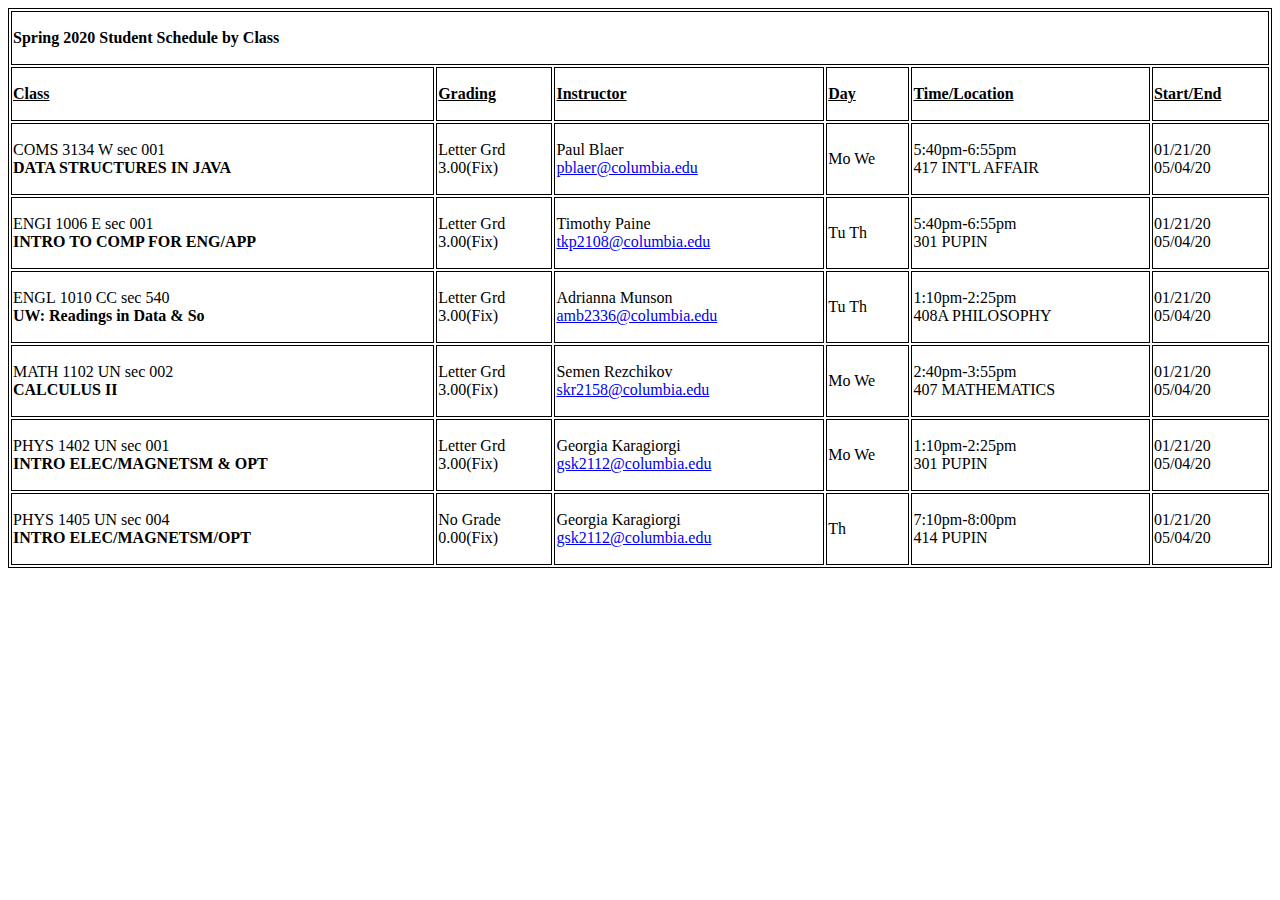
<file: templates/springClasses.html>
<!DOCTYPE html>
    <html>
        <head>
            <title>
                Spring 2020 Classes
            </title>

            <style>
                table, tr, td {
                     border: 1px solid black;
                }
            </style>

        </head>

        <body>
            <table width="100%">
                <tbody>
                <tr>
                <td colspan="6">
                <p><strong>Spring 2020 Student Schedule by Class</strong></p>
                </td>
                </tr>
                <tr>
                <td>
                <p><strong><u>Class</u></strong></p>
                </td>
                <td>
                <p><strong><u>Grading</u></strong></p>
                </td>
                <td>
                <p><strong><u>Instructor</u></strong></p>
                </td>
                <td>
                <p><strong><u>Day</u></strong></p>
                </td>
                <td>
                <p><strong><u>Time/Location</u></strong></p>
                </td>
                <td>
                <p><strong><u>Start/End</u></strong></p>
                </td>
                </tr>
                <tr>
                <td>
                <p>COMS&nbsp;3134 W sec&nbsp;001<br /><strong>DATA STRUCTURES IN JAVA</strong></p>
                </td>
                <td>
                <p>Letter&nbsp;Grd<br /> 3.00(Fix)</p>
                </td>
                <td>
                <p>Paul&nbsp;Blaer<br /><a href="mailto:pblaer@columbia.edu">pblaer@columbia.edu</a></p>
                </td>
                <td>
                <p>Mo We</p>
                </td>
                <td>
                <p>5:40pm-6:55pm<br /> 417 INT'L AFFAIR</p>
                </td>
                <td>
                <p>01/21/20<br /> 05/04/20</p>
                </td>
                </tr>
                <tr>
                <td>
                <p>ENGI&nbsp;1006 E sec&nbsp;001<br /><strong>INTRO TO COMP FOR ENG/APP</strong></p>
                </td>
                <td>
                <p>Letter&nbsp;Grd<br /> 3.00(Fix)</p>
                </td>
                <td>
                <p>Timothy&nbsp;Paine<br /><a href="mailto:tkp2108@columbia.edu">tkp2108@columbia.edu</a></p>
                </td>
                <td>
                <p>Tu Th</p>
                </td>
                <td>
                <p>5:40pm-6:55pm<br /> 301 PUPIN</p>
                </td>
                <td>
                <p>01/21/20<br /> 05/04/20</p>
                </td>
                </tr>
                <tr>
                <td>
                <p>ENGL&nbsp;1010 CC&nbsp;sec&nbsp;540<br /><strong>UW: Readings in Data &amp; So</strong></p>
                </td>
                <td>
                <p>Letter&nbsp;Grd<br /> 3.00(Fix)</p>
                </td>
                <td>
                <p>Adrianna&nbsp;Munson<br /><a href="mailto:amb2336@columbia.edu">amb2336@columbia.edu</a></p>
                </td>
                <td>
                <p>Tu Th</p>
                </td>
                <td>
                <p>1:10pm-2:25pm<br /> 408A PHILOSOPHY</p>
                </td>
                <td>
                <p>01/21/20<br /> 05/04/20</p>
                </td>
                </tr>
                <tr>
                <td>
                <p>MATH&nbsp;1102 UN&nbsp;sec&nbsp;002<br /><strong>CALCULUS II</strong></p>
                </td>
                <td>
                <p>Letter&nbsp;Grd<br /> 3.00(Fix)</p>
                </td>
                <td>
                <p>Semen&nbsp;Rezchikov<br /><a href="mailto:skr2158@columbia.edu">skr2158@columbia.edu</a></p>
                </td>
                <td>
                <p>Mo We</p>
                </td>
                <td>
                <p>2:40pm-3:55pm<br /> 407 MATHEMATICS</p>
                </td>
                <td>
                <p>01/21/20<br /> 05/04/20</p>
                </td>
                </tr>
                <tr>
                <td>
                <p>PHYS&nbsp;1402 UN&nbsp;sec&nbsp;001<br /><strong>INTRO ELEC/MAGNETSM &amp; OPT</strong></p>
                </td>
                <td>
                <p>Letter&nbsp;Grd<br /> 3.00(Fix)</p>
                </td>
                <td>
                <p>Georgia&nbsp;Karagiorgi<br /><a href="mailto:gsk2112@columbia.edu">gsk2112@columbia.edu</a></p>
                </td>
                <td>
                <p>Mo We</p>
                </td>
                <td>
                <p>1:10pm-2:25pm<br /> 301 PUPIN</p>
                </td>
                <td>
                <p>01/21/20<br /> 05/04/20</p>
                </td>
                </tr>
                <tr>
                <td>
                <p>PHYS&nbsp;1405 UN&nbsp;sec&nbsp;004<br /><strong>INTRO ELEC/MAGNETSM/OPT</strong></p>
                </td>
                <td>
                <p>No&nbsp;Grade<br /> 0.00(Fix)</p>
                </td>
                <td>
                <p>Georgia&nbsp;Karagiorgi<br /><a href="mailto:gsk2112@columbia.edu">gsk2112@columbia.edu</a></p>
                </td>
                <td>
                <p>Th</p>
                </td>
                <td>
                <p>7:10pm-8:00pm<br /> 414 PUPIN</p>
                </td>
                <td>
                <p>01/21/20<br /> 05/04/20</p>
                </td>
                </tr>
                </tbody>
                </table>

        </body>
    </html>
</file>
<file: static/css/singlePageTemplate.css>
@charset "UTF-8";
/* Body */
body {
	font-family: "Gill Sans", "Gill Sans MT", "Myriad Pro", "DejaVu Sans Condensed", Helvetica, Arial, "sans-serif";
	background: rgb(13,21,41);
	background: -moz-linear-gradient(0deg, rgba(13,21,41,1) 0%, rgba(22,36,71,1) 47%);
	background: -webkit-linear-gradient(0deg, rgba(13,21,41,1) 0%, rgba(22,36,71,1) 47%);
	background: linear-gradient(0deg, rgba(13,21,41,1) 0%, rgba(22,36,71,1) 47%);
	filter: progid:DXImageTransform.Microsoft.gradient(startColorstr="#0d1529",endColorstr="#162447",GradientType=1);
	margin-top: 0px;
	margin-right: 0px;
	margin-bottom: 0px;
	margin-left: 0px;
	font-style: normal;
	font-weight: 200;
}
/* Container */
.container {
	width: 100%;
	margin-left: auto;
	margin-right: auto;
	height: 1000px;
	background-color: rgba(255, 255, 255, 0);
}
/* Navigation */
header {
	width: 100%;
	height: 5%;
	background-color: #1f4068;
	text-align: center;
}
.logo {
	color: #fff;
	font-weight: bold;
	text-align: undefined;
	width: 10%;
	float: left;
	margin-top: 15px;
	margin-left: 25px;
	letter-spacing: 4px;
}

.hero_header {
	color: #FFFFFF;
	text-align: center;
	margin-top: 0px;
	margin-right: 0px;
	margin-bottom: 0px;
	margin-left: 0px;
	letter-spacing: 4px;
}
/* Hero Section */
.hero {
	background-color: #162447;
	padding-top: 300px;
	padding-bottom: 50px;
}
.light {
	font-weight: bold;
	color: #717070;
}
.tagline {
	text-align: center;
	color: #FFFFFF;
	margin-top: 4px;
	font-weight: lighter;
	text-transform: uppercase;
	letter-spacing: 1px;
}
/* About Section */
.about {
	text-align: center;
	color: white;
	width: 100%;
	display: inline-block;
	margin-top: 0px;
}
/* Stats Gallery */
.stats {
	color: #717070;
	margin-bottom: 5px;
}

/* More info */
footer {
	background-color: #FFFFFF;
	padding-bottom: 35px;
}
.footer_column {
	width: 50%;
	text-align: center;
	padding-top: 30px;
	float: left;
}
footer .footer_column h3 {
	color: #B3B3B3;
	text-align: center;
}
footer .footer_column p {
	color: #717070;
	background-color: #FFFFFF;
}
.cards {
	width: 100%;
	height: auto;
	max-width: 400px;
	max-height: 200px;
}
footer .footer_column p {
	padding-left: 30px;
	padding-right: 30px;
	text-align: justify;
	line-height: 25px;
	font-weight: lighter;
	margin-left: 20px;
	margin-right: 20px;
}
button {
	background-color: #1f4068;
	color:#FFFFFF;
	border: 3px solid #ffffff;	
	padding: 15px 32px;
	text-align: center;
	text-decoration: none;
	display: inline-block;
	position: inherit;
	font-size: 16px;	
	transition: all 0.3s linear;
}
button:hover {
	border: 3px solid #000000;
	cursor: pointer;
}
.copyright {
	text-align: center;
	padding-top: 20px;
	padding-bottom: 20px;
	background-color: #717070;
	color: #FFFFFF;
	text-transform: uppercase;
	font-weight: lighter;
	letter-spacing: 2px;
	border-top-width: 2px;
}
.footer_banner {
	background-color: #B3B3B3;
	padding-top: 60px;
	padding-bottom: 60PX;
	margin-bottom: 0px;
	background-image: url(../images/pattern.png);
	background-repeat: repeat;
}
footer {
	display: inline-block;
}
.hidden {
	display: none;
}

/* Mobile */
@media (max-width: 320px) {
.logo {
	width: 100%;
	text-align: center;
	margin-top: 13px;
	margin-right: 0px;
	margin-bottom: 0px;
	margin-left: 0px;
}
.container header nav {
	margin-top: 0px;
	margin-right: 0px;
	margin-bottom: 0px;
	margin-left: 0px;
	width: 100%;
	float: none;
	display: none;
}
nav ul li {
	margin-top: 0px;
	margin-right: 0px;
	margin-bottom: 0px;
	margin-left: 0px;
	width: 100%;
	text-align: center;
}
.text_column {
	width: 100%;
	text-align: justify;
	padding-top: 0px;
	padding-right: 0px;
	padding-bottom: 0px;
	padding-left: 0px;
}
.thumbnail {
	width: 100%;
}
.footer_column {
	width: 100%;
	margin-top: 0px;
}
.parallax {
	text-align: center;
	margin-top: 0px;
	margin-right: 0px;
	margin-bottom: 0px;
	margin-left: 0px;
	padding-top: 40%;
	padding-right: 0px;
	padding-bottom: 0px;
	padding-left: 0px;
	width: 100%;
	font-size: 18px;
}
.parallax_description {
	padding-top: 0px;
	padding-right: 0px;
	padding-bottom: 0px;
	padding-left: 0px;
	width: 90%;
	margin-top: 25px;
	margin-right: 0px;
	margin-bottom: 0px;
	margin-left: 12px;
	float: none;
	text-align: center;
}
.banner {
	background-color: #2D9AB7;
	background-image: none;
}
.tagline {
	margin-top: 20px;
	line-height: 22px;
}
.hero_header {
	padding-left: 10px;
	padding-right: 10px;
	line-height: 22px;
	text-align: center;
}
}

/* Small Tablets */
@media (min-width: 321px)and (max-width: 767px) {
.logo {
	width: 100%;
	text-align: center;
	margin-top: 13px;
	margin-right: 0px;
	margin-bottom: 0px;
	margin-left: 0px;
	color: #043745;
}
.container header nav {
	margin-top: 0px;
	margin-right: 0px;
	margin-bottom: 0px;
	margin-left: 0px;
	width: 100%;
	float: none;
	overflow: auto;
	display: inline-block;
	background: #52bad5;
}
header nav ul {
	padding: 0px;
	float: none;
}
nav ul li {
	margin-top: 0px;
	margin-right: 0px;
	margin-bottom: 0px;
	margin-left: 0px;
	width: 100%;
	text-align: center;
	padding-top: 8px;
	padding-bottom: 8px;
}
.text_column {
	width: 100%;
	text-align: left;
	padding-top: 0px;
	padding-right: 0px;
	padding-bottom: 0px;
	padding-left: 0px;
}
.thumbnail {
	width: 100%;
}
.footer_column {
	width: 100%;
	margin-top: 0px;
}
.parallax {
	text-align: center;
	margin-top: 0px;
	margin-right: 0px;
	margin-bottom: 0px;
	margin-left: 0px;
	padding-top: 40%;
	padding-right: 0px;
	padding-bottom: 0px;
	padding-left: 0px;
	width: 100%;
	font-size: 18px;
}
.parallax_description {
	padding-top: 0px;
	padding-right: 0px;
	padding-bottom: 0px;
	padding-left: 0px;
	margin-top: 30%;
	margin-right: 0px;
	margin-bottom: 0px;
	margin-left: 0px;
	float: none;
	width: 100%;
	text-align: center;
}
.thumbnail {
	width: 50%;
}
.parallax {
	margin-top: 0px;
	margin-right: 0px;
	margin-bottom: 0px;
	margin-left: 0px;
	padding-right: 0px;
	padding-bottom: 0px;
	padding-left: 0px;
	padding-top: 20%;
}
.parallax_description {
	margin-top: 0px;
	margin-right: 0px;
	margin-bottom: 0px;
	margin-left: 0px;
	width: 100%;
	padding-top: 30px;
}
.banner {
	padding-left: 20px;
	padding-right: 20px;
}
.footer_column {
	width: 100%;
}
}

/* Small Desktops */
@media (min-width: 768px) and (max-width: 1096px) {
.text_column {
	width: 100%;
}
.thumbnail {
	width: 50%;
}
.text_column {
	width: 100%;
	margin-top: 0px;
	margin-right: 0px;
	margin-bottom: 0px;
	margin-left: 0px;
	padding-top: 0px;
	padding-right: 0px;
	padding-bottom: 0px;
	padding-left: 0px;
}
.banner {
	margin-top: 0px;
	padding-top: 0px;
}
}
.me {
	display: inline-block;
	position:inherit;
}
</file>
